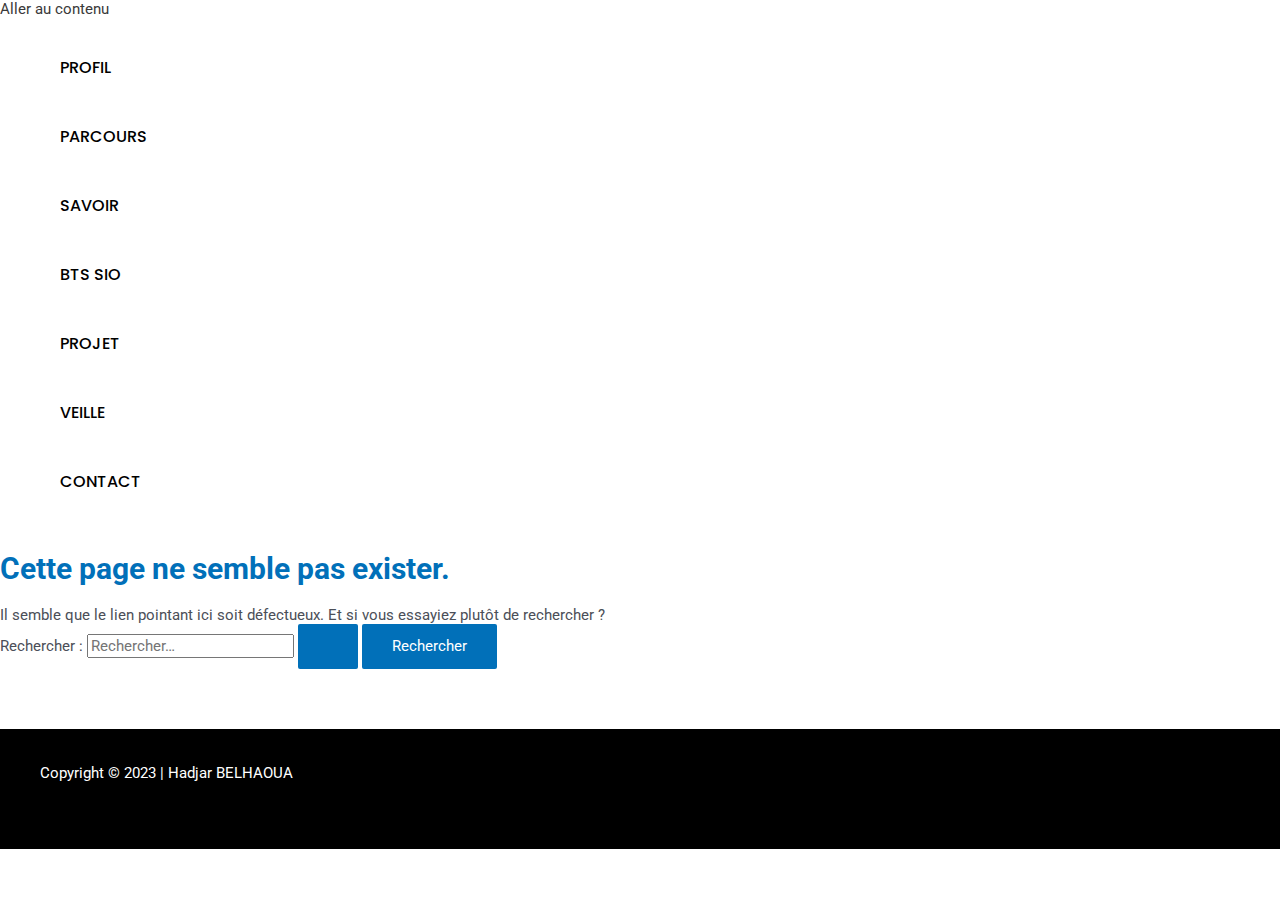
<file: profil1/index.html>
<!DOCTYPE html>
<html lang="fr-FR" prefix="og: https://ogp.me/ns#">
<head>
<meta charset="UTF-8">
<meta name="viewport" content="width=device-width, initial-scale=1">
<link rel="profile" href="https://gmpg.org/xfn/11">


<!-- SEO par Rank Math - https://s.rankmath.com/home -->
<title>Page non trouvée - Portfolio Hadjar BELHAOUA - BTS SIO</title>
<meta name="robots" content="follow, noindex"/>
<meta property="og:locale" content="fr_FR" />
<meta property="og:type" content="article" />
<meta property="og:title" content="Page non trouvée - Portfolio Hadjar BELHAOUA - BTS SIO" />
<meta name="twitter:card" content="summary_large_image" />
<meta name="twitter:title" content="Page non trouvée - Portfolio Hadjar BELHAOUA - BTS SIO" />
<script type="application/ld+json" class="rank-math-schema">{"@context":"https://schema.org","@graph":[{"@type":"Person","@id":"https://hadjar-belhaoua.fr/#person","name":"Hadjar Belhaoua","image":{"@type":"ImageObject","@id":"https://hadjar-belhaoua.fr/#logo","url":"https://hadjar-belhaoua.fr/wp-content/uploads/2021/11/Hadjar-BELHAOUA-1.png","contentUrl":"https://hadjar-belhaoua.fr/wp-content/uploads/2021/11/Hadjar-BELHAOUA-1.png","inLanguage":"fr-FR","width":"500","height":"500"}},{"@type":"WebSite","@id":"https://hadjar-belhaoua.fr/#website","url":"https://hadjar-belhaoua.fr","publisher":{"@id":"https://hadjar-belhaoua.fr/#person"},"inLanguage":"fr-FR"},{"@type":"BreadcrumbList","@id":"#breadcrumb","itemListElement":[{"@type":"ListItem","position":"1","item":{"@id":"https://hadjar-belhaoua.fr","name":"Accueil"}}]},{"@type":"WebPage","@id":"#webpage","url":"","name":"Page non trouv\u00e9e - Portfolio Hadjar BELHAOUA - BTS SIO","isPartOf":{"@id":"https://hadjar-belhaoua.fr/#website"},"inLanguage":"fr-FR","breadcrumb":{"@id":"#breadcrumb"}}]}</script>
<!-- /Extension Rank Math WordPress SEO -->

<link rel='dns-prefetch' href='//fonts.googleapis.com' />
<link rel="alternate" type="application/rss+xml" title="Portfolio Hadjar BELHAOUA - BTS SIO &raquo; Flux" href="https://hadjar-belhaoua.fr/feed/" />
<link rel="alternate" type="application/rss+xml" title="Portfolio Hadjar BELHAOUA - BTS SIO &raquo; Flux des commentaires" href="https://hadjar-belhaoua.fr/comments/feed/" />
<script>
window._wpemojiSettings = {"baseUrl":"https:\/\/s.w.org\/images\/core\/emoji\/14.0.0\/72x72\/","ext":".png","svgUrl":"https:\/\/s.w.org\/images\/core\/emoji\/14.0.0\/svg\/","svgExt":".svg","source":{"concatemoji":"https:\/\/hadjar-belhaoua.fr\/wp-includes\/js\/wp-emoji-release.min.js?ver=7a22247de8db3271f3bf8573be10e986"}};
/*! This file is auto-generated */
!function(e,a,t){var n,r,o,i=a.createElement("canvas"),p=i.getContext&&i.getContext("2d");function s(e,t){p.clearRect(0,0,i.width,i.height),p.fillText(e,0,0);e=i.toDataURL();return p.clearRect(0,0,i.width,i.height),p.fillText(t,0,0),e===i.toDataURL()}function c(e){var t=a.createElement("script");t.src=e,t.defer=t.type="text/javascript",a.getElementsByTagName("head")[0].appendChild(t)}for(o=Array("flag","emoji"),t.supports={everything:!0,everythingExceptFlag:!0},r=0;r<o.length;r++)t.supports[o[r]]=function(e){if(p&&p.fillText)switch(p.textBaseline="top",p.font="600 32px Arial",e){case"flag":return s("\ud83c\udff3\ufe0f\u200d\u26a7\ufe0f","\ud83c\udff3\ufe0f\u200b\u26a7\ufe0f")?!1:!s("\ud83c\uddfa\ud83c\uddf3","\ud83c\uddfa\u200b\ud83c\uddf3")&&!s("\ud83c\udff4\udb40\udc67\udb40\udc62\udb40\udc65\udb40\udc6e\udb40\udc67\udb40\udc7f","\ud83c\udff4\u200b\udb40\udc67\u200b\udb40\udc62\u200b\udb40\udc65\u200b\udb40\udc6e\u200b\udb40\udc67\u200b\udb40\udc7f");case"emoji":return!s("\ud83e\udef1\ud83c\udffb\u200d\ud83e\udef2\ud83c\udfff","\ud83e\udef1\ud83c\udffb\u200b\ud83e\udef2\ud83c\udfff")}return!1}(o[r]),t.supports.everything=t.supports.everything&&t.supports[o[r]],"flag"!==o[r]&&(t.supports.everythingExceptFlag=t.supports.everythingExceptFlag&&t.supports[o[r]]);t.supports.everythingExceptFlag=t.supports.everythingExceptFlag&&!t.supports.flag,t.DOMReady=!1,t.readyCallback=function(){t.DOMReady=!0},t.supports.everything||(n=function(){t.readyCallback()},a.addEventListener?(a.addEventListener("DOMContentLoaded",n,!1),e.addEventListener("load",n,!1)):(e.attachEvent("onload",n),a.attachEvent("onreadystatechange",function(){"complete"===a.readyState&&t.readyCallback()})),(e=t.source||{}).concatemoji?c(e.concatemoji):e.wpemoji&&e.twemoji&&(c(e.twemoji),c(e.wpemoji)))}(window,document,window._wpemojiSettings);
</script>
<style>
img.wp-smiley,
img.emoji {
	display: inline !important;
	border: none !important;
	box-shadow: none !important;
	height: 1em !important;
	width: 1em !important;
	margin: 0 0.07em !important;
	vertical-align: -0.1em !important;
	background: none !important;
	padding: 0 !important;
}
</style>
	<link rel='stylesheet' id='astra-theme-css-css' href='https://hadjar-belhaoua.fr/wp-content/themes/astra/assets/css/minified/main.min.css?ver=3.9.4' media='all' />
<style id='astra-theme-css-inline-css'>
.ast-no-sidebar .entry-content .alignfull {margin-left: calc( -50vw + 50%);margin-right: calc( -50vw + 50%);max-width: 100vw;width: 100vw;}.ast-no-sidebar .entry-content .alignwide {margin-left: calc(-41vw + 50%);margin-right: calc(-41vw + 50%);max-width: unset;width: unset;}.ast-no-sidebar .entry-content .alignfull .alignfull,.ast-no-sidebar .entry-content .alignfull .alignwide,.ast-no-sidebar .entry-content .alignwide .alignfull,.ast-no-sidebar .entry-content .alignwide .alignwide,.ast-no-sidebar .entry-content .wp-block-column .alignfull,.ast-no-sidebar .entry-content .wp-block-column .alignwide{width: 100%;margin-left: auto;margin-right: auto;}.wp-block-gallery,.blocks-gallery-grid {margin: 0;}.wp-block-separator {max-width: 100px;}.wp-block-separator.is-style-wide,.wp-block-separator.is-style-dots {max-width: none;}.entry-content .has-2-columns .wp-block-column:first-child {padding-right: 10px;}.entry-content .has-2-columns .wp-block-column:last-child {padding-left: 10px;}@media (max-width: 782px) {.entry-content .wp-block-columns .wp-block-column {flex-basis: 100%;}.entry-content .has-2-columns .wp-block-column:first-child {padding-right: 0;}.entry-content .has-2-columns .wp-block-column:last-child {padding-left: 0;}}body .entry-content .wp-block-latest-posts {margin-left: 0;}body .entry-content .wp-block-latest-posts li {list-style: none;}.ast-no-sidebar .ast-container .entry-content .wp-block-latest-posts {margin-left: 0;}.ast-header-break-point .entry-content .alignwide {margin-left: auto;margin-right: auto;}.entry-content .blocks-gallery-item img {margin-bottom: auto;}.wp-block-pullquote {border-top: 4px solid #555d66;border-bottom: 4px solid #555d66;color: #40464d;}:root{--ast-container-default-xlg-padding:6.67em;--ast-container-default-lg-padding:5.67em;--ast-container-default-slg-padding:4.34em;--ast-container-default-md-padding:3.34em;--ast-container-default-sm-padding:6.67em;--ast-container-default-xs-padding:2.4em;--ast-container-default-xxs-padding:1.4em;}html{font-size:93.75%;}a,.page-title{color:var(--ast-global-color-0);}a:hover,a:focus{color:var(--ast-global-color-1);}body,button,input,select,textarea,.ast-button,.ast-custom-button{font-family:-apple-system,BlinkMacSystemFont,Segoe UI,Roboto,Oxygen-Sans,Ubuntu,Cantarell,Helvetica Neue,sans-serif;font-weight:inherit;font-size:15px;font-size:1rem;}blockquote{color:var(--ast-global-color-3);}.site-title{font-size:35px;font-size:2.3333333333333rem;display:none;}header .custom-logo-link img{max-width:0;}.astra-logo-svg{width:0;}.ast-archive-description .ast-archive-title{font-size:40px;font-size:2.6666666666667rem;}.site-header .site-description{font-size:15px;font-size:1rem;display:none;}.entry-title{font-size:30px;font-size:2rem;}h1,.entry-content h1{font-size:40px;font-size:2.6666666666667rem;}h2,.entry-content h2{font-size:30px;font-size:2rem;}h3,.entry-content h3{font-size:25px;font-size:1.6666666666667rem;}h4,.entry-content h4{font-size:20px;font-size:1.3333333333333rem;}h5,.entry-content h5{font-size:18px;font-size:1.2rem;}h6,.entry-content h6{font-size:15px;font-size:1rem;}.ast-single-post .entry-title,.page-title{font-size:30px;font-size:2rem;}::selection{background-color:var(--ast-global-color-0);color:#ffffff;}body,h1,.entry-title a,.entry-content h1,h2,.entry-content h2,h3,.entry-content h3,h4,.entry-content h4,h5,.entry-content h5,h6,.entry-content h6{color:var(--ast-global-color-3);}.tagcloud a:hover,.tagcloud a:focus,.tagcloud a.current-item{color:#ffffff;border-color:var(--ast-global-color-0);background-color:var(--ast-global-color-0);}input:focus,input[type="text"]:focus,input[type="email"]:focus,input[type="url"]:focus,input[type="password"]:focus,input[type="reset"]:focus,input[type="search"]:focus,textarea:focus{border-color:var(--ast-global-color-0);}input[type="radio"]:checked,input[type=reset],input[type="checkbox"]:checked,input[type="checkbox"]:hover:checked,input[type="checkbox"]:focus:checked,input[type=range]::-webkit-slider-thumb{border-color:var(--ast-global-color-0);background-color:var(--ast-global-color-0);box-shadow:none;}.site-footer a:hover + .post-count,.site-footer a:focus + .post-count{background:var(--ast-global-color-0);border-color:var(--ast-global-color-0);}.single .nav-links .nav-previous,.single .nav-links .nav-next{color:var(--ast-global-color-0);}.entry-meta,.entry-meta *{line-height:1.45;color:var(--ast-global-color-0);}.entry-meta a:hover,.entry-meta a:hover *,.entry-meta a:focus,.entry-meta a:focus *,.page-links > .page-link,.page-links .page-link:hover,.post-navigation a:hover{color:var(--ast-global-color-1);}#cat option,.secondary .calendar_wrap thead a,.secondary .calendar_wrap thead a:visited{color:var(--ast-global-color-0);}.secondary .calendar_wrap #today,.ast-progress-val span{background:var(--ast-global-color-0);}.secondary a:hover + .post-count,.secondary a:focus + .post-count{background:var(--ast-global-color-0);border-color:var(--ast-global-color-0);}.calendar_wrap #today > a{color:#ffffff;}.page-links .page-link,.single .post-navigation a{color:var(--ast-global-color-0);}.ast-archive-title{color:var(--ast-global-color-2);}.widget-title{font-size:21px;font-size:1.4rem;color:var(--ast-global-color-2);}.ast-single-post .entry-content a,.ast-comment-content a:not(.ast-comment-edit-reply-wrap a){text-decoration:underline;}.ast-single-post .wp-block-button .wp-block-button__link,.ast-single-post .elementor-button-wrapper .elementor-button,.ast-single-post .entry-content .uagb-tab a,.ast-single-post .entry-content .uagb-ifb-cta a,.ast-single-post .entry-content .wp-block-uagb-buttons a,.ast-single-post .entry-content .uabb-module-content a,.ast-single-post .entry-content .uagb-post-grid a,.ast-single-post .entry-content .uagb-timeline a,.ast-single-post .entry-content .uagb-toc__wrap a,.ast-single-post .entry-content .uagb-taxomony-box a,.ast-single-post .entry-content .woocommerce a,.entry-content .wp-block-latest-posts > li > a{text-decoration:none;}.ast-logo-title-inline .site-logo-img{padding-right:1em;}@media (max-width:921px){#ast-desktop-header{display:none;}}@media (min-width:921px){#ast-mobile-header{display:none;}}.wp-block-buttons.aligncenter{justify-content:center;}@media (min-width:1200px){.wp-block-group .has-background{padding:20px;}}@media (min-width:1200px){.wp-block-cover-image.alignwide .wp-block-cover__inner-container,.wp-block-cover.alignwide .wp-block-cover__inner-container,.wp-block-cover-image.alignfull .wp-block-cover__inner-container,.wp-block-cover.alignfull .wp-block-cover__inner-container{width:100%;}}.wp-block-columns{margin-bottom:unset;}.wp-block-image.size-full{margin:2rem 0;}.wp-block-separator.has-background{padding:0;}.wp-block-gallery{margin-bottom:1.6em;}.wp-block-group{padding-top:4em;padding-bottom:4em;}.wp-block-group__inner-container .wp-block-columns:last-child,.wp-block-group__inner-container :last-child,.wp-block-table table{margin-bottom:0;}.blocks-gallery-grid{width:100%;}.wp-block-navigation-link__content{padding:5px 0;}.wp-block-group .wp-block-group .has-text-align-center,.wp-block-group .wp-block-column .has-text-align-center{max-width:100%;}.has-text-align-center{margin:0 auto;}@media (max-width:1200px){.wp-block-group{padding:3em;}.wp-block-group .wp-block-group{padding:1.5em;}.wp-block-columns,.wp-block-column{margin:1rem 0;}}@media (min-width:921px){.wp-block-columns .wp-block-group{padding:2em;}}@media (max-width:544px){.wp-block-cover-image .wp-block-cover__inner-container,.wp-block-cover .wp-block-cover__inner-container{width:unset;}.wp-block-cover,.wp-block-cover-image{padding:2em 0;}.wp-block-group,.wp-block-cover{padding:2em;}.wp-block-media-text__media img,.wp-block-media-text__media video{width:unset;max-width:100%;}.wp-block-media-text.has-background .wp-block-media-text__content{padding:1em;}}.wp-block-image.aligncenter{margin-left:auto;margin-right:auto;}.wp-block-table.aligncenter{margin-left:auto;margin-right:auto;}@media (min-width:544px){.entry-content .wp-block-media-text.has-media-on-the-right .wp-block-media-text__content{padding:0 8% 0 0;}.entry-content .wp-block-media-text .wp-block-media-text__content{padding:0 0 0 8%;}.ast-plain-container .site-content .entry-content .has-custom-content-position.is-position-bottom-left > *,.ast-plain-container .site-content .entry-content .has-custom-content-position.is-position-bottom-right > *,.ast-plain-container .site-content .entry-content .has-custom-content-position.is-position-top-left > *,.ast-plain-container .site-content .entry-content .has-custom-content-position.is-position-top-right > *,.ast-plain-container .site-content .entry-content .has-custom-content-position.is-position-center-right > *,.ast-plain-container .site-content .entry-content .has-custom-content-position.is-position-center-left > *{margin:0;}}@media (max-width:544px){.entry-content .wp-block-media-text .wp-block-media-text__content{padding:8% 0;}.wp-block-media-text .wp-block-media-text__media img{width:auto;max-width:100%;}}.wp-block-button.is-style-outline .wp-block-button__link{border-color:var(--ast-global-color-0);}.wp-block-button.is-style-outline > .wp-block-button__link:not(.has-text-color),.wp-block-button.wp-block-button__link.is-style-outline:not(.has-text-color){color:var(--ast-global-color-0);}.wp-block-button.is-style-outline .wp-block-button__link:hover,.wp-block-button.is-style-outline .wp-block-button__link:focus{color:#ffffff !important;background-color:var(--ast-global-color-1);border-color:var(--ast-global-color-1);}.post-page-numbers.current .page-link,.ast-pagination .page-numbers.current{color:#ffffff;border-color:var(--ast-global-color-0);background-color:var(--ast-global-color-0);border-radius:2px;}@media (min-width:544px){.entry-content > .alignleft{margin-right:20px;}.entry-content > .alignright{margin-left:20px;}}h1.widget-title{font-weight:inherit;}h2.widget-title{font-weight:inherit;}h3.widget-title{font-weight:inherit;}@media (max-width:921px){.ast-separate-container #primary,.ast-separate-container #secondary{padding:1.5em 0;}#primary,#secondary{padding:1.5em 0;margin:0;}.ast-left-sidebar #content > .ast-container{display:flex;flex-direction:column-reverse;width:100%;}.ast-separate-container .ast-article-post,.ast-separate-container .ast-article-single{padding:1.5em 2.14em;}.ast-author-box img.avatar{margin:20px 0 0 0;}}@media (min-width:922px){.ast-separate-container.ast-right-sidebar #primary,.ast-separate-container.ast-left-sidebar #primary{border:0;}.search-no-results.ast-separate-container #primary{margin-bottom:4em;}}.ast-404-layout-1 .ast-404-text{font-size:200px;font-size:13.333333333333rem;}@media (min-width:922px){.error404.ast-separate-container #primary{margin-bottom:4em;}}@media (max-width:920px){.ast-404-layout-1 .ast-404-text{font-size:100px;font-size:6.6666666666667rem;}}.wp-block-button .wp-block-button__link{color:#ffffff;}.wp-block-button .wp-block-button__link:hover,.wp-block-button .wp-block-button__link:focus{color:#ffffff;background-color:var(--ast-global-color-1);border-color:var(--ast-global-color-1);}.wp-block-button .wp-block-button__link{border-color:var(--ast-global-color-0);background-color:var(--ast-global-color-0);color:#ffffff;font-family:inherit;font-weight:inherit;line-height:1;border-radius:2px;padding-top:15px;padding-right:30px;padding-bottom:15px;padding-left:30px;}@media (max-width:921px){.wp-block-button .wp-block-button__link{padding-top:14px;padding-right:28px;padding-bottom:14px;padding-left:28px;}}@media (max-width:544px){.wp-block-button .wp-block-button__link{padding-top:12px;padding-right:24px;padding-bottom:12px;padding-left:24px;}}.menu-toggle,button,.ast-button,.ast-custom-button,.button,input#submit,input[type="button"],input[type="submit"],input[type="reset"],form[CLASS*="wp-block-search__"].wp-block-search .wp-block-search__inside-wrapper .wp-block-search__button,body .wp-block-file .wp-block-file__button{border-style:solid;border-top-width:0;border-right-width:0;border-left-width:0;border-bottom-width:0;color:#ffffff;border-color:var(--ast-global-color-0);background-color:var(--ast-global-color-0);border-radius:2px;padding-top:15px;padding-right:30px;padding-bottom:15px;padding-left:30px;font-family:inherit;font-weight:inherit;line-height:1;}button:focus,.menu-toggle:hover,button:hover,.ast-button:hover,.ast-custom-button:hover .button:hover,.ast-custom-button:hover ,input[type=reset]:hover,input[type=reset]:focus,input#submit:hover,input#submit:focus,input[type="button"]:hover,input[type="button"]:focus,input[type="submit"]:hover,input[type="submit"]:focus,form[CLASS*="wp-block-search__"].wp-block-search .wp-block-search__inside-wrapper .wp-block-search__button:hover,form[CLASS*="wp-block-search__"].wp-block-search .wp-block-search__inside-wrapper .wp-block-search__button:focus,body .wp-block-file .wp-block-file__button:hover,body .wp-block-file .wp-block-file__button:focus{color:#ffffff;background-color:var(--ast-global-color-1);border-color:var(--ast-global-color-1);}@media (min-width:544px){.ast-container{max-width:100%;}}@media (max-width:544px){.ast-separate-container .ast-article-post,.ast-separate-container .ast-article-single,.ast-separate-container .comments-title,.ast-separate-container .ast-archive-description{padding:1.5em 1em;}.ast-separate-container #content .ast-container{padding-left:0.54em;padding-right:0.54em;}.ast-separate-container .ast-comment-list li.depth-1{padding:1.5em 1em;margin-bottom:1.5em;}.ast-separate-container .ast-comment-list .bypostauthor{padding:.5em;}.ast-search-menu-icon.ast-dropdown-active .search-field{width:170px;}.menu-toggle,button,.ast-button,.button,input#submit,input[type="button"],input[type="submit"],input[type="reset"]{padding-top:12px;padding-right:24px;padding-bottom:12px;padding-left:24px;}}@media (max-width:921px){.menu-toggle,button,.ast-button,.button,input#submit,input[type="button"],input[type="submit"],input[type="reset"]{padding-top:14px;padding-right:28px;padding-bottom:14px;padding-left:28px;}.ast-mobile-header-stack .main-header-bar .ast-search-menu-icon{display:inline-block;}.ast-header-break-point.ast-header-custom-item-outside .ast-mobile-header-stack .main-header-bar .ast-search-icon{margin:0;}.ast-comment-avatar-wrap img{max-width:2.5em;}.ast-separate-container .ast-comment-list li.depth-1{padding:1.5em 2.14em;}.ast-separate-container .comment-respond{padding:2em 2.14em;}.ast-comment-meta{padding:0 1.8888em 1.3333em;}}.entry-content > .wp-block-group,.entry-content > .wp-block-media-text,.entry-content > .wp-block-cover,.entry-content > .wp-block-columns{max-width:58em;width:calc(100% - 4em);margin-left:auto;margin-right:auto;}.entry-content [class*="__inner-container"] > .alignfull{max-width:100%;margin-left:0;margin-right:0;}.entry-content [class*="__inner-container"] > *:not(.alignwide):not(.alignfull):not(.alignleft):not(.alignright){margin-left:auto;margin-right:auto;}.entry-content [class*="__inner-container"] > *:not(.alignwide):not(p):not(.alignfull):not(.alignleft):not(.alignright):not(.is-style-wide):not(iframe){max-width:50rem;width:100%;}@media (min-width:921px){.entry-content > .wp-block-group.alignwide.has-background,.entry-content > .wp-block-group.alignfull.has-background,.entry-content > .wp-block-cover.alignwide,.entry-content > .wp-block-cover.alignfull,.entry-content > .wp-block-columns.has-background.alignwide,.entry-content > .wp-block-columns.has-background.alignfull{margin-top:0;margin-bottom:0;padding:6em 4em;}.entry-content > .wp-block-columns.has-background{margin-bottom:0;}}@media (min-width:1200px){.entry-content .alignfull p{max-width:1200px;}.entry-content .alignfull{max-width:100%;width:100%;}.ast-page-builder-template .entry-content .alignwide,.entry-content [class*="__inner-container"] > .alignwide{max-width:1200px;margin-left:0;margin-right:0;}.entry-content .alignfull [class*="__inner-container"] > .alignwide{max-width:80rem;}}@media (min-width:545px){.site-main .entry-content > .alignwide{margin:0 auto;}.wp-block-group.has-background,.entry-content > .wp-block-cover,.entry-content > .wp-block-columns.has-background{padding:4em;margin-top:0;margin-bottom:0;}.entry-content .wp-block-media-text.alignfull .wp-block-media-text__content,.entry-content .wp-block-media-text.has-background .wp-block-media-text__content{padding:0 8%;}}@media (max-width:921px){.site-title{display:block;}.ast-archive-description .ast-archive-title{font-size:40px;}.site-header .site-description{display:none;}.entry-title{font-size:30px;}h1,.entry-content h1{font-size:30px;}h2,.entry-content h2{font-size:25px;}h3,.entry-content h3{font-size:20px;}.ast-single-post .entry-title,.page-title{font-size:30px;}}@media (max-width:544px){.site-title{display:block;}.ast-archive-description .ast-archive-title{font-size:40px;}.site-header .site-description{display:none;}.entry-title{font-size:30px;}h1,.entry-content h1{font-size:30px;}h2,.entry-content h2{font-size:25px;}h3,.entry-content h3{font-size:20px;}.ast-single-post .entry-title,.page-title{font-size:30px;}}@media (max-width:921px){html{font-size:85.5%;}}@media (max-width:544px){html{font-size:85.5%;}}@media (min-width:922px){.ast-container{max-width:1240px;}}@media (min-width:922px){.site-content .ast-container{display:flex;}}@media (max-width:921px){.site-content .ast-container{flex-direction:column;}}@media (min-width:922px){.main-header-menu .sub-menu .menu-item.ast-left-align-sub-menu:hover > .sub-menu,.main-header-menu .sub-menu .menu-item.ast-left-align-sub-menu.focus > .sub-menu{margin-left:-0px;}}.wp-block-search {margin-bottom: 20px;}.wp-block-site-tagline {margin-top: 20px;}form.wp-block-search .wp-block-search__input,.wp-block-search.wp-block-search__button-inside .wp-block-search__inside-wrapper {border-color: #eaeaea;background: #fafafa;}.wp-block-search.wp-block-search__button-inside .wp-block-search__inside-wrapper .wp-block-search__input:focus,.wp-block-loginout input:focus {outline: thin dotted;}.wp-block-loginout input:focus {border-color: transparent;} form.wp-block-search .wp-block-search__inside-wrapper .wp-block-search__input {padding: 12px;}form.wp-block-search .wp-block-search__button svg {fill: currentColor;width: 20px;height: 20px;}.wp-block-loginout p label {display: block;}.wp-block-loginout p:not(.login-remember):not(.login-submit) input {width: 100%;}.wp-block-loginout .login-remember input {width: 1.1rem;height: 1.1rem;margin: 0 5px 4px 0;vertical-align: middle;}blockquote,cite {font-style: initial;}.wp-block-file {display: flex;align-items: center;flex-wrap: wrap;justify-content: space-between;}.wp-block-pullquote {border: none;}.wp-block-pullquote blockquote::before {content: "\201D";font-family: "Helvetica",sans-serif;display: flex;transform: rotate( 180deg );font-size: 6rem;font-style: normal;line-height: 1;font-weight: bold;align-items: center;justify-content: center;}.has-text-align-right > blockquote::before {justify-content: flex-start;}.has-text-align-left > blockquote::before {justify-content: flex-end;}figure.wp-block-pullquote.is-style-solid-color blockquote {max-width: 100%;text-align: inherit;}blockquote {padding: 0 1.2em 1.2em;}.wp-block-button__link {border: 2px solid currentColor;}body .wp-block-file .wp-block-file__button {text-decoration: none;}ul.wp-block-categories-list.wp-block-categories,ul.wp-block-archives-list.wp-block-archives {list-style-type: none;}ul,ol {margin-left: 20px;}figure.alignright figcaption {text-align: right;}:root .has-ast-global-color-0-color{color:var(--ast-global-color-0);}:root .has-ast-global-color-0-background-color{background-color:var(--ast-global-color-0);}:root .wp-block-button .has-ast-global-color-0-color{color:var(--ast-global-color-0);}:root .wp-block-button .has-ast-global-color-0-background-color{background-color:var(--ast-global-color-0);}:root .has-ast-global-color-1-color{color:var(--ast-global-color-1);}:root .has-ast-global-color-1-background-color{background-color:var(--ast-global-color-1);}:root .wp-block-button .has-ast-global-color-1-color{color:var(--ast-global-color-1);}:root .wp-block-button .has-ast-global-color-1-background-color{background-color:var(--ast-global-color-1);}:root .has-ast-global-color-2-color{color:var(--ast-global-color-2);}:root .has-ast-global-color-2-background-color{background-color:var(--ast-global-color-2);}:root .wp-block-button .has-ast-global-color-2-color{color:var(--ast-global-color-2);}:root .wp-block-button .has-ast-global-color-2-background-color{background-color:var(--ast-global-color-2);}:root .has-ast-global-color-3-color{color:var(--ast-global-color-3);}:root .has-ast-global-color-3-background-color{background-color:var(--ast-global-color-3);}:root .wp-block-button .has-ast-global-color-3-color{color:var(--ast-global-color-3);}:root .wp-block-button .has-ast-global-color-3-background-color{background-color:var(--ast-global-color-3);}:root .has-ast-global-color-4-color{color:var(--ast-global-color-4);}:root .has-ast-global-color-4-background-color{background-color:var(--ast-global-color-4);}:root .wp-block-button .has-ast-global-color-4-color{color:var(--ast-global-color-4);}:root .wp-block-button .has-ast-global-color-4-background-color{background-color:var(--ast-global-color-4);}:root .has-ast-global-color-5-color{color:var(--ast-global-color-5);}:root .has-ast-global-color-5-background-color{background-color:var(--ast-global-color-5);}:root .wp-block-button .has-ast-global-color-5-color{color:var(--ast-global-color-5);}:root .wp-block-button .has-ast-global-color-5-background-color{background-color:var(--ast-global-color-5);}:root .has-ast-global-color-6-color{color:var(--ast-global-color-6);}:root .has-ast-global-color-6-background-color{background-color:var(--ast-global-color-6);}:root .wp-block-button .has-ast-global-color-6-color{color:var(--ast-global-color-6);}:root .wp-block-button .has-ast-global-color-6-background-color{background-color:var(--ast-global-color-6);}:root .has-ast-global-color-7-color{color:var(--ast-global-color-7);}:root .has-ast-global-color-7-background-color{background-color:var(--ast-global-color-7);}:root .wp-block-button .has-ast-global-color-7-color{color:var(--ast-global-color-7);}:root .wp-block-button .has-ast-global-color-7-background-color{background-color:var(--ast-global-color-7);}:root .has-ast-global-color-8-color{color:var(--ast-global-color-8);}:root .has-ast-global-color-8-background-color{background-color:var(--ast-global-color-8);}:root .wp-block-button .has-ast-global-color-8-color{color:var(--ast-global-color-8);}:root .wp-block-button .has-ast-global-color-8-background-color{background-color:var(--ast-global-color-8);}:root{--ast-global-color-0:#0170B9;--ast-global-color-1:#3a3a3a;--ast-global-color-2:#3a3a3a;--ast-global-color-3:#4B4F58;--ast-global-color-4:#F5F5F5;--ast-global-color-5:#FFFFFF;--ast-global-color-6:#E5E5E5;--ast-global-color-7:#424242;--ast-global-color-8:#000000;}:root {--ast-border-color : #dddddd;}.ast-breadcrumbs .trail-browse,.ast-breadcrumbs .trail-items,.ast-breadcrumbs .trail-items li{display:inline-block;margin:0;padding:0;border:none;background:inherit;text-indent:0;}.ast-breadcrumbs .trail-browse{font-size:inherit;font-style:inherit;font-weight:inherit;color:inherit;}.ast-breadcrumbs .trail-items{list-style:none;}.trail-items li::after{padding:0 0.3em;content:"\00bb";}.trail-items li:last-of-type::after{display:none;}h1,.entry-content h1,h2,.entry-content h2,h3,.entry-content h3,h4,.entry-content h4,h5,.entry-content h5,h6,.entry-content h6{color:var(--ast-global-color-2);}.entry-title a{color:var(--ast-global-color-2);}@media (max-width:921px){.ast-builder-grid-row-container.ast-builder-grid-row-tablet-3-firstrow .ast-builder-grid-row > *:first-child,.ast-builder-grid-row-container.ast-builder-grid-row-tablet-3-lastrow .ast-builder-grid-row > *:last-child{grid-column:1 / -1;}}@media (max-width:544px){.ast-builder-grid-row-container.ast-builder-grid-row-mobile-3-firstrow .ast-builder-grid-row > *:first-child,.ast-builder-grid-row-container.ast-builder-grid-row-mobile-3-lastrow .ast-builder-grid-row > *:last-child{grid-column:1 / -1;}}.ast-builder-layout-element[data-section="title_tagline"]{display:flex;}@media (max-width:921px){.ast-header-break-point .ast-builder-layout-element[data-section="title_tagline"]{display:flex;}}@media (max-width:544px){.ast-header-break-point .ast-builder-layout-element[data-section="title_tagline"]{display:flex;}}.ast-builder-menu-1{font-family:'Poppins',sans-serif;font-weight:500;text-transform:uppercase;}.ast-builder-menu-1 .menu-item > .menu-link{font-size:16px;font-size:1.0666666666667rem;color:#000000;}.ast-builder-menu-1 .menu-item > .ast-menu-toggle{color:#000000;}.ast-builder-menu-1 .menu-item:hover > .menu-link,.ast-builder-menu-1 .inline-on-mobile .menu-item:hover > .ast-menu-toggle{color:rgba(98,130,183,0.91);}.ast-builder-menu-1 .menu-item:hover > .ast-menu-toggle{color:rgba(98,130,183,0.91);}.ast-builder-menu-1 .menu-item.current-menu-item > .menu-link,.ast-builder-menu-1 .inline-on-mobile .menu-item.current-menu-item > .ast-menu-toggle,.ast-builder-menu-1 .current-menu-ancestor > .menu-link{color:rgba(232,232,232,0);}.ast-builder-menu-1 .menu-item.current-menu-item > .ast-menu-toggle{color:rgba(232,232,232,0);}.ast-builder-menu-1 .sub-menu,.ast-builder-menu-1 .inline-on-mobile .sub-menu{border-top-width:2px;border-bottom-width:0;border-right-width:0;border-left-width:0;border-color:var(--ast-global-color-0);border-style:solid;width:1295px;border-radius:0;}.ast-builder-menu-1 .main-header-menu > .menu-item > .sub-menu,.ast-builder-menu-1 .main-header-menu > .menu-item > .astra-full-megamenu-wrapper{margin-top:107px;}.ast-desktop .ast-builder-menu-1 .main-header-menu > .menu-item > .sub-menu:before,.ast-desktop .ast-builder-menu-1 .main-header-menu > .menu-item > .astra-full-megamenu-wrapper:before{height:calc( 107px + 5px );}.ast-desktop .ast-builder-menu-1 .menu-item .sub-menu .menu-link{border-style:none;}@media (max-width:921px){.ast-header-break-point .ast-builder-menu-1 .menu-item.menu-item-has-children > .ast-menu-toggle{top:0;}.ast-builder-menu-1 .menu-item-has-children > .menu-link:after{content:unset;}.ast-builder-menu-1 .main-header-menu > .menu-item > .sub-menu,.ast-builder-menu-1 .main-header-menu > .menu-item > .astra-full-megamenu-wrapper{margin-top:0;}}@media (max-width:544px){.ast-header-break-point .ast-builder-menu-1 .menu-item.menu-item-has-children > .ast-menu-toggle{top:0;}.ast-builder-menu-1 .main-header-menu > .menu-item > .sub-menu,.ast-builder-menu-1 .main-header-menu > .menu-item > .astra-full-megamenu-wrapper{margin-top:0;}}.ast-builder-menu-1{display:flex;}@media (max-width:921px){.ast-header-break-point .ast-builder-menu-1{display:flex;}}@media (max-width:544px){.ast-header-break-point .ast-builder-menu-1{display:flex;}}.ast-desktop .ast-menu-hover-style-underline > .menu-item > .menu-link:before,.ast-desktop .ast-menu-hover-style-overline > .menu-item > .menu-link:before {content: "";position: absolute;width: 100%;right: 50%;height: 1px;background-color: transparent;transform: scale(0,0) translate(-50%,0);transition: transform .3s ease-in-out,color .0s ease-in-out;}.ast-desktop .ast-menu-hover-style-underline > .menu-item:hover > .menu-link:before,.ast-desktop .ast-menu-hover-style-overline > .menu-item:hover > .menu-link:before {width: calc(100% - 1.2em);background-color: currentColor;transform: scale(1,1) translate(50%,0);}.ast-desktop .ast-menu-hover-style-underline > .menu-item > .menu-link:before {bottom: 0;}.ast-desktop .ast-menu-hover-style-overline > .menu-item > .menu-link:before {top: 0;}.ast-desktop .ast-menu-hover-style-zoom > .menu-item > .menu-link:hover {transition: all .3s ease;transform: scale(1.2);}.site-below-footer-wrap{padding-top:20px;padding-bottom:20px;}.site-below-footer-wrap[data-section="section-below-footer-builder"]{background-color:var(--ast-global-color-8);;background-image:none;;min-height:80px;}.site-below-footer-wrap[data-section="section-below-footer-builder"] .ast-builder-grid-row{max-width:1200px;margin-left:auto;margin-right:auto;}.site-below-footer-wrap[data-section="section-below-footer-builder"] .ast-builder-grid-row,.site-below-footer-wrap[data-section="section-below-footer-builder"] .site-footer-section{align-items:flex-start;}.site-below-footer-wrap[data-section="section-below-footer-builder"].ast-footer-row-inline .site-footer-section{display:flex;margin-bottom:0;}.ast-builder-grid-row-full .ast-builder-grid-row{grid-template-columns:1fr;}@media (max-width:921px){.site-below-footer-wrap[data-section="section-below-footer-builder"].ast-footer-row-tablet-inline .site-footer-section{display:flex;margin-bottom:0;}.site-below-footer-wrap[data-section="section-below-footer-builder"].ast-footer-row-tablet-stack .site-footer-section{display:block;margin-bottom:10px;}.ast-builder-grid-row-container.ast-builder-grid-row-tablet-full .ast-builder-grid-row{grid-template-columns:1fr;}}@media (max-width:544px){.site-below-footer-wrap[data-section="section-below-footer-builder"].ast-footer-row-mobile-inline .site-footer-section{display:flex;margin-bottom:0;}.site-below-footer-wrap[data-section="section-below-footer-builder"].ast-footer-row-mobile-stack .site-footer-section{display:block;margin-bottom:10px;}.ast-builder-grid-row-container.ast-builder-grid-row-mobile-full .ast-builder-grid-row{grid-template-columns:1fr;}}.site-below-footer-wrap[data-section="section-below-footer-builder"]{display:grid;}@media (max-width:921px){.ast-header-break-point .site-below-footer-wrap[data-section="section-below-footer-builder"]{display:grid;}}@media (max-width:544px){.ast-header-break-point .site-below-footer-wrap[data-section="section-below-footer-builder"]{display:grid;}}.ast-footer-copyright{text-align:center;}.ast-footer-copyright {color:var(--ast-global-color-5);}@media (max-width:921px){.ast-footer-copyright{text-align:center;}}@media (max-width:544px){.ast-footer-copyright{text-align:center;}}.ast-footer-copyright.ast-builder-layout-element{display:flex;}@media (max-width:921px){.ast-header-break-point .ast-footer-copyright.ast-builder-layout-element{display:flex;}}@media (max-width:544px){.ast-header-break-point .ast-footer-copyright.ast-builder-layout-element{display:flex;}}.site-footer{background-color:var(--ast-global-color-8);;background-image:none;;}.elementor-template-full-width .ast-container{display:block;}@media (max-width:544px){.elementor-element .elementor-wc-products .woocommerce[class*="columns-"] ul.products li.product{width:auto;margin:0;}.elementor-element .woocommerce .woocommerce-result-count{float:none;}}.ast-header-break-point .main-header-bar{border-bottom-width:1px;}@media (min-width:922px){.main-header-bar{border-bottom-width:1px;}}.main-header-menu .menu-item, #astra-footer-menu .menu-item, .main-header-bar .ast-masthead-custom-menu-items{-js-display:flex;display:flex;-webkit-box-pack:center;-webkit-justify-content:center;-moz-box-pack:center;-ms-flex-pack:center;justify-content:center;-webkit-box-orient:vertical;-webkit-box-direction:normal;-webkit-flex-direction:column;-moz-box-orient:vertical;-moz-box-direction:normal;-ms-flex-direction:column;flex-direction:column;}.main-header-menu > .menu-item > .menu-link, #astra-footer-menu > .menu-item > .menu-link{height:100%;-webkit-box-align:center;-webkit-align-items:center;-moz-box-align:center;-ms-flex-align:center;align-items:center;-js-display:flex;display:flex;}.ast-header-break-point .main-navigation ul .menu-item .menu-link .icon-arrow:first-of-type svg{top:.2em;margin-top:0px;margin-left:0px;width:.65em;transform:translate(0, -2px) rotateZ(270deg);}.ast-mobile-popup-content .ast-submenu-expanded > .ast-menu-toggle{transform:rotateX(180deg);}.ast-separate-container .blog-layout-1, .ast-separate-container .blog-layout-2, .ast-separate-container .blog-layout-3{background-color:transparent;background-image:none;}.ast-separate-container .ast-article-post{background-color:var(--ast-global-color-5);;}@media (max-width:921px){.ast-separate-container .ast-article-post{background-color:var(--ast-global-color-5);;}}@media (max-width:544px){.ast-separate-container .ast-article-post{background-color:var(--ast-global-color-5);;}}.ast-separate-container .ast-article-single:not(.ast-related-post), .ast-separate-container .comments-area .comment-respond,.ast-separate-container .comments-area .ast-comment-list li, .ast-separate-container .ast-woocommerce-container, .ast-separate-container .error-404, .ast-separate-container .no-results, .single.ast-separate-container  .ast-author-meta, .ast-separate-container .related-posts-title-wrapper, .ast-separate-container.ast-two-container #secondary .widget,.ast-separate-container .comments-count-wrapper, .ast-box-layout.ast-plain-container .site-content,.ast-padded-layout.ast-plain-container .site-content, .ast-separate-container .comments-area .comments-title{background-color:var(--ast-global-color-5);;}@media (max-width:921px){.ast-separate-container .ast-article-single:not(.ast-related-post), .ast-separate-container .comments-area .comment-respond,.ast-separate-container .comments-area .ast-comment-list li, .ast-separate-container .ast-woocommerce-container, .ast-separate-container .error-404, .ast-separate-container .no-results, .single.ast-separate-container  .ast-author-meta, .ast-separate-container .related-posts-title-wrapper, .ast-separate-container.ast-two-container #secondary .widget,.ast-separate-container .comments-count-wrapper, .ast-box-layout.ast-plain-container .site-content,.ast-padded-layout.ast-plain-container .site-content, .ast-separate-container .comments-area .comments-title{background-color:var(--ast-global-color-5);;}}@media (max-width:544px){.ast-separate-container .ast-article-single:not(.ast-related-post), .ast-separate-container .comments-area .comment-respond,.ast-separate-container .comments-area .ast-comment-list li, .ast-separate-container .ast-woocommerce-container, .ast-separate-container .error-404, .ast-separate-container .no-results, .single.ast-separate-container  .ast-author-meta, .ast-separate-container .related-posts-title-wrapper, .ast-separate-container.ast-two-container #secondary .widget,.ast-separate-container .comments-count-wrapper, .ast-box-layout.ast-plain-container .site-content,.ast-padded-layout.ast-plain-container .site-content, .ast-separate-container .comments-area .comments-title{background-color:var(--ast-global-color-5);;}}.ast-mobile-header-content > *,.ast-desktop-header-content > * {padding: 10px 0;height: auto;}.ast-mobile-header-content > *:first-child,.ast-desktop-header-content > *:first-child {padding-top: 10px;}.ast-mobile-header-content > .ast-builder-menu,.ast-desktop-header-content > .ast-builder-menu {padding-top: 0;}.ast-mobile-header-content > *:last-child,.ast-desktop-header-content > *:last-child {padding-bottom: 0;}.ast-mobile-header-content .ast-search-menu-icon.ast-inline-search label,.ast-desktop-header-content .ast-search-menu-icon.ast-inline-search label {width: 100%;}.ast-desktop-header-content .main-header-bar-navigation .ast-submenu-expanded > .ast-menu-toggle::before {transform: rotateX(180deg);}#ast-desktop-header .ast-desktop-header-content,.ast-mobile-header-content .ast-search-icon,.ast-desktop-header-content .ast-search-icon,.ast-mobile-header-wrap .ast-mobile-header-content,.ast-main-header-nav-open.ast-popup-nav-open .ast-mobile-header-wrap .ast-mobile-header-content,.ast-main-header-nav-open.ast-popup-nav-open .ast-desktop-header-content {display: none;}.ast-main-header-nav-open.ast-header-break-point #ast-desktop-header .ast-desktop-header-content,.ast-main-header-nav-open.ast-header-break-point .ast-mobile-header-wrap .ast-mobile-header-content {display: block;}.ast-desktop .ast-desktop-header-content .astra-menu-animation-slide-up > .menu-item > .sub-menu,.ast-desktop .ast-desktop-header-content .astra-menu-animation-slide-up > .menu-item .menu-item > .sub-menu,.ast-desktop .ast-desktop-header-content .astra-menu-animation-slide-down > .menu-item > .sub-menu,.ast-desktop .ast-desktop-header-content .astra-menu-animation-slide-down > .menu-item .menu-item > .sub-menu,.ast-desktop .ast-desktop-header-content .astra-menu-animation-fade > .menu-item > .sub-menu,.ast-desktop .ast-desktop-header-content .astra-menu-animation-fade > .menu-item .menu-item > .sub-menu {opacity: 1;visibility: visible;}.ast-hfb-header.ast-default-menu-enable.ast-header-break-point .ast-mobile-header-wrap .ast-mobile-header-content .main-header-bar-navigation {width: unset;margin: unset;}.ast-mobile-header-content.content-align-flex-end .main-header-bar-navigation .menu-item-has-children > .ast-menu-toggle,.ast-desktop-header-content.content-align-flex-end .main-header-bar-navigation .menu-item-has-children > .ast-menu-toggle {left: calc( 20px - 0.907em);}.ast-mobile-header-content .ast-search-menu-icon,.ast-mobile-header-content .ast-search-menu-icon.slide-search,.ast-desktop-header-content .ast-search-menu-icon,.ast-desktop-header-content .ast-search-menu-icon.slide-search {width: 100%;position: relative;display: block;right: auto;transform: none;}.ast-mobile-header-content .ast-search-menu-icon.slide-search .search-form,.ast-mobile-header-content .ast-search-menu-icon .search-form,.ast-desktop-header-content .ast-search-menu-icon.slide-search .search-form,.ast-desktop-header-content .ast-search-menu-icon .search-form {right: 0;visibility: visible;opacity: 1;position: relative;top: auto;transform: none;padding: 0;display: block;overflow: hidden;}.ast-mobile-header-content .ast-search-menu-icon.ast-inline-search .search-field,.ast-mobile-header-content .ast-search-menu-icon .search-field,.ast-desktop-header-content .ast-search-menu-icon.ast-inline-search .search-field,.ast-desktop-header-content .ast-search-menu-icon .search-field {width: 100%;padding-right: 5.5em;}.ast-mobile-header-content .ast-search-menu-icon .search-submit,.ast-desktop-header-content .ast-search-menu-icon .search-submit {display: block;position: absolute;height: 100%;top: 0;right: 0;padding: 0 1em;border-radius: 0;}.ast-hfb-header.ast-default-menu-enable.ast-header-break-point .ast-mobile-header-wrap .ast-mobile-header-content .main-header-bar-navigation ul .sub-menu .menu-link {padding-left: 30px;}.ast-hfb-header.ast-default-menu-enable.ast-header-break-point .ast-mobile-header-wrap .ast-mobile-header-content .main-header-bar-navigation .sub-menu .menu-item .menu-item .menu-link {padding-left: 40px;}.ast-mobile-popup-drawer.active .ast-mobile-popup-inner{background-color:#ffffff;;}.ast-mobile-header-wrap .ast-mobile-header-content, .ast-desktop-header-content{background-color:#ffffff;;}.ast-mobile-popup-content > *, .ast-mobile-header-content > *, .ast-desktop-popup-content > *, .ast-desktop-header-content > *{padding-top:0;padding-bottom:0;}.content-align-flex-start .ast-builder-layout-element{justify-content:flex-start;}.content-align-flex-start .main-header-menu{text-align:left;}.ast-mobile-popup-drawer.active .menu-toggle-close{color:#3a3a3a;}.ast-mobile-header-wrap .ast-primary-header-bar,.ast-primary-header-bar .site-primary-header-wrap{min-height:69px;}.ast-desktop .ast-primary-header-bar .main-header-menu > .menu-item{line-height:69px;}@media (max-width:921px){#masthead .ast-mobile-header-wrap .ast-primary-header-bar,#masthead .ast-mobile-header-wrap .ast-below-header-bar{padding-left:20px;padding-right:20px;}}.ast-header-break-point .ast-primary-header-bar{border-bottom-width:0;border-bottom-color:#eaeaea;border-bottom-style:solid;}@media (min-width:922px){.ast-primary-header-bar{border-bottom-width:0;border-bottom-color:#eaeaea;border-bottom-style:solid;}}.ast-primary-header-bar{background-color:#ffffff;;background-image:none;;}.ast-primary-header-bar{display:block;}@media (max-width:921px){.ast-header-break-point .ast-primary-header-bar{display:grid;}}@media (max-width:544px){.ast-header-break-point .ast-primary-header-bar{display:grid;}}[data-section="section-header-mobile-trigger"] .ast-button-wrap .ast-mobile-menu-trigger-minimal{color:var(--ast-global-color-0);border:none;background:transparent;}[data-section="section-header-mobile-trigger"] .ast-button-wrap .mobile-menu-toggle-icon .ast-mobile-svg{width:20px;height:20px;fill:var(--ast-global-color-0);}[data-section="section-header-mobile-trigger"] .ast-button-wrap .mobile-menu-wrap .mobile-menu{color:var(--ast-global-color-0);}.ast-builder-menu-mobile .main-navigation .menu-item > .menu-link{font-family:inherit;font-weight:inherit;}.ast-builder-menu-mobile .main-navigation .menu-item.menu-item-has-children > .ast-menu-toggle{top:0;}.ast-builder-menu-mobile .main-navigation .menu-item-has-children > .menu-link:after{content:unset;}.ast-hfb-header .ast-builder-menu-mobile .main-header-menu, .ast-hfb-header .ast-builder-menu-mobile .main-navigation .menu-item .menu-link, .ast-hfb-header .ast-builder-menu-mobile .main-navigation .menu-item .sub-menu .menu-link{border-style:none;}.ast-builder-menu-mobile .main-navigation .menu-item.menu-item-has-children > .ast-menu-toggle{top:0;}@media (max-width:921px){.ast-builder-menu-mobile .main-navigation .menu-item.menu-item-has-children > .ast-menu-toggle{top:0;}.ast-builder-menu-mobile .main-navigation .menu-item-has-children > .menu-link:after{content:unset;}}@media (max-width:544px){.ast-builder-menu-mobile .main-navigation .menu-item.menu-item-has-children > .ast-menu-toggle{top:0;}}.ast-builder-menu-mobile .main-navigation{display:block;}@media (max-width:921px){.ast-header-break-point .ast-builder-menu-mobile .main-navigation{display:block;}}@media (max-width:544px){.ast-header-break-point .ast-builder-menu-mobile .main-navigation{display:block;}}:root{--e-global-color-astglobalcolor0:#0170B9;--e-global-color-astglobalcolor1:#3a3a3a;--e-global-color-astglobalcolor2:#3a3a3a;--e-global-color-astglobalcolor3:#4B4F58;--e-global-color-astglobalcolor4:#F5F5F5;--e-global-color-astglobalcolor5:#FFFFFF;--e-global-color-astglobalcolor6:#E5E5E5;--e-global-color-astglobalcolor7:#424242;--e-global-color-astglobalcolor8:#000000;}
</style>
<link rel='stylesheet' id='astra-google-fonts-css' href='https://fonts.googleapis.com/css?family=Poppins%3A500&#038;display=fallback&#038;ver=3.9.4' media='all' />
<link rel='stylesheet' id='wp-block-library-css' href='https://hadjar-belhaoua.fr/wp-includes/css/dist/block-library/style.min.css?ver=7a22247de8db3271f3bf8573be10e986' media='all' />
<style id='global-styles-inline-css'>
body{--wp--preset--color--black: #000000;--wp--preset--color--cyan-bluish-gray: #abb8c3;--wp--preset--color--white: #ffffff;--wp--preset--color--pale-pink: #f78da7;--wp--preset--color--vivid-red: #cf2e2e;--wp--preset--color--luminous-vivid-orange: #ff6900;--wp--preset--color--luminous-vivid-amber: #fcb900;--wp--preset--color--light-green-cyan: #7bdcb5;--wp--preset--color--vivid-green-cyan: #00d084;--wp--preset--color--pale-cyan-blue: #8ed1fc;--wp--preset--color--vivid-cyan-blue: #0693e3;--wp--preset--color--vivid-purple: #9b51e0;--wp--preset--color--ast-global-color-0: var(--ast-global-color-0);--wp--preset--color--ast-global-color-1: var(--ast-global-color-1);--wp--preset--color--ast-global-color-2: var(--ast-global-color-2);--wp--preset--color--ast-global-color-3: var(--ast-global-color-3);--wp--preset--color--ast-global-color-4: var(--ast-global-color-4);--wp--preset--color--ast-global-color-5: var(--ast-global-color-5);--wp--preset--color--ast-global-color-6: var(--ast-global-color-6);--wp--preset--color--ast-global-color-7: var(--ast-global-color-7);--wp--preset--color--ast-global-color-8: var(--ast-global-color-8);--wp--preset--gradient--vivid-cyan-blue-to-vivid-purple: linear-gradient(135deg,rgba(6,147,227,1) 0%,rgb(155,81,224) 100%);--wp--preset--gradient--light-green-cyan-to-vivid-green-cyan: linear-gradient(135deg,rgb(122,220,180) 0%,rgb(0,208,130) 100%);--wp--preset--gradient--luminous-vivid-amber-to-luminous-vivid-orange: linear-gradient(135deg,rgba(252,185,0,1) 0%,rgba(255,105,0,1) 100%);--wp--preset--gradient--luminous-vivid-orange-to-vivid-red: linear-gradient(135deg,rgba(255,105,0,1) 0%,rgb(207,46,46) 100%);--wp--preset--gradient--very-light-gray-to-cyan-bluish-gray: linear-gradient(135deg,rgb(238,238,238) 0%,rgb(169,184,195) 100%);--wp--preset--gradient--cool-to-warm-spectrum: linear-gradient(135deg,rgb(74,234,220) 0%,rgb(151,120,209) 20%,rgb(207,42,186) 40%,rgb(238,44,130) 60%,rgb(251,105,98) 80%,rgb(254,248,76) 100%);--wp--preset--gradient--blush-light-purple: linear-gradient(135deg,rgb(255,206,236) 0%,rgb(152,150,240) 100%);--wp--preset--gradient--blush-bordeaux: linear-gradient(135deg,rgb(254,205,165) 0%,rgb(254,45,45) 50%,rgb(107,0,62) 100%);--wp--preset--gradient--luminous-dusk: linear-gradient(135deg,rgb(255,203,112) 0%,rgb(199,81,192) 50%,rgb(65,88,208) 100%);--wp--preset--gradient--pale-ocean: linear-gradient(135deg,rgb(255,245,203) 0%,rgb(182,227,212) 50%,rgb(51,167,181) 100%);--wp--preset--gradient--electric-grass: linear-gradient(135deg,rgb(202,248,128) 0%,rgb(113,206,126) 100%);--wp--preset--gradient--midnight: linear-gradient(135deg,rgb(2,3,129) 0%,rgb(40,116,252) 100%);--wp--preset--duotone--dark-grayscale: url('#wp-duotone-dark-grayscale');--wp--preset--duotone--grayscale: url('#wp-duotone-grayscale');--wp--preset--duotone--purple-yellow: url('#wp-duotone-purple-yellow');--wp--preset--duotone--blue-red: url('#wp-duotone-blue-red');--wp--preset--duotone--midnight: url('#wp-duotone-midnight');--wp--preset--duotone--magenta-yellow: url('#wp-duotone-magenta-yellow');--wp--preset--duotone--purple-green: url('#wp-duotone-purple-green');--wp--preset--duotone--blue-orange: url('#wp-duotone-blue-orange');--wp--preset--font-size--small: 13px;--wp--preset--font-size--medium: 20px;--wp--preset--font-size--large: 36px;--wp--preset--font-size--x-large: 42px;--wp--preset--spacing--20: 0.44rem;--wp--preset--spacing--30: 0.67rem;--wp--preset--spacing--40: 1rem;--wp--preset--spacing--50: 1.5rem;--wp--preset--spacing--60: 2.25rem;--wp--preset--spacing--70: 3.38rem;--wp--preset--spacing--80: 5.06rem;--wp--preset--shadow--natural: 6px 6px 9px rgba(0, 0, 0, 0.2);--wp--preset--shadow--deep: 12px 12px 50px rgba(0, 0, 0, 0.4);--wp--preset--shadow--sharp: 6px 6px 0px rgba(0, 0, 0, 0.2);--wp--preset--shadow--outlined: 6px 6px 0px -3px rgba(255, 255, 255, 1), 6px 6px rgba(0, 0, 0, 1);--wp--preset--shadow--crisp: 6px 6px 0px rgba(0, 0, 0, 1);}body { margin: 0;--wp--style--global--content-size: var(--wp--custom--ast-content-width-size);--wp--style--global--wide-size: var(--wp--custom--ast-wide-width-size); }.wp-site-blocks > .alignleft { float: left; margin-right: 2em; }.wp-site-blocks > .alignright { float: right; margin-left: 2em; }.wp-site-blocks > .aligncenter { justify-content: center; margin-left: auto; margin-right: auto; }.wp-site-blocks > * { margin-block-start: 0; margin-block-end: 0; }.wp-site-blocks > * + * { margin-block-start: 24px; }body { --wp--style--block-gap: 24px; }body .is-layout-flow > *{margin-block-start: 0;margin-block-end: 0;}body .is-layout-flow > * + *{margin-block-start: 24px;margin-block-end: 0;}body .is-layout-constrained > *{margin-block-start: 0;margin-block-end: 0;}body .is-layout-constrained > * + *{margin-block-start: 24px;margin-block-end: 0;}body .is-layout-flex{gap: 24px;}body .is-layout-flow > .alignleft{float: left;margin-inline-start: 0;margin-inline-end: 2em;}body .is-layout-flow > .alignright{float: right;margin-inline-start: 2em;margin-inline-end: 0;}body .is-layout-flow > .aligncenter{margin-left: auto !important;margin-right: auto !important;}body .is-layout-constrained > .alignleft{float: left;margin-inline-start: 0;margin-inline-end: 2em;}body .is-layout-constrained > .alignright{float: right;margin-inline-start: 2em;margin-inline-end: 0;}body .is-layout-constrained > .aligncenter{margin-left: auto !important;margin-right: auto !important;}body .is-layout-constrained > :where(:not(.alignleft):not(.alignright):not(.alignfull)){max-width: var(--wp--style--global--content-size);margin-left: auto !important;margin-right: auto !important;}body .is-layout-constrained > .alignwide{max-width: var(--wp--style--global--wide-size);}body .is-layout-flex{display: flex;}body .is-layout-flex{flex-wrap: wrap;align-items: center;}body .is-layout-flex > *{margin: 0;}body{padding-top: 0px;padding-right: 0px;padding-bottom: 0px;padding-left: 0px;}a:where(:not(.wp-element-button)){text-decoration: none;}.wp-element-button, .wp-block-button__link{background-color: #32373c;border-width: 0;color: #fff;font-family: inherit;font-size: inherit;line-height: inherit;padding: calc(0.667em + 2px) calc(1.333em + 2px);text-decoration: none;}.has-black-color{color: var(--wp--preset--color--black) !important;}.has-cyan-bluish-gray-color{color: var(--wp--preset--color--cyan-bluish-gray) !important;}.has-white-color{color: var(--wp--preset--color--white) !important;}.has-pale-pink-color{color: var(--wp--preset--color--pale-pink) !important;}.has-vivid-red-color{color: var(--wp--preset--color--vivid-red) !important;}.has-luminous-vivid-orange-color{color: var(--wp--preset--color--luminous-vivid-orange) !important;}.has-luminous-vivid-amber-color{color: var(--wp--preset--color--luminous-vivid-amber) !important;}.has-light-green-cyan-color{color: var(--wp--preset--color--light-green-cyan) !important;}.has-vivid-green-cyan-color{color: var(--wp--preset--color--vivid-green-cyan) !important;}.has-pale-cyan-blue-color{color: var(--wp--preset--color--pale-cyan-blue) !important;}.has-vivid-cyan-blue-color{color: var(--wp--preset--color--vivid-cyan-blue) !important;}.has-vivid-purple-color{color: var(--wp--preset--color--vivid-purple) !important;}.has-ast-global-color-0-color{color: var(--wp--preset--color--ast-global-color-0) !important;}.has-ast-global-color-1-color{color: var(--wp--preset--color--ast-global-color-1) !important;}.has-ast-global-color-2-color{color: var(--wp--preset--color--ast-global-color-2) !important;}.has-ast-global-color-3-color{color: var(--wp--preset--color--ast-global-color-3) !important;}.has-ast-global-color-4-color{color: var(--wp--preset--color--ast-global-color-4) !important;}.has-ast-global-color-5-color{color: var(--wp--preset--color--ast-global-color-5) !important;}.has-ast-global-color-6-color{color: var(--wp--preset--color--ast-global-color-6) !important;}.has-ast-global-color-7-color{color: var(--wp--preset--color--ast-global-color-7) !important;}.has-ast-global-color-8-color{color: var(--wp--preset--color--ast-global-color-8) !important;}.has-black-background-color{background-color: var(--wp--preset--color--black) !important;}.has-cyan-bluish-gray-background-color{background-color: var(--wp--preset--color--cyan-bluish-gray) !important;}.has-white-background-color{background-color: var(--wp--preset--color--white) !important;}.has-pale-pink-background-color{background-color: var(--wp--preset--color--pale-pink) !important;}.has-vivid-red-background-color{background-color: var(--wp--preset--color--vivid-red) !important;}.has-luminous-vivid-orange-background-color{background-color: var(--wp--preset--color--luminous-vivid-orange) !important;}.has-luminous-vivid-amber-background-color{background-color: var(--wp--preset--color--luminous-vivid-amber) !important;}.has-light-green-cyan-background-color{background-color: var(--wp--preset--color--light-green-cyan) !important;}.has-vivid-green-cyan-background-color{background-color: var(--wp--preset--color--vivid-green-cyan) !important;}.has-pale-cyan-blue-background-color{background-color: var(--wp--preset--color--pale-cyan-blue) !important;}.has-vivid-cyan-blue-background-color{background-color: var(--wp--preset--color--vivid-cyan-blue) !important;}.has-vivid-purple-background-color{background-color: var(--wp--preset--color--vivid-purple) !important;}.has-ast-global-color-0-background-color{background-color: var(--wp--preset--color--ast-global-color-0) !important;}.has-ast-global-color-1-background-color{background-color: var(--wp--preset--color--ast-global-color-1) !important;}.has-ast-global-color-2-background-color{background-color: var(--wp--preset--color--ast-global-color-2) !important;}.has-ast-global-color-3-background-color{background-color: var(--wp--preset--color--ast-global-color-3) !important;}.has-ast-global-color-4-background-color{background-color: var(--wp--preset--color--ast-global-color-4) !important;}.has-ast-global-color-5-background-color{background-color: var(--wp--preset--color--ast-global-color-5) !important;}.has-ast-global-color-6-background-color{background-color: var(--wp--preset--color--ast-global-color-6) !important;}.has-ast-global-color-7-background-color{background-color: var(--wp--preset--color--ast-global-color-7) !important;}.has-ast-global-color-8-background-color{background-color: var(--wp--preset--color--ast-global-color-8) !important;}.has-black-border-color{border-color: var(--wp--preset--color--black) !important;}.has-cyan-bluish-gray-border-color{border-color: var(--wp--preset--color--cyan-bluish-gray) !important;}.has-white-border-color{border-color: var(--wp--preset--color--white) !important;}.has-pale-pink-border-color{border-color: var(--wp--preset--color--pale-pink) !important;}.has-vivid-red-border-color{border-color: var(--wp--preset--color--vivid-red) !important;}.has-luminous-vivid-orange-border-color{border-color: var(--wp--preset--color--luminous-vivid-orange) !important;}.has-luminous-vivid-amber-border-color{border-color: var(--wp--preset--color--luminous-vivid-amber) !important;}.has-light-green-cyan-border-color{border-color: var(--wp--preset--color--light-green-cyan) !important;}.has-vivid-green-cyan-border-color{border-color: var(--wp--preset--color--vivid-green-cyan) !important;}.has-pale-cyan-blue-border-color{border-color: var(--wp--preset--color--pale-cyan-blue) !important;}.has-vivid-cyan-blue-border-color{border-color: var(--wp--preset--color--vivid-cyan-blue) !important;}.has-vivid-purple-border-color{border-color: var(--wp--preset--color--vivid-purple) !important;}.has-ast-global-color-0-border-color{border-color: var(--wp--preset--color--ast-global-color-0) !important;}.has-ast-global-color-1-border-color{border-color: var(--wp--preset--color--ast-global-color-1) !important;}.has-ast-global-color-2-border-color{border-color: var(--wp--preset--color--ast-global-color-2) !important;}.has-ast-global-color-3-border-color{border-color: var(--wp--preset--color--ast-global-color-3) !important;}.has-ast-global-color-4-border-color{border-color: var(--wp--preset--color--ast-global-color-4) !important;}.has-ast-global-color-5-border-color{border-color: var(--wp--preset--color--ast-global-color-5) !important;}.has-ast-global-color-6-border-color{border-color: var(--wp--preset--color--ast-global-color-6) !important;}.has-ast-global-color-7-border-color{border-color: var(--wp--preset--color--ast-global-color-7) !important;}.has-ast-global-color-8-border-color{border-color: var(--wp--preset--color--ast-global-color-8) !important;}.has-vivid-cyan-blue-to-vivid-purple-gradient-background{background: var(--wp--preset--gradient--vivid-cyan-blue-to-vivid-purple) !important;}.has-light-green-cyan-to-vivid-green-cyan-gradient-background{background: var(--wp--preset--gradient--light-green-cyan-to-vivid-green-cyan) !important;}.has-luminous-vivid-amber-to-luminous-vivid-orange-gradient-background{background: var(--wp--preset--gradient--luminous-vivid-amber-to-luminous-vivid-orange) !important;}.has-luminous-vivid-orange-to-vivid-red-gradient-background{background: var(--wp--preset--gradient--luminous-vivid-orange-to-vivid-red) !important;}.has-very-light-gray-to-cyan-bluish-gray-gradient-background{background: var(--wp--preset--gradient--very-light-gray-to-cyan-bluish-gray) !important;}.has-cool-to-warm-spectrum-gradient-background{background: var(--wp--preset--gradient--cool-to-warm-spectrum) !important;}.has-blush-light-purple-gradient-background{background: var(--wp--preset--gradient--blush-light-purple) !important;}.has-blush-bordeaux-gradient-background{background: var(--wp--preset--gradient--blush-bordeaux) !important;}.has-luminous-dusk-gradient-background{background: var(--wp--preset--gradient--luminous-dusk) !important;}.has-pale-ocean-gradient-background{background: var(--wp--preset--gradient--pale-ocean) !important;}.has-electric-grass-gradient-background{background: var(--wp--preset--gradient--electric-grass) !important;}.has-midnight-gradient-background{background: var(--wp--preset--gradient--midnight) !important;}.has-small-font-size{font-size: var(--wp--preset--font-size--small) !important;}.has-medium-font-size{font-size: var(--wp--preset--font-size--medium) !important;}.has-large-font-size{font-size: var(--wp--preset--font-size--large) !important;}.has-x-large-font-size{font-size: var(--wp--preset--font-size--x-large) !important;}
.wp-block-navigation a:where(:not(.wp-element-button)){color: inherit;}
.wp-block-pullquote{font-size: 1.5em;line-height: 1.6;}
</style>
<link rel='stylesheet' id='eae-css-css' href='https://hadjar-belhaoua.fr/wp-content/plugins/addon-elements-for-elementor-page-builder/assets/css/eae.min.css?ver=1.11.16' media='all' />
<link rel='stylesheet' id='vegas-css-css' href='https://hadjar-belhaoua.fr/wp-content/plugins/addon-elements-for-elementor-page-builder/assets/lib/vegas/vegas.min.css?ver=2.4.0' media='all' />
<link rel='stylesheet' id='asvg-styles-css' href='https://hadjar-belhaoua.fr/wp-content/plugins/animated-svg/assets/css/styles.css?ver=7a22247de8db3271f3bf8573be10e986' media='all' />
<link rel='stylesheet' id='animations-css' href='https://hadjar-belhaoua.fr/wp-content/plugins/animated-svg/assets/css/animations.css?ver=7a22247de8db3271f3bf8573be10e986' media='all' />
<link rel='stylesheet' id='wpa-css-css' href='https://hadjar-belhaoua.fr/wp-content/plugins/honeypot/includes/css/wpa.css?ver=2.0.2' media='all' />
<link rel='stylesheet' id='hfe-style-css' href='https://hadjar-belhaoua.fr/wp-content/plugins/header-footer-elementor/assets/css/header-footer-elementor.css?ver=1.6.13' media='all' />
<link rel='stylesheet' id='elementor-icons-css' href='https://hadjar-belhaoua.fr/wp-content/plugins/elementor-v3.10.2/assets/lib/eicons/css/elementor-icons.min.css?ver=5.17.0' media='all' />
<link rel='stylesheet' id='elementor-frontend-css' href='https://hadjar-belhaoua.fr/wp-content/plugins/elementor-v3.10.2/assets/css/frontend.min.css?ver=3.10.2' media='all' />
<link rel='stylesheet' id='elementor-post-284-css' href='https://hadjar-belhaoua.fr/wp-content/uploads/elementor/css/post-284.css?ver=1675870874' media='all' />
<link rel='stylesheet' id='elementor-pro-css' href='https://hadjar-belhaoua.fr/wp-content/plugins/elementor-pro-v3.10.3/assets/css/frontend.min.css?ver=3.10.3' media='all' />
<link rel='stylesheet' id='elementor-global-css' href='https://hadjar-belhaoua.fr/wp-content/uploads/elementor/css/global.css?ver=1675870875' media='all' />
<link rel='stylesheet' id='font-awesome-5-all-css' href='https://hadjar-belhaoua.fr/wp-content/plugins/elementor-v3.10.2/assets/lib/font-awesome/css/all.min.css?ver=5.5.0' media='all' />
<link rel='stylesheet' id='font-awesome-4-shim-css' href='https://hadjar-belhaoua.fr/wp-content/plugins/elementor-v3.10.2/assets/lib/font-awesome/css/v4-shims.min.css?ver=5.5.0' media='all' />
<link rel='stylesheet' id='eael-general-css' href='https://hadjar-belhaoua.fr/wp-content/plugins/essential-addons-for-elementor-lite/assets/front-end/css/view/general.min.css?ver=5.5.0' media='all' />
<link rel='stylesheet' id='google-fonts-1-css' href='https://fonts.googleapis.com/css?family=Roboto%3A100%2C100italic%2C200%2C200italic%2C300%2C300italic%2C400%2C400italic%2C500%2C500italic%2C600%2C600italic%2C700%2C700italic%2C800%2C800italic%2C900%2C900italic%7CRoboto+Slab%3A100%2C100italic%2C200%2C200italic%2C300%2C300italic%2C400%2C400italic%2C500%2C500italic%2C600%2C600italic%2C700%2C700italic%2C800%2C800italic%2C900%2C900italic%7CMontserrat%3A100%2C100italic%2C200%2C200italic%2C300%2C300italic%2C400%2C400italic%2C500%2C500italic%2C600%2C600italic%2C700%2C700italic%2C800%2C800italic%2C900%2C900italic&#038;display=auto&#038;ver=6.2' media='all' />
<link rel="preconnect" href="https://fonts.gstatic.com/" crossorigin><!--[if IE]>
<script src='https://hadjar-belhaoua.fr/wp-content/themes/astra/assets/js/minified/flexibility.min.js?ver=3.9.4' id='astra-flexibility-js'></script>
<script id='astra-flexibility-js-after'>
flexibility(document.documentElement);
</script>
<![endif]-->
<script src='https://hadjar-belhaoua.fr/wp-includes/js/jquery/jquery.min.js?ver=3.6.3' id='jquery-core-js'></script>
<script src='https://hadjar-belhaoua.fr/wp-includes/js/jquery/jquery-migrate.min.js?ver=3.4.0' id='jquery-migrate-js'></script>
<script src='https://hadjar-belhaoua.fr/wp-content/plugins/elementor-v3.10.2/assets/lib/font-awesome/js/v4-shims.min.js?ver=5.5.0' id='font-awesome-4-shim-js'></script>
<link rel="https://api.w.org/" href="https://hadjar-belhaoua.fr/wp-json/" /><link rel="EditURI" type="application/rsd+xml" title="RSD" href="https://hadjar-belhaoua.fr/xmlrpc.php?rsd" />
<style>.recentcomments a{display:inline !important;padding:0 !important;margin:0 !important;}</style></head>

<body data-rsssl=1 itemtype='https://schema.org/WebPage' itemscope='itemscope' class="error404 ehf-template-astra ehf-stylesheet-astra ast-inherit-site-logo-transparent ast-hfb-header ast-desktop ast-separate-container ast-no-sidebar astra-3.9.4 elementor-default elementor-kit-284">
<svg xmlns="http://www.w3.org/2000/svg" viewBox="0 0 0 0" width="0" height="0" focusable="false" role="none" style="visibility: hidden; position: absolute; left: -9999px; overflow: hidden;" ><defs><filter id="wp-duotone-dark-grayscale"><feColorMatrix color-interpolation-filters="sRGB" type="matrix" values=" .299 .587 .114 0 0 .299 .587 .114 0 0 .299 .587 .114 0 0 .299 .587 .114 0 0 " /><feComponentTransfer color-interpolation-filters="sRGB" ><feFuncR type="table" tableValues="0 0.49803921568627" /><feFuncG type="table" tableValues="0 0.49803921568627" /><feFuncB type="table" tableValues="0 0.49803921568627" /><feFuncA type="table" tableValues="1 1" /></feComponentTransfer><feComposite in2="SourceGraphic" operator="in" /></filter></defs></svg><svg xmlns="http://www.w3.org/2000/svg" viewBox="0 0 0 0" width="0" height="0" focusable="false" role="none" style="visibility: hidden; position: absolute; left: -9999px; overflow: hidden;" ><defs><filter id="wp-duotone-grayscale"><feColorMatrix color-interpolation-filters="sRGB" type="matrix" values=" .299 .587 .114 0 0 .299 .587 .114 0 0 .299 .587 .114 0 0 .299 .587 .114 0 0 " /><feComponentTransfer color-interpolation-filters="sRGB" ><feFuncR type="table" tableValues="0 1" /><feFuncG type="table" tableValues="0 1" /><feFuncB type="table" tableValues="0 1" /><feFuncA type="table" tableValues="1 1" /></feComponentTransfer><feComposite in2="SourceGraphic" operator="in" /></filter></defs></svg><svg xmlns="http://www.w3.org/2000/svg" viewBox="0 0 0 0" width="0" height="0" focusable="false" role="none" style="visibility: hidden; position: absolute; left: -9999px; overflow: hidden;" ><defs><filter id="wp-duotone-purple-yellow"><feColorMatrix color-interpolation-filters="sRGB" type="matrix" values=" .299 .587 .114 0 0 .299 .587 .114 0 0 .299 .587 .114 0 0 .299 .587 .114 0 0 " /><feComponentTransfer color-interpolation-filters="sRGB" ><feFuncR type="table" tableValues="0.54901960784314 0.98823529411765" /><feFuncG type="table" tableValues="0 1" /><feFuncB type="table" tableValues="0.71764705882353 0.25490196078431" /><feFuncA type="table" tableValues="1 1" /></feComponentTransfer><feComposite in2="SourceGraphic" operator="in" /></filter></defs></svg><svg xmlns="http://www.w3.org/2000/svg" viewBox="0 0 0 0" width="0" height="0" focusable="false" role="none" style="visibility: hidden; position: absolute; left: -9999px; overflow: hidden;" ><defs><filter id="wp-duotone-blue-red"><feColorMatrix color-interpolation-filters="sRGB" type="matrix" values=" .299 .587 .114 0 0 .299 .587 .114 0 0 .299 .587 .114 0 0 .299 .587 .114 0 0 " /><feComponentTransfer color-interpolation-filters="sRGB" ><feFuncR type="table" tableValues="0 1" /><feFuncG type="table" tableValues="0 0.27843137254902" /><feFuncB type="table" tableValues="0.5921568627451 0.27843137254902" /><feFuncA type="table" tableValues="1 1" /></feComponentTransfer><feComposite in2="SourceGraphic" operator="in" /></filter></defs></svg><svg xmlns="http://www.w3.org/2000/svg" viewBox="0 0 0 0" width="0" height="0" focusable="false" role="none" style="visibility: hidden; position: absolute; left: -9999px; overflow: hidden;" ><defs><filter id="wp-duotone-midnight"><feColorMatrix color-interpolation-filters="sRGB" type="matrix" values=" .299 .587 .114 0 0 .299 .587 .114 0 0 .299 .587 .114 0 0 .299 .587 .114 0 0 " /><feComponentTransfer color-interpolation-filters="sRGB" ><feFuncR type="table" tableValues="0 0" /><feFuncG type="table" tableValues="0 0.64705882352941" /><feFuncB type="table" tableValues="0 1" /><feFuncA type="table" tableValues="1 1" /></feComponentTransfer><feComposite in2="SourceGraphic" operator="in" /></filter></defs></svg><svg xmlns="http://www.w3.org/2000/svg" viewBox="0 0 0 0" width="0" height="0" focusable="false" role="none" style="visibility: hidden; position: absolute; left: -9999px; overflow: hidden;" ><defs><filter id="wp-duotone-magenta-yellow"><feColorMatrix color-interpolation-filters="sRGB" type="matrix" values=" .299 .587 .114 0 0 .299 .587 .114 0 0 .299 .587 .114 0 0 .299 .587 .114 0 0 " /><feComponentTransfer color-interpolation-filters="sRGB" ><feFuncR type="table" tableValues="0.78039215686275 1" /><feFuncG type="table" tableValues="0 0.94901960784314" /><feFuncB type="table" tableValues="0.35294117647059 0.47058823529412" /><feFuncA type="table" tableValues="1 1" /></feComponentTransfer><feComposite in2="SourceGraphic" operator="in" /></filter></defs></svg><svg xmlns="http://www.w3.org/2000/svg" viewBox="0 0 0 0" width="0" height="0" focusable="false" role="none" style="visibility: hidden; position: absolute; left: -9999px; overflow: hidden;" ><defs><filter id="wp-duotone-purple-green"><feColorMatrix color-interpolation-filters="sRGB" type="matrix" values=" .299 .587 .114 0 0 .299 .587 .114 0 0 .299 .587 .114 0 0 .299 .587 .114 0 0 " /><feComponentTransfer color-interpolation-filters="sRGB" ><feFuncR type="table" tableValues="0.65098039215686 0.40392156862745" /><feFuncG type="table" tableValues="0 1" /><feFuncB type="table" tableValues="0.44705882352941 0.4" /><feFuncA type="table" tableValues="1 1" /></feComponentTransfer><feComposite in2="SourceGraphic" operator="in" /></filter></defs></svg><svg xmlns="http://www.w3.org/2000/svg" viewBox="0 0 0 0" width="0" height="0" focusable="false" role="none" style="visibility: hidden; position: absolute; left: -9999px; overflow: hidden;" ><defs><filter id="wp-duotone-blue-orange"><feColorMatrix color-interpolation-filters="sRGB" type="matrix" values=" .299 .587 .114 0 0 .299 .587 .114 0 0 .299 .587 .114 0 0 .299 .587 .114 0 0 " /><feComponentTransfer color-interpolation-filters="sRGB" ><feFuncR type="table" tableValues="0.098039215686275 1" /><feFuncG type="table" tableValues="0 0.66274509803922" /><feFuncB type="table" tableValues="0.84705882352941 0.41960784313725" /><feFuncA type="table" tableValues="1 1" /></feComponentTransfer><feComposite in2="SourceGraphic" operator="in" /></filter></defs></svg>
<a
	class="skip-link screen-reader-text"
	href="#content"
	role="link"
	title="Aller au contenu">
		Aller au contenu</a>

<div
class="hfeed site" id="page">
			<header
		class="site-header header-main-layout-1 ast-primary-menu-enabled ast-logo-title-inline ast-hide-custom-menu-mobile ast-builder-menu-toggle-icon ast-mobile-header-inline" id="masthead" itemtype="https://schema.org/WPHeader" itemscope="itemscope" itemid="#masthead"		>
			<div id="ast-desktop-header" data-toggle-type="dropdown">
		<div class="ast-main-header-wrap main-header-bar-wrap ">
		<div class="ast-primary-header-bar ast-primary-header main-header-bar site-header-focus-item" data-section="section-primary-header-builder">
						<div class="site-primary-header-wrap ast-builder-grid-row-container site-header-focus-item ast-container" data-section="section-primary-header-builder">
				<div class="ast-builder-grid-row ast-builder-grid-row-has-sides ast-builder-grid-row-no-center">
											<div class="site-header-primary-section-left site-header-section ast-flex site-header-section-left">
									<div class="ast-builder-layout-element ast-flex site-header-focus-item" data-section="title_tagline">
											<div
				class="site-branding ast-site-identity" itemtype="https://schema.org/Organization" itemscope="itemscope"				>
					<div class="ast-site-title-wrap">
						<span class="site-title" itemprop="name">
				<a href="https://hadjar-belhaoua.fr/" rel="home" itemprop="url" >
					Portfolio Hadjar BELHAOUA - BTS SIO
				</a>
			</span>
						
				</div>				</div>
			<!-- .site-branding -->
					</div>
								</div>
																									<div class="site-header-primary-section-right site-header-section ast-flex ast-grid-right-section">
										<div class="ast-builder-menu-1 ast-builder-menu ast-flex ast-builder-menu-1-focus-item ast-builder-layout-element site-header-focus-item" data-section="section-hb-menu-1">
			<div class="ast-main-header-bar-alignment"><div class="main-header-bar-navigation"><nav class="site-navigation ast-flex-grow-1 navigation-accessibility site-header-focus-item" id="primary-site-navigation" aria-label="Navigation du site" itemtype="https://schema.org/SiteNavigationElement" itemscope="itemscope"><div class="main-navigation ast-inline-flex"><ul id="ast-hf-menu-1" class="main-header-menu ast-menu-shadow ast-nav-menu ast-flex  submenu-with-border ast-menu-hover-style-zoom  stack-on-mobile"><li id="menu-item-1052" class="menu-item menu-item-type-custom menu-item-object-custom menu-item-1052"><a href="#profil" class="menu-link">PROFIL</a></li>
<li id="menu-item-1050" class="menu-item menu-item-type-custom menu-item-object-custom menu-item-1050"><a href="#parcours" class="menu-link">PARCOURS</a></li>
<li id="menu-item-1056" class="menu-item menu-item-type-custom menu-item-object-custom menu-item-1056"><a href="#savoir" class="menu-link">SAVOIR</a></li>
<li id="menu-item-1064" class="menu-item menu-item-type-custom menu-item-object-custom menu-item-1064"><a href="#detail" class="menu-link">BTS SIO</a></li>
<li id="menu-item-1065" class="menu-item menu-item-type-custom menu-item-object-custom menu-item-1065"><a href="#projett" class="menu-link">PROJET</a></li>
<li id="menu-item-1157" class="menu-item menu-item-type-custom menu-item-object-custom menu-item-1157"><a href="#veille" class="menu-link">VEILLE</a></li>
<li id="menu-item-1054" class="menu-item menu-item-type-custom menu-item-object-custom menu-item-1054"><a href="#contact" class="menu-link">CONTACT</a></li>
</ul></div></nav></div></div>		</div>
									</div>
												</div>
					</div>
								</div>
			</div>
		<div class="ast-desktop-header-content content-align-flex-start ">
			</div>
</div> <!-- Main Header Bar Wrap -->
<div id="ast-mobile-header" class="ast-mobile-header-wrap " data-type="dropdown">
		<div class="ast-main-header-wrap main-header-bar-wrap" >
		<div class="ast-primary-header-bar ast-primary-header main-header-bar site-primary-header-wrap site-header-focus-item ast-builder-grid-row-layout-default ast-builder-grid-row-tablet-layout-default ast-builder-grid-row-mobile-layout-default" data-section="section-transparent-header">
									<div class="ast-builder-grid-row ast-builder-grid-row-has-sides ast-builder-grid-row-no-center">
													<div class="site-header-primary-section-left site-header-section ast-flex site-header-section-left">
										<div class="ast-builder-layout-element ast-flex site-header-focus-item" data-section="title_tagline">
											<div
				class="site-branding ast-site-identity" itemtype="https://schema.org/Organization" itemscope="itemscope"				>
					<div class="ast-site-title-wrap">
						<span class="site-title" itemprop="name">
				<a href="https://hadjar-belhaoua.fr/" rel="home" itemprop="url" >
					Portfolio Hadjar BELHAOUA - BTS SIO
				</a>
			</span>
						
				</div>				</div>
			<!-- .site-branding -->
					</div>
									</div>
																									<div class="site-header-primary-section-right site-header-section ast-flex ast-grid-right-section">
										<div class="ast-builder-layout-element ast-flex site-header-focus-item" data-section="section-header-mobile-trigger">
						<div class="ast-button-wrap">
				<button type="button" class="menu-toggle main-header-menu-toggle ast-mobile-menu-trigger-minimal"   aria-expanded="false">
					<span class="screen-reader-text">Main Menu</span>
					<span class="mobile-menu-toggle-icon">
						<span class="ahfb-svg-iconset ast-inline-flex svg-baseline"><svg class='ast-mobile-svg ast-menu-svg' fill='currentColor' version='1.1' xmlns='http://www.w3.org/2000/svg' width='24' height='24' viewBox='0 0 24 24'><path d='M3 13h18c0.552 0 1-0.448 1-1s-0.448-1-1-1h-18c-0.552 0-1 0.448-1 1s0.448 1 1 1zM3 7h18c0.552 0 1-0.448 1-1s-0.448-1-1-1h-18c-0.552 0-1 0.448-1 1s0.448 1 1 1zM3 19h18c0.552 0 1-0.448 1-1s-0.448-1-1-1h-18c-0.552 0-1 0.448-1 1s0.448 1 1 1z'></path></svg></span><span class="ahfb-svg-iconset ast-inline-flex svg-baseline"><svg class='ast-mobile-svg ast-close-svg' fill='currentColor' version='1.1' xmlns='http://www.w3.org/2000/svg' width='24' height='24' viewBox='0 0 24 24'><path d='M5.293 6.707l5.293 5.293-5.293 5.293c-0.391 0.391-0.391 1.024 0 1.414s1.024 0.391 1.414 0l5.293-5.293 5.293 5.293c0.391 0.391 1.024 0.391 1.414 0s0.391-1.024 0-1.414l-5.293-5.293 5.293-5.293c0.391-0.391 0.391-1.024 0-1.414s-1.024-0.391-1.414 0l-5.293 5.293-5.293-5.293c-0.391-0.391-1.024-0.391-1.414 0s-0.391 1.024 0 1.414z'></path></svg></span>					</span>
									</button>
			</div>
					</div>
									</div>
											</div>
						</div>
	</div>
		<div class="ast-mobile-header-content content-align-flex-start ">
				<div class="ast-builder-menu-mobile ast-builder-menu ast-builder-menu-mobile-focus-item ast-builder-layout-element site-header-focus-item" data-section="section-header-mobile-menu">
			<div class="ast-main-header-bar-alignment"><div class="main-header-bar-navigation"><nav class="site-navigation ast-flex-grow-1 navigation-accessibility site-header-focus-item" id="ast-mobile-site-navigation" aria-label="Navigation du site" itemtype="https://schema.org/SiteNavigationElement" itemscope="itemscope"><div class="main-navigation"><ul id="ast-hf-mobile-menu" class="main-header-menu ast-nav-menu ast-flex  submenu-with-border astra-menu-animation-fade  stack-on-mobile"><li class="menu-item menu-item-type-custom menu-item-object-custom menu-item-1052"><a href="#profil" class="menu-link">PROFIL</a></li>
<li class="menu-item menu-item-type-custom menu-item-object-custom menu-item-1050"><a href="#parcours" class="menu-link">PARCOURS</a></li>
<li class="menu-item menu-item-type-custom menu-item-object-custom menu-item-1056"><a href="#savoir" class="menu-link">SAVOIR</a></li>
<li class="menu-item menu-item-type-custom menu-item-object-custom menu-item-1064"><a href="#detail" class="menu-link">BTS SIO</a></li>
<li class="menu-item menu-item-type-custom menu-item-object-custom menu-item-1065"><a href="#projett" class="menu-link">PROJET</a></li>
<li class="menu-item menu-item-type-custom menu-item-object-custom menu-item-1157"><a href="#veille" class="menu-link">VEILLE</a></li>
<li class="menu-item menu-item-type-custom menu-item-object-custom menu-item-1054"><a href="#contact" class="menu-link">CONTACT</a></li>
</ul></div></nav></div></div>		</div>
			</div>
</div>
		</header><!-- #masthead -->
			<div id="content" class="site-content">
		<div class="ast-container">
		

	<div id="primary" class="content-area primary">

		
		

<section class="error-404 not-found">

	
	<div class="ast-404-layout-1" >

	<header class="page-header"><h1 class="page-title">Cette page ne semble pas exister.</h1></header><!-- .page-header -->
	<div class="page-content">

		<div class="page-sub-title">
			Il semble que le lien pointant ici soit défectueux. Et si vous essayiez plutôt de rechercher ?		</div>

		<div class="ast-404-search">
			<div class="widget widget_search"><form role="search" method="get" class="search-form" action="https://hadjar-belhaoua.fr/">
	<label>
		<span class="screen-reader-text">Rechercher :</span>
		<input type="search" class="search-field"  placeholder="Rechercher…" value="" name="s" tabindex="-1">
					<button class="search-submit ast-search-submit" aria-label="Envoi de la recherche">
				<span hidden>Rechercher</span>
				<i><span class="ast-icon icon-search"><svg xmlns="http://www.w3.org/2000/svg" xmlns:xlink="http://www.w3.org/1999/xlink" version="1.1" x="0px" y="0px" viewBox="-888 480 142 142" enable-background="new -888 480 142 142" xml:space="preserve">
				<path d="M-787.4,568.7h-6.3l-2.4-2.4c7.9-8.7,12.6-20.5,12.6-33.1c0-28.4-22.9-51.3-51.3-51.3  c-28.4,0-51.3,22.9-51.3,51.3c0,28.4,22.9,51.3,51.3,51.3c12.6,0,24.4-4.7,33.1-12.6l2.4,2.4v6.3l39.4,39.4l11.8-11.8L-787.4,568.7  L-787.4,568.7z M-834.7,568.7c-19.7,0-35.5-15.8-35.5-35.5c0-19.7,15.8-35.5,35.5-35.5c19.7,0,35.5,15.8,35.5,35.5  C-799.3,553-815,568.7-834.7,568.7L-834.7,568.7z"/>
				</svg></span></i>
			</button>
			</label>
			<input type="submit" class="search-submit" value="Rechercher">
	</form>
</div>		</div>

	</div><!-- .page-content -->
</div>

	
</section><!-- .error-404 -->

		

		
	</div><!-- #primary -->


	</div> <!-- ast-container -->
	</div><!-- #content -->
<footer
class="site-footer" id="colophon" itemtype="https://schema.org/WPFooter" itemscope="itemscope" itemid="#colophon">
			<div class="site-below-footer-wrap ast-builder-grid-row-container site-footer-focus-item ast-builder-grid-row-full ast-builder-grid-row-tablet-full ast-builder-grid-row-mobile-full ast-footer-row-stack ast-footer-row-tablet-stack ast-footer-row-mobile-stack" data-section="section-below-footer-builder">
	<div class="ast-builder-grid-row-container-inner">
					<div class="ast-builder-footer-grid-columns site-below-footer-inner-wrap ast-builder-grid-row">
											<div class="site-footer-below-section-1 site-footer-section site-footer-section-1">
								<div class="ast-builder-layout-element ast-flex site-footer-focus-item ast-footer-copyright" data-section="section-footer-builder">
				<div class="ast-footer-copyright"><p>Copyright &copy; 2023 | Hadjar BELHAOUA</p>
</div>			</div>
						</div>
										</div>
			</div>

</div>
	</footer><!-- #colophon -->
	</div><!-- #page -->
<script id='astra-theme-js-js-extra'>
var astra = {"break_point":"921","isRtl":""};
</script>
<script src='https://hadjar-belhaoua.fr/wp-content/themes/astra/assets/js/minified/frontend.min.js?ver=3.9.4' id='astra-theme-js-js'></script>
<script id='eae-main-js-extra'>
var eae_editor = {"plugin_url":"https:\/\/hadjar-belhaoua.fr\/wp-content\/plugins\/addon-elements-for-elementor-page-builder\/"};
</script>
<script src='https://hadjar-belhaoua.fr/wp-content/plugins/addon-elements-for-elementor-page-builder/assets/js/eae.min.js?ver=1.11.16' id='eae-main-js'></script>
<script src='https://hadjar-belhaoua.fr/wp-content/plugins/addon-elements-for-elementor-page-builder/assets/js/animated-main.min.js?ver=1.0' id='animated-main-js'></script>
<script src='https://hadjar-belhaoua.fr/wp-content/plugins/addon-elements-for-elementor-page-builder/assets/js/particles.min.js?ver=2.0.0' id='eae-particles-js'></script>
<script src='https://hadjar-belhaoua.fr/wp-content/plugins/addon-elements-for-elementor-page-builder/assets/lib/magnific.min.js?ver=1.1.0' id='wts-magnific-js'></script>
<script src='https://hadjar-belhaoua.fr/wp-content/plugins/addon-elements-for-elementor-page-builder/assets/lib/vegas/vegas.min.js?ver=2.4.0' id='vegas-js'></script>
<script src='https://hadjar-belhaoua.fr/wp-content/plugins/honeypot/includes/js/wpa.js?ver=2.0.2' id='wpascript-js'></script>
<script id='wpascript-js-after'>
wpa_field_info = {"wpa_field_name":"rpkmde2996","wpa_field_value":766503,"wpa_add_test":"no"}
</script>
<script id='eael-general-js-extra'>
var localize = {"ajaxurl":"https:\/\/hadjar-belhaoua.fr\/wp-admin\/admin-ajax.php","nonce":"c5beda1d57","i18n":{"added":"Added ","compare":"Compare","loading":"Loading..."},"page_permalink":"","cart_redirectition":"","cart_page_url":"","el_breakpoints":{"mobile":{"label":"Mobile","value":767,"default_value":767,"direction":"max","is_enabled":true},"mobile_extra":{"label":"Grand mobile","value":880,"default_value":880,"direction":"max","is_enabled":false},"tablet":{"label":"Tablette","value":1024,"default_value":1024,"direction":"max","is_enabled":true},"tablet_extra":{"label":"Grande tablette","value":1200,"default_value":1200,"direction":"max","is_enabled":false},"laptop":{"label":"Portable","value":1366,"default_value":1366,"direction":"max","is_enabled":false},"widescreen":{"label":"\u00c9cran large","value":2400,"default_value":2400,"direction":"min","is_enabled":false}}};
</script>
<script src='https://hadjar-belhaoua.fr/wp-content/plugins/essential-addons-for-elementor-lite/assets/front-end/js/view/general.min.js?ver=5.5.0' id='eael-general-js'></script>
			<script>
			/(trident|msie)/i.test(navigator.userAgent)&&document.getElementById&&window.addEventListener&&window.addEventListener("hashchange",function(){var t,e=location.hash.substring(1);/^[A-z0-9_-]+$/.test(e)&&(t=document.getElementById(e))&&(/^(?:a|select|input|button|textarea)$/i.test(t.tagName)||(t.tabIndex=-1),t.focus())},!1);
			</script>
				</body>
</html>
</file>
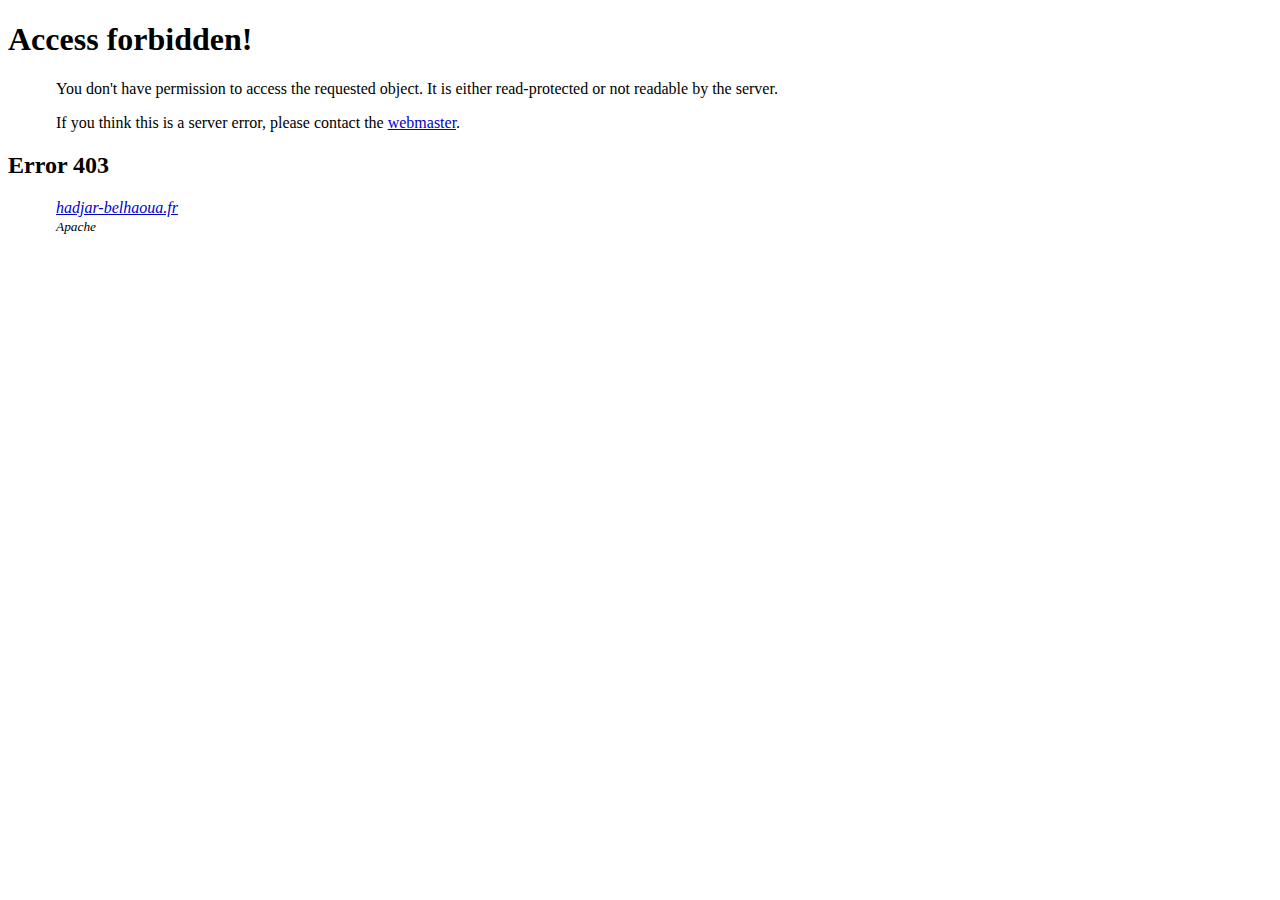
<file: xmlrpc0db0.html>
<?xml version="1.0" encoding="UTF-8"?>
<!DOCTYPE html PUBLIC "-//W3C//DTD XHTML 1.0 Strict//EN"
  "http://www.w3.org/TR/xhtml1/DTD/xhtml1-strict.dtd">
<html xmlns="http://www.w3.org/1999/xhtml" lang="en" xml:lang="en">
<head>
<title>Access forbidden!</title>
<link rev="made" href="mailto:webmaster@hadjar-belhaoua.fr" />
<style type="text/css"><!--/*--><![CDATA[/*><!--*/ 
    body { color: #000000; background-color: #FFFFFF; }
    a:link { color: #0000CC; }
    p, address {margin-left: 3em;}
    span {font-size: smaller;}
/*]]>*/--></style>
</head>

<body>
<h1>Access forbidden!</h1>
<p>


  

    You don't have permission to access the requested object.
    It is either read-protected or not readable by the server.

  

</p>
<p>
If you think this is a server error, please contact
the <a href="mailto:webmaster@hadjar-belhaoua.fr">webmaster</a>.

</p>

<h2>Error 403</h2>
<address>
  <a href="/">hadjar-belhaoua.fr</a><br />
  <span>Apache</span>
</address>
</body>
</html>
</file>
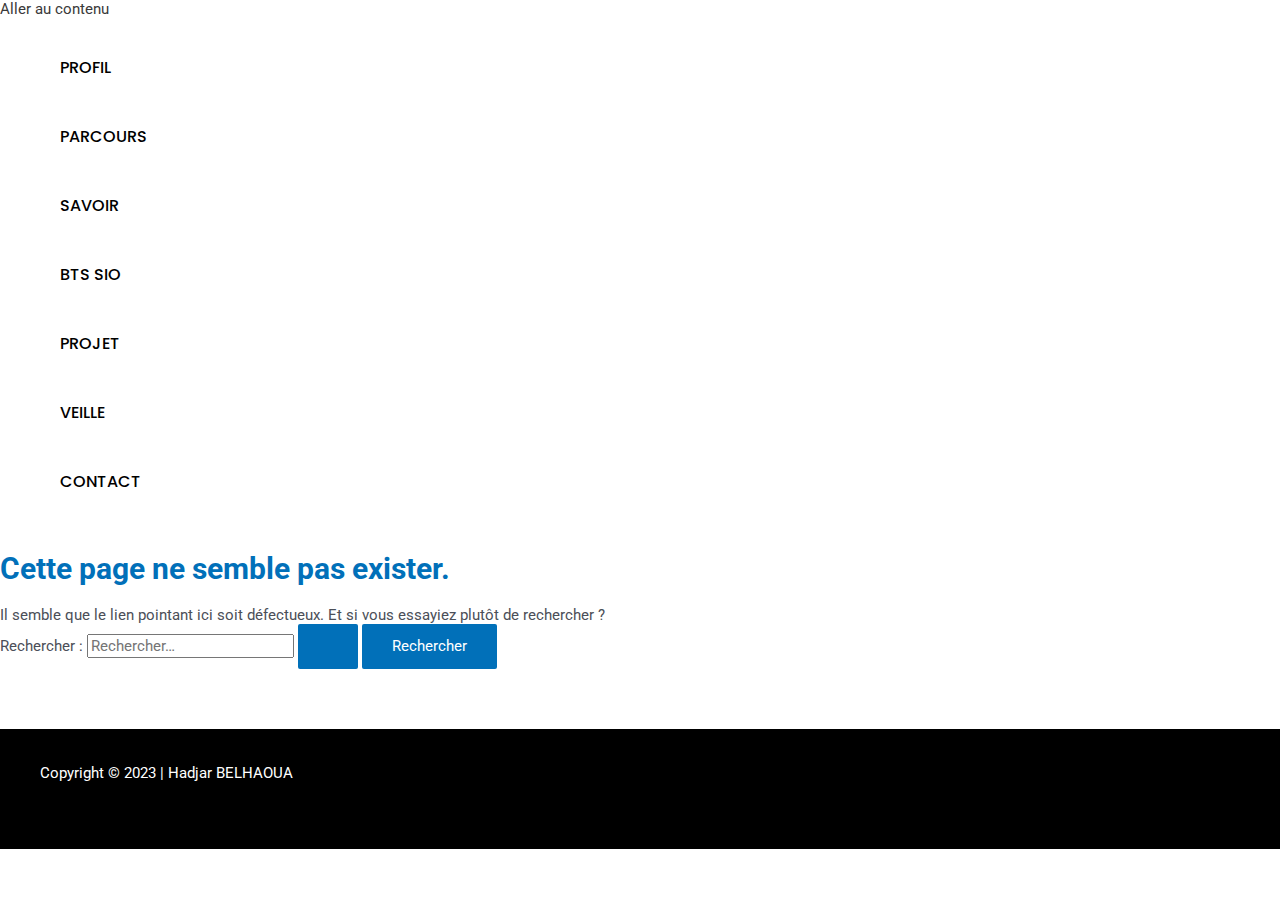
<file: wp-content/plugins/animated-svg/assets/css/animationsa515.html>
<!DOCTYPE html>
<html lang="fr-FR" prefix="og: https://ogp.me/ns#">
<head>
<meta charset="UTF-8">
<meta name="viewport" content="width=device-width, initial-scale=1">
<link rel="profile" href="https://gmpg.org/xfn/11">


<!-- SEO par Rank Math - https://s.rankmath.com/home -->
<title>Page non trouvée - Portfolio Hadjar BELHAOUA - BTS SIO</title>
<meta name="robots" content="follow, noindex"/>
<meta property="og:locale" content="fr_FR" />
<meta property="og:type" content="article" />
<meta property="og:title" content="Page non trouvée - Portfolio Hadjar BELHAOUA - BTS SIO" />
<meta name="twitter:card" content="summary_large_image" />
<meta name="twitter:title" content="Page non trouvée - Portfolio Hadjar BELHAOUA - BTS SIO" />
<script type="application/ld+json" class="rank-math-schema">{"@context":"https://schema.org","@graph":[{"@type":"Person","@id":"https://hadjar-belhaoua.fr/#person","name":"Hadjar Belhaoua","image":{"@type":"ImageObject","@id":"https://hadjar-belhaoua.fr/#logo","url":"https://hadjar-belhaoua.fr/wp-content/uploads/2021/11/Hadjar-BELHAOUA-1.png","contentUrl":"https://hadjar-belhaoua.fr/wp-content/uploads/2021/11/Hadjar-BELHAOUA-1.png","inLanguage":"fr-FR","width":"500","height":"500"}},{"@type":"WebSite","@id":"https://hadjar-belhaoua.fr/#website","url":"https://hadjar-belhaoua.fr","publisher":{"@id":"https://hadjar-belhaoua.fr/#person"},"inLanguage":"fr-FR"},{"@type":"BreadcrumbList","@id":"#breadcrumb","itemListElement":[{"@type":"ListItem","position":"1","item":{"@id":"https://hadjar-belhaoua.fr","name":"Accueil"}}]},{"@type":"WebPage","@id":"#webpage","url":"","name":"Page non trouv\u00e9e - Portfolio Hadjar BELHAOUA - BTS SIO","isPartOf":{"@id":"https://hadjar-belhaoua.fr/#website"},"inLanguage":"fr-FR","breadcrumb":{"@id":"#breadcrumb"}}]}</script>
<!-- /Extension Rank Math WordPress SEO -->

<link rel='dns-prefetch' href='//fonts.googleapis.com' />
<link rel="alternate" type="application/rss+xml" title="Portfolio Hadjar BELHAOUA - BTS SIO &raquo; Flux" href="https://hadjar-belhaoua.fr/feed/" />
<link rel="alternate" type="application/rss+xml" title="Portfolio Hadjar BELHAOUA - BTS SIO &raquo; Flux des commentaires" href="https://hadjar-belhaoua.fr/comments/feed/" />
<script>
window._wpemojiSettings = {"baseUrl":"https:\/\/s.w.org\/images\/core\/emoji\/14.0.0\/72x72\/","ext":".png","svgUrl":"https:\/\/s.w.org\/images\/core\/emoji\/14.0.0\/svg\/","svgExt":".svg","source":{"concatemoji":"https:\/\/hadjar-belhaoua.fr\/wp-includes\/js\/wp-emoji-release.min.js?ver=7a22247de8db3271f3bf8573be10e986"}};
/*! This file is auto-generated */
!function(e,a,t){var n,r,o,i=a.createElement("canvas"),p=i.getContext&&i.getContext("2d");function s(e,t){p.clearRect(0,0,i.width,i.height),p.fillText(e,0,0);e=i.toDataURL();return p.clearRect(0,0,i.width,i.height),p.fillText(t,0,0),e===i.toDataURL()}function c(e){var t=a.createElement("script");t.src=e,t.defer=t.type="text/javascript",a.getElementsByTagName("head")[0].appendChild(t)}for(o=Array("flag","emoji"),t.supports={everything:!0,everythingExceptFlag:!0},r=0;r<o.length;r++)t.supports[o[r]]=function(e){if(p&&p.fillText)switch(p.textBaseline="top",p.font="600 32px Arial",e){case"flag":return s("\ud83c\udff3\ufe0f\u200d\u26a7\ufe0f","\ud83c\udff3\ufe0f\u200b\u26a7\ufe0f")?!1:!s("\ud83c\uddfa\ud83c\uddf3","\ud83c\uddfa\u200b\ud83c\uddf3")&&!s("\ud83c\udff4\udb40\udc67\udb40\udc62\udb40\udc65\udb40\udc6e\udb40\udc67\udb40\udc7f","\ud83c\udff4\u200b\udb40\udc67\u200b\udb40\udc62\u200b\udb40\udc65\u200b\udb40\udc6e\u200b\udb40\udc67\u200b\udb40\udc7f");case"emoji":return!s("\ud83e\udef1\ud83c\udffb\u200d\ud83e\udef2\ud83c\udfff","\ud83e\udef1\ud83c\udffb\u200b\ud83e\udef2\ud83c\udfff")}return!1}(o[r]),t.supports.everything=t.supports.everything&&t.supports[o[r]],"flag"!==o[r]&&(t.supports.everythingExceptFlag=t.supports.everythingExceptFlag&&t.supports[o[r]]);t.supports.everythingExceptFlag=t.supports.everythingExceptFlag&&!t.supports.flag,t.DOMReady=!1,t.readyCallback=function(){t.DOMReady=!0},t.supports.everything||(n=function(){t.readyCallback()},a.addEventListener?(a.addEventListener("DOMContentLoaded",n,!1),e.addEventListener("load",n,!1)):(e.attachEvent("onload",n),a.attachEvent("onreadystatechange",function(){"complete"===a.readyState&&t.readyCallback()})),(e=t.source||{}).concatemoji?c(e.concatemoji):e.wpemoji&&e.twemoji&&(c(e.twemoji),c(e.wpemoji)))}(window,document,window._wpemojiSettings);
</script>
<style>
img.wp-smiley,
img.emoji {
	display: inline !important;
	border: none !important;
	box-shadow: none !important;
	height: 1em !important;
	width: 1em !important;
	margin: 0 0.07em !important;
	vertical-align: -0.1em !important;
	background: none !important;
	padding: 0 !important;
}
</style>
	<link rel='stylesheet' id='astra-theme-css-css' href='https://hadjar-belhaoua.fr/wp-content/themes/astra/assets/css/minified/main.min.css?ver=3.9.4' media='all' />
<style id='astra-theme-css-inline-css'>
.ast-no-sidebar .entry-content .alignfull {margin-left: calc( -50vw + 50%);margin-right: calc( -50vw + 50%);max-width: 100vw;width: 100vw;}.ast-no-sidebar .entry-content .alignwide {margin-left: calc(-41vw + 50%);margin-right: calc(-41vw + 50%);max-width: unset;width: unset;}.ast-no-sidebar .entry-content .alignfull .alignfull,.ast-no-sidebar .entry-content .alignfull .alignwide,.ast-no-sidebar .entry-content .alignwide .alignfull,.ast-no-sidebar .entry-content .alignwide .alignwide,.ast-no-sidebar .entry-content .wp-block-column .alignfull,.ast-no-sidebar .entry-content .wp-block-column .alignwide{width: 100%;margin-left: auto;margin-right: auto;}.wp-block-gallery,.blocks-gallery-grid {margin: 0;}.wp-block-separator {max-width: 100px;}.wp-block-separator.is-style-wide,.wp-block-separator.is-style-dots {max-width: none;}.entry-content .has-2-columns .wp-block-column:first-child {padding-right: 10px;}.entry-content .has-2-columns .wp-block-column:last-child {padding-left: 10px;}@media (max-width: 782px) {.entry-content .wp-block-columns .wp-block-column {flex-basis: 100%;}.entry-content .has-2-columns .wp-block-column:first-child {padding-right: 0;}.entry-content .has-2-columns .wp-block-column:last-child {padding-left: 0;}}body .entry-content .wp-block-latest-posts {margin-left: 0;}body .entry-content .wp-block-latest-posts li {list-style: none;}.ast-no-sidebar .ast-container .entry-content .wp-block-latest-posts {margin-left: 0;}.ast-header-break-point .entry-content .alignwide {margin-left: auto;margin-right: auto;}.entry-content .blocks-gallery-item img {margin-bottom: auto;}.wp-block-pullquote {border-top: 4px solid #555d66;border-bottom: 4px solid #555d66;color: #40464d;}:root{--ast-container-default-xlg-padding:6.67em;--ast-container-default-lg-padding:5.67em;--ast-container-default-slg-padding:4.34em;--ast-container-default-md-padding:3.34em;--ast-container-default-sm-padding:6.67em;--ast-container-default-xs-padding:2.4em;--ast-container-default-xxs-padding:1.4em;}html{font-size:93.75%;}a,.page-title{color:var(--ast-global-color-0);}a:hover,a:focus{color:var(--ast-global-color-1);}body,button,input,select,textarea,.ast-button,.ast-custom-button{font-family:-apple-system,BlinkMacSystemFont,Segoe UI,Roboto,Oxygen-Sans,Ubuntu,Cantarell,Helvetica Neue,sans-serif;font-weight:inherit;font-size:15px;font-size:1rem;}blockquote{color:var(--ast-global-color-3);}.site-title{font-size:35px;font-size:2.3333333333333rem;display:none;}header .custom-logo-link img{max-width:0;}.astra-logo-svg{width:0;}.ast-archive-description .ast-archive-title{font-size:40px;font-size:2.6666666666667rem;}.site-header .site-description{font-size:15px;font-size:1rem;display:none;}.entry-title{font-size:30px;font-size:2rem;}h1,.entry-content h1{font-size:40px;font-size:2.6666666666667rem;}h2,.entry-content h2{font-size:30px;font-size:2rem;}h3,.entry-content h3{font-size:25px;font-size:1.6666666666667rem;}h4,.entry-content h4{font-size:20px;font-size:1.3333333333333rem;}h5,.entry-content h5{font-size:18px;font-size:1.2rem;}h6,.entry-content h6{font-size:15px;font-size:1rem;}.ast-single-post .entry-title,.page-title{font-size:30px;font-size:2rem;}::selection{background-color:var(--ast-global-color-0);color:#ffffff;}body,h1,.entry-title a,.entry-content h1,h2,.entry-content h2,h3,.entry-content h3,h4,.entry-content h4,h5,.entry-content h5,h6,.entry-content h6{color:var(--ast-global-color-3);}.tagcloud a:hover,.tagcloud a:focus,.tagcloud a.current-item{color:#ffffff;border-color:var(--ast-global-color-0);background-color:var(--ast-global-color-0);}input:focus,input[type="text"]:focus,input[type="email"]:focus,input[type="url"]:focus,input[type="password"]:focus,input[type="reset"]:focus,input[type="search"]:focus,textarea:focus{border-color:var(--ast-global-color-0);}input[type="radio"]:checked,input[type=reset],input[type="checkbox"]:checked,input[type="checkbox"]:hover:checked,input[type="checkbox"]:focus:checked,input[type=range]::-webkit-slider-thumb{border-color:var(--ast-global-color-0);background-color:var(--ast-global-color-0);box-shadow:none;}.site-footer a:hover + .post-count,.site-footer a:focus + .post-count{background:var(--ast-global-color-0);border-color:var(--ast-global-color-0);}.single .nav-links .nav-previous,.single .nav-links .nav-next{color:var(--ast-global-color-0);}.entry-meta,.entry-meta *{line-height:1.45;color:var(--ast-global-color-0);}.entry-meta a:hover,.entry-meta a:hover *,.entry-meta a:focus,.entry-meta a:focus *,.page-links > .page-link,.page-links .page-link:hover,.post-navigation a:hover{color:var(--ast-global-color-1);}#cat option,.secondary .calendar_wrap thead a,.secondary .calendar_wrap thead a:visited{color:var(--ast-global-color-0);}.secondary .calendar_wrap #today,.ast-progress-val span{background:var(--ast-global-color-0);}.secondary a:hover + .post-count,.secondary a:focus + .post-count{background:var(--ast-global-color-0);border-color:var(--ast-global-color-0);}.calendar_wrap #today > a{color:#ffffff;}.page-links .page-link,.single .post-navigation a{color:var(--ast-global-color-0);}.ast-archive-title{color:var(--ast-global-color-2);}.widget-title{font-size:21px;font-size:1.4rem;color:var(--ast-global-color-2);}.ast-single-post .entry-content a,.ast-comment-content a:not(.ast-comment-edit-reply-wrap a){text-decoration:underline;}.ast-single-post .wp-block-button .wp-block-button__link,.ast-single-post .elementor-button-wrapper .elementor-button,.ast-single-post .entry-content .uagb-tab a,.ast-single-post .entry-content .uagb-ifb-cta a,.ast-single-post .entry-content .wp-block-uagb-buttons a,.ast-single-post .entry-content .uabb-module-content a,.ast-single-post .entry-content .uagb-post-grid a,.ast-single-post .entry-content .uagb-timeline a,.ast-single-post .entry-content .uagb-toc__wrap a,.ast-single-post .entry-content .uagb-taxomony-box a,.ast-single-post .entry-content .woocommerce a,.entry-content .wp-block-latest-posts > li > a{text-decoration:none;}.ast-logo-title-inline .site-logo-img{padding-right:1em;}@media (max-width:921px){#ast-desktop-header{display:none;}}@media (min-width:921px){#ast-mobile-header{display:none;}}.wp-block-buttons.aligncenter{justify-content:center;}@media (min-width:1200px){.wp-block-group .has-background{padding:20px;}}@media (min-width:1200px){.wp-block-cover-image.alignwide .wp-block-cover__inner-container,.wp-block-cover.alignwide .wp-block-cover__inner-container,.wp-block-cover-image.alignfull .wp-block-cover__inner-container,.wp-block-cover.alignfull .wp-block-cover__inner-container{width:100%;}}.wp-block-columns{margin-bottom:unset;}.wp-block-image.size-full{margin:2rem 0;}.wp-block-separator.has-background{padding:0;}.wp-block-gallery{margin-bottom:1.6em;}.wp-block-group{padding-top:4em;padding-bottom:4em;}.wp-block-group__inner-container .wp-block-columns:last-child,.wp-block-group__inner-container :last-child,.wp-block-table table{margin-bottom:0;}.blocks-gallery-grid{width:100%;}.wp-block-navigation-link__content{padding:5px 0;}.wp-block-group .wp-block-group .has-text-align-center,.wp-block-group .wp-block-column .has-text-align-center{max-width:100%;}.has-text-align-center{margin:0 auto;}@media (max-width:1200px){.wp-block-group{padding:3em;}.wp-block-group .wp-block-group{padding:1.5em;}.wp-block-columns,.wp-block-column{margin:1rem 0;}}@media (min-width:921px){.wp-block-columns .wp-block-group{padding:2em;}}@media (max-width:544px){.wp-block-cover-image .wp-block-cover__inner-container,.wp-block-cover .wp-block-cover__inner-container{width:unset;}.wp-block-cover,.wp-block-cover-image{padding:2em 0;}.wp-block-group,.wp-block-cover{padding:2em;}.wp-block-media-text__media img,.wp-block-media-text__media video{width:unset;max-width:100%;}.wp-block-media-text.has-background .wp-block-media-text__content{padding:1em;}}.wp-block-image.aligncenter{margin-left:auto;margin-right:auto;}.wp-block-table.aligncenter{margin-left:auto;margin-right:auto;}@media (min-width:544px){.entry-content .wp-block-media-text.has-media-on-the-right .wp-block-media-text__content{padding:0 8% 0 0;}.entry-content .wp-block-media-text .wp-block-media-text__content{padding:0 0 0 8%;}.ast-plain-container .site-content .entry-content .has-custom-content-position.is-position-bottom-left > *,.ast-plain-container .site-content .entry-content .has-custom-content-position.is-position-bottom-right > *,.ast-plain-container .site-content .entry-content .has-custom-content-position.is-position-top-left > *,.ast-plain-container .site-content .entry-content .has-custom-content-position.is-position-top-right > *,.ast-plain-container .site-content .entry-content .has-custom-content-position.is-position-center-right > *,.ast-plain-container .site-content .entry-content .has-custom-content-position.is-position-center-left > *{margin:0;}}@media (max-width:544px){.entry-content .wp-block-media-text .wp-block-media-text__content{padding:8% 0;}.wp-block-media-text .wp-block-media-text__media img{width:auto;max-width:100%;}}.wp-block-button.is-style-outline .wp-block-button__link{border-color:var(--ast-global-color-0);}.wp-block-button.is-style-outline > .wp-block-button__link:not(.has-text-color),.wp-block-button.wp-block-button__link.is-style-outline:not(.has-text-color){color:var(--ast-global-color-0);}.wp-block-button.is-style-outline .wp-block-button__link:hover,.wp-block-button.is-style-outline .wp-block-button__link:focus{color:#ffffff !important;background-color:var(--ast-global-color-1);border-color:var(--ast-global-color-1);}.post-page-numbers.current .page-link,.ast-pagination .page-numbers.current{color:#ffffff;border-color:var(--ast-global-color-0);background-color:var(--ast-global-color-0);border-radius:2px;}@media (min-width:544px){.entry-content > .alignleft{margin-right:20px;}.entry-content > .alignright{margin-left:20px;}}h1.widget-title{font-weight:inherit;}h2.widget-title{font-weight:inherit;}h3.widget-title{font-weight:inherit;}@media (max-width:921px){.ast-separate-container #primary,.ast-separate-container #secondary{padding:1.5em 0;}#primary,#secondary{padding:1.5em 0;margin:0;}.ast-left-sidebar #content > .ast-container{display:flex;flex-direction:column-reverse;width:100%;}.ast-separate-container .ast-article-post,.ast-separate-container .ast-article-single{padding:1.5em 2.14em;}.ast-author-box img.avatar{margin:20px 0 0 0;}}@media (min-width:922px){.ast-separate-container.ast-right-sidebar #primary,.ast-separate-container.ast-left-sidebar #primary{border:0;}.search-no-results.ast-separate-container #primary{margin-bottom:4em;}}.ast-404-layout-1 .ast-404-text{font-size:200px;font-size:13.333333333333rem;}@media (min-width:922px){.error404.ast-separate-container #primary{margin-bottom:4em;}}@media (max-width:920px){.ast-404-layout-1 .ast-404-text{font-size:100px;font-size:6.6666666666667rem;}}.wp-block-button .wp-block-button__link{color:#ffffff;}.wp-block-button .wp-block-button__link:hover,.wp-block-button .wp-block-button__link:focus{color:#ffffff;background-color:var(--ast-global-color-1);border-color:var(--ast-global-color-1);}.wp-block-button .wp-block-button__link{border-color:var(--ast-global-color-0);background-color:var(--ast-global-color-0);color:#ffffff;font-family:inherit;font-weight:inherit;line-height:1;border-radius:2px;padding-top:15px;padding-right:30px;padding-bottom:15px;padding-left:30px;}@media (max-width:921px){.wp-block-button .wp-block-button__link{padding-top:14px;padding-right:28px;padding-bottom:14px;padding-left:28px;}}@media (max-width:544px){.wp-block-button .wp-block-button__link{padding-top:12px;padding-right:24px;padding-bottom:12px;padding-left:24px;}}.menu-toggle,button,.ast-button,.ast-custom-button,.button,input#submit,input[type="button"],input[type="submit"],input[type="reset"],form[CLASS*="wp-block-search__"].wp-block-search .wp-block-search__inside-wrapper .wp-block-search__button,body .wp-block-file .wp-block-file__button{border-style:solid;border-top-width:0;border-right-width:0;border-left-width:0;border-bottom-width:0;color:#ffffff;border-color:var(--ast-global-color-0);background-color:var(--ast-global-color-0);border-radius:2px;padding-top:15px;padding-right:30px;padding-bottom:15px;padding-left:30px;font-family:inherit;font-weight:inherit;line-height:1;}button:focus,.menu-toggle:hover,button:hover,.ast-button:hover,.ast-custom-button:hover .button:hover,.ast-custom-button:hover ,input[type=reset]:hover,input[type=reset]:focus,input#submit:hover,input#submit:focus,input[type="button"]:hover,input[type="button"]:focus,input[type="submit"]:hover,input[type="submit"]:focus,form[CLASS*="wp-block-search__"].wp-block-search .wp-block-search__inside-wrapper .wp-block-search__button:hover,form[CLASS*="wp-block-search__"].wp-block-search .wp-block-search__inside-wrapper .wp-block-search__button:focus,body .wp-block-file .wp-block-file__button:hover,body .wp-block-file .wp-block-file__button:focus{color:#ffffff;background-color:var(--ast-global-color-1);border-color:var(--ast-global-color-1);}@media (min-width:544px){.ast-container{max-width:100%;}}@media (max-width:544px){.ast-separate-container .ast-article-post,.ast-separate-container .ast-article-single,.ast-separate-container .comments-title,.ast-separate-container .ast-archive-description{padding:1.5em 1em;}.ast-separate-container #content .ast-container{padding-left:0.54em;padding-right:0.54em;}.ast-separate-container .ast-comment-list li.depth-1{padding:1.5em 1em;margin-bottom:1.5em;}.ast-separate-container .ast-comment-list .bypostauthor{padding:.5em;}.ast-search-menu-icon.ast-dropdown-active .search-field{width:170px;}.menu-toggle,button,.ast-button,.button,input#submit,input[type="button"],input[type="submit"],input[type="reset"]{padding-top:12px;padding-right:24px;padding-bottom:12px;padding-left:24px;}}@media (max-width:921px){.menu-toggle,button,.ast-button,.button,input#submit,input[type="button"],input[type="submit"],input[type="reset"]{padding-top:14px;padding-right:28px;padding-bottom:14px;padding-left:28px;}.ast-mobile-header-stack .main-header-bar .ast-search-menu-icon{display:inline-block;}.ast-header-break-point.ast-header-custom-item-outside .ast-mobile-header-stack .main-header-bar .ast-search-icon{margin:0;}.ast-comment-avatar-wrap img{max-width:2.5em;}.ast-separate-container .ast-comment-list li.depth-1{padding:1.5em 2.14em;}.ast-separate-container .comment-respond{padding:2em 2.14em;}.ast-comment-meta{padding:0 1.8888em 1.3333em;}}.entry-content > .wp-block-group,.entry-content > .wp-block-media-text,.entry-content > .wp-block-cover,.entry-content > .wp-block-columns{max-width:58em;width:calc(100% - 4em);margin-left:auto;margin-right:auto;}.entry-content [class*="__inner-container"] > .alignfull{max-width:100%;margin-left:0;margin-right:0;}.entry-content [class*="__inner-container"] > *:not(.alignwide):not(.alignfull):not(.alignleft):not(.alignright){margin-left:auto;margin-right:auto;}.entry-content [class*="__inner-container"] > *:not(.alignwide):not(p):not(.alignfull):not(.alignleft):not(.alignright):not(.is-style-wide):not(iframe){max-width:50rem;width:100%;}@media (min-width:921px){.entry-content > .wp-block-group.alignwide.has-background,.entry-content > .wp-block-group.alignfull.has-background,.entry-content > .wp-block-cover.alignwide,.entry-content > .wp-block-cover.alignfull,.entry-content > .wp-block-columns.has-background.alignwide,.entry-content > .wp-block-columns.has-background.alignfull{margin-top:0;margin-bottom:0;padding:6em 4em;}.entry-content > .wp-block-columns.has-background{margin-bottom:0;}}@media (min-width:1200px){.entry-content .alignfull p{max-width:1200px;}.entry-content .alignfull{max-width:100%;width:100%;}.ast-page-builder-template .entry-content .alignwide,.entry-content [class*="__inner-container"] > .alignwide{max-width:1200px;margin-left:0;margin-right:0;}.entry-content .alignfull [class*="__inner-container"] > .alignwide{max-width:80rem;}}@media (min-width:545px){.site-main .entry-content > .alignwide{margin:0 auto;}.wp-block-group.has-background,.entry-content > .wp-block-cover,.entry-content > .wp-block-columns.has-background{padding:4em;margin-top:0;margin-bottom:0;}.entry-content .wp-block-media-text.alignfull .wp-block-media-text__content,.entry-content .wp-block-media-text.has-background .wp-block-media-text__content{padding:0 8%;}}@media (max-width:921px){.site-title{display:block;}.ast-archive-description .ast-archive-title{font-size:40px;}.site-header .site-description{display:none;}.entry-title{font-size:30px;}h1,.entry-content h1{font-size:30px;}h2,.entry-content h2{font-size:25px;}h3,.entry-content h3{font-size:20px;}.ast-single-post .entry-title,.page-title{font-size:30px;}}@media (max-width:544px){.site-title{display:block;}.ast-archive-description .ast-archive-title{font-size:40px;}.site-header .site-description{display:none;}.entry-title{font-size:30px;}h1,.entry-content h1{font-size:30px;}h2,.entry-content h2{font-size:25px;}h3,.entry-content h3{font-size:20px;}.ast-single-post .entry-title,.page-title{font-size:30px;}}@media (max-width:921px){html{font-size:85.5%;}}@media (max-width:544px){html{font-size:85.5%;}}@media (min-width:922px){.ast-container{max-width:1240px;}}@media (min-width:922px){.site-content .ast-container{display:flex;}}@media (max-width:921px){.site-content .ast-container{flex-direction:column;}}@media (min-width:922px){.main-header-menu .sub-menu .menu-item.ast-left-align-sub-menu:hover > .sub-menu,.main-header-menu .sub-menu .menu-item.ast-left-align-sub-menu.focus > .sub-menu{margin-left:-0px;}}.wp-block-search {margin-bottom: 20px;}.wp-block-site-tagline {margin-top: 20px;}form.wp-block-search .wp-block-search__input,.wp-block-search.wp-block-search__button-inside .wp-block-search__inside-wrapper {border-color: #eaeaea;background: #fafafa;}.wp-block-search.wp-block-search__button-inside .wp-block-search__inside-wrapper .wp-block-search__input:focus,.wp-block-loginout input:focus {outline: thin dotted;}.wp-block-loginout input:focus {border-color: transparent;} form.wp-block-search .wp-block-search__inside-wrapper .wp-block-search__input {padding: 12px;}form.wp-block-search .wp-block-search__button svg {fill: currentColor;width: 20px;height: 20px;}.wp-block-loginout p label {display: block;}.wp-block-loginout p:not(.login-remember):not(.login-submit) input {width: 100%;}.wp-block-loginout .login-remember input {width: 1.1rem;height: 1.1rem;margin: 0 5px 4px 0;vertical-align: middle;}blockquote,cite {font-style: initial;}.wp-block-file {display: flex;align-items: center;flex-wrap: wrap;justify-content: space-between;}.wp-block-pullquote {border: none;}.wp-block-pullquote blockquote::before {content: "\201D";font-family: "Helvetica",sans-serif;display: flex;transform: rotate( 180deg );font-size: 6rem;font-style: normal;line-height: 1;font-weight: bold;align-items: center;justify-content: center;}.has-text-align-right > blockquote::before {justify-content: flex-start;}.has-text-align-left > blockquote::before {justify-content: flex-end;}figure.wp-block-pullquote.is-style-solid-color blockquote {max-width: 100%;text-align: inherit;}blockquote {padding: 0 1.2em 1.2em;}.wp-block-button__link {border: 2px solid currentColor;}body .wp-block-file .wp-block-file__button {text-decoration: none;}ul.wp-block-categories-list.wp-block-categories,ul.wp-block-archives-list.wp-block-archives {list-style-type: none;}ul,ol {margin-left: 20px;}figure.alignright figcaption {text-align: right;}:root .has-ast-global-color-0-color{color:var(--ast-global-color-0);}:root .has-ast-global-color-0-background-color{background-color:var(--ast-global-color-0);}:root .wp-block-button .has-ast-global-color-0-color{color:var(--ast-global-color-0);}:root .wp-block-button .has-ast-global-color-0-background-color{background-color:var(--ast-global-color-0);}:root .has-ast-global-color-1-color{color:var(--ast-global-color-1);}:root .has-ast-global-color-1-background-color{background-color:var(--ast-global-color-1);}:root .wp-block-button .has-ast-global-color-1-color{color:var(--ast-global-color-1);}:root .wp-block-button .has-ast-global-color-1-background-color{background-color:var(--ast-global-color-1);}:root .has-ast-global-color-2-color{color:var(--ast-global-color-2);}:root .has-ast-global-color-2-background-color{background-color:var(--ast-global-color-2);}:root .wp-block-button .has-ast-global-color-2-color{color:var(--ast-global-color-2);}:root .wp-block-button .has-ast-global-color-2-background-color{background-color:var(--ast-global-color-2);}:root .has-ast-global-color-3-color{color:var(--ast-global-color-3);}:root .has-ast-global-color-3-background-color{background-color:var(--ast-global-color-3);}:root .wp-block-button .has-ast-global-color-3-color{color:var(--ast-global-color-3);}:root .wp-block-button .has-ast-global-color-3-background-color{background-color:var(--ast-global-color-3);}:root .has-ast-global-color-4-color{color:var(--ast-global-color-4);}:root .has-ast-global-color-4-background-color{background-color:var(--ast-global-color-4);}:root .wp-block-button .has-ast-global-color-4-color{color:var(--ast-global-color-4);}:root .wp-block-button .has-ast-global-color-4-background-color{background-color:var(--ast-global-color-4);}:root .has-ast-global-color-5-color{color:var(--ast-global-color-5);}:root .has-ast-global-color-5-background-color{background-color:var(--ast-global-color-5);}:root .wp-block-button .has-ast-global-color-5-color{color:var(--ast-global-color-5);}:root .wp-block-button .has-ast-global-color-5-background-color{background-color:var(--ast-global-color-5);}:root .has-ast-global-color-6-color{color:var(--ast-global-color-6);}:root .has-ast-global-color-6-background-color{background-color:var(--ast-global-color-6);}:root .wp-block-button .has-ast-global-color-6-color{color:var(--ast-global-color-6);}:root .wp-block-button .has-ast-global-color-6-background-color{background-color:var(--ast-global-color-6);}:root .has-ast-global-color-7-color{color:var(--ast-global-color-7);}:root .has-ast-global-color-7-background-color{background-color:var(--ast-global-color-7);}:root .wp-block-button .has-ast-global-color-7-color{color:var(--ast-global-color-7);}:root .wp-block-button .has-ast-global-color-7-background-color{background-color:var(--ast-global-color-7);}:root .has-ast-global-color-8-color{color:var(--ast-global-color-8);}:root .has-ast-global-color-8-background-color{background-color:var(--ast-global-color-8);}:root .wp-block-button .has-ast-global-color-8-color{color:var(--ast-global-color-8);}:root .wp-block-button .has-ast-global-color-8-background-color{background-color:var(--ast-global-color-8);}:root{--ast-global-color-0:#0170B9;--ast-global-color-1:#3a3a3a;--ast-global-color-2:#3a3a3a;--ast-global-color-3:#4B4F58;--ast-global-color-4:#F5F5F5;--ast-global-color-5:#FFFFFF;--ast-global-color-6:#E5E5E5;--ast-global-color-7:#424242;--ast-global-color-8:#000000;}:root {--ast-border-color : #dddddd;}.ast-breadcrumbs .trail-browse,.ast-breadcrumbs .trail-items,.ast-breadcrumbs .trail-items li{display:inline-block;margin:0;padding:0;border:none;background:inherit;text-indent:0;}.ast-breadcrumbs .trail-browse{font-size:inherit;font-style:inherit;font-weight:inherit;color:inherit;}.ast-breadcrumbs .trail-items{list-style:none;}.trail-items li::after{padding:0 0.3em;content:"\00bb";}.trail-items li:last-of-type::after{display:none;}h1,.entry-content h1,h2,.entry-content h2,h3,.entry-content h3,h4,.entry-content h4,h5,.entry-content h5,h6,.entry-content h6{color:var(--ast-global-color-2);}.entry-title a{color:var(--ast-global-color-2);}@media (max-width:921px){.ast-builder-grid-row-container.ast-builder-grid-row-tablet-3-firstrow .ast-builder-grid-row > *:first-child,.ast-builder-grid-row-container.ast-builder-grid-row-tablet-3-lastrow .ast-builder-grid-row > *:last-child{grid-column:1 / -1;}}@media (max-width:544px){.ast-builder-grid-row-container.ast-builder-grid-row-mobile-3-firstrow .ast-builder-grid-row > *:first-child,.ast-builder-grid-row-container.ast-builder-grid-row-mobile-3-lastrow .ast-builder-grid-row > *:last-child{grid-column:1 / -1;}}.ast-builder-layout-element[data-section="title_tagline"]{display:flex;}@media (max-width:921px){.ast-header-break-point .ast-builder-layout-element[data-section="title_tagline"]{display:flex;}}@media (max-width:544px){.ast-header-break-point .ast-builder-layout-element[data-section="title_tagline"]{display:flex;}}.ast-builder-menu-1{font-family:'Poppins',sans-serif;font-weight:500;text-transform:uppercase;}.ast-builder-menu-1 .menu-item > .menu-link{font-size:16px;font-size:1.0666666666667rem;color:#000000;}.ast-builder-menu-1 .menu-item > .ast-menu-toggle{color:#000000;}.ast-builder-menu-1 .menu-item:hover > .menu-link,.ast-builder-menu-1 .inline-on-mobile .menu-item:hover > .ast-menu-toggle{color:rgba(98,130,183,0.91);}.ast-builder-menu-1 .menu-item:hover > .ast-menu-toggle{color:rgba(98,130,183,0.91);}.ast-builder-menu-1 .menu-item.current-menu-item > .menu-link,.ast-builder-menu-1 .inline-on-mobile .menu-item.current-menu-item > .ast-menu-toggle,.ast-builder-menu-1 .current-menu-ancestor > .menu-link{color:rgba(232,232,232,0);}.ast-builder-menu-1 .menu-item.current-menu-item > .ast-menu-toggle{color:rgba(232,232,232,0);}.ast-builder-menu-1 .sub-menu,.ast-builder-menu-1 .inline-on-mobile .sub-menu{border-top-width:2px;border-bottom-width:0;border-right-width:0;border-left-width:0;border-color:var(--ast-global-color-0);border-style:solid;width:1295px;border-radius:0;}.ast-builder-menu-1 .main-header-menu > .menu-item > .sub-menu,.ast-builder-menu-1 .main-header-menu > .menu-item > .astra-full-megamenu-wrapper{margin-top:107px;}.ast-desktop .ast-builder-menu-1 .main-header-menu > .menu-item > .sub-menu:before,.ast-desktop .ast-builder-menu-1 .main-header-menu > .menu-item > .astra-full-megamenu-wrapper:before{height:calc( 107px + 5px );}.ast-desktop .ast-builder-menu-1 .menu-item .sub-menu .menu-link{border-style:none;}@media (max-width:921px){.ast-header-break-point .ast-builder-menu-1 .menu-item.menu-item-has-children > .ast-menu-toggle{top:0;}.ast-builder-menu-1 .menu-item-has-children > .menu-link:after{content:unset;}.ast-builder-menu-1 .main-header-menu > .menu-item > .sub-menu,.ast-builder-menu-1 .main-header-menu > .menu-item > .astra-full-megamenu-wrapper{margin-top:0;}}@media (max-width:544px){.ast-header-break-point .ast-builder-menu-1 .menu-item.menu-item-has-children > .ast-menu-toggle{top:0;}.ast-builder-menu-1 .main-header-menu > .menu-item > .sub-menu,.ast-builder-menu-1 .main-header-menu > .menu-item > .astra-full-megamenu-wrapper{margin-top:0;}}.ast-builder-menu-1{display:flex;}@media (max-width:921px){.ast-header-break-point .ast-builder-menu-1{display:flex;}}@media (max-width:544px){.ast-header-break-point .ast-builder-menu-1{display:flex;}}.ast-desktop .ast-menu-hover-style-underline > .menu-item > .menu-link:before,.ast-desktop .ast-menu-hover-style-overline > .menu-item > .menu-link:before {content: "";position: absolute;width: 100%;right: 50%;height: 1px;background-color: transparent;transform: scale(0,0) translate(-50%,0);transition: transform .3s ease-in-out,color .0s ease-in-out;}.ast-desktop .ast-menu-hover-style-underline > .menu-item:hover > .menu-link:before,.ast-desktop .ast-menu-hover-style-overline > .menu-item:hover > .menu-link:before {width: calc(100% - 1.2em);background-color: currentColor;transform: scale(1,1) translate(50%,0);}.ast-desktop .ast-menu-hover-style-underline > .menu-item > .menu-link:before {bottom: 0;}.ast-desktop .ast-menu-hover-style-overline > .menu-item > .menu-link:before {top: 0;}.ast-desktop .ast-menu-hover-style-zoom > .menu-item > .menu-link:hover {transition: all .3s ease;transform: scale(1.2);}.site-below-footer-wrap{padding-top:20px;padding-bottom:20px;}.site-below-footer-wrap[data-section="section-below-footer-builder"]{background-color:var(--ast-global-color-8);;background-image:none;;min-height:80px;}.site-below-footer-wrap[data-section="section-below-footer-builder"] .ast-builder-grid-row{max-width:1200px;margin-left:auto;margin-right:auto;}.site-below-footer-wrap[data-section="section-below-footer-builder"] .ast-builder-grid-row,.site-below-footer-wrap[data-section="section-below-footer-builder"] .site-footer-section{align-items:flex-start;}.site-below-footer-wrap[data-section="section-below-footer-builder"].ast-footer-row-inline .site-footer-section{display:flex;margin-bottom:0;}.ast-builder-grid-row-full .ast-builder-grid-row{grid-template-columns:1fr;}@media (max-width:921px){.site-below-footer-wrap[data-section="section-below-footer-builder"].ast-footer-row-tablet-inline .site-footer-section{display:flex;margin-bottom:0;}.site-below-footer-wrap[data-section="section-below-footer-builder"].ast-footer-row-tablet-stack .site-footer-section{display:block;margin-bottom:10px;}.ast-builder-grid-row-container.ast-builder-grid-row-tablet-full .ast-builder-grid-row{grid-template-columns:1fr;}}@media (max-width:544px){.site-below-footer-wrap[data-section="section-below-footer-builder"].ast-footer-row-mobile-inline .site-footer-section{display:flex;margin-bottom:0;}.site-below-footer-wrap[data-section="section-below-footer-builder"].ast-footer-row-mobile-stack .site-footer-section{display:block;margin-bottom:10px;}.ast-builder-grid-row-container.ast-builder-grid-row-mobile-full .ast-builder-grid-row{grid-template-columns:1fr;}}.site-below-footer-wrap[data-section="section-below-footer-builder"]{display:grid;}@media (max-width:921px){.ast-header-break-point .site-below-footer-wrap[data-section="section-below-footer-builder"]{display:grid;}}@media (max-width:544px){.ast-header-break-point .site-below-footer-wrap[data-section="section-below-footer-builder"]{display:grid;}}.ast-footer-copyright{text-align:center;}.ast-footer-copyright {color:var(--ast-global-color-5);}@media (max-width:921px){.ast-footer-copyright{text-align:center;}}@media (max-width:544px){.ast-footer-copyright{text-align:center;}}.ast-footer-copyright.ast-builder-layout-element{display:flex;}@media (max-width:921px){.ast-header-break-point .ast-footer-copyright.ast-builder-layout-element{display:flex;}}@media (max-width:544px){.ast-header-break-point .ast-footer-copyright.ast-builder-layout-element{display:flex;}}.site-footer{background-color:var(--ast-global-color-8);;background-image:none;;}.elementor-template-full-width .ast-container{display:block;}@media (max-width:544px){.elementor-element .elementor-wc-products .woocommerce[class*="columns-"] ul.products li.product{width:auto;margin:0;}.elementor-element .woocommerce .woocommerce-result-count{float:none;}}.ast-header-break-point .main-header-bar{border-bottom-width:1px;}@media (min-width:922px){.main-header-bar{border-bottom-width:1px;}}.main-header-menu .menu-item, #astra-footer-menu .menu-item, .main-header-bar .ast-masthead-custom-menu-items{-js-display:flex;display:flex;-webkit-box-pack:center;-webkit-justify-content:center;-moz-box-pack:center;-ms-flex-pack:center;justify-content:center;-webkit-box-orient:vertical;-webkit-box-direction:normal;-webkit-flex-direction:column;-moz-box-orient:vertical;-moz-box-direction:normal;-ms-flex-direction:column;flex-direction:column;}.main-header-menu > .menu-item > .menu-link, #astra-footer-menu > .menu-item > .menu-link{height:100%;-webkit-box-align:center;-webkit-align-items:center;-moz-box-align:center;-ms-flex-align:center;align-items:center;-js-display:flex;display:flex;}.ast-header-break-point .main-navigation ul .menu-item .menu-link .icon-arrow:first-of-type svg{top:.2em;margin-top:0px;margin-left:0px;width:.65em;transform:translate(0, -2px) rotateZ(270deg);}.ast-mobile-popup-content .ast-submenu-expanded > .ast-menu-toggle{transform:rotateX(180deg);}.ast-separate-container .blog-layout-1, .ast-separate-container .blog-layout-2, .ast-separate-container .blog-layout-3{background-color:transparent;background-image:none;}.ast-separate-container .ast-article-post{background-color:var(--ast-global-color-5);;}@media (max-width:921px){.ast-separate-container .ast-article-post{background-color:var(--ast-global-color-5);;}}@media (max-width:544px){.ast-separate-container .ast-article-post{background-color:var(--ast-global-color-5);;}}.ast-separate-container .ast-article-single:not(.ast-related-post), .ast-separate-container .comments-area .comment-respond,.ast-separate-container .comments-area .ast-comment-list li, .ast-separate-container .ast-woocommerce-container, .ast-separate-container .error-404, .ast-separate-container .no-results, .single.ast-separate-container  .ast-author-meta, .ast-separate-container .related-posts-title-wrapper, .ast-separate-container.ast-two-container #secondary .widget,.ast-separate-container .comments-count-wrapper, .ast-box-layout.ast-plain-container .site-content,.ast-padded-layout.ast-plain-container .site-content, .ast-separate-container .comments-area .comments-title{background-color:var(--ast-global-color-5);;}@media (max-width:921px){.ast-separate-container .ast-article-single:not(.ast-related-post), .ast-separate-container .comments-area .comment-respond,.ast-separate-container .comments-area .ast-comment-list li, .ast-separate-container .ast-woocommerce-container, .ast-separate-container .error-404, .ast-separate-container .no-results, .single.ast-separate-container  .ast-author-meta, .ast-separate-container .related-posts-title-wrapper, .ast-separate-container.ast-two-container #secondary .widget,.ast-separate-container .comments-count-wrapper, .ast-box-layout.ast-plain-container .site-content,.ast-padded-layout.ast-plain-container .site-content, .ast-separate-container .comments-area .comments-title{background-color:var(--ast-global-color-5);;}}@media (max-width:544px){.ast-separate-container .ast-article-single:not(.ast-related-post), .ast-separate-container .comments-area .comment-respond,.ast-separate-container .comments-area .ast-comment-list li, .ast-separate-container .ast-woocommerce-container, .ast-separate-container .error-404, .ast-separate-container .no-results, .single.ast-separate-container  .ast-author-meta, .ast-separate-container .related-posts-title-wrapper, .ast-separate-container.ast-two-container #secondary .widget,.ast-separate-container .comments-count-wrapper, .ast-box-layout.ast-plain-container .site-content,.ast-padded-layout.ast-plain-container .site-content, .ast-separate-container .comments-area .comments-title{background-color:var(--ast-global-color-5);;}}.ast-mobile-header-content > *,.ast-desktop-header-content > * {padding: 10px 0;height: auto;}.ast-mobile-header-content > *:first-child,.ast-desktop-header-content > *:first-child {padding-top: 10px;}.ast-mobile-header-content > .ast-builder-menu,.ast-desktop-header-content > .ast-builder-menu {padding-top: 0;}.ast-mobile-header-content > *:last-child,.ast-desktop-header-content > *:last-child {padding-bottom: 0;}.ast-mobile-header-content .ast-search-menu-icon.ast-inline-search label,.ast-desktop-header-content .ast-search-menu-icon.ast-inline-search label {width: 100%;}.ast-desktop-header-content .main-header-bar-navigation .ast-submenu-expanded > .ast-menu-toggle::before {transform: rotateX(180deg);}#ast-desktop-header .ast-desktop-header-content,.ast-mobile-header-content .ast-search-icon,.ast-desktop-header-content .ast-search-icon,.ast-mobile-header-wrap .ast-mobile-header-content,.ast-main-header-nav-open.ast-popup-nav-open .ast-mobile-header-wrap .ast-mobile-header-content,.ast-main-header-nav-open.ast-popup-nav-open .ast-desktop-header-content {display: none;}.ast-main-header-nav-open.ast-header-break-point #ast-desktop-header .ast-desktop-header-content,.ast-main-header-nav-open.ast-header-break-point .ast-mobile-header-wrap .ast-mobile-header-content {display: block;}.ast-desktop .ast-desktop-header-content .astra-menu-animation-slide-up > .menu-item > .sub-menu,.ast-desktop .ast-desktop-header-content .astra-menu-animation-slide-up > .menu-item .menu-item > .sub-menu,.ast-desktop .ast-desktop-header-content .astra-menu-animation-slide-down > .menu-item > .sub-menu,.ast-desktop .ast-desktop-header-content .astra-menu-animation-slide-down > .menu-item .menu-item > .sub-menu,.ast-desktop .ast-desktop-header-content .astra-menu-animation-fade > .menu-item > .sub-menu,.ast-desktop .ast-desktop-header-content .astra-menu-animation-fade > .menu-item .menu-item > .sub-menu {opacity: 1;visibility: visible;}.ast-hfb-header.ast-default-menu-enable.ast-header-break-point .ast-mobile-header-wrap .ast-mobile-header-content .main-header-bar-navigation {width: unset;margin: unset;}.ast-mobile-header-content.content-align-flex-end .main-header-bar-navigation .menu-item-has-children > .ast-menu-toggle,.ast-desktop-header-content.content-align-flex-end .main-header-bar-navigation .menu-item-has-children > .ast-menu-toggle {left: calc( 20px - 0.907em);}.ast-mobile-header-content .ast-search-menu-icon,.ast-mobile-header-content .ast-search-menu-icon.slide-search,.ast-desktop-header-content .ast-search-menu-icon,.ast-desktop-header-content .ast-search-menu-icon.slide-search {width: 100%;position: relative;display: block;right: auto;transform: none;}.ast-mobile-header-content .ast-search-menu-icon.slide-search .search-form,.ast-mobile-header-content .ast-search-menu-icon .search-form,.ast-desktop-header-content .ast-search-menu-icon.slide-search .search-form,.ast-desktop-header-content .ast-search-menu-icon .search-form {right: 0;visibility: visible;opacity: 1;position: relative;top: auto;transform: none;padding: 0;display: block;overflow: hidden;}.ast-mobile-header-content .ast-search-menu-icon.ast-inline-search .search-field,.ast-mobile-header-content .ast-search-menu-icon .search-field,.ast-desktop-header-content .ast-search-menu-icon.ast-inline-search .search-field,.ast-desktop-header-content .ast-search-menu-icon .search-field {width: 100%;padding-right: 5.5em;}.ast-mobile-header-content .ast-search-menu-icon .search-submit,.ast-desktop-header-content .ast-search-menu-icon .search-submit {display: block;position: absolute;height: 100%;top: 0;right: 0;padding: 0 1em;border-radius: 0;}.ast-hfb-header.ast-default-menu-enable.ast-header-break-point .ast-mobile-header-wrap .ast-mobile-header-content .main-header-bar-navigation ul .sub-menu .menu-link {padding-left: 30px;}.ast-hfb-header.ast-default-menu-enable.ast-header-break-point .ast-mobile-header-wrap .ast-mobile-header-content .main-header-bar-navigation .sub-menu .menu-item .menu-item .menu-link {padding-left: 40px;}.ast-mobile-popup-drawer.active .ast-mobile-popup-inner{background-color:#ffffff;;}.ast-mobile-header-wrap .ast-mobile-header-content, .ast-desktop-header-content{background-color:#ffffff;;}.ast-mobile-popup-content > *, .ast-mobile-header-content > *, .ast-desktop-popup-content > *, .ast-desktop-header-content > *{padding-top:0;padding-bottom:0;}.content-align-flex-start .ast-builder-layout-element{justify-content:flex-start;}.content-align-flex-start .main-header-menu{text-align:left;}.ast-mobile-popup-drawer.active .menu-toggle-close{color:#3a3a3a;}.ast-mobile-header-wrap .ast-primary-header-bar,.ast-primary-header-bar .site-primary-header-wrap{min-height:69px;}.ast-desktop .ast-primary-header-bar .main-header-menu > .menu-item{line-height:69px;}@media (max-width:921px){#masthead .ast-mobile-header-wrap .ast-primary-header-bar,#masthead .ast-mobile-header-wrap .ast-below-header-bar{padding-left:20px;padding-right:20px;}}.ast-header-break-point .ast-primary-header-bar{border-bottom-width:0;border-bottom-color:#eaeaea;border-bottom-style:solid;}@media (min-width:922px){.ast-primary-header-bar{border-bottom-width:0;border-bottom-color:#eaeaea;border-bottom-style:solid;}}.ast-primary-header-bar{background-color:#ffffff;;background-image:none;;}.ast-primary-header-bar{display:block;}@media (max-width:921px){.ast-header-break-point .ast-primary-header-bar{display:grid;}}@media (max-width:544px){.ast-header-break-point .ast-primary-header-bar{display:grid;}}[data-section="section-header-mobile-trigger"] .ast-button-wrap .ast-mobile-menu-trigger-minimal{color:var(--ast-global-color-0);border:none;background:transparent;}[data-section="section-header-mobile-trigger"] .ast-button-wrap .mobile-menu-toggle-icon .ast-mobile-svg{width:20px;height:20px;fill:var(--ast-global-color-0);}[data-section="section-header-mobile-trigger"] .ast-button-wrap .mobile-menu-wrap .mobile-menu{color:var(--ast-global-color-0);}.ast-builder-menu-mobile .main-navigation .menu-item > .menu-link{font-family:inherit;font-weight:inherit;}.ast-builder-menu-mobile .main-navigation .menu-item.menu-item-has-children > .ast-menu-toggle{top:0;}.ast-builder-menu-mobile .main-navigation .menu-item-has-children > .menu-link:after{content:unset;}.ast-hfb-header .ast-builder-menu-mobile .main-header-menu, .ast-hfb-header .ast-builder-menu-mobile .main-navigation .menu-item .menu-link, .ast-hfb-header .ast-builder-menu-mobile .main-navigation .menu-item .sub-menu .menu-link{border-style:none;}.ast-builder-menu-mobile .main-navigation .menu-item.menu-item-has-children > .ast-menu-toggle{top:0;}@media (max-width:921px){.ast-builder-menu-mobile .main-navigation .menu-item.menu-item-has-children > .ast-menu-toggle{top:0;}.ast-builder-menu-mobile .main-navigation .menu-item-has-children > .menu-link:after{content:unset;}}@media (max-width:544px){.ast-builder-menu-mobile .main-navigation .menu-item.menu-item-has-children > .ast-menu-toggle{top:0;}}.ast-builder-menu-mobile .main-navigation{display:block;}@media (max-width:921px){.ast-header-break-point .ast-builder-menu-mobile .main-navigation{display:block;}}@media (max-width:544px){.ast-header-break-point .ast-builder-menu-mobile .main-navigation{display:block;}}:root{--e-global-color-astglobalcolor0:#0170B9;--e-global-color-astglobalcolor1:#3a3a3a;--e-global-color-astglobalcolor2:#3a3a3a;--e-global-color-astglobalcolor3:#4B4F58;--e-global-color-astglobalcolor4:#F5F5F5;--e-global-color-astglobalcolor5:#FFFFFF;--e-global-color-astglobalcolor6:#E5E5E5;--e-global-color-astglobalcolor7:#424242;--e-global-color-astglobalcolor8:#000000;}
</style>
<link rel='stylesheet' id='astra-google-fonts-css' href='https://fonts.googleapis.com/css?family=Poppins%3A500&#038;display=fallback&#038;ver=3.9.4' media='all' />
<link rel='stylesheet' id='wp-block-library-css' href='https://hadjar-belhaoua.fr/wp-includes/css/dist/block-library/style.min.css?ver=7a22247de8db3271f3bf8573be10e986' media='all' />
<style id='global-styles-inline-css'>
body{--wp--preset--color--black: #000000;--wp--preset--color--cyan-bluish-gray: #abb8c3;--wp--preset--color--white: #ffffff;--wp--preset--color--pale-pink: #f78da7;--wp--preset--color--vivid-red: #cf2e2e;--wp--preset--color--luminous-vivid-orange: #ff6900;--wp--preset--color--luminous-vivid-amber: #fcb900;--wp--preset--color--light-green-cyan: #7bdcb5;--wp--preset--color--vivid-green-cyan: #00d084;--wp--preset--color--pale-cyan-blue: #8ed1fc;--wp--preset--color--vivid-cyan-blue: #0693e3;--wp--preset--color--vivid-purple: #9b51e0;--wp--preset--color--ast-global-color-0: var(--ast-global-color-0);--wp--preset--color--ast-global-color-1: var(--ast-global-color-1);--wp--preset--color--ast-global-color-2: var(--ast-global-color-2);--wp--preset--color--ast-global-color-3: var(--ast-global-color-3);--wp--preset--color--ast-global-color-4: var(--ast-global-color-4);--wp--preset--color--ast-global-color-5: var(--ast-global-color-5);--wp--preset--color--ast-global-color-6: var(--ast-global-color-6);--wp--preset--color--ast-global-color-7: var(--ast-global-color-7);--wp--preset--color--ast-global-color-8: var(--ast-global-color-8);--wp--preset--gradient--vivid-cyan-blue-to-vivid-purple: linear-gradient(135deg,rgba(6,147,227,1) 0%,rgb(155,81,224) 100%);--wp--preset--gradient--light-green-cyan-to-vivid-green-cyan: linear-gradient(135deg,rgb(122,220,180) 0%,rgb(0,208,130) 100%);--wp--preset--gradient--luminous-vivid-amber-to-luminous-vivid-orange: linear-gradient(135deg,rgba(252,185,0,1) 0%,rgba(255,105,0,1) 100%);--wp--preset--gradient--luminous-vivid-orange-to-vivid-red: linear-gradient(135deg,rgba(255,105,0,1) 0%,rgb(207,46,46) 100%);--wp--preset--gradient--very-light-gray-to-cyan-bluish-gray: linear-gradient(135deg,rgb(238,238,238) 0%,rgb(169,184,195) 100%);--wp--preset--gradient--cool-to-warm-spectrum: linear-gradient(135deg,rgb(74,234,220) 0%,rgb(151,120,209) 20%,rgb(207,42,186) 40%,rgb(238,44,130) 60%,rgb(251,105,98) 80%,rgb(254,248,76) 100%);--wp--preset--gradient--blush-light-purple: linear-gradient(135deg,rgb(255,206,236) 0%,rgb(152,150,240) 100%);--wp--preset--gradient--blush-bordeaux: linear-gradient(135deg,rgb(254,205,165) 0%,rgb(254,45,45) 50%,rgb(107,0,62) 100%);--wp--preset--gradient--luminous-dusk: linear-gradient(135deg,rgb(255,203,112) 0%,rgb(199,81,192) 50%,rgb(65,88,208) 100%);--wp--preset--gradient--pale-ocean: linear-gradient(135deg,rgb(255,245,203) 0%,rgb(182,227,212) 50%,rgb(51,167,181) 100%);--wp--preset--gradient--electric-grass: linear-gradient(135deg,rgb(202,248,128) 0%,rgb(113,206,126) 100%);--wp--preset--gradient--midnight: linear-gradient(135deg,rgb(2,3,129) 0%,rgb(40,116,252) 100%);--wp--preset--duotone--dark-grayscale: url('#wp-duotone-dark-grayscale');--wp--preset--duotone--grayscale: url('#wp-duotone-grayscale');--wp--preset--duotone--purple-yellow: url('#wp-duotone-purple-yellow');--wp--preset--duotone--blue-red: url('#wp-duotone-blue-red');--wp--preset--duotone--midnight: url('#wp-duotone-midnight');--wp--preset--duotone--magenta-yellow: url('#wp-duotone-magenta-yellow');--wp--preset--duotone--purple-green: url('#wp-duotone-purple-green');--wp--preset--duotone--blue-orange: url('#wp-duotone-blue-orange');--wp--preset--font-size--small: 13px;--wp--preset--font-size--medium: 20px;--wp--preset--font-size--large: 36px;--wp--preset--font-size--x-large: 42px;--wp--preset--spacing--20: 0.44rem;--wp--preset--spacing--30: 0.67rem;--wp--preset--spacing--40: 1rem;--wp--preset--spacing--50: 1.5rem;--wp--preset--spacing--60: 2.25rem;--wp--preset--spacing--70: 3.38rem;--wp--preset--spacing--80: 5.06rem;--wp--preset--shadow--natural: 6px 6px 9px rgba(0, 0, 0, 0.2);--wp--preset--shadow--deep: 12px 12px 50px rgba(0, 0, 0, 0.4);--wp--preset--shadow--sharp: 6px 6px 0px rgba(0, 0, 0, 0.2);--wp--preset--shadow--outlined: 6px 6px 0px -3px rgba(255, 255, 255, 1), 6px 6px rgba(0, 0, 0, 1);--wp--preset--shadow--crisp: 6px 6px 0px rgba(0, 0, 0, 1);}body { margin: 0;--wp--style--global--content-size: var(--wp--custom--ast-content-width-size);--wp--style--global--wide-size: var(--wp--custom--ast-wide-width-size); }.wp-site-blocks > .alignleft { float: left; margin-right: 2em; }.wp-site-blocks > .alignright { float: right; margin-left: 2em; }.wp-site-blocks > .aligncenter { justify-content: center; margin-left: auto; margin-right: auto; }.wp-site-blocks > * { margin-block-start: 0; margin-block-end: 0; }.wp-site-blocks > * + * { margin-block-start: 24px; }body { --wp--style--block-gap: 24px; }body .is-layout-flow > *{margin-block-start: 0;margin-block-end: 0;}body .is-layout-flow > * + *{margin-block-start: 24px;margin-block-end: 0;}body .is-layout-constrained > *{margin-block-start: 0;margin-block-end: 0;}body .is-layout-constrained > * + *{margin-block-start: 24px;margin-block-end: 0;}body .is-layout-flex{gap: 24px;}body .is-layout-flow > .alignleft{float: left;margin-inline-start: 0;margin-inline-end: 2em;}body .is-layout-flow > .alignright{float: right;margin-inline-start: 2em;margin-inline-end: 0;}body .is-layout-flow > .aligncenter{margin-left: auto !important;margin-right: auto !important;}body .is-layout-constrained > .alignleft{float: left;margin-inline-start: 0;margin-inline-end: 2em;}body .is-layout-constrained > .alignright{float: right;margin-inline-start: 2em;margin-inline-end: 0;}body .is-layout-constrained > .aligncenter{margin-left: auto !important;margin-right: auto !important;}body .is-layout-constrained > :where(:not(.alignleft):not(.alignright):not(.alignfull)){max-width: var(--wp--style--global--content-size);margin-left: auto !important;margin-right: auto !important;}body .is-layout-constrained > .alignwide{max-width: var(--wp--style--global--wide-size);}body .is-layout-flex{display: flex;}body .is-layout-flex{flex-wrap: wrap;align-items: center;}body .is-layout-flex > *{margin: 0;}body{padding-top: 0px;padding-right: 0px;padding-bottom: 0px;padding-left: 0px;}a:where(:not(.wp-element-button)){text-decoration: none;}.wp-element-button, .wp-block-button__link{background-color: #32373c;border-width: 0;color: #fff;font-family: inherit;font-size: inherit;line-height: inherit;padding: calc(0.667em + 2px) calc(1.333em + 2px);text-decoration: none;}.has-black-color{color: var(--wp--preset--color--black) !important;}.has-cyan-bluish-gray-color{color: var(--wp--preset--color--cyan-bluish-gray) !important;}.has-white-color{color: var(--wp--preset--color--white) !important;}.has-pale-pink-color{color: var(--wp--preset--color--pale-pink) !important;}.has-vivid-red-color{color: var(--wp--preset--color--vivid-red) !important;}.has-luminous-vivid-orange-color{color: var(--wp--preset--color--luminous-vivid-orange) !important;}.has-luminous-vivid-amber-color{color: var(--wp--preset--color--luminous-vivid-amber) !important;}.has-light-green-cyan-color{color: var(--wp--preset--color--light-green-cyan) !important;}.has-vivid-green-cyan-color{color: var(--wp--preset--color--vivid-green-cyan) !important;}.has-pale-cyan-blue-color{color: var(--wp--preset--color--pale-cyan-blue) !important;}.has-vivid-cyan-blue-color{color: var(--wp--preset--color--vivid-cyan-blue) !important;}.has-vivid-purple-color{color: var(--wp--preset--color--vivid-purple) !important;}.has-ast-global-color-0-color{color: var(--wp--preset--color--ast-global-color-0) !important;}.has-ast-global-color-1-color{color: var(--wp--preset--color--ast-global-color-1) !important;}.has-ast-global-color-2-color{color: var(--wp--preset--color--ast-global-color-2) !important;}.has-ast-global-color-3-color{color: var(--wp--preset--color--ast-global-color-3) !important;}.has-ast-global-color-4-color{color: var(--wp--preset--color--ast-global-color-4) !important;}.has-ast-global-color-5-color{color: var(--wp--preset--color--ast-global-color-5) !important;}.has-ast-global-color-6-color{color: var(--wp--preset--color--ast-global-color-6) !important;}.has-ast-global-color-7-color{color: var(--wp--preset--color--ast-global-color-7) !important;}.has-ast-global-color-8-color{color: var(--wp--preset--color--ast-global-color-8) !important;}.has-black-background-color{background-color: var(--wp--preset--color--black) !important;}.has-cyan-bluish-gray-background-color{background-color: var(--wp--preset--color--cyan-bluish-gray) !important;}.has-white-background-color{background-color: var(--wp--preset--color--white) !important;}.has-pale-pink-background-color{background-color: var(--wp--preset--color--pale-pink) !important;}.has-vivid-red-background-color{background-color: var(--wp--preset--color--vivid-red) !important;}.has-luminous-vivid-orange-background-color{background-color: var(--wp--preset--color--luminous-vivid-orange) !important;}.has-luminous-vivid-amber-background-color{background-color: var(--wp--preset--color--luminous-vivid-amber) !important;}.has-light-green-cyan-background-color{background-color: var(--wp--preset--color--light-green-cyan) !important;}.has-vivid-green-cyan-background-color{background-color: var(--wp--preset--color--vivid-green-cyan) !important;}.has-pale-cyan-blue-background-color{background-color: var(--wp--preset--color--pale-cyan-blue) !important;}.has-vivid-cyan-blue-background-color{background-color: var(--wp--preset--color--vivid-cyan-blue) !important;}.has-vivid-purple-background-color{background-color: var(--wp--preset--color--vivid-purple) !important;}.has-ast-global-color-0-background-color{background-color: var(--wp--preset--color--ast-global-color-0) !important;}.has-ast-global-color-1-background-color{background-color: var(--wp--preset--color--ast-global-color-1) !important;}.has-ast-global-color-2-background-color{background-color: var(--wp--preset--color--ast-global-color-2) !important;}.has-ast-global-color-3-background-color{background-color: var(--wp--preset--color--ast-global-color-3) !important;}.has-ast-global-color-4-background-color{background-color: var(--wp--preset--color--ast-global-color-4) !important;}.has-ast-global-color-5-background-color{background-color: var(--wp--preset--color--ast-global-color-5) !important;}.has-ast-global-color-6-background-color{background-color: var(--wp--preset--color--ast-global-color-6) !important;}.has-ast-global-color-7-background-color{background-color: var(--wp--preset--color--ast-global-color-7) !important;}.has-ast-global-color-8-background-color{background-color: var(--wp--preset--color--ast-global-color-8) !important;}.has-black-border-color{border-color: var(--wp--preset--color--black) !important;}.has-cyan-bluish-gray-border-color{border-color: var(--wp--preset--color--cyan-bluish-gray) !important;}.has-white-border-color{border-color: var(--wp--preset--color--white) !important;}.has-pale-pink-border-color{border-color: var(--wp--preset--color--pale-pink) !important;}.has-vivid-red-border-color{border-color: var(--wp--preset--color--vivid-red) !important;}.has-luminous-vivid-orange-border-color{border-color: var(--wp--preset--color--luminous-vivid-orange) !important;}.has-luminous-vivid-amber-border-color{border-color: var(--wp--preset--color--luminous-vivid-amber) !important;}.has-light-green-cyan-border-color{border-color: var(--wp--preset--color--light-green-cyan) !important;}.has-vivid-green-cyan-border-color{border-color: var(--wp--preset--color--vivid-green-cyan) !important;}.has-pale-cyan-blue-border-color{border-color: var(--wp--preset--color--pale-cyan-blue) !important;}.has-vivid-cyan-blue-border-color{border-color: var(--wp--preset--color--vivid-cyan-blue) !important;}.has-vivid-purple-border-color{border-color: var(--wp--preset--color--vivid-purple) !important;}.has-ast-global-color-0-border-color{border-color: var(--wp--preset--color--ast-global-color-0) !important;}.has-ast-global-color-1-border-color{border-color: var(--wp--preset--color--ast-global-color-1) !important;}.has-ast-global-color-2-border-color{border-color: var(--wp--preset--color--ast-global-color-2) !important;}.has-ast-global-color-3-border-color{border-color: var(--wp--preset--color--ast-global-color-3) !important;}.has-ast-global-color-4-border-color{border-color: var(--wp--preset--color--ast-global-color-4) !important;}.has-ast-global-color-5-border-color{border-color: var(--wp--preset--color--ast-global-color-5) !important;}.has-ast-global-color-6-border-color{border-color: var(--wp--preset--color--ast-global-color-6) !important;}.has-ast-global-color-7-border-color{border-color: var(--wp--preset--color--ast-global-color-7) !important;}.has-ast-global-color-8-border-color{border-color: var(--wp--preset--color--ast-global-color-8) !important;}.has-vivid-cyan-blue-to-vivid-purple-gradient-background{background: var(--wp--preset--gradient--vivid-cyan-blue-to-vivid-purple) !important;}.has-light-green-cyan-to-vivid-green-cyan-gradient-background{background: var(--wp--preset--gradient--light-green-cyan-to-vivid-green-cyan) !important;}.has-luminous-vivid-amber-to-luminous-vivid-orange-gradient-background{background: var(--wp--preset--gradient--luminous-vivid-amber-to-luminous-vivid-orange) !important;}.has-luminous-vivid-orange-to-vivid-red-gradient-background{background: var(--wp--preset--gradient--luminous-vivid-orange-to-vivid-red) !important;}.has-very-light-gray-to-cyan-bluish-gray-gradient-background{background: var(--wp--preset--gradient--very-light-gray-to-cyan-bluish-gray) !important;}.has-cool-to-warm-spectrum-gradient-background{background: var(--wp--preset--gradient--cool-to-warm-spectrum) !important;}.has-blush-light-purple-gradient-background{background: var(--wp--preset--gradient--blush-light-purple) !important;}.has-blush-bordeaux-gradient-background{background: var(--wp--preset--gradient--blush-bordeaux) !important;}.has-luminous-dusk-gradient-background{background: var(--wp--preset--gradient--luminous-dusk) !important;}.has-pale-ocean-gradient-background{background: var(--wp--preset--gradient--pale-ocean) !important;}.has-electric-grass-gradient-background{background: var(--wp--preset--gradient--electric-grass) !important;}.has-midnight-gradient-background{background: var(--wp--preset--gradient--midnight) !important;}.has-small-font-size{font-size: var(--wp--preset--font-size--small) !important;}.has-medium-font-size{font-size: var(--wp--preset--font-size--medium) !important;}.has-large-font-size{font-size: var(--wp--preset--font-size--large) !important;}.has-x-large-font-size{font-size: var(--wp--preset--font-size--x-large) !important;}
.wp-block-navigation a:where(:not(.wp-element-button)){color: inherit;}
.wp-block-pullquote{font-size: 1.5em;line-height: 1.6;}
</style>
<link rel='stylesheet' id='eae-css-css' href='https://hadjar-belhaoua.fr/wp-content/plugins/addon-elements-for-elementor-page-builder/assets/css/eae.min.css?ver=1.11.16' media='all' />
<link rel='stylesheet' id='vegas-css-css' href='https://hadjar-belhaoua.fr/wp-content/plugins/addon-elements-for-elementor-page-builder/assets/lib/vegas/vegas.min.css?ver=2.4.0' media='all' />
<link rel='stylesheet' id='asvg-styles-css' href='https://hadjar-belhaoua.fr/wp-content/plugins/animated-svg/assets/css/styles.css?ver=7a22247de8db3271f3bf8573be10e986' media='all' />
<link rel='stylesheet' id='animations-css' href='https://hadjar-belhaoua.fr/wp-content/plugins/animated-svg/assets/css/animations.css?ver=7a22247de8db3271f3bf8573be10e986' media='all' />
<link rel='stylesheet' id='wpa-css-css' href='https://hadjar-belhaoua.fr/wp-content/plugins/honeypot/includes/css/wpa.css?ver=2.0.2' media='all' />
<link rel='stylesheet' id='hfe-style-css' href='https://hadjar-belhaoua.fr/wp-content/plugins/header-footer-elementor/assets/css/header-footer-elementor.css?ver=1.6.13' media='all' />
<link rel='stylesheet' id='elementor-icons-css' href='https://hadjar-belhaoua.fr/wp-content/plugins/elementor-v3.10.2/assets/lib/eicons/css/elementor-icons.min.css?ver=5.17.0' media='all' />
<link rel='stylesheet' id='elementor-frontend-css' href='https://hadjar-belhaoua.fr/wp-content/plugins/elementor-v3.10.2/assets/css/frontend.min.css?ver=3.10.2' media='all' />
<link rel='stylesheet' id='elementor-post-284-css' href='https://hadjar-belhaoua.fr/wp-content/uploads/elementor/css/post-284.css?ver=1675870874' media='all' />
<link rel='stylesheet' id='elementor-pro-css' href='https://hadjar-belhaoua.fr/wp-content/plugins/elementor-pro-v3.10.3/assets/css/frontend.min.css?ver=3.10.3' media='all' />
<link rel='stylesheet' id='elementor-global-css' href='https://hadjar-belhaoua.fr/wp-content/uploads/elementor/css/global.css?ver=1675870875' media='all' />
<link rel='stylesheet' id='font-awesome-5-all-css' href='https://hadjar-belhaoua.fr/wp-content/plugins/elementor-v3.10.2/assets/lib/font-awesome/css/all.min.css?ver=5.5.0' media='all' />
<link rel='stylesheet' id='font-awesome-4-shim-css' href='https://hadjar-belhaoua.fr/wp-content/plugins/elementor-v3.10.2/assets/lib/font-awesome/css/v4-shims.min.css?ver=5.5.0' media='all' />
<link rel='stylesheet' id='eael-general-css' href='https://hadjar-belhaoua.fr/wp-content/plugins/essential-addons-for-elementor-lite/assets/front-end/css/view/general.min.css?ver=5.5.0' media='all' />
<link rel='stylesheet' id='google-fonts-1-css' href='https://fonts.googleapis.com/css?family=Roboto%3A100%2C100italic%2C200%2C200italic%2C300%2C300italic%2C400%2C400italic%2C500%2C500italic%2C600%2C600italic%2C700%2C700italic%2C800%2C800italic%2C900%2C900italic%7CRoboto+Slab%3A100%2C100italic%2C200%2C200italic%2C300%2C300italic%2C400%2C400italic%2C500%2C500italic%2C600%2C600italic%2C700%2C700italic%2C800%2C800italic%2C900%2C900italic%7CMontserrat%3A100%2C100italic%2C200%2C200italic%2C300%2C300italic%2C400%2C400italic%2C500%2C500italic%2C600%2C600italic%2C700%2C700italic%2C800%2C800italic%2C900%2C900italic&#038;display=auto&#038;ver=6.2' media='all' />
<link rel="preconnect" href="https://fonts.gstatic.com/" crossorigin><!--[if IE]>
<script src='https://hadjar-belhaoua.fr/wp-content/themes/astra/assets/js/minified/flexibility.min.js?ver=3.9.4' id='astra-flexibility-js'></script>
<script id='astra-flexibility-js-after'>
flexibility(document.documentElement);
</script>
<![endif]-->
<script src='https://hadjar-belhaoua.fr/wp-includes/js/jquery/jquery.min.js?ver=3.6.3' id='jquery-core-js'></script>
<script src='https://hadjar-belhaoua.fr/wp-includes/js/jquery/jquery-migrate.min.js?ver=3.4.0' id='jquery-migrate-js'></script>
<script src='https://hadjar-belhaoua.fr/wp-content/plugins/elementor-v3.10.2/assets/lib/font-awesome/js/v4-shims.min.js?ver=5.5.0' id='font-awesome-4-shim-js'></script>
<link rel="https://api.w.org/" href="https://hadjar-belhaoua.fr/wp-json/" /><link rel="EditURI" type="application/rsd+xml" title="RSD" href="https://hadjar-belhaoua.fr/xmlrpc.php?rsd" />
<style>.recentcomments a{display:inline !important;padding:0 !important;margin:0 !important;}</style></head>

<body data-rsssl=1 itemtype='https://schema.org/WebPage' itemscope='itemscope' class="error404 ehf-template-astra ehf-stylesheet-astra ast-inherit-site-logo-transparent ast-hfb-header ast-desktop ast-separate-container ast-no-sidebar astra-3.9.4 elementor-default elementor-kit-284">
<svg xmlns="http://www.w3.org/2000/svg" viewBox="0 0 0 0" width="0" height="0" focusable="false" role="none" style="visibility: hidden; position: absolute; left: -9999px; overflow: hidden;" ><defs><filter id="wp-duotone-dark-grayscale"><feColorMatrix color-interpolation-filters="sRGB" type="matrix" values=" .299 .587 .114 0 0 .299 .587 .114 0 0 .299 .587 .114 0 0 .299 .587 .114 0 0 " /><feComponentTransfer color-interpolation-filters="sRGB" ><feFuncR type="table" tableValues="0 0.49803921568627" /><feFuncG type="table" tableValues="0 0.49803921568627" /><feFuncB type="table" tableValues="0 0.49803921568627" /><feFuncA type="table" tableValues="1 1" /></feComponentTransfer><feComposite in2="SourceGraphic" operator="in" /></filter></defs></svg><svg xmlns="http://www.w3.org/2000/svg" viewBox="0 0 0 0" width="0" height="0" focusable="false" role="none" style="visibility: hidden; position: absolute; left: -9999px; overflow: hidden;" ><defs><filter id="wp-duotone-grayscale"><feColorMatrix color-interpolation-filters="sRGB" type="matrix" values=" .299 .587 .114 0 0 .299 .587 .114 0 0 .299 .587 .114 0 0 .299 .587 .114 0 0 " /><feComponentTransfer color-interpolation-filters="sRGB" ><feFuncR type="table" tableValues="0 1" /><feFuncG type="table" tableValues="0 1" /><feFuncB type="table" tableValues="0 1" /><feFuncA type="table" tableValues="1 1" /></feComponentTransfer><feComposite in2="SourceGraphic" operator="in" /></filter></defs></svg><svg xmlns="http://www.w3.org/2000/svg" viewBox="0 0 0 0" width="0" height="0" focusable="false" role="none" style="visibility: hidden; position: absolute; left: -9999px; overflow: hidden;" ><defs><filter id="wp-duotone-purple-yellow"><feColorMatrix color-interpolation-filters="sRGB" type="matrix" values=" .299 .587 .114 0 0 .299 .587 .114 0 0 .299 .587 .114 0 0 .299 .587 .114 0 0 " /><feComponentTransfer color-interpolation-filters="sRGB" ><feFuncR type="table" tableValues="0.54901960784314 0.98823529411765" /><feFuncG type="table" tableValues="0 1" /><feFuncB type="table" tableValues="0.71764705882353 0.25490196078431" /><feFuncA type="table" tableValues="1 1" /></feComponentTransfer><feComposite in2="SourceGraphic" operator="in" /></filter></defs></svg><svg xmlns="http://www.w3.org/2000/svg" viewBox="0 0 0 0" width="0" height="0" focusable="false" role="none" style="visibility: hidden; position: absolute; left: -9999px; overflow: hidden;" ><defs><filter id="wp-duotone-blue-red"><feColorMatrix color-interpolation-filters="sRGB" type="matrix" values=" .299 .587 .114 0 0 .299 .587 .114 0 0 .299 .587 .114 0 0 .299 .587 .114 0 0 " /><feComponentTransfer color-interpolation-filters="sRGB" ><feFuncR type="table" tableValues="0 1" /><feFuncG type="table" tableValues="0 0.27843137254902" /><feFuncB type="table" tableValues="0.5921568627451 0.27843137254902" /><feFuncA type="table" tableValues="1 1" /></feComponentTransfer><feComposite in2="SourceGraphic" operator="in" /></filter></defs></svg><svg xmlns="http://www.w3.org/2000/svg" viewBox="0 0 0 0" width="0" height="0" focusable="false" role="none" style="visibility: hidden; position: absolute; left: -9999px; overflow: hidden;" ><defs><filter id="wp-duotone-midnight"><feColorMatrix color-interpolation-filters="sRGB" type="matrix" values=" .299 .587 .114 0 0 .299 .587 .114 0 0 .299 .587 .114 0 0 .299 .587 .114 0 0 " /><feComponentTransfer color-interpolation-filters="sRGB" ><feFuncR type="table" tableValues="0 0" /><feFuncG type="table" tableValues="0 0.64705882352941" /><feFuncB type="table" tableValues="0 1" /><feFuncA type="table" tableValues="1 1" /></feComponentTransfer><feComposite in2="SourceGraphic" operator="in" /></filter></defs></svg><svg xmlns="http://www.w3.org/2000/svg" viewBox="0 0 0 0" width="0" height="0" focusable="false" role="none" style="visibility: hidden; position: absolute; left: -9999px; overflow: hidden;" ><defs><filter id="wp-duotone-magenta-yellow"><feColorMatrix color-interpolation-filters="sRGB" type="matrix" values=" .299 .587 .114 0 0 .299 .587 .114 0 0 .299 .587 .114 0 0 .299 .587 .114 0 0 " /><feComponentTransfer color-interpolation-filters="sRGB" ><feFuncR type="table" tableValues="0.78039215686275 1" /><feFuncG type="table" tableValues="0 0.94901960784314" /><feFuncB type="table" tableValues="0.35294117647059 0.47058823529412" /><feFuncA type="table" tableValues="1 1" /></feComponentTransfer><feComposite in2="SourceGraphic" operator="in" /></filter></defs></svg><svg xmlns="http://www.w3.org/2000/svg" viewBox="0 0 0 0" width="0" height="0" focusable="false" role="none" style="visibility: hidden; position: absolute; left: -9999px; overflow: hidden;" ><defs><filter id="wp-duotone-purple-green"><feColorMatrix color-interpolation-filters="sRGB" type="matrix" values=" .299 .587 .114 0 0 .299 .587 .114 0 0 .299 .587 .114 0 0 .299 .587 .114 0 0 " /><feComponentTransfer color-interpolation-filters="sRGB" ><feFuncR type="table" tableValues="0.65098039215686 0.40392156862745" /><feFuncG type="table" tableValues="0 1" /><feFuncB type="table" tableValues="0.44705882352941 0.4" /><feFuncA type="table" tableValues="1 1" /></feComponentTransfer><feComposite in2="SourceGraphic" operator="in" /></filter></defs></svg><svg xmlns="http://www.w3.org/2000/svg" viewBox="0 0 0 0" width="0" height="0" focusable="false" role="none" style="visibility: hidden; position: absolute; left: -9999px; overflow: hidden;" ><defs><filter id="wp-duotone-blue-orange"><feColorMatrix color-interpolation-filters="sRGB" type="matrix" values=" .299 .587 .114 0 0 .299 .587 .114 0 0 .299 .587 .114 0 0 .299 .587 .114 0 0 " /><feComponentTransfer color-interpolation-filters="sRGB" ><feFuncR type="table" tableValues="0.098039215686275 1" /><feFuncG type="table" tableValues="0 0.66274509803922" /><feFuncB type="table" tableValues="0.84705882352941 0.41960784313725" /><feFuncA type="table" tableValues="1 1" /></feComponentTransfer><feComposite in2="SourceGraphic" operator="in" /></filter></defs></svg>
<a
	class="skip-link screen-reader-text"
	href="#content"
	role="link"
	title="Aller au contenu">
		Aller au contenu</a>

<div
class="hfeed site" id="page">
			<header
		class="site-header header-main-layout-1 ast-primary-menu-enabled ast-logo-title-inline ast-hide-custom-menu-mobile ast-builder-menu-toggle-icon ast-mobile-header-inline" id="masthead" itemtype="https://schema.org/WPHeader" itemscope="itemscope" itemid="#masthead"		>
			<div id="ast-desktop-header" data-toggle-type="dropdown">
		<div class="ast-main-header-wrap main-header-bar-wrap ">
		<div class="ast-primary-header-bar ast-primary-header main-header-bar site-header-focus-item" data-section="section-primary-header-builder">
						<div class="site-primary-header-wrap ast-builder-grid-row-container site-header-focus-item ast-container" data-section="section-primary-header-builder">
				<div class="ast-builder-grid-row ast-builder-grid-row-has-sides ast-builder-grid-row-no-center">
											<div class="site-header-primary-section-left site-header-section ast-flex site-header-section-left">
									<div class="ast-builder-layout-element ast-flex site-header-focus-item" data-section="title_tagline">
											<div
				class="site-branding ast-site-identity" itemtype="https://schema.org/Organization" itemscope="itemscope"				>
					<div class="ast-site-title-wrap">
						<span class="site-title" itemprop="name">
				<a href="https://hadjar-belhaoua.fr/" rel="home" itemprop="url" >
					Portfolio Hadjar BELHAOUA - BTS SIO
				</a>
			</span>
						
				</div>				</div>
			<!-- .site-branding -->
					</div>
								</div>
																									<div class="site-header-primary-section-right site-header-section ast-flex ast-grid-right-section">
										<div class="ast-builder-menu-1 ast-builder-menu ast-flex ast-builder-menu-1-focus-item ast-builder-layout-element site-header-focus-item" data-section="section-hb-menu-1">
			<div class="ast-main-header-bar-alignment"><div class="main-header-bar-navigation"><nav class="site-navigation ast-flex-grow-1 navigation-accessibility site-header-focus-item" id="primary-site-navigation" aria-label="Navigation du site" itemtype="https://schema.org/SiteNavigationElement" itemscope="itemscope"><div class="main-navigation ast-inline-flex"><ul id="ast-hf-menu-1" class="main-header-menu ast-menu-shadow ast-nav-menu ast-flex  submenu-with-border ast-menu-hover-style-zoom  stack-on-mobile"><li id="menu-item-1052" class="menu-item menu-item-type-custom menu-item-object-custom menu-item-1052"><a href="#profil" class="menu-link">PROFIL</a></li>
<li id="menu-item-1050" class="menu-item menu-item-type-custom menu-item-object-custom menu-item-1050"><a href="#parcours" class="menu-link">PARCOURS</a></li>
<li id="menu-item-1056" class="menu-item menu-item-type-custom menu-item-object-custom menu-item-1056"><a href="#savoir" class="menu-link">SAVOIR</a></li>
<li id="menu-item-1064" class="menu-item menu-item-type-custom menu-item-object-custom menu-item-1064"><a href="#detail" class="menu-link">BTS SIO</a></li>
<li id="menu-item-1065" class="menu-item menu-item-type-custom menu-item-object-custom menu-item-1065"><a href="#projett" class="menu-link">PROJET</a></li>
<li id="menu-item-1157" class="menu-item menu-item-type-custom menu-item-object-custom menu-item-1157"><a href="#veille" class="menu-link">VEILLE</a></li>
<li id="menu-item-1054" class="menu-item menu-item-type-custom menu-item-object-custom menu-item-1054"><a href="#contact" class="menu-link">CONTACT</a></li>
</ul></div></nav></div></div>		</div>
									</div>
												</div>
					</div>
								</div>
			</div>
		<div class="ast-desktop-header-content content-align-flex-start ">
			</div>
</div> <!-- Main Header Bar Wrap -->
<div id="ast-mobile-header" class="ast-mobile-header-wrap " data-type="dropdown">
		<div class="ast-main-header-wrap main-header-bar-wrap" >
		<div class="ast-primary-header-bar ast-primary-header main-header-bar site-primary-header-wrap site-header-focus-item ast-builder-grid-row-layout-default ast-builder-grid-row-tablet-layout-default ast-builder-grid-row-mobile-layout-default" data-section="section-transparent-header">
									<div class="ast-builder-grid-row ast-builder-grid-row-has-sides ast-builder-grid-row-no-center">
													<div class="site-header-primary-section-left site-header-section ast-flex site-header-section-left">
										<div class="ast-builder-layout-element ast-flex site-header-focus-item" data-section="title_tagline">
											<div
				class="site-branding ast-site-identity" itemtype="https://schema.org/Organization" itemscope="itemscope"				>
					<div class="ast-site-title-wrap">
						<span class="site-title" itemprop="name">
				<a href="https://hadjar-belhaoua.fr/" rel="home" itemprop="url" >
					Portfolio Hadjar BELHAOUA - BTS SIO
				</a>
			</span>
						
				</div>				</div>
			<!-- .site-branding -->
					</div>
									</div>
																									<div class="site-header-primary-section-right site-header-section ast-flex ast-grid-right-section">
										<div class="ast-builder-layout-element ast-flex site-header-focus-item" data-section="section-header-mobile-trigger">
						<div class="ast-button-wrap">
				<button type="button" class="menu-toggle main-header-menu-toggle ast-mobile-menu-trigger-minimal"   aria-expanded="false">
					<span class="screen-reader-text">Main Menu</span>
					<span class="mobile-menu-toggle-icon">
						<span class="ahfb-svg-iconset ast-inline-flex svg-baseline"><svg class='ast-mobile-svg ast-menu-svg' fill='currentColor' version='1.1' xmlns='http://www.w3.org/2000/svg' width='24' height='24' viewBox='0 0 24 24'><path d='M3 13h18c0.552 0 1-0.448 1-1s-0.448-1-1-1h-18c-0.552 0-1 0.448-1 1s0.448 1 1 1zM3 7h18c0.552 0 1-0.448 1-1s-0.448-1-1-1h-18c-0.552 0-1 0.448-1 1s0.448 1 1 1zM3 19h18c0.552 0 1-0.448 1-1s-0.448-1-1-1h-18c-0.552 0-1 0.448-1 1s0.448 1 1 1z'></path></svg></span><span class="ahfb-svg-iconset ast-inline-flex svg-baseline"><svg class='ast-mobile-svg ast-close-svg' fill='currentColor' version='1.1' xmlns='http://www.w3.org/2000/svg' width='24' height='24' viewBox='0 0 24 24'><path d='M5.293 6.707l5.293 5.293-5.293 5.293c-0.391 0.391-0.391 1.024 0 1.414s1.024 0.391 1.414 0l5.293-5.293 5.293 5.293c0.391 0.391 1.024 0.391 1.414 0s0.391-1.024 0-1.414l-5.293-5.293 5.293-5.293c0.391-0.391 0.391-1.024 0-1.414s-1.024-0.391-1.414 0l-5.293 5.293-5.293-5.293c-0.391-0.391-1.024-0.391-1.414 0s-0.391 1.024 0 1.414z'></path></svg></span>					</span>
									</button>
			</div>
					</div>
									</div>
											</div>
						</div>
	</div>
		<div class="ast-mobile-header-content content-align-flex-start ">
				<div class="ast-builder-menu-mobile ast-builder-menu ast-builder-menu-mobile-focus-item ast-builder-layout-element site-header-focus-item" data-section="section-header-mobile-menu">
			<div class="ast-main-header-bar-alignment"><div class="main-header-bar-navigation"><nav class="site-navigation ast-flex-grow-1 navigation-accessibility site-header-focus-item" id="ast-mobile-site-navigation" aria-label="Navigation du site" itemtype="https://schema.org/SiteNavigationElement" itemscope="itemscope"><div class="main-navigation"><ul id="ast-hf-mobile-menu" class="main-header-menu ast-nav-menu ast-flex  submenu-with-border astra-menu-animation-fade  stack-on-mobile"><li class="menu-item menu-item-type-custom menu-item-object-custom menu-item-1052"><a href="#profil" class="menu-link">PROFIL</a></li>
<li class="menu-item menu-item-type-custom menu-item-object-custom menu-item-1050"><a href="#parcours" class="menu-link">PARCOURS</a></li>
<li class="menu-item menu-item-type-custom menu-item-object-custom menu-item-1056"><a href="#savoir" class="menu-link">SAVOIR</a></li>
<li class="menu-item menu-item-type-custom menu-item-object-custom menu-item-1064"><a href="#detail" class="menu-link">BTS SIO</a></li>
<li class="menu-item menu-item-type-custom menu-item-object-custom menu-item-1065"><a href="#projett" class="menu-link">PROJET</a></li>
<li class="menu-item menu-item-type-custom menu-item-object-custom menu-item-1157"><a href="#veille" class="menu-link">VEILLE</a></li>
<li class="menu-item menu-item-type-custom menu-item-object-custom menu-item-1054"><a href="#contact" class="menu-link">CONTACT</a></li>
</ul></div></nav></div></div>		</div>
			</div>
</div>
		</header><!-- #masthead -->
			<div id="content" class="site-content">
		<div class="ast-container">
		

	<div id="primary" class="content-area primary">

		
		

<section class="error-404 not-found">

	
	<div class="ast-404-layout-1" >

	<header class="page-header"><h1 class="page-title">Cette page ne semble pas exister.</h1></header><!-- .page-header -->
	<div class="page-content">

		<div class="page-sub-title">
			Il semble que le lien pointant ici soit défectueux. Et si vous essayiez plutôt de rechercher ?		</div>

		<div class="ast-404-search">
			<div class="widget widget_search"><form role="search" method="get" class="search-form" action="https://hadjar-belhaoua.fr/">
	<label>
		<span class="screen-reader-text">Rechercher :</span>
		<input type="search" class="search-field"  placeholder="Rechercher…" value="" name="s" tabindex="-1">
					<button class="search-submit ast-search-submit" aria-label="Envoi de la recherche">
				<span hidden>Rechercher</span>
				<i><span class="ast-icon icon-search"><svg xmlns="http://www.w3.org/2000/svg" xmlns:xlink="http://www.w3.org/1999/xlink" version="1.1" x="0px" y="0px" viewBox="-888 480 142 142" enable-background="new -888 480 142 142" xml:space="preserve">
				<path d="M-787.4,568.7h-6.3l-2.4-2.4c7.9-8.7,12.6-20.5,12.6-33.1c0-28.4-22.9-51.3-51.3-51.3  c-28.4,0-51.3,22.9-51.3,51.3c0,28.4,22.9,51.3,51.3,51.3c12.6,0,24.4-4.7,33.1-12.6l2.4,2.4v6.3l39.4,39.4l11.8-11.8L-787.4,568.7  L-787.4,568.7z M-834.7,568.7c-19.7,0-35.5-15.8-35.5-35.5c0-19.7,15.8-35.5,35.5-35.5c19.7,0,35.5,15.8,35.5,35.5  C-799.3,553-815,568.7-834.7,568.7L-834.7,568.7z"/>
				</svg></span></i>
			</button>
			</label>
			<input type="submit" class="search-submit" value="Rechercher">
	</form>
</div>		</div>

	</div><!-- .page-content -->
</div>

	
</section><!-- .error-404 -->

		

		
	</div><!-- #primary -->


	</div> <!-- ast-container -->
	</div><!-- #content -->
<footer
class="site-footer" id="colophon" itemtype="https://schema.org/WPFooter" itemscope="itemscope" itemid="#colophon">
			<div class="site-below-footer-wrap ast-builder-grid-row-container site-footer-focus-item ast-builder-grid-row-full ast-builder-grid-row-tablet-full ast-builder-grid-row-mobile-full ast-footer-row-stack ast-footer-row-tablet-stack ast-footer-row-mobile-stack" data-section="section-below-footer-builder">
	<div class="ast-builder-grid-row-container-inner">
					<div class="ast-builder-footer-grid-columns site-below-footer-inner-wrap ast-builder-grid-row">
											<div class="site-footer-below-section-1 site-footer-section site-footer-section-1">
								<div class="ast-builder-layout-element ast-flex site-footer-focus-item ast-footer-copyright" data-section="section-footer-builder">
				<div class="ast-footer-copyright"><p>Copyright &copy; 2023 | Hadjar BELHAOUA</p>
</div>			</div>
						</div>
										</div>
			</div>

</div>
	</footer><!-- #colophon -->
	</div><!-- #page -->
<script id='astra-theme-js-js-extra'>
var astra = {"break_point":"921","isRtl":""};
</script>
<script src='https://hadjar-belhaoua.fr/wp-content/themes/astra/assets/js/minified/frontend.min.js?ver=3.9.4' id='astra-theme-js-js'></script>
<script id='eae-main-js-extra'>
var eae_editor = {"plugin_url":"https:\/\/hadjar-belhaoua.fr\/wp-content\/plugins\/addon-elements-for-elementor-page-builder\/"};
</script>
<script src='https://hadjar-belhaoua.fr/wp-content/plugins/addon-elements-for-elementor-page-builder/assets/js/eae.min.js?ver=1.11.16' id='eae-main-js'></script>
<script src='https://hadjar-belhaoua.fr/wp-content/plugins/addon-elements-for-elementor-page-builder/assets/js/animated-main.min.js?ver=1.0' id='animated-main-js'></script>
<script src='https://hadjar-belhaoua.fr/wp-content/plugins/addon-elements-for-elementor-page-builder/assets/js/particles.min.js?ver=2.0.0' id='eae-particles-js'></script>
<script src='https://hadjar-belhaoua.fr/wp-content/plugins/addon-elements-for-elementor-page-builder/assets/lib/magnific.min.js?ver=1.1.0' id='wts-magnific-js'></script>
<script src='https://hadjar-belhaoua.fr/wp-content/plugins/addon-elements-for-elementor-page-builder/assets/lib/vegas/vegas.min.js?ver=2.4.0' id='vegas-js'></script>
<script src='https://hadjar-belhaoua.fr/wp-content/plugins/honeypot/includes/js/wpa.js?ver=2.0.2' id='wpascript-js'></script>
<script id='wpascript-js-after'>
wpa_field_info = {"wpa_field_name":"rpkmde2996","wpa_field_value":449055,"wpa_add_test":"no"}
</script>
<script id='eael-general-js-extra'>
var localize = {"ajaxurl":"https:\/\/hadjar-belhaoua.fr\/wp-admin\/admin-ajax.php","nonce":"c5beda1d57","i18n":{"added":"Added ","compare":"Compare","loading":"Loading..."},"page_permalink":"","cart_redirectition":"","cart_page_url":"","el_breakpoints":{"mobile":{"label":"Mobile","value":767,"default_value":767,"direction":"max","is_enabled":true},"mobile_extra":{"label":"Grand mobile","value":880,"default_value":880,"direction":"max","is_enabled":false},"tablet":{"label":"Tablette","value":1024,"default_value":1024,"direction":"max","is_enabled":true},"tablet_extra":{"label":"Grande tablette","value":1200,"default_value":1200,"direction":"max","is_enabled":false},"laptop":{"label":"Portable","value":1366,"default_value":1366,"direction":"max","is_enabled":false},"widescreen":{"label":"\u00c9cran large","value":2400,"default_value":2400,"direction":"min","is_enabled":false}}};
</script>
<script src='https://hadjar-belhaoua.fr/wp-content/plugins/essential-addons-for-elementor-lite/assets/front-end/js/view/general.min.js?ver=5.5.0' id='eael-general-js'></script>
			<script>
			/(trident|msie)/i.test(navigator.userAgent)&&document.getElementById&&window.addEventListener&&window.addEventListener("hashchange",function(){var t,e=location.hash.substring(1);/^[A-z0-9_-]+$/.test(e)&&(t=document.getElementById(e))&&(/^(?:a|select|input|button|textarea)$/i.test(t.tagName)||(t.tabIndex=-1),t.focus())},!1);
			</script>
				</body>
</html>
</file>
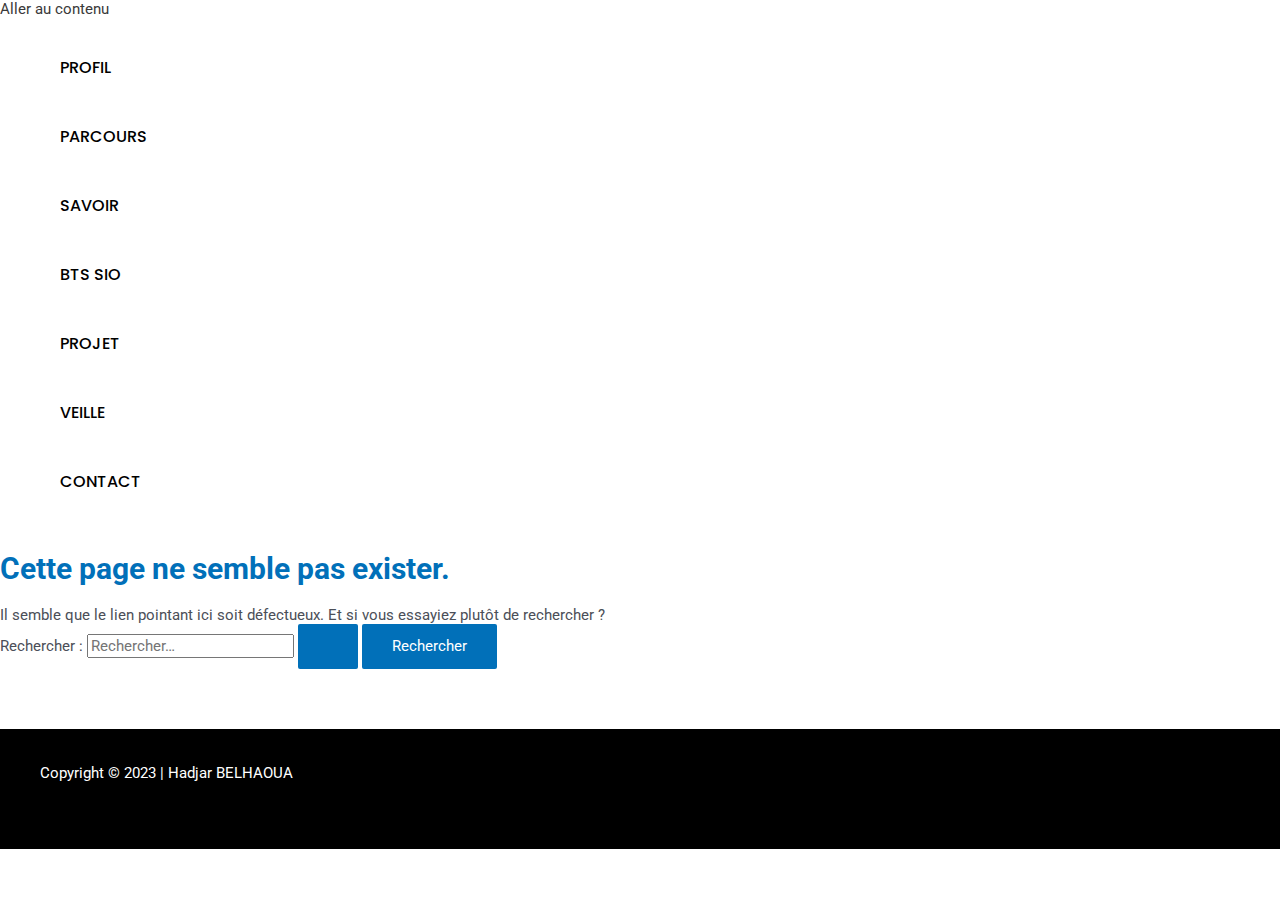
<file: u0022https_/mateo.daveneau.fr/wp-content/uploads/2023/03/2022-03-17-1_imac2013_front.png/u0022.html>
<!DOCTYPE html>
<html lang="fr-FR" prefix="og: https://ogp.me/ns#">
<head>
<meta charset="UTF-8">
<meta name="viewport" content="width=device-width, initial-scale=1">
<link rel="profile" href="https://gmpg.org/xfn/11">


<!-- SEO par Rank Math - https://s.rankmath.com/home -->
<title>Page non trouvée - Portfolio Hadjar BELHAOUA - BTS SIO</title>
<meta name="robots" content="follow, noindex"/>
<meta property="og:locale" content="fr_FR" />
<meta property="og:type" content="article" />
<meta property="og:title" content="Page non trouvée - Portfolio Hadjar BELHAOUA - BTS SIO" />
<meta name="twitter:card" content="summary_large_image" />
<meta name="twitter:title" content="Page non trouvée - Portfolio Hadjar BELHAOUA - BTS SIO" />
<script type="application/ld+json" class="rank-math-schema">{"@context":"https://schema.org","@graph":[{"@type":"Person","@id":"https://hadjar-belhaoua.fr/#person","name":"Hadjar Belhaoua","image":{"@type":"ImageObject","@id":"https://hadjar-belhaoua.fr/#logo","url":"https://hadjar-belhaoua.fr/wp-content/uploads/2021/11/Hadjar-BELHAOUA-1.png","contentUrl":"https://hadjar-belhaoua.fr/wp-content/uploads/2021/11/Hadjar-BELHAOUA-1.png","inLanguage":"fr-FR","width":"500","height":"500"}},{"@type":"WebSite","@id":"https://hadjar-belhaoua.fr/#website","url":"https://hadjar-belhaoua.fr","publisher":{"@id":"https://hadjar-belhaoua.fr/#person"},"inLanguage":"fr-FR"},{"@type":"BreadcrumbList","@id":"#breadcrumb","itemListElement":[{"@type":"ListItem","position":"1","item":{"@id":"https://hadjar-belhaoua.fr","name":"Accueil"}}]},{"@type":"WebPage","@id":"#webpage","url":"","name":"Page non trouv\u00e9e - Portfolio Hadjar BELHAOUA - BTS SIO","isPartOf":{"@id":"https://hadjar-belhaoua.fr/#website"},"inLanguage":"fr-FR","breadcrumb":{"@id":"#breadcrumb"}}]}</script>
<!-- /Extension Rank Math WordPress SEO -->

<link rel='dns-prefetch' href='//fonts.googleapis.com' />
<link rel="alternate" type="application/rss+xml" title="Portfolio Hadjar BELHAOUA - BTS SIO &raquo; Flux" href="https://hadjar-belhaoua.fr/feed/" />
<link rel="alternate" type="application/rss+xml" title="Portfolio Hadjar BELHAOUA - BTS SIO &raquo; Flux des commentaires" href="https://hadjar-belhaoua.fr/comments/feed/" />
<script>
window._wpemojiSettings = {"baseUrl":"https:\/\/s.w.org\/images\/core\/emoji\/14.0.0\/72x72\/","ext":".png","svgUrl":"https:\/\/s.w.org\/images\/core\/emoji\/14.0.0\/svg\/","svgExt":".svg","source":{"concatemoji":"https:\/\/hadjar-belhaoua.fr\/wp-includes\/js\/wp-emoji-release.min.js?ver=7a22247de8db3271f3bf8573be10e986"}};
/*! This file is auto-generated */
!function(e,a,t){var n,r,o,i=a.createElement("canvas"),p=i.getContext&&i.getContext("2d");function s(e,t){p.clearRect(0,0,i.width,i.height),p.fillText(e,0,0);e=i.toDataURL();return p.clearRect(0,0,i.width,i.height),p.fillText(t,0,0),e===i.toDataURL()}function c(e){var t=a.createElement("script");t.src=e,t.defer=t.type="text/javascript",a.getElementsByTagName("head")[0].appendChild(t)}for(o=Array("flag","emoji"),t.supports={everything:!0,everythingExceptFlag:!0},r=0;r<o.length;r++)t.supports[o[r]]=function(e){if(p&&p.fillText)switch(p.textBaseline="top",p.font="600 32px Arial",e){case"flag":return s("\ud83c\udff3\ufe0f\u200d\u26a7\ufe0f","\ud83c\udff3\ufe0f\u200b\u26a7\ufe0f")?!1:!s("\ud83c\uddfa\ud83c\uddf3","\ud83c\uddfa\u200b\ud83c\uddf3")&&!s("\ud83c\udff4\udb40\udc67\udb40\udc62\udb40\udc65\udb40\udc6e\udb40\udc67\udb40\udc7f","\ud83c\udff4\u200b\udb40\udc67\u200b\udb40\udc62\u200b\udb40\udc65\u200b\udb40\udc6e\u200b\udb40\udc67\u200b\udb40\udc7f");case"emoji":return!s("\ud83e\udef1\ud83c\udffb\u200d\ud83e\udef2\ud83c\udfff","\ud83e\udef1\ud83c\udffb\u200b\ud83e\udef2\ud83c\udfff")}return!1}(o[r]),t.supports.everything=t.supports.everything&&t.supports[o[r]],"flag"!==o[r]&&(t.supports.everythingExceptFlag=t.supports.everythingExceptFlag&&t.supports[o[r]]);t.supports.everythingExceptFlag=t.supports.everythingExceptFlag&&!t.supports.flag,t.DOMReady=!1,t.readyCallback=function(){t.DOMReady=!0},t.supports.everything||(n=function(){t.readyCallback()},a.addEventListener?(a.addEventListener("DOMContentLoaded",n,!1),e.addEventListener("load",n,!1)):(e.attachEvent("onload",n),a.attachEvent("onreadystatechange",function(){"complete"===a.readyState&&t.readyCallback()})),(e=t.source||{}).concatemoji?c(e.concatemoji):e.wpemoji&&e.twemoji&&(c(e.twemoji),c(e.wpemoji)))}(window,document,window._wpemojiSettings);
</script>
<style>
img.wp-smiley,
img.emoji {
	display: inline !important;
	border: none !important;
	box-shadow: none !important;
	height: 1em !important;
	width: 1em !important;
	margin: 0 0.07em !important;
	vertical-align: -0.1em !important;
	background: none !important;
	padding: 0 !important;
}
</style>
	<link rel='stylesheet' id='astra-theme-css-css' href='https://hadjar-belhaoua.fr/wp-content/themes/astra/assets/css/minified/main.min.css?ver=3.9.4' media='all' />
<style id='astra-theme-css-inline-css'>
.ast-no-sidebar .entry-content .alignfull {margin-left: calc( -50vw + 50%);margin-right: calc( -50vw + 50%);max-width: 100vw;width: 100vw;}.ast-no-sidebar .entry-content .alignwide {margin-left: calc(-41vw + 50%);margin-right: calc(-41vw + 50%);max-width: unset;width: unset;}.ast-no-sidebar .entry-content .alignfull .alignfull,.ast-no-sidebar .entry-content .alignfull .alignwide,.ast-no-sidebar .entry-content .alignwide .alignfull,.ast-no-sidebar .entry-content .alignwide .alignwide,.ast-no-sidebar .entry-content .wp-block-column .alignfull,.ast-no-sidebar .entry-content .wp-block-column .alignwide{width: 100%;margin-left: auto;margin-right: auto;}.wp-block-gallery,.blocks-gallery-grid {margin: 0;}.wp-block-separator {max-width: 100px;}.wp-block-separator.is-style-wide,.wp-block-separator.is-style-dots {max-width: none;}.entry-content .has-2-columns .wp-block-column:first-child {padding-right: 10px;}.entry-content .has-2-columns .wp-block-column:last-child {padding-left: 10px;}@media (max-width: 782px) {.entry-content .wp-block-columns .wp-block-column {flex-basis: 100%;}.entry-content .has-2-columns .wp-block-column:first-child {padding-right: 0;}.entry-content .has-2-columns .wp-block-column:last-child {padding-left: 0;}}body .entry-content .wp-block-latest-posts {margin-left: 0;}body .entry-content .wp-block-latest-posts li {list-style: none;}.ast-no-sidebar .ast-container .entry-content .wp-block-latest-posts {margin-left: 0;}.ast-header-break-point .entry-content .alignwide {margin-left: auto;margin-right: auto;}.entry-content .blocks-gallery-item img {margin-bottom: auto;}.wp-block-pullquote {border-top: 4px solid #555d66;border-bottom: 4px solid #555d66;color: #40464d;}:root{--ast-container-default-xlg-padding:6.67em;--ast-container-default-lg-padding:5.67em;--ast-container-default-slg-padding:4.34em;--ast-container-default-md-padding:3.34em;--ast-container-default-sm-padding:6.67em;--ast-container-default-xs-padding:2.4em;--ast-container-default-xxs-padding:1.4em;}html{font-size:93.75%;}a,.page-title{color:var(--ast-global-color-0);}a:hover,a:focus{color:var(--ast-global-color-1);}body,button,input,select,textarea,.ast-button,.ast-custom-button{font-family:-apple-system,BlinkMacSystemFont,Segoe UI,Roboto,Oxygen-Sans,Ubuntu,Cantarell,Helvetica Neue,sans-serif;font-weight:inherit;font-size:15px;font-size:1rem;}blockquote{color:var(--ast-global-color-3);}.site-title{font-size:35px;font-size:2.3333333333333rem;display:none;}header .custom-logo-link img{max-width:0;}.astra-logo-svg{width:0;}.ast-archive-description .ast-archive-title{font-size:40px;font-size:2.6666666666667rem;}.site-header .site-description{font-size:15px;font-size:1rem;display:none;}.entry-title{font-size:30px;font-size:2rem;}h1,.entry-content h1{font-size:40px;font-size:2.6666666666667rem;}h2,.entry-content h2{font-size:30px;font-size:2rem;}h3,.entry-content h3{font-size:25px;font-size:1.6666666666667rem;}h4,.entry-content h4{font-size:20px;font-size:1.3333333333333rem;}h5,.entry-content h5{font-size:18px;font-size:1.2rem;}h6,.entry-content h6{font-size:15px;font-size:1rem;}.ast-single-post .entry-title,.page-title{font-size:30px;font-size:2rem;}::selection{background-color:var(--ast-global-color-0);color:#ffffff;}body,h1,.entry-title a,.entry-content h1,h2,.entry-content h2,h3,.entry-content h3,h4,.entry-content h4,h5,.entry-content h5,h6,.entry-content h6{color:var(--ast-global-color-3);}.tagcloud a:hover,.tagcloud a:focus,.tagcloud a.current-item{color:#ffffff;border-color:var(--ast-global-color-0);background-color:var(--ast-global-color-0);}input:focus,input[type="text"]:focus,input[type="email"]:focus,input[type="url"]:focus,input[type="password"]:focus,input[type="reset"]:focus,input[type="search"]:focus,textarea:focus{border-color:var(--ast-global-color-0);}input[type="radio"]:checked,input[type=reset],input[type="checkbox"]:checked,input[type="checkbox"]:hover:checked,input[type="checkbox"]:focus:checked,input[type=range]::-webkit-slider-thumb{border-color:var(--ast-global-color-0);background-color:var(--ast-global-color-0);box-shadow:none;}.site-footer a:hover + .post-count,.site-footer a:focus + .post-count{background:var(--ast-global-color-0);border-color:var(--ast-global-color-0);}.single .nav-links .nav-previous,.single .nav-links .nav-next{color:var(--ast-global-color-0);}.entry-meta,.entry-meta *{line-height:1.45;color:var(--ast-global-color-0);}.entry-meta a:hover,.entry-meta a:hover *,.entry-meta a:focus,.entry-meta a:focus *,.page-links > .page-link,.page-links .page-link:hover,.post-navigation a:hover{color:var(--ast-global-color-1);}#cat option,.secondary .calendar_wrap thead a,.secondary .calendar_wrap thead a:visited{color:var(--ast-global-color-0);}.secondary .calendar_wrap #today,.ast-progress-val span{background:var(--ast-global-color-0);}.secondary a:hover + .post-count,.secondary a:focus + .post-count{background:var(--ast-global-color-0);border-color:var(--ast-global-color-0);}.calendar_wrap #today > a{color:#ffffff;}.page-links .page-link,.single .post-navigation a{color:var(--ast-global-color-0);}.ast-archive-title{color:var(--ast-global-color-2);}.widget-title{font-size:21px;font-size:1.4rem;color:var(--ast-global-color-2);}.ast-single-post .entry-content a,.ast-comment-content a:not(.ast-comment-edit-reply-wrap a){text-decoration:underline;}.ast-single-post .wp-block-button .wp-block-button__link,.ast-single-post .elementor-button-wrapper .elementor-button,.ast-single-post .entry-content .uagb-tab a,.ast-single-post .entry-content .uagb-ifb-cta a,.ast-single-post .entry-content .wp-block-uagb-buttons a,.ast-single-post .entry-content .uabb-module-content a,.ast-single-post .entry-content .uagb-post-grid a,.ast-single-post .entry-content .uagb-timeline a,.ast-single-post .entry-content .uagb-toc__wrap a,.ast-single-post .entry-content .uagb-taxomony-box a,.ast-single-post .entry-content .woocommerce a,.entry-content .wp-block-latest-posts > li > a{text-decoration:none;}.ast-logo-title-inline .site-logo-img{padding-right:1em;}@media (max-width:921px){#ast-desktop-header{display:none;}}@media (min-width:921px){#ast-mobile-header{display:none;}}.wp-block-buttons.aligncenter{justify-content:center;}@media (min-width:1200px){.wp-block-group .has-background{padding:20px;}}@media (min-width:1200px){.wp-block-cover-image.alignwide .wp-block-cover__inner-container,.wp-block-cover.alignwide .wp-block-cover__inner-container,.wp-block-cover-image.alignfull .wp-block-cover__inner-container,.wp-block-cover.alignfull .wp-block-cover__inner-container{width:100%;}}.wp-block-columns{margin-bottom:unset;}.wp-block-image.size-full{margin:2rem 0;}.wp-block-separator.has-background{padding:0;}.wp-block-gallery{margin-bottom:1.6em;}.wp-block-group{padding-top:4em;padding-bottom:4em;}.wp-block-group__inner-container .wp-block-columns:last-child,.wp-block-group__inner-container :last-child,.wp-block-table table{margin-bottom:0;}.blocks-gallery-grid{width:100%;}.wp-block-navigation-link__content{padding:5px 0;}.wp-block-group .wp-block-group .has-text-align-center,.wp-block-group .wp-block-column .has-text-align-center{max-width:100%;}.has-text-align-center{margin:0 auto;}@media (max-width:1200px){.wp-block-group{padding:3em;}.wp-block-group .wp-block-group{padding:1.5em;}.wp-block-columns,.wp-block-column{margin:1rem 0;}}@media (min-width:921px){.wp-block-columns .wp-block-group{padding:2em;}}@media (max-width:544px){.wp-block-cover-image .wp-block-cover__inner-container,.wp-block-cover .wp-block-cover__inner-container{width:unset;}.wp-block-cover,.wp-block-cover-image{padding:2em 0;}.wp-block-group,.wp-block-cover{padding:2em;}.wp-block-media-text__media img,.wp-block-media-text__media video{width:unset;max-width:100%;}.wp-block-media-text.has-background .wp-block-media-text__content{padding:1em;}}.wp-block-image.aligncenter{margin-left:auto;margin-right:auto;}.wp-block-table.aligncenter{margin-left:auto;margin-right:auto;}@media (min-width:544px){.entry-content .wp-block-media-text.has-media-on-the-right .wp-block-media-text__content{padding:0 8% 0 0;}.entry-content .wp-block-media-text .wp-block-media-text__content{padding:0 0 0 8%;}.ast-plain-container .site-content .entry-content .has-custom-content-position.is-position-bottom-left > *,.ast-plain-container .site-content .entry-content .has-custom-content-position.is-position-bottom-right > *,.ast-plain-container .site-content .entry-content .has-custom-content-position.is-position-top-left > *,.ast-plain-container .site-content .entry-content .has-custom-content-position.is-position-top-right > *,.ast-plain-container .site-content .entry-content .has-custom-content-position.is-position-center-right > *,.ast-plain-container .site-content .entry-content .has-custom-content-position.is-position-center-left > *{margin:0;}}@media (max-width:544px){.entry-content .wp-block-media-text .wp-block-media-text__content{padding:8% 0;}.wp-block-media-text .wp-block-media-text__media img{width:auto;max-width:100%;}}.wp-block-button.is-style-outline .wp-block-button__link{border-color:var(--ast-global-color-0);}.wp-block-button.is-style-outline > .wp-block-button__link:not(.has-text-color),.wp-block-button.wp-block-button__link.is-style-outline:not(.has-text-color){color:var(--ast-global-color-0);}.wp-block-button.is-style-outline .wp-block-button__link:hover,.wp-block-button.is-style-outline .wp-block-button__link:focus{color:#ffffff !important;background-color:var(--ast-global-color-1);border-color:var(--ast-global-color-1);}.post-page-numbers.current .page-link,.ast-pagination .page-numbers.current{color:#ffffff;border-color:var(--ast-global-color-0);background-color:var(--ast-global-color-0);border-radius:2px;}@media (min-width:544px){.entry-content > .alignleft{margin-right:20px;}.entry-content > .alignright{margin-left:20px;}}h1.widget-title{font-weight:inherit;}h2.widget-title{font-weight:inherit;}h3.widget-title{font-weight:inherit;}@media (max-width:921px){.ast-separate-container #primary,.ast-separate-container #secondary{padding:1.5em 0;}#primary,#secondary{padding:1.5em 0;margin:0;}.ast-left-sidebar #content > .ast-container{display:flex;flex-direction:column-reverse;width:100%;}.ast-separate-container .ast-article-post,.ast-separate-container .ast-article-single{padding:1.5em 2.14em;}.ast-author-box img.avatar{margin:20px 0 0 0;}}@media (min-width:922px){.ast-separate-container.ast-right-sidebar #primary,.ast-separate-container.ast-left-sidebar #primary{border:0;}.search-no-results.ast-separate-container #primary{margin-bottom:4em;}}.ast-404-layout-1 .ast-404-text{font-size:200px;font-size:13.333333333333rem;}@media (min-width:922px){.error404.ast-separate-container #primary{margin-bottom:4em;}}@media (max-width:920px){.ast-404-layout-1 .ast-404-text{font-size:100px;font-size:6.6666666666667rem;}}.wp-block-button .wp-block-button__link{color:#ffffff;}.wp-block-button .wp-block-button__link:hover,.wp-block-button .wp-block-button__link:focus{color:#ffffff;background-color:var(--ast-global-color-1);border-color:var(--ast-global-color-1);}.wp-block-button .wp-block-button__link{border-color:var(--ast-global-color-0);background-color:var(--ast-global-color-0);color:#ffffff;font-family:inherit;font-weight:inherit;line-height:1;border-radius:2px;padding-top:15px;padding-right:30px;padding-bottom:15px;padding-left:30px;}@media (max-width:921px){.wp-block-button .wp-block-button__link{padding-top:14px;padding-right:28px;padding-bottom:14px;padding-left:28px;}}@media (max-width:544px){.wp-block-button .wp-block-button__link{padding-top:12px;padding-right:24px;padding-bottom:12px;padding-left:24px;}}.menu-toggle,button,.ast-button,.ast-custom-button,.button,input#submit,input[type="button"],input[type="submit"],input[type="reset"],form[CLASS*="wp-block-search__"].wp-block-search .wp-block-search__inside-wrapper .wp-block-search__button,body .wp-block-file .wp-block-file__button{border-style:solid;border-top-width:0;border-right-width:0;border-left-width:0;border-bottom-width:0;color:#ffffff;border-color:var(--ast-global-color-0);background-color:var(--ast-global-color-0);border-radius:2px;padding-top:15px;padding-right:30px;padding-bottom:15px;padding-left:30px;font-family:inherit;font-weight:inherit;line-height:1;}button:focus,.menu-toggle:hover,button:hover,.ast-button:hover,.ast-custom-button:hover .button:hover,.ast-custom-button:hover ,input[type=reset]:hover,input[type=reset]:focus,input#submit:hover,input#submit:focus,input[type="button"]:hover,input[type="button"]:focus,input[type="submit"]:hover,input[type="submit"]:focus,form[CLASS*="wp-block-search__"].wp-block-search .wp-block-search__inside-wrapper .wp-block-search__button:hover,form[CLASS*="wp-block-search__"].wp-block-search .wp-block-search__inside-wrapper .wp-block-search__button:focus,body .wp-block-file .wp-block-file__button:hover,body .wp-block-file .wp-block-file__button:focus{color:#ffffff;background-color:var(--ast-global-color-1);border-color:var(--ast-global-color-1);}@media (min-width:544px){.ast-container{max-width:100%;}}@media (max-width:544px){.ast-separate-container .ast-article-post,.ast-separate-container .ast-article-single,.ast-separate-container .comments-title,.ast-separate-container .ast-archive-description{padding:1.5em 1em;}.ast-separate-container #content .ast-container{padding-left:0.54em;padding-right:0.54em;}.ast-separate-container .ast-comment-list li.depth-1{padding:1.5em 1em;margin-bottom:1.5em;}.ast-separate-container .ast-comment-list .bypostauthor{padding:.5em;}.ast-search-menu-icon.ast-dropdown-active .search-field{width:170px;}.menu-toggle,button,.ast-button,.button,input#submit,input[type="button"],input[type="submit"],input[type="reset"]{padding-top:12px;padding-right:24px;padding-bottom:12px;padding-left:24px;}}@media (max-width:921px){.menu-toggle,button,.ast-button,.button,input#submit,input[type="button"],input[type="submit"],input[type="reset"]{padding-top:14px;padding-right:28px;padding-bottom:14px;padding-left:28px;}.ast-mobile-header-stack .main-header-bar .ast-search-menu-icon{display:inline-block;}.ast-header-break-point.ast-header-custom-item-outside .ast-mobile-header-stack .main-header-bar .ast-search-icon{margin:0;}.ast-comment-avatar-wrap img{max-width:2.5em;}.ast-separate-container .ast-comment-list li.depth-1{padding:1.5em 2.14em;}.ast-separate-container .comment-respond{padding:2em 2.14em;}.ast-comment-meta{padding:0 1.8888em 1.3333em;}}.entry-content > .wp-block-group,.entry-content > .wp-block-media-text,.entry-content > .wp-block-cover,.entry-content > .wp-block-columns{max-width:58em;width:calc(100% - 4em);margin-left:auto;margin-right:auto;}.entry-content [class*="__inner-container"] > .alignfull{max-width:100%;margin-left:0;margin-right:0;}.entry-content [class*="__inner-container"] > *:not(.alignwide):not(.alignfull):not(.alignleft):not(.alignright){margin-left:auto;margin-right:auto;}.entry-content [class*="__inner-container"] > *:not(.alignwide):not(p):not(.alignfull):not(.alignleft):not(.alignright):not(.is-style-wide):not(iframe){max-width:50rem;width:100%;}@media (min-width:921px){.entry-content > .wp-block-group.alignwide.has-background,.entry-content > .wp-block-group.alignfull.has-background,.entry-content > .wp-block-cover.alignwide,.entry-content > .wp-block-cover.alignfull,.entry-content > .wp-block-columns.has-background.alignwide,.entry-content > .wp-block-columns.has-background.alignfull{margin-top:0;margin-bottom:0;padding:6em 4em;}.entry-content > .wp-block-columns.has-background{margin-bottom:0;}}@media (min-width:1200px){.entry-content .alignfull p{max-width:1200px;}.entry-content .alignfull{max-width:100%;width:100%;}.ast-page-builder-template .entry-content .alignwide,.entry-content [class*="__inner-container"] > .alignwide{max-width:1200px;margin-left:0;margin-right:0;}.entry-content .alignfull [class*="__inner-container"] > .alignwide{max-width:80rem;}}@media (min-width:545px){.site-main .entry-content > .alignwide{margin:0 auto;}.wp-block-group.has-background,.entry-content > .wp-block-cover,.entry-content > .wp-block-columns.has-background{padding:4em;margin-top:0;margin-bottom:0;}.entry-content .wp-block-media-text.alignfull .wp-block-media-text__content,.entry-content .wp-block-media-text.has-background .wp-block-media-text__content{padding:0 8%;}}@media (max-width:921px){.site-title{display:block;}.ast-archive-description .ast-archive-title{font-size:40px;}.site-header .site-description{display:none;}.entry-title{font-size:30px;}h1,.entry-content h1{font-size:30px;}h2,.entry-content h2{font-size:25px;}h3,.entry-content h3{font-size:20px;}.ast-single-post .entry-title,.page-title{font-size:30px;}}@media (max-width:544px){.site-title{display:block;}.ast-archive-description .ast-archive-title{font-size:40px;}.site-header .site-description{display:none;}.entry-title{font-size:30px;}h1,.entry-content h1{font-size:30px;}h2,.entry-content h2{font-size:25px;}h3,.entry-content h3{font-size:20px;}.ast-single-post .entry-title,.page-title{font-size:30px;}}@media (max-width:921px){html{font-size:85.5%;}}@media (max-width:544px){html{font-size:85.5%;}}@media (min-width:922px){.ast-container{max-width:1240px;}}@media (min-width:922px){.site-content .ast-container{display:flex;}}@media (max-width:921px){.site-content .ast-container{flex-direction:column;}}@media (min-width:922px){.main-header-menu .sub-menu .menu-item.ast-left-align-sub-menu:hover > .sub-menu,.main-header-menu .sub-menu .menu-item.ast-left-align-sub-menu.focus > .sub-menu{margin-left:-0px;}}.wp-block-search {margin-bottom: 20px;}.wp-block-site-tagline {margin-top: 20px;}form.wp-block-search .wp-block-search__input,.wp-block-search.wp-block-search__button-inside .wp-block-search__inside-wrapper {border-color: #eaeaea;background: #fafafa;}.wp-block-search.wp-block-search__button-inside .wp-block-search__inside-wrapper .wp-block-search__input:focus,.wp-block-loginout input:focus {outline: thin dotted;}.wp-block-loginout input:focus {border-color: transparent;} form.wp-block-search .wp-block-search__inside-wrapper .wp-block-search__input {padding: 12px;}form.wp-block-search .wp-block-search__button svg {fill: currentColor;width: 20px;height: 20px;}.wp-block-loginout p label {display: block;}.wp-block-loginout p:not(.login-remember):not(.login-submit) input {width: 100%;}.wp-block-loginout .login-remember input {width: 1.1rem;height: 1.1rem;margin: 0 5px 4px 0;vertical-align: middle;}blockquote,cite {font-style: initial;}.wp-block-file {display: flex;align-items: center;flex-wrap: wrap;justify-content: space-between;}.wp-block-pullquote {border: none;}.wp-block-pullquote blockquote::before {content: "\201D";font-family: "Helvetica",sans-serif;display: flex;transform: rotate( 180deg );font-size: 6rem;font-style: normal;line-height: 1;font-weight: bold;align-items: center;justify-content: center;}.has-text-align-right > blockquote::before {justify-content: flex-start;}.has-text-align-left > blockquote::before {justify-content: flex-end;}figure.wp-block-pullquote.is-style-solid-color blockquote {max-width: 100%;text-align: inherit;}blockquote {padding: 0 1.2em 1.2em;}.wp-block-button__link {border: 2px solid currentColor;}body .wp-block-file .wp-block-file__button {text-decoration: none;}ul.wp-block-categories-list.wp-block-categories,ul.wp-block-archives-list.wp-block-archives {list-style-type: none;}ul,ol {margin-left: 20px;}figure.alignright figcaption {text-align: right;}:root .has-ast-global-color-0-color{color:var(--ast-global-color-0);}:root .has-ast-global-color-0-background-color{background-color:var(--ast-global-color-0);}:root .wp-block-button .has-ast-global-color-0-color{color:var(--ast-global-color-0);}:root .wp-block-button .has-ast-global-color-0-background-color{background-color:var(--ast-global-color-0);}:root .has-ast-global-color-1-color{color:var(--ast-global-color-1);}:root .has-ast-global-color-1-background-color{background-color:var(--ast-global-color-1);}:root .wp-block-button .has-ast-global-color-1-color{color:var(--ast-global-color-1);}:root .wp-block-button .has-ast-global-color-1-background-color{background-color:var(--ast-global-color-1);}:root .has-ast-global-color-2-color{color:var(--ast-global-color-2);}:root .has-ast-global-color-2-background-color{background-color:var(--ast-global-color-2);}:root .wp-block-button .has-ast-global-color-2-color{color:var(--ast-global-color-2);}:root .wp-block-button .has-ast-global-color-2-background-color{background-color:var(--ast-global-color-2);}:root .has-ast-global-color-3-color{color:var(--ast-global-color-3);}:root .has-ast-global-color-3-background-color{background-color:var(--ast-global-color-3);}:root .wp-block-button .has-ast-global-color-3-color{color:var(--ast-global-color-3);}:root .wp-block-button .has-ast-global-color-3-background-color{background-color:var(--ast-global-color-3);}:root .has-ast-global-color-4-color{color:var(--ast-global-color-4);}:root .has-ast-global-color-4-background-color{background-color:var(--ast-global-color-4);}:root .wp-block-button .has-ast-global-color-4-color{color:var(--ast-global-color-4);}:root .wp-block-button .has-ast-global-color-4-background-color{background-color:var(--ast-global-color-4);}:root .has-ast-global-color-5-color{color:var(--ast-global-color-5);}:root .has-ast-global-color-5-background-color{background-color:var(--ast-global-color-5);}:root .wp-block-button .has-ast-global-color-5-color{color:var(--ast-global-color-5);}:root .wp-block-button .has-ast-global-color-5-background-color{background-color:var(--ast-global-color-5);}:root .has-ast-global-color-6-color{color:var(--ast-global-color-6);}:root .has-ast-global-color-6-background-color{background-color:var(--ast-global-color-6);}:root .wp-block-button .has-ast-global-color-6-color{color:var(--ast-global-color-6);}:root .wp-block-button .has-ast-global-color-6-background-color{background-color:var(--ast-global-color-6);}:root .has-ast-global-color-7-color{color:var(--ast-global-color-7);}:root .has-ast-global-color-7-background-color{background-color:var(--ast-global-color-7);}:root .wp-block-button .has-ast-global-color-7-color{color:var(--ast-global-color-7);}:root .wp-block-button .has-ast-global-color-7-background-color{background-color:var(--ast-global-color-7);}:root .has-ast-global-color-8-color{color:var(--ast-global-color-8);}:root .has-ast-global-color-8-background-color{background-color:var(--ast-global-color-8);}:root .wp-block-button .has-ast-global-color-8-color{color:var(--ast-global-color-8);}:root .wp-block-button .has-ast-global-color-8-background-color{background-color:var(--ast-global-color-8);}:root{--ast-global-color-0:#0170B9;--ast-global-color-1:#3a3a3a;--ast-global-color-2:#3a3a3a;--ast-global-color-3:#4B4F58;--ast-global-color-4:#F5F5F5;--ast-global-color-5:#FFFFFF;--ast-global-color-6:#E5E5E5;--ast-global-color-7:#424242;--ast-global-color-8:#000000;}:root {--ast-border-color : #dddddd;}.ast-breadcrumbs .trail-browse,.ast-breadcrumbs .trail-items,.ast-breadcrumbs .trail-items li{display:inline-block;margin:0;padding:0;border:none;background:inherit;text-indent:0;}.ast-breadcrumbs .trail-browse{font-size:inherit;font-style:inherit;font-weight:inherit;color:inherit;}.ast-breadcrumbs .trail-items{list-style:none;}.trail-items li::after{padding:0 0.3em;content:"\00bb";}.trail-items li:last-of-type::after{display:none;}h1,.entry-content h1,h2,.entry-content h2,h3,.entry-content h3,h4,.entry-content h4,h5,.entry-content h5,h6,.entry-content h6{color:var(--ast-global-color-2);}.entry-title a{color:var(--ast-global-color-2);}@media (max-width:921px){.ast-builder-grid-row-container.ast-builder-grid-row-tablet-3-firstrow .ast-builder-grid-row > *:first-child,.ast-builder-grid-row-container.ast-builder-grid-row-tablet-3-lastrow .ast-builder-grid-row > *:last-child{grid-column:1 / -1;}}@media (max-width:544px){.ast-builder-grid-row-container.ast-builder-grid-row-mobile-3-firstrow .ast-builder-grid-row > *:first-child,.ast-builder-grid-row-container.ast-builder-grid-row-mobile-3-lastrow .ast-builder-grid-row > *:last-child{grid-column:1 / -1;}}.ast-builder-layout-element[data-section="title_tagline"]{display:flex;}@media (max-width:921px){.ast-header-break-point .ast-builder-layout-element[data-section="title_tagline"]{display:flex;}}@media (max-width:544px){.ast-header-break-point .ast-builder-layout-element[data-section="title_tagline"]{display:flex;}}.ast-builder-menu-1{font-family:'Poppins',sans-serif;font-weight:500;text-transform:uppercase;}.ast-builder-menu-1 .menu-item > .menu-link{font-size:16px;font-size:1.0666666666667rem;color:#000000;}.ast-builder-menu-1 .menu-item > .ast-menu-toggle{color:#000000;}.ast-builder-menu-1 .menu-item:hover > .menu-link,.ast-builder-menu-1 .inline-on-mobile .menu-item:hover > .ast-menu-toggle{color:rgba(98,130,183,0.91);}.ast-builder-menu-1 .menu-item:hover > .ast-menu-toggle{color:rgba(98,130,183,0.91);}.ast-builder-menu-1 .menu-item.current-menu-item > .menu-link,.ast-builder-menu-1 .inline-on-mobile .menu-item.current-menu-item > .ast-menu-toggle,.ast-builder-menu-1 .current-menu-ancestor > .menu-link{color:rgba(232,232,232,0);}.ast-builder-menu-1 .menu-item.current-menu-item > .ast-menu-toggle{color:rgba(232,232,232,0);}.ast-builder-menu-1 .sub-menu,.ast-builder-menu-1 .inline-on-mobile .sub-menu{border-top-width:2px;border-bottom-width:0;border-right-width:0;border-left-width:0;border-color:var(--ast-global-color-0);border-style:solid;width:1295px;border-radius:0;}.ast-builder-menu-1 .main-header-menu > .menu-item > .sub-menu,.ast-builder-menu-1 .main-header-menu > .menu-item > .astra-full-megamenu-wrapper{margin-top:107px;}.ast-desktop .ast-builder-menu-1 .main-header-menu > .menu-item > .sub-menu:before,.ast-desktop .ast-builder-menu-1 .main-header-menu > .menu-item > .astra-full-megamenu-wrapper:before{height:calc( 107px + 5px );}.ast-desktop .ast-builder-menu-1 .menu-item .sub-menu .menu-link{border-style:none;}@media (max-width:921px){.ast-header-break-point .ast-builder-menu-1 .menu-item.menu-item-has-children > .ast-menu-toggle{top:0;}.ast-builder-menu-1 .menu-item-has-children > .menu-link:after{content:unset;}.ast-builder-menu-1 .main-header-menu > .menu-item > .sub-menu,.ast-builder-menu-1 .main-header-menu > .menu-item > .astra-full-megamenu-wrapper{margin-top:0;}}@media (max-width:544px){.ast-header-break-point .ast-builder-menu-1 .menu-item.menu-item-has-children > .ast-menu-toggle{top:0;}.ast-builder-menu-1 .main-header-menu > .menu-item > .sub-menu,.ast-builder-menu-1 .main-header-menu > .menu-item > .astra-full-megamenu-wrapper{margin-top:0;}}.ast-builder-menu-1{display:flex;}@media (max-width:921px){.ast-header-break-point .ast-builder-menu-1{display:flex;}}@media (max-width:544px){.ast-header-break-point .ast-builder-menu-1{display:flex;}}.ast-desktop .ast-menu-hover-style-underline > .menu-item > .menu-link:before,.ast-desktop .ast-menu-hover-style-overline > .menu-item > .menu-link:before {content: "";position: absolute;width: 100%;right: 50%;height: 1px;background-color: transparent;transform: scale(0,0) translate(-50%,0);transition: transform .3s ease-in-out,color .0s ease-in-out;}.ast-desktop .ast-menu-hover-style-underline > .menu-item:hover > .menu-link:before,.ast-desktop .ast-menu-hover-style-overline > .menu-item:hover > .menu-link:before {width: calc(100% - 1.2em);background-color: currentColor;transform: scale(1,1) translate(50%,0);}.ast-desktop .ast-menu-hover-style-underline > .menu-item > .menu-link:before {bottom: 0;}.ast-desktop .ast-menu-hover-style-overline > .menu-item > .menu-link:before {top: 0;}.ast-desktop .ast-menu-hover-style-zoom > .menu-item > .menu-link:hover {transition: all .3s ease;transform: scale(1.2);}.site-below-footer-wrap{padding-top:20px;padding-bottom:20px;}.site-below-footer-wrap[data-section="section-below-footer-builder"]{background-color:var(--ast-global-color-8);;background-image:none;;min-height:80px;}.site-below-footer-wrap[data-section="section-below-footer-builder"] .ast-builder-grid-row{max-width:1200px;margin-left:auto;margin-right:auto;}.site-below-footer-wrap[data-section="section-below-footer-builder"] .ast-builder-grid-row,.site-below-footer-wrap[data-section="section-below-footer-builder"] .site-footer-section{align-items:flex-start;}.site-below-footer-wrap[data-section="section-below-footer-builder"].ast-footer-row-inline .site-footer-section{display:flex;margin-bottom:0;}.ast-builder-grid-row-full .ast-builder-grid-row{grid-template-columns:1fr;}@media (max-width:921px){.site-below-footer-wrap[data-section="section-below-footer-builder"].ast-footer-row-tablet-inline .site-footer-section{display:flex;margin-bottom:0;}.site-below-footer-wrap[data-section="section-below-footer-builder"].ast-footer-row-tablet-stack .site-footer-section{display:block;margin-bottom:10px;}.ast-builder-grid-row-container.ast-builder-grid-row-tablet-full .ast-builder-grid-row{grid-template-columns:1fr;}}@media (max-width:544px){.site-below-footer-wrap[data-section="section-below-footer-builder"].ast-footer-row-mobile-inline .site-footer-section{display:flex;margin-bottom:0;}.site-below-footer-wrap[data-section="section-below-footer-builder"].ast-footer-row-mobile-stack .site-footer-section{display:block;margin-bottom:10px;}.ast-builder-grid-row-container.ast-builder-grid-row-mobile-full .ast-builder-grid-row{grid-template-columns:1fr;}}.site-below-footer-wrap[data-section="section-below-footer-builder"]{display:grid;}@media (max-width:921px){.ast-header-break-point .site-below-footer-wrap[data-section="section-below-footer-builder"]{display:grid;}}@media (max-width:544px){.ast-header-break-point .site-below-footer-wrap[data-section="section-below-footer-builder"]{display:grid;}}.ast-footer-copyright{text-align:center;}.ast-footer-copyright {color:var(--ast-global-color-5);}@media (max-width:921px){.ast-footer-copyright{text-align:center;}}@media (max-width:544px){.ast-footer-copyright{text-align:center;}}.ast-footer-copyright.ast-builder-layout-element{display:flex;}@media (max-width:921px){.ast-header-break-point .ast-footer-copyright.ast-builder-layout-element{display:flex;}}@media (max-width:544px){.ast-header-break-point .ast-footer-copyright.ast-builder-layout-element{display:flex;}}.site-footer{background-color:var(--ast-global-color-8);;background-image:none;;}.elementor-template-full-width .ast-container{display:block;}@media (max-width:544px){.elementor-element .elementor-wc-products .woocommerce[class*="columns-"] ul.products li.product{width:auto;margin:0;}.elementor-element .woocommerce .woocommerce-result-count{float:none;}}.ast-header-break-point .main-header-bar{border-bottom-width:1px;}@media (min-width:922px){.main-header-bar{border-bottom-width:1px;}}.main-header-menu .menu-item, #astra-footer-menu .menu-item, .main-header-bar .ast-masthead-custom-menu-items{-js-display:flex;display:flex;-webkit-box-pack:center;-webkit-justify-content:center;-moz-box-pack:center;-ms-flex-pack:center;justify-content:center;-webkit-box-orient:vertical;-webkit-box-direction:normal;-webkit-flex-direction:column;-moz-box-orient:vertical;-moz-box-direction:normal;-ms-flex-direction:column;flex-direction:column;}.main-header-menu > .menu-item > .menu-link, #astra-footer-menu > .menu-item > .menu-link{height:100%;-webkit-box-align:center;-webkit-align-items:center;-moz-box-align:center;-ms-flex-align:center;align-items:center;-js-display:flex;display:flex;}.ast-header-break-point .main-navigation ul .menu-item .menu-link .icon-arrow:first-of-type svg{top:.2em;margin-top:0px;margin-left:0px;width:.65em;transform:translate(0, -2px) rotateZ(270deg);}.ast-mobile-popup-content .ast-submenu-expanded > .ast-menu-toggle{transform:rotateX(180deg);}.ast-separate-container .blog-layout-1, .ast-separate-container .blog-layout-2, .ast-separate-container .blog-layout-3{background-color:transparent;background-image:none;}.ast-separate-container .ast-article-post{background-color:var(--ast-global-color-5);;}@media (max-width:921px){.ast-separate-container .ast-article-post{background-color:var(--ast-global-color-5);;}}@media (max-width:544px){.ast-separate-container .ast-article-post{background-color:var(--ast-global-color-5);;}}.ast-separate-container .ast-article-single:not(.ast-related-post), .ast-separate-container .comments-area .comment-respond,.ast-separate-container .comments-area .ast-comment-list li, .ast-separate-container .ast-woocommerce-container, .ast-separate-container .error-404, .ast-separate-container .no-results, .single.ast-separate-container  .ast-author-meta, .ast-separate-container .related-posts-title-wrapper, .ast-separate-container.ast-two-container #secondary .widget,.ast-separate-container .comments-count-wrapper, .ast-box-layout.ast-plain-container .site-content,.ast-padded-layout.ast-plain-container .site-content, .ast-separate-container .comments-area .comments-title{background-color:var(--ast-global-color-5);;}@media (max-width:921px){.ast-separate-container .ast-article-single:not(.ast-related-post), .ast-separate-container .comments-area .comment-respond,.ast-separate-container .comments-area .ast-comment-list li, .ast-separate-container .ast-woocommerce-container, .ast-separate-container .error-404, .ast-separate-container .no-results, .single.ast-separate-container  .ast-author-meta, .ast-separate-container .related-posts-title-wrapper, .ast-separate-container.ast-two-container #secondary .widget,.ast-separate-container .comments-count-wrapper, .ast-box-layout.ast-plain-container .site-content,.ast-padded-layout.ast-plain-container .site-content, .ast-separate-container .comments-area .comments-title{background-color:var(--ast-global-color-5);;}}@media (max-width:544px){.ast-separate-container .ast-article-single:not(.ast-related-post), .ast-separate-container .comments-area .comment-respond,.ast-separate-container .comments-area .ast-comment-list li, .ast-separate-container .ast-woocommerce-container, .ast-separate-container .error-404, .ast-separate-container .no-results, .single.ast-separate-container  .ast-author-meta, .ast-separate-container .related-posts-title-wrapper, .ast-separate-container.ast-two-container #secondary .widget,.ast-separate-container .comments-count-wrapper, .ast-box-layout.ast-plain-container .site-content,.ast-padded-layout.ast-plain-container .site-content, .ast-separate-container .comments-area .comments-title{background-color:var(--ast-global-color-5);;}}.ast-mobile-header-content > *,.ast-desktop-header-content > * {padding: 10px 0;height: auto;}.ast-mobile-header-content > *:first-child,.ast-desktop-header-content > *:first-child {padding-top: 10px;}.ast-mobile-header-content > .ast-builder-menu,.ast-desktop-header-content > .ast-builder-menu {padding-top: 0;}.ast-mobile-header-content > *:last-child,.ast-desktop-header-content > *:last-child {padding-bottom: 0;}.ast-mobile-header-content .ast-search-menu-icon.ast-inline-search label,.ast-desktop-header-content .ast-search-menu-icon.ast-inline-search label {width: 100%;}.ast-desktop-header-content .main-header-bar-navigation .ast-submenu-expanded > .ast-menu-toggle::before {transform: rotateX(180deg);}#ast-desktop-header .ast-desktop-header-content,.ast-mobile-header-content .ast-search-icon,.ast-desktop-header-content .ast-search-icon,.ast-mobile-header-wrap .ast-mobile-header-content,.ast-main-header-nav-open.ast-popup-nav-open .ast-mobile-header-wrap .ast-mobile-header-content,.ast-main-header-nav-open.ast-popup-nav-open .ast-desktop-header-content {display: none;}.ast-main-header-nav-open.ast-header-break-point #ast-desktop-header .ast-desktop-header-content,.ast-main-header-nav-open.ast-header-break-point .ast-mobile-header-wrap .ast-mobile-header-content {display: block;}.ast-desktop .ast-desktop-header-content .astra-menu-animation-slide-up > .menu-item > .sub-menu,.ast-desktop .ast-desktop-header-content .astra-menu-animation-slide-up > .menu-item .menu-item > .sub-menu,.ast-desktop .ast-desktop-header-content .astra-menu-animation-slide-down > .menu-item > .sub-menu,.ast-desktop .ast-desktop-header-content .astra-menu-animation-slide-down > .menu-item .menu-item > .sub-menu,.ast-desktop .ast-desktop-header-content .astra-menu-animation-fade > .menu-item > .sub-menu,.ast-desktop .ast-desktop-header-content .astra-menu-animation-fade > .menu-item .menu-item > .sub-menu {opacity: 1;visibility: visible;}.ast-hfb-header.ast-default-menu-enable.ast-header-break-point .ast-mobile-header-wrap .ast-mobile-header-content .main-header-bar-navigation {width: unset;margin: unset;}.ast-mobile-header-content.content-align-flex-end .main-header-bar-navigation .menu-item-has-children > .ast-menu-toggle,.ast-desktop-header-content.content-align-flex-end .main-header-bar-navigation .menu-item-has-children > .ast-menu-toggle {left: calc( 20px - 0.907em);}.ast-mobile-header-content .ast-search-menu-icon,.ast-mobile-header-content .ast-search-menu-icon.slide-search,.ast-desktop-header-content .ast-search-menu-icon,.ast-desktop-header-content .ast-search-menu-icon.slide-search {width: 100%;position: relative;display: block;right: auto;transform: none;}.ast-mobile-header-content .ast-search-menu-icon.slide-search .search-form,.ast-mobile-header-content .ast-search-menu-icon .search-form,.ast-desktop-header-content .ast-search-menu-icon.slide-search .search-form,.ast-desktop-header-content .ast-search-menu-icon .search-form {right: 0;visibility: visible;opacity: 1;position: relative;top: auto;transform: none;padding: 0;display: block;overflow: hidden;}.ast-mobile-header-content .ast-search-menu-icon.ast-inline-search .search-field,.ast-mobile-header-content .ast-search-menu-icon .search-field,.ast-desktop-header-content .ast-search-menu-icon.ast-inline-search .search-field,.ast-desktop-header-content .ast-search-menu-icon .search-field {width: 100%;padding-right: 5.5em;}.ast-mobile-header-content .ast-search-menu-icon .search-submit,.ast-desktop-header-content .ast-search-menu-icon .search-submit {display: block;position: absolute;height: 100%;top: 0;right: 0;padding: 0 1em;border-radius: 0;}.ast-hfb-header.ast-default-menu-enable.ast-header-break-point .ast-mobile-header-wrap .ast-mobile-header-content .main-header-bar-navigation ul .sub-menu .menu-link {padding-left: 30px;}.ast-hfb-header.ast-default-menu-enable.ast-header-break-point .ast-mobile-header-wrap .ast-mobile-header-content .main-header-bar-navigation .sub-menu .menu-item .menu-item .menu-link {padding-left: 40px;}.ast-mobile-popup-drawer.active .ast-mobile-popup-inner{background-color:#ffffff;;}.ast-mobile-header-wrap .ast-mobile-header-content, .ast-desktop-header-content{background-color:#ffffff;;}.ast-mobile-popup-content > *, .ast-mobile-header-content > *, .ast-desktop-popup-content > *, .ast-desktop-header-content > *{padding-top:0;padding-bottom:0;}.content-align-flex-start .ast-builder-layout-element{justify-content:flex-start;}.content-align-flex-start .main-header-menu{text-align:left;}.ast-mobile-popup-drawer.active .menu-toggle-close{color:#3a3a3a;}.ast-mobile-header-wrap .ast-primary-header-bar,.ast-primary-header-bar .site-primary-header-wrap{min-height:69px;}.ast-desktop .ast-primary-header-bar .main-header-menu > .menu-item{line-height:69px;}@media (max-width:921px){#masthead .ast-mobile-header-wrap .ast-primary-header-bar,#masthead .ast-mobile-header-wrap .ast-below-header-bar{padding-left:20px;padding-right:20px;}}.ast-header-break-point .ast-primary-header-bar{border-bottom-width:0;border-bottom-color:#eaeaea;border-bottom-style:solid;}@media (min-width:922px){.ast-primary-header-bar{border-bottom-width:0;border-bottom-color:#eaeaea;border-bottom-style:solid;}}.ast-primary-header-bar{background-color:#ffffff;;background-image:none;;}.ast-primary-header-bar{display:block;}@media (max-width:921px){.ast-header-break-point .ast-primary-header-bar{display:grid;}}@media (max-width:544px){.ast-header-break-point .ast-primary-header-bar{display:grid;}}[data-section="section-header-mobile-trigger"] .ast-button-wrap .ast-mobile-menu-trigger-minimal{color:var(--ast-global-color-0);border:none;background:transparent;}[data-section="section-header-mobile-trigger"] .ast-button-wrap .mobile-menu-toggle-icon .ast-mobile-svg{width:20px;height:20px;fill:var(--ast-global-color-0);}[data-section="section-header-mobile-trigger"] .ast-button-wrap .mobile-menu-wrap .mobile-menu{color:var(--ast-global-color-0);}.ast-builder-menu-mobile .main-navigation .menu-item > .menu-link{font-family:inherit;font-weight:inherit;}.ast-builder-menu-mobile .main-navigation .menu-item.menu-item-has-children > .ast-menu-toggle{top:0;}.ast-builder-menu-mobile .main-navigation .menu-item-has-children > .menu-link:after{content:unset;}.ast-hfb-header .ast-builder-menu-mobile .main-header-menu, .ast-hfb-header .ast-builder-menu-mobile .main-navigation .menu-item .menu-link, .ast-hfb-header .ast-builder-menu-mobile .main-navigation .menu-item .sub-menu .menu-link{border-style:none;}.ast-builder-menu-mobile .main-navigation .menu-item.menu-item-has-children > .ast-menu-toggle{top:0;}@media (max-width:921px){.ast-builder-menu-mobile .main-navigation .menu-item.menu-item-has-children > .ast-menu-toggle{top:0;}.ast-builder-menu-mobile .main-navigation .menu-item-has-children > .menu-link:after{content:unset;}}@media (max-width:544px){.ast-builder-menu-mobile .main-navigation .menu-item.menu-item-has-children > .ast-menu-toggle{top:0;}}.ast-builder-menu-mobile .main-navigation{display:block;}@media (max-width:921px){.ast-header-break-point .ast-builder-menu-mobile .main-navigation{display:block;}}@media (max-width:544px){.ast-header-break-point .ast-builder-menu-mobile .main-navigation{display:block;}}:root{--e-global-color-astglobalcolor0:#0170B9;--e-global-color-astglobalcolor1:#3a3a3a;--e-global-color-astglobalcolor2:#3a3a3a;--e-global-color-astglobalcolor3:#4B4F58;--e-global-color-astglobalcolor4:#F5F5F5;--e-global-color-astglobalcolor5:#FFFFFF;--e-global-color-astglobalcolor6:#E5E5E5;--e-global-color-astglobalcolor7:#424242;--e-global-color-astglobalcolor8:#000000;}
</style>
<link rel='stylesheet' id='astra-google-fonts-css' href='https://fonts.googleapis.com/css?family=Poppins%3A500&#038;display=fallback&#038;ver=3.9.4' media='all' />
<link rel='stylesheet' id='wp-block-library-css' href='https://hadjar-belhaoua.fr/wp-includes/css/dist/block-library/style.min.css?ver=7a22247de8db3271f3bf8573be10e986' media='all' />
<style id='global-styles-inline-css'>
body{--wp--preset--color--black: #000000;--wp--preset--color--cyan-bluish-gray: #abb8c3;--wp--preset--color--white: #ffffff;--wp--preset--color--pale-pink: #f78da7;--wp--preset--color--vivid-red: #cf2e2e;--wp--preset--color--luminous-vivid-orange: #ff6900;--wp--preset--color--luminous-vivid-amber: #fcb900;--wp--preset--color--light-green-cyan: #7bdcb5;--wp--preset--color--vivid-green-cyan: #00d084;--wp--preset--color--pale-cyan-blue: #8ed1fc;--wp--preset--color--vivid-cyan-blue: #0693e3;--wp--preset--color--vivid-purple: #9b51e0;--wp--preset--color--ast-global-color-0: var(--ast-global-color-0);--wp--preset--color--ast-global-color-1: var(--ast-global-color-1);--wp--preset--color--ast-global-color-2: var(--ast-global-color-2);--wp--preset--color--ast-global-color-3: var(--ast-global-color-3);--wp--preset--color--ast-global-color-4: var(--ast-global-color-4);--wp--preset--color--ast-global-color-5: var(--ast-global-color-5);--wp--preset--color--ast-global-color-6: var(--ast-global-color-6);--wp--preset--color--ast-global-color-7: var(--ast-global-color-7);--wp--preset--color--ast-global-color-8: var(--ast-global-color-8);--wp--preset--gradient--vivid-cyan-blue-to-vivid-purple: linear-gradient(135deg,rgba(6,147,227,1) 0%,rgb(155,81,224) 100%);--wp--preset--gradient--light-green-cyan-to-vivid-green-cyan: linear-gradient(135deg,rgb(122,220,180) 0%,rgb(0,208,130) 100%);--wp--preset--gradient--luminous-vivid-amber-to-luminous-vivid-orange: linear-gradient(135deg,rgba(252,185,0,1) 0%,rgba(255,105,0,1) 100%);--wp--preset--gradient--luminous-vivid-orange-to-vivid-red: linear-gradient(135deg,rgba(255,105,0,1) 0%,rgb(207,46,46) 100%);--wp--preset--gradient--very-light-gray-to-cyan-bluish-gray: linear-gradient(135deg,rgb(238,238,238) 0%,rgb(169,184,195) 100%);--wp--preset--gradient--cool-to-warm-spectrum: linear-gradient(135deg,rgb(74,234,220) 0%,rgb(151,120,209) 20%,rgb(207,42,186) 40%,rgb(238,44,130) 60%,rgb(251,105,98) 80%,rgb(254,248,76) 100%);--wp--preset--gradient--blush-light-purple: linear-gradient(135deg,rgb(255,206,236) 0%,rgb(152,150,240) 100%);--wp--preset--gradient--blush-bordeaux: linear-gradient(135deg,rgb(254,205,165) 0%,rgb(254,45,45) 50%,rgb(107,0,62) 100%);--wp--preset--gradient--luminous-dusk: linear-gradient(135deg,rgb(255,203,112) 0%,rgb(199,81,192) 50%,rgb(65,88,208) 100%);--wp--preset--gradient--pale-ocean: linear-gradient(135deg,rgb(255,245,203) 0%,rgb(182,227,212) 50%,rgb(51,167,181) 100%);--wp--preset--gradient--electric-grass: linear-gradient(135deg,rgb(202,248,128) 0%,rgb(113,206,126) 100%);--wp--preset--gradient--midnight: linear-gradient(135deg,rgb(2,3,129) 0%,rgb(40,116,252) 100%);--wp--preset--duotone--dark-grayscale: url('#wp-duotone-dark-grayscale');--wp--preset--duotone--grayscale: url('#wp-duotone-grayscale');--wp--preset--duotone--purple-yellow: url('#wp-duotone-purple-yellow');--wp--preset--duotone--blue-red: url('#wp-duotone-blue-red');--wp--preset--duotone--midnight: url('#wp-duotone-midnight');--wp--preset--duotone--magenta-yellow: url('#wp-duotone-magenta-yellow');--wp--preset--duotone--purple-green: url('#wp-duotone-purple-green');--wp--preset--duotone--blue-orange: url('#wp-duotone-blue-orange');--wp--preset--font-size--small: 13px;--wp--preset--font-size--medium: 20px;--wp--preset--font-size--large: 36px;--wp--preset--font-size--x-large: 42px;--wp--preset--spacing--20: 0.44rem;--wp--preset--spacing--30: 0.67rem;--wp--preset--spacing--40: 1rem;--wp--preset--spacing--50: 1.5rem;--wp--preset--spacing--60: 2.25rem;--wp--preset--spacing--70: 3.38rem;--wp--preset--spacing--80: 5.06rem;--wp--preset--shadow--natural: 6px 6px 9px rgba(0, 0, 0, 0.2);--wp--preset--shadow--deep: 12px 12px 50px rgba(0, 0, 0, 0.4);--wp--preset--shadow--sharp: 6px 6px 0px rgba(0, 0, 0, 0.2);--wp--preset--shadow--outlined: 6px 6px 0px -3px rgba(255, 255, 255, 1), 6px 6px rgba(0, 0, 0, 1);--wp--preset--shadow--crisp: 6px 6px 0px rgba(0, 0, 0, 1);}body { margin: 0;--wp--style--global--content-size: var(--wp--custom--ast-content-width-size);--wp--style--global--wide-size: var(--wp--custom--ast-wide-width-size); }.wp-site-blocks > .alignleft { float: left; margin-right: 2em; }.wp-site-blocks > .alignright { float: right; margin-left: 2em; }.wp-site-blocks > .aligncenter { justify-content: center; margin-left: auto; margin-right: auto; }.wp-site-blocks > * { margin-block-start: 0; margin-block-end: 0; }.wp-site-blocks > * + * { margin-block-start: 24px; }body { --wp--style--block-gap: 24px; }body .is-layout-flow > *{margin-block-start: 0;margin-block-end: 0;}body .is-layout-flow > * + *{margin-block-start: 24px;margin-block-end: 0;}body .is-layout-constrained > *{margin-block-start: 0;margin-block-end: 0;}body .is-layout-constrained > * + *{margin-block-start: 24px;margin-block-end: 0;}body .is-layout-flex{gap: 24px;}body .is-layout-flow > .alignleft{float: left;margin-inline-start: 0;margin-inline-end: 2em;}body .is-layout-flow > .alignright{float: right;margin-inline-start: 2em;margin-inline-end: 0;}body .is-layout-flow > .aligncenter{margin-left: auto !important;margin-right: auto !important;}body .is-layout-constrained > .alignleft{float: left;margin-inline-start: 0;margin-inline-end: 2em;}body .is-layout-constrained > .alignright{float: right;margin-inline-start: 2em;margin-inline-end: 0;}body .is-layout-constrained > .aligncenter{margin-left: auto !important;margin-right: auto !important;}body .is-layout-constrained > :where(:not(.alignleft):not(.alignright):not(.alignfull)){max-width: var(--wp--style--global--content-size);margin-left: auto !important;margin-right: auto !important;}body .is-layout-constrained > .alignwide{max-width: var(--wp--style--global--wide-size);}body .is-layout-flex{display: flex;}body .is-layout-flex{flex-wrap: wrap;align-items: center;}body .is-layout-flex > *{margin: 0;}body{padding-top: 0px;padding-right: 0px;padding-bottom: 0px;padding-left: 0px;}a:where(:not(.wp-element-button)){text-decoration: none;}.wp-element-button, .wp-block-button__link{background-color: #32373c;border-width: 0;color: #fff;font-family: inherit;font-size: inherit;line-height: inherit;padding: calc(0.667em + 2px) calc(1.333em + 2px);text-decoration: none;}.has-black-color{color: var(--wp--preset--color--black) !important;}.has-cyan-bluish-gray-color{color: var(--wp--preset--color--cyan-bluish-gray) !important;}.has-white-color{color: var(--wp--preset--color--white) !important;}.has-pale-pink-color{color: var(--wp--preset--color--pale-pink) !important;}.has-vivid-red-color{color: var(--wp--preset--color--vivid-red) !important;}.has-luminous-vivid-orange-color{color: var(--wp--preset--color--luminous-vivid-orange) !important;}.has-luminous-vivid-amber-color{color: var(--wp--preset--color--luminous-vivid-amber) !important;}.has-light-green-cyan-color{color: var(--wp--preset--color--light-green-cyan) !important;}.has-vivid-green-cyan-color{color: var(--wp--preset--color--vivid-green-cyan) !important;}.has-pale-cyan-blue-color{color: var(--wp--preset--color--pale-cyan-blue) !important;}.has-vivid-cyan-blue-color{color: var(--wp--preset--color--vivid-cyan-blue) !important;}.has-vivid-purple-color{color: var(--wp--preset--color--vivid-purple) !important;}.has-ast-global-color-0-color{color: var(--wp--preset--color--ast-global-color-0) !important;}.has-ast-global-color-1-color{color: var(--wp--preset--color--ast-global-color-1) !important;}.has-ast-global-color-2-color{color: var(--wp--preset--color--ast-global-color-2) !important;}.has-ast-global-color-3-color{color: var(--wp--preset--color--ast-global-color-3) !important;}.has-ast-global-color-4-color{color: var(--wp--preset--color--ast-global-color-4) !important;}.has-ast-global-color-5-color{color: var(--wp--preset--color--ast-global-color-5) !important;}.has-ast-global-color-6-color{color: var(--wp--preset--color--ast-global-color-6) !important;}.has-ast-global-color-7-color{color: var(--wp--preset--color--ast-global-color-7) !important;}.has-ast-global-color-8-color{color: var(--wp--preset--color--ast-global-color-8) !important;}.has-black-background-color{background-color: var(--wp--preset--color--black) !important;}.has-cyan-bluish-gray-background-color{background-color: var(--wp--preset--color--cyan-bluish-gray) !important;}.has-white-background-color{background-color: var(--wp--preset--color--white) !important;}.has-pale-pink-background-color{background-color: var(--wp--preset--color--pale-pink) !important;}.has-vivid-red-background-color{background-color: var(--wp--preset--color--vivid-red) !important;}.has-luminous-vivid-orange-background-color{background-color: var(--wp--preset--color--luminous-vivid-orange) !important;}.has-luminous-vivid-amber-background-color{background-color: var(--wp--preset--color--luminous-vivid-amber) !important;}.has-light-green-cyan-background-color{background-color: var(--wp--preset--color--light-green-cyan) !important;}.has-vivid-green-cyan-background-color{background-color: var(--wp--preset--color--vivid-green-cyan) !important;}.has-pale-cyan-blue-background-color{background-color: var(--wp--preset--color--pale-cyan-blue) !important;}.has-vivid-cyan-blue-background-color{background-color: var(--wp--preset--color--vivid-cyan-blue) !important;}.has-vivid-purple-background-color{background-color: var(--wp--preset--color--vivid-purple) !important;}.has-ast-global-color-0-background-color{background-color: var(--wp--preset--color--ast-global-color-0) !important;}.has-ast-global-color-1-background-color{background-color: var(--wp--preset--color--ast-global-color-1) !important;}.has-ast-global-color-2-background-color{background-color: var(--wp--preset--color--ast-global-color-2) !important;}.has-ast-global-color-3-background-color{background-color: var(--wp--preset--color--ast-global-color-3) !important;}.has-ast-global-color-4-background-color{background-color: var(--wp--preset--color--ast-global-color-4) !important;}.has-ast-global-color-5-background-color{background-color: var(--wp--preset--color--ast-global-color-5) !important;}.has-ast-global-color-6-background-color{background-color: var(--wp--preset--color--ast-global-color-6) !important;}.has-ast-global-color-7-background-color{background-color: var(--wp--preset--color--ast-global-color-7) !important;}.has-ast-global-color-8-background-color{background-color: var(--wp--preset--color--ast-global-color-8) !important;}.has-black-border-color{border-color: var(--wp--preset--color--black) !important;}.has-cyan-bluish-gray-border-color{border-color: var(--wp--preset--color--cyan-bluish-gray) !important;}.has-white-border-color{border-color: var(--wp--preset--color--white) !important;}.has-pale-pink-border-color{border-color: var(--wp--preset--color--pale-pink) !important;}.has-vivid-red-border-color{border-color: var(--wp--preset--color--vivid-red) !important;}.has-luminous-vivid-orange-border-color{border-color: var(--wp--preset--color--luminous-vivid-orange) !important;}.has-luminous-vivid-amber-border-color{border-color: var(--wp--preset--color--luminous-vivid-amber) !important;}.has-light-green-cyan-border-color{border-color: var(--wp--preset--color--light-green-cyan) !important;}.has-vivid-green-cyan-border-color{border-color: var(--wp--preset--color--vivid-green-cyan) !important;}.has-pale-cyan-blue-border-color{border-color: var(--wp--preset--color--pale-cyan-blue) !important;}.has-vivid-cyan-blue-border-color{border-color: var(--wp--preset--color--vivid-cyan-blue) !important;}.has-vivid-purple-border-color{border-color: var(--wp--preset--color--vivid-purple) !important;}.has-ast-global-color-0-border-color{border-color: var(--wp--preset--color--ast-global-color-0) !important;}.has-ast-global-color-1-border-color{border-color: var(--wp--preset--color--ast-global-color-1) !important;}.has-ast-global-color-2-border-color{border-color: var(--wp--preset--color--ast-global-color-2) !important;}.has-ast-global-color-3-border-color{border-color: var(--wp--preset--color--ast-global-color-3) !important;}.has-ast-global-color-4-border-color{border-color: var(--wp--preset--color--ast-global-color-4) !important;}.has-ast-global-color-5-border-color{border-color: var(--wp--preset--color--ast-global-color-5) !important;}.has-ast-global-color-6-border-color{border-color: var(--wp--preset--color--ast-global-color-6) !important;}.has-ast-global-color-7-border-color{border-color: var(--wp--preset--color--ast-global-color-7) !important;}.has-ast-global-color-8-border-color{border-color: var(--wp--preset--color--ast-global-color-8) !important;}.has-vivid-cyan-blue-to-vivid-purple-gradient-background{background: var(--wp--preset--gradient--vivid-cyan-blue-to-vivid-purple) !important;}.has-light-green-cyan-to-vivid-green-cyan-gradient-background{background: var(--wp--preset--gradient--light-green-cyan-to-vivid-green-cyan) !important;}.has-luminous-vivid-amber-to-luminous-vivid-orange-gradient-background{background: var(--wp--preset--gradient--luminous-vivid-amber-to-luminous-vivid-orange) !important;}.has-luminous-vivid-orange-to-vivid-red-gradient-background{background: var(--wp--preset--gradient--luminous-vivid-orange-to-vivid-red) !important;}.has-very-light-gray-to-cyan-bluish-gray-gradient-background{background: var(--wp--preset--gradient--very-light-gray-to-cyan-bluish-gray) !important;}.has-cool-to-warm-spectrum-gradient-background{background: var(--wp--preset--gradient--cool-to-warm-spectrum) !important;}.has-blush-light-purple-gradient-background{background: var(--wp--preset--gradient--blush-light-purple) !important;}.has-blush-bordeaux-gradient-background{background: var(--wp--preset--gradient--blush-bordeaux) !important;}.has-luminous-dusk-gradient-background{background: var(--wp--preset--gradient--luminous-dusk) !important;}.has-pale-ocean-gradient-background{background: var(--wp--preset--gradient--pale-ocean) !important;}.has-electric-grass-gradient-background{background: var(--wp--preset--gradient--electric-grass) !important;}.has-midnight-gradient-background{background: var(--wp--preset--gradient--midnight) !important;}.has-small-font-size{font-size: var(--wp--preset--font-size--small) !important;}.has-medium-font-size{font-size: var(--wp--preset--font-size--medium) !important;}.has-large-font-size{font-size: var(--wp--preset--font-size--large) !important;}.has-x-large-font-size{font-size: var(--wp--preset--font-size--x-large) !important;}
.wp-block-navigation a:where(:not(.wp-element-button)){color: inherit;}
.wp-block-pullquote{font-size: 1.5em;line-height: 1.6;}
</style>
<link rel='stylesheet' id='eae-css-css' href='https://hadjar-belhaoua.fr/wp-content/plugins/addon-elements-for-elementor-page-builder/assets/css/eae.min.css?ver=1.11.16' media='all' />
<link rel='stylesheet' id='vegas-css-css' href='https://hadjar-belhaoua.fr/wp-content/plugins/addon-elements-for-elementor-page-builder/assets/lib/vegas/vegas.min.css?ver=2.4.0' media='all' />
<link rel='stylesheet' id='asvg-styles-css' href='https://hadjar-belhaoua.fr/wp-content/plugins/animated-svg/assets/css/styles.css?ver=7a22247de8db3271f3bf8573be10e986' media='all' />
<link rel='stylesheet' id='animations-css' href='https://hadjar-belhaoua.fr/wp-content/plugins/animated-svg/assets/css/animations.css?ver=7a22247de8db3271f3bf8573be10e986' media='all' />
<link rel='stylesheet' id='wpa-css-css' href='https://hadjar-belhaoua.fr/wp-content/plugins/honeypot/includes/css/wpa.css?ver=2.0.2' media='all' />
<link rel='stylesheet' id='hfe-style-css' href='https://hadjar-belhaoua.fr/wp-content/plugins/header-footer-elementor/assets/css/header-footer-elementor.css?ver=1.6.13' media='all' />
<link rel='stylesheet' id='elementor-icons-css' href='https://hadjar-belhaoua.fr/wp-content/plugins/elementor-v3.10.2/assets/lib/eicons/css/elementor-icons.min.css?ver=5.17.0' media='all' />
<link rel='stylesheet' id='elementor-frontend-css' href='https://hadjar-belhaoua.fr/wp-content/plugins/elementor-v3.10.2/assets/css/frontend.min.css?ver=3.10.2' media='all' />
<link rel='stylesheet' id='elementor-post-284-css' href='https://hadjar-belhaoua.fr/wp-content/uploads/elementor/css/post-284.css?ver=1675870874' media='all' />
<link rel='stylesheet' id='elementor-pro-css' href='https://hadjar-belhaoua.fr/wp-content/plugins/elementor-pro-v3.10.3/assets/css/frontend.min.css?ver=3.10.3' media='all' />
<link rel='stylesheet' id='elementor-global-css' href='https://hadjar-belhaoua.fr/wp-content/uploads/elementor/css/global.css?ver=1675870875' media='all' />
<link rel='stylesheet' id='font-awesome-5-all-css' href='https://hadjar-belhaoua.fr/wp-content/plugins/elementor-v3.10.2/assets/lib/font-awesome/css/all.min.css?ver=5.5.0' media='all' />
<link rel='stylesheet' id='font-awesome-4-shim-css' href='https://hadjar-belhaoua.fr/wp-content/plugins/elementor-v3.10.2/assets/lib/font-awesome/css/v4-shims.min.css?ver=5.5.0' media='all' />
<link rel='stylesheet' id='eael-general-css' href='https://hadjar-belhaoua.fr/wp-content/plugins/essential-addons-for-elementor-lite/assets/front-end/css/view/general.min.css?ver=5.5.0' media='all' />
<link rel='stylesheet' id='google-fonts-1-css' href='https://fonts.googleapis.com/css?family=Roboto%3A100%2C100italic%2C200%2C200italic%2C300%2C300italic%2C400%2C400italic%2C500%2C500italic%2C600%2C600italic%2C700%2C700italic%2C800%2C800italic%2C900%2C900italic%7CRoboto+Slab%3A100%2C100italic%2C200%2C200italic%2C300%2C300italic%2C400%2C400italic%2C500%2C500italic%2C600%2C600italic%2C700%2C700italic%2C800%2C800italic%2C900%2C900italic%7CMontserrat%3A100%2C100italic%2C200%2C200italic%2C300%2C300italic%2C400%2C400italic%2C500%2C500italic%2C600%2C600italic%2C700%2C700italic%2C800%2C800italic%2C900%2C900italic&#038;display=auto&#038;ver=6.2' media='all' />
<link rel="preconnect" href="https://fonts.gstatic.com/" crossorigin><!--[if IE]>
<script src='https://hadjar-belhaoua.fr/wp-content/themes/astra/assets/js/minified/flexibility.min.js?ver=3.9.4' id='astra-flexibility-js'></script>
<script id='astra-flexibility-js-after'>
flexibility(document.documentElement);
</script>
<![endif]-->
<script src='https://hadjar-belhaoua.fr/wp-includes/js/jquery/jquery.min.js?ver=3.6.3' id='jquery-core-js'></script>
<script src='https://hadjar-belhaoua.fr/wp-includes/js/jquery/jquery-migrate.min.js?ver=3.4.0' id='jquery-migrate-js'></script>
<script src='https://hadjar-belhaoua.fr/wp-content/plugins/elementor-v3.10.2/assets/lib/font-awesome/js/v4-shims.min.js?ver=5.5.0' id='font-awesome-4-shim-js'></script>
<link rel="https://api.w.org/" href="https://hadjar-belhaoua.fr/wp-json/" /><link rel="EditURI" type="application/rsd+xml" title="RSD" href="https://hadjar-belhaoua.fr/xmlrpc.php?rsd" />
<style>.recentcomments a{display:inline !important;padding:0 !important;margin:0 !important;}</style></head>

<body data-rsssl=1 itemtype='https://schema.org/WebPage' itemscope='itemscope' class="error404 ehf-template-astra ehf-stylesheet-astra ast-inherit-site-logo-transparent ast-hfb-header ast-desktop ast-separate-container ast-no-sidebar astra-3.9.4 elementor-default elementor-kit-284">
<svg xmlns="http://www.w3.org/2000/svg" viewBox="0 0 0 0" width="0" height="0" focusable="false" role="none" style="visibility: hidden; position: absolute; left: -9999px; overflow: hidden;" ><defs><filter id="wp-duotone-dark-grayscale"><feColorMatrix color-interpolation-filters="sRGB" type="matrix" values=" .299 .587 .114 0 0 .299 .587 .114 0 0 .299 .587 .114 0 0 .299 .587 .114 0 0 " /><feComponentTransfer color-interpolation-filters="sRGB" ><feFuncR type="table" tableValues="0 0.49803921568627" /><feFuncG type="table" tableValues="0 0.49803921568627" /><feFuncB type="table" tableValues="0 0.49803921568627" /><feFuncA type="table" tableValues="1 1" /></feComponentTransfer><feComposite in2="SourceGraphic" operator="in" /></filter></defs></svg><svg xmlns="http://www.w3.org/2000/svg" viewBox="0 0 0 0" width="0" height="0" focusable="false" role="none" style="visibility: hidden; position: absolute; left: -9999px; overflow: hidden;" ><defs><filter id="wp-duotone-grayscale"><feColorMatrix color-interpolation-filters="sRGB" type="matrix" values=" .299 .587 .114 0 0 .299 .587 .114 0 0 .299 .587 .114 0 0 .299 .587 .114 0 0 " /><feComponentTransfer color-interpolation-filters="sRGB" ><feFuncR type="table" tableValues="0 1" /><feFuncG type="table" tableValues="0 1" /><feFuncB type="table" tableValues="0 1" /><feFuncA type="table" tableValues="1 1" /></feComponentTransfer><feComposite in2="SourceGraphic" operator="in" /></filter></defs></svg><svg xmlns="http://www.w3.org/2000/svg" viewBox="0 0 0 0" width="0" height="0" focusable="false" role="none" style="visibility: hidden; position: absolute; left: -9999px; overflow: hidden;" ><defs><filter id="wp-duotone-purple-yellow"><feColorMatrix color-interpolation-filters="sRGB" type="matrix" values=" .299 .587 .114 0 0 .299 .587 .114 0 0 .299 .587 .114 0 0 .299 .587 .114 0 0 " /><feComponentTransfer color-interpolation-filters="sRGB" ><feFuncR type="table" tableValues="0.54901960784314 0.98823529411765" /><feFuncG type="table" tableValues="0 1" /><feFuncB type="table" tableValues="0.71764705882353 0.25490196078431" /><feFuncA type="table" tableValues="1 1" /></feComponentTransfer><feComposite in2="SourceGraphic" operator="in" /></filter></defs></svg><svg xmlns="http://www.w3.org/2000/svg" viewBox="0 0 0 0" width="0" height="0" focusable="false" role="none" style="visibility: hidden; position: absolute; left: -9999px; overflow: hidden;" ><defs><filter id="wp-duotone-blue-red"><feColorMatrix color-interpolation-filters="sRGB" type="matrix" values=" .299 .587 .114 0 0 .299 .587 .114 0 0 .299 .587 .114 0 0 .299 .587 .114 0 0 " /><feComponentTransfer color-interpolation-filters="sRGB" ><feFuncR type="table" tableValues="0 1" /><feFuncG type="table" tableValues="0 0.27843137254902" /><feFuncB type="table" tableValues="0.5921568627451 0.27843137254902" /><feFuncA type="table" tableValues="1 1" /></feComponentTransfer><feComposite in2="SourceGraphic" operator="in" /></filter></defs></svg><svg xmlns="http://www.w3.org/2000/svg" viewBox="0 0 0 0" width="0" height="0" focusable="false" role="none" style="visibility: hidden; position: absolute; left: -9999px; overflow: hidden;" ><defs><filter id="wp-duotone-midnight"><feColorMatrix color-interpolation-filters="sRGB" type="matrix" values=" .299 .587 .114 0 0 .299 .587 .114 0 0 .299 .587 .114 0 0 .299 .587 .114 0 0 " /><feComponentTransfer color-interpolation-filters="sRGB" ><feFuncR type="table" tableValues="0 0" /><feFuncG type="table" tableValues="0 0.64705882352941" /><feFuncB type="table" tableValues="0 1" /><feFuncA type="table" tableValues="1 1" /></feComponentTransfer><feComposite in2="SourceGraphic" operator="in" /></filter></defs></svg><svg xmlns="http://www.w3.org/2000/svg" viewBox="0 0 0 0" width="0" height="0" focusable="false" role="none" style="visibility: hidden; position: absolute; left: -9999px; overflow: hidden;" ><defs><filter id="wp-duotone-magenta-yellow"><feColorMatrix color-interpolation-filters="sRGB" type="matrix" values=" .299 .587 .114 0 0 .299 .587 .114 0 0 .299 .587 .114 0 0 .299 .587 .114 0 0 " /><feComponentTransfer color-interpolation-filters="sRGB" ><feFuncR type="table" tableValues="0.78039215686275 1" /><feFuncG type="table" tableValues="0 0.94901960784314" /><feFuncB type="table" tableValues="0.35294117647059 0.47058823529412" /><feFuncA type="table" tableValues="1 1" /></feComponentTransfer><feComposite in2="SourceGraphic" operator="in" /></filter></defs></svg><svg xmlns="http://www.w3.org/2000/svg" viewBox="0 0 0 0" width="0" height="0" focusable="false" role="none" style="visibility: hidden; position: absolute; left: -9999px; overflow: hidden;" ><defs><filter id="wp-duotone-purple-green"><feColorMatrix color-interpolation-filters="sRGB" type="matrix" values=" .299 .587 .114 0 0 .299 .587 .114 0 0 .299 .587 .114 0 0 .299 .587 .114 0 0 " /><feComponentTransfer color-interpolation-filters="sRGB" ><feFuncR type="table" tableValues="0.65098039215686 0.40392156862745" /><feFuncG type="table" tableValues="0 1" /><feFuncB type="table" tableValues="0.44705882352941 0.4" /><feFuncA type="table" tableValues="1 1" /></feComponentTransfer><feComposite in2="SourceGraphic" operator="in" /></filter></defs></svg><svg xmlns="http://www.w3.org/2000/svg" viewBox="0 0 0 0" width="0" height="0" focusable="false" role="none" style="visibility: hidden; position: absolute; left: -9999px; overflow: hidden;" ><defs><filter id="wp-duotone-blue-orange"><feColorMatrix color-interpolation-filters="sRGB" type="matrix" values=" .299 .587 .114 0 0 .299 .587 .114 0 0 .299 .587 .114 0 0 .299 .587 .114 0 0 " /><feComponentTransfer color-interpolation-filters="sRGB" ><feFuncR type="table" tableValues="0.098039215686275 1" /><feFuncG type="table" tableValues="0 0.66274509803922" /><feFuncB type="table" tableValues="0.84705882352941 0.41960784313725" /><feFuncA type="table" tableValues="1 1" /></feComponentTransfer><feComposite in2="SourceGraphic" operator="in" /></filter></defs></svg>
<a
	class="skip-link screen-reader-text"
	href="#content"
	role="link"
	title="Aller au contenu">
		Aller au contenu</a>

<div
class="hfeed site" id="page">
			<header
		class="site-header header-main-layout-1 ast-primary-menu-enabled ast-logo-title-inline ast-hide-custom-menu-mobile ast-builder-menu-toggle-icon ast-mobile-header-inline" id="masthead" itemtype="https://schema.org/WPHeader" itemscope="itemscope" itemid="#masthead"		>
			<div id="ast-desktop-header" data-toggle-type="dropdown">
		<div class="ast-main-header-wrap main-header-bar-wrap ">
		<div class="ast-primary-header-bar ast-primary-header main-header-bar site-header-focus-item" data-section="section-primary-header-builder">
						<div class="site-primary-header-wrap ast-builder-grid-row-container site-header-focus-item ast-container" data-section="section-primary-header-builder">
				<div class="ast-builder-grid-row ast-builder-grid-row-has-sides ast-builder-grid-row-no-center">
											<div class="site-header-primary-section-left site-header-section ast-flex site-header-section-left">
									<div class="ast-builder-layout-element ast-flex site-header-focus-item" data-section="title_tagline">
											<div
				class="site-branding ast-site-identity" itemtype="https://schema.org/Organization" itemscope="itemscope"				>
					<div class="ast-site-title-wrap">
						<span class="site-title" itemprop="name">
				<a href="https://hadjar-belhaoua.fr/" rel="home" itemprop="url" >
					Portfolio Hadjar BELHAOUA - BTS SIO
				</a>
			</span>
						
				</div>				</div>
			<!-- .site-branding -->
					</div>
								</div>
																									<div class="site-header-primary-section-right site-header-section ast-flex ast-grid-right-section">
										<div class="ast-builder-menu-1 ast-builder-menu ast-flex ast-builder-menu-1-focus-item ast-builder-layout-element site-header-focus-item" data-section="section-hb-menu-1">
			<div class="ast-main-header-bar-alignment"><div class="main-header-bar-navigation"><nav class="site-navigation ast-flex-grow-1 navigation-accessibility site-header-focus-item" id="primary-site-navigation" aria-label="Navigation du site" itemtype="https://schema.org/SiteNavigationElement" itemscope="itemscope"><div class="main-navigation ast-inline-flex"><ul id="ast-hf-menu-1" class="main-header-menu ast-menu-shadow ast-nav-menu ast-flex  submenu-with-border ast-menu-hover-style-zoom  stack-on-mobile"><li id="menu-item-1052" class="menu-item menu-item-type-custom menu-item-object-custom menu-item-1052"><a href="#profil" class="menu-link">PROFIL</a></li>
<li id="menu-item-1050" class="menu-item menu-item-type-custom menu-item-object-custom menu-item-1050"><a href="#parcours" class="menu-link">PARCOURS</a></li>
<li id="menu-item-1056" class="menu-item menu-item-type-custom menu-item-object-custom menu-item-1056"><a href="#savoir" class="menu-link">SAVOIR</a></li>
<li id="menu-item-1064" class="menu-item menu-item-type-custom menu-item-object-custom menu-item-1064"><a href="#detail" class="menu-link">BTS SIO</a></li>
<li id="menu-item-1065" class="menu-item menu-item-type-custom menu-item-object-custom menu-item-1065"><a href="#projett" class="menu-link">PROJET</a></li>
<li id="menu-item-1157" class="menu-item menu-item-type-custom menu-item-object-custom menu-item-1157"><a href="#veille" class="menu-link">VEILLE</a></li>
<li id="menu-item-1054" class="menu-item menu-item-type-custom menu-item-object-custom menu-item-1054"><a href="#contact" class="menu-link">CONTACT</a></li>
</ul></div></nav></div></div>		</div>
									</div>
												</div>
					</div>
								</div>
			</div>
		<div class="ast-desktop-header-content content-align-flex-start ">
			</div>
</div> <!-- Main Header Bar Wrap -->
<div id="ast-mobile-header" class="ast-mobile-header-wrap " data-type="dropdown">
		<div class="ast-main-header-wrap main-header-bar-wrap" >
		<div class="ast-primary-header-bar ast-primary-header main-header-bar site-primary-header-wrap site-header-focus-item ast-builder-grid-row-layout-default ast-builder-grid-row-tablet-layout-default ast-builder-grid-row-mobile-layout-default" data-section="section-transparent-header">
									<div class="ast-builder-grid-row ast-builder-grid-row-has-sides ast-builder-grid-row-no-center">
													<div class="site-header-primary-section-left site-header-section ast-flex site-header-section-left">
										<div class="ast-builder-layout-element ast-flex site-header-focus-item" data-section="title_tagline">
											<div
				class="site-branding ast-site-identity" itemtype="https://schema.org/Organization" itemscope="itemscope"				>
					<div class="ast-site-title-wrap">
						<span class="site-title" itemprop="name">
				<a href="https://hadjar-belhaoua.fr/" rel="home" itemprop="url" >
					Portfolio Hadjar BELHAOUA - BTS SIO
				</a>
			</span>
						
				</div>				</div>
			<!-- .site-branding -->
					</div>
									</div>
																									<div class="site-header-primary-section-right site-header-section ast-flex ast-grid-right-section">
										<div class="ast-builder-layout-element ast-flex site-header-focus-item" data-section="section-header-mobile-trigger">
						<div class="ast-button-wrap">
				<button type="button" class="menu-toggle main-header-menu-toggle ast-mobile-menu-trigger-minimal"   aria-expanded="false">
					<span class="screen-reader-text">Main Menu</span>
					<span class="mobile-menu-toggle-icon">
						<span class="ahfb-svg-iconset ast-inline-flex svg-baseline"><svg class='ast-mobile-svg ast-menu-svg' fill='currentColor' version='1.1' xmlns='http://www.w3.org/2000/svg' width='24' height='24' viewBox='0 0 24 24'><path d='M3 13h18c0.552 0 1-0.448 1-1s-0.448-1-1-1h-18c-0.552 0-1 0.448-1 1s0.448 1 1 1zM3 7h18c0.552 0 1-0.448 1-1s-0.448-1-1-1h-18c-0.552 0-1 0.448-1 1s0.448 1 1 1zM3 19h18c0.552 0 1-0.448 1-1s-0.448-1-1-1h-18c-0.552 0-1 0.448-1 1s0.448 1 1 1z'></path></svg></span><span class="ahfb-svg-iconset ast-inline-flex svg-baseline"><svg class='ast-mobile-svg ast-close-svg' fill='currentColor' version='1.1' xmlns='http://www.w3.org/2000/svg' width='24' height='24' viewBox='0 0 24 24'><path d='M5.293 6.707l5.293 5.293-5.293 5.293c-0.391 0.391-0.391 1.024 0 1.414s1.024 0.391 1.414 0l5.293-5.293 5.293 5.293c0.391 0.391 1.024 0.391 1.414 0s0.391-1.024 0-1.414l-5.293-5.293 5.293-5.293c0.391-0.391 0.391-1.024 0-1.414s-1.024-0.391-1.414 0l-5.293 5.293-5.293-5.293c-0.391-0.391-1.024-0.391-1.414 0s-0.391 1.024 0 1.414z'></path></svg></span>					</span>
									</button>
			</div>
					</div>
									</div>
											</div>
						</div>
	</div>
		<div class="ast-mobile-header-content content-align-flex-start ">
				<div class="ast-builder-menu-mobile ast-builder-menu ast-builder-menu-mobile-focus-item ast-builder-layout-element site-header-focus-item" data-section="section-header-mobile-menu">
			<div class="ast-main-header-bar-alignment"><div class="main-header-bar-navigation"><nav class="site-navigation ast-flex-grow-1 navigation-accessibility site-header-focus-item" id="ast-mobile-site-navigation" aria-label="Navigation du site" itemtype="https://schema.org/SiteNavigationElement" itemscope="itemscope"><div class="main-navigation"><ul id="ast-hf-mobile-menu" class="main-header-menu ast-nav-menu ast-flex  submenu-with-border astra-menu-animation-fade  stack-on-mobile"><li class="menu-item menu-item-type-custom menu-item-object-custom menu-item-1052"><a href="#profil" class="menu-link">PROFIL</a></li>
<li class="menu-item menu-item-type-custom menu-item-object-custom menu-item-1050"><a href="#parcours" class="menu-link">PARCOURS</a></li>
<li class="menu-item menu-item-type-custom menu-item-object-custom menu-item-1056"><a href="#savoir" class="menu-link">SAVOIR</a></li>
<li class="menu-item menu-item-type-custom menu-item-object-custom menu-item-1064"><a href="#detail" class="menu-link">BTS SIO</a></li>
<li class="menu-item menu-item-type-custom menu-item-object-custom menu-item-1065"><a href="#projett" class="menu-link">PROJET</a></li>
<li class="menu-item menu-item-type-custom menu-item-object-custom menu-item-1157"><a href="#veille" class="menu-link">VEILLE</a></li>
<li class="menu-item menu-item-type-custom menu-item-object-custom menu-item-1054"><a href="#contact" class="menu-link">CONTACT</a></li>
</ul></div></nav></div></div>		</div>
			</div>
</div>
		</header><!-- #masthead -->
			<div id="content" class="site-content">
		<div class="ast-container">
		

	<div id="primary" class="content-area primary">

		
		

<section class="error-404 not-found">

	
	<div class="ast-404-layout-1" >

	<header class="page-header"><h1 class="page-title">Cette page ne semble pas exister.</h1></header><!-- .page-header -->
	<div class="page-content">

		<div class="page-sub-title">
			Il semble que le lien pointant ici soit défectueux. Et si vous essayiez plutôt de rechercher ?		</div>

		<div class="ast-404-search">
			<div class="widget widget_search"><form role="search" method="get" class="search-form" action="https://hadjar-belhaoua.fr/">
	<label>
		<span class="screen-reader-text">Rechercher :</span>
		<input type="search" class="search-field"  placeholder="Rechercher…" value="" name="s" tabindex="-1">
					<button class="search-submit ast-search-submit" aria-label="Envoi de la recherche">
				<span hidden>Rechercher</span>
				<i><span class="ast-icon icon-search"><svg xmlns="http://www.w3.org/2000/svg" xmlns:xlink="http://www.w3.org/1999/xlink" version="1.1" x="0px" y="0px" viewBox="-888 480 142 142" enable-background="new -888 480 142 142" xml:space="preserve">
				<path d="M-787.4,568.7h-6.3l-2.4-2.4c7.9-8.7,12.6-20.5,12.6-33.1c0-28.4-22.9-51.3-51.3-51.3  c-28.4,0-51.3,22.9-51.3,51.3c0,28.4,22.9,51.3,51.3,51.3c12.6,0,24.4-4.7,33.1-12.6l2.4,2.4v6.3l39.4,39.4l11.8-11.8L-787.4,568.7  L-787.4,568.7z M-834.7,568.7c-19.7,0-35.5-15.8-35.5-35.5c0-19.7,15.8-35.5,35.5-35.5c19.7,0,35.5,15.8,35.5,35.5  C-799.3,553-815,568.7-834.7,568.7L-834.7,568.7z"/>
				</svg></span></i>
			</button>
			</label>
			<input type="submit" class="search-submit" value="Rechercher">
	</form>
</div>		</div>

	</div><!-- .page-content -->
</div>

	
</section><!-- .error-404 -->

		

		
	</div><!-- #primary -->


	</div> <!-- ast-container -->
	</div><!-- #content -->
<footer
class="site-footer" id="colophon" itemtype="https://schema.org/WPFooter" itemscope="itemscope" itemid="#colophon">
			<div class="site-below-footer-wrap ast-builder-grid-row-container site-footer-focus-item ast-builder-grid-row-full ast-builder-grid-row-tablet-full ast-builder-grid-row-mobile-full ast-footer-row-stack ast-footer-row-tablet-stack ast-footer-row-mobile-stack" data-section="section-below-footer-builder">
	<div class="ast-builder-grid-row-container-inner">
					<div class="ast-builder-footer-grid-columns site-below-footer-inner-wrap ast-builder-grid-row">
											<div class="site-footer-below-section-1 site-footer-section site-footer-section-1">
								<div class="ast-builder-layout-element ast-flex site-footer-focus-item ast-footer-copyright" data-section="section-footer-builder">
				<div class="ast-footer-copyright"><p>Copyright &copy; 2023 | Hadjar BELHAOUA</p>
</div>			</div>
						</div>
										</div>
			</div>

</div>
	</footer><!-- #colophon -->
	</div><!-- #page -->
<script id='astra-theme-js-js-extra'>
var astra = {"break_point":"921","isRtl":""};
</script>
<script src='https://hadjar-belhaoua.fr/wp-content/themes/astra/assets/js/minified/frontend.min.js?ver=3.9.4' id='astra-theme-js-js'></script>
<script id='eae-main-js-extra'>
var eae_editor = {"plugin_url":"https:\/\/hadjar-belhaoua.fr\/wp-content\/plugins\/addon-elements-for-elementor-page-builder\/"};
</script>
<script src='https://hadjar-belhaoua.fr/wp-content/plugins/addon-elements-for-elementor-page-builder/assets/js/eae.min.js?ver=1.11.16' id='eae-main-js'></script>
<script src='https://hadjar-belhaoua.fr/wp-content/plugins/addon-elements-for-elementor-page-builder/assets/js/animated-main.min.js?ver=1.0' id='animated-main-js'></script>
<script src='https://hadjar-belhaoua.fr/wp-content/plugins/addon-elements-for-elementor-page-builder/assets/js/particles.min.js?ver=2.0.0' id='eae-particles-js'></script>
<script src='https://hadjar-belhaoua.fr/wp-content/plugins/addon-elements-for-elementor-page-builder/assets/lib/magnific.min.js?ver=1.1.0' id='wts-magnific-js'></script>
<script src='https://hadjar-belhaoua.fr/wp-content/plugins/addon-elements-for-elementor-page-builder/assets/lib/vegas/vegas.min.js?ver=2.4.0' id='vegas-js'></script>
<script src='https://hadjar-belhaoua.fr/wp-content/plugins/honeypot/includes/js/wpa.js?ver=2.0.2' id='wpascript-js'></script>
<script id='wpascript-js-after'>
wpa_field_info = {"wpa_field_name":"rpkmde2996","wpa_field_value":930507,"wpa_add_test":"no"}
</script>
<script id='eael-general-js-extra'>
var localize = {"ajaxurl":"https:\/\/hadjar-belhaoua.fr\/wp-admin\/admin-ajax.php","nonce":"c5beda1d57","i18n":{"added":"Added ","compare":"Compare","loading":"Loading..."},"page_permalink":"","cart_redirectition":"","cart_page_url":"","el_breakpoints":{"mobile":{"label":"Mobile","value":767,"default_value":767,"direction":"max","is_enabled":true},"mobile_extra":{"label":"Grand mobile","value":880,"default_value":880,"direction":"max","is_enabled":false},"tablet":{"label":"Tablette","value":1024,"default_value":1024,"direction":"max","is_enabled":true},"tablet_extra":{"label":"Grande tablette","value":1200,"default_value":1200,"direction":"max","is_enabled":false},"laptop":{"label":"Portable","value":1366,"default_value":1366,"direction":"max","is_enabled":false},"widescreen":{"label":"\u00c9cran large","value":2400,"default_value":2400,"direction":"min","is_enabled":false}}};
</script>
<script src='https://hadjar-belhaoua.fr/wp-content/plugins/essential-addons-for-elementor-lite/assets/front-end/js/view/general.min.js?ver=5.5.0' id='eael-general-js'></script>
			<script>
			/(trident|msie)/i.test(navigator.userAgent)&&document.getElementById&&window.addEventListener&&window.addEventListener("hashchange",function(){var t,e=location.hash.substring(1);/^[A-z0-9_-]+$/.test(e)&&(t=document.getElementById(e))&&(/^(?:a|select|input|button|textarea)$/i.test(t.tagName)||(t.tabIndex=-1),t.focus())},!1);
			</script>
				</body>
</html>
</file>
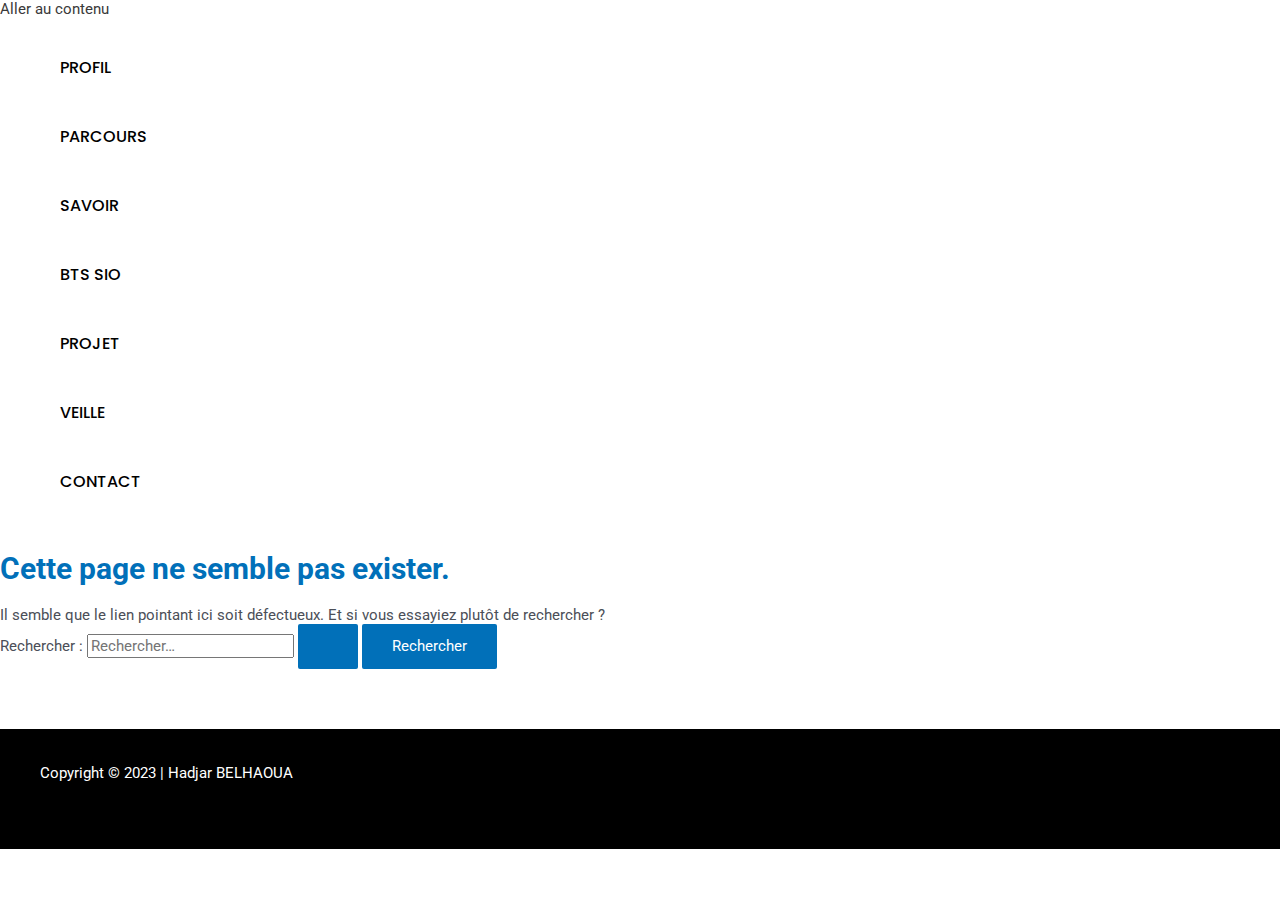
<file: u0022https_/mateo.daveneau.fr/wp-content/uploads/2023/03/2022-03-20-2_imac2013_front.png/u0022.html>
<!DOCTYPE html>
<html lang="fr-FR" prefix="og: https://ogp.me/ns#">
<head>
<meta charset="UTF-8">
<meta name="viewport" content="width=device-width, initial-scale=1">
<link rel="profile" href="https://gmpg.org/xfn/11">


<!-- SEO par Rank Math - https://s.rankmath.com/home -->
<title>Page non trouvée - Portfolio Hadjar BELHAOUA - BTS SIO</title>
<meta name="robots" content="follow, noindex"/>
<meta property="og:locale" content="fr_FR" />
<meta property="og:type" content="article" />
<meta property="og:title" content="Page non trouvée - Portfolio Hadjar BELHAOUA - BTS SIO" />
<meta name="twitter:card" content="summary_large_image" />
<meta name="twitter:title" content="Page non trouvée - Portfolio Hadjar BELHAOUA - BTS SIO" />
<script type="application/ld+json" class="rank-math-schema">{"@context":"https://schema.org","@graph":[{"@type":"Person","@id":"https://hadjar-belhaoua.fr/#person","name":"Hadjar Belhaoua","image":{"@type":"ImageObject","@id":"https://hadjar-belhaoua.fr/#logo","url":"https://hadjar-belhaoua.fr/wp-content/uploads/2021/11/Hadjar-BELHAOUA-1.png","contentUrl":"https://hadjar-belhaoua.fr/wp-content/uploads/2021/11/Hadjar-BELHAOUA-1.png","inLanguage":"fr-FR","width":"500","height":"500"}},{"@type":"WebSite","@id":"https://hadjar-belhaoua.fr/#website","url":"https://hadjar-belhaoua.fr","publisher":{"@id":"https://hadjar-belhaoua.fr/#person"},"inLanguage":"fr-FR"},{"@type":"BreadcrumbList","@id":"#breadcrumb","itemListElement":[{"@type":"ListItem","position":"1","item":{"@id":"https://hadjar-belhaoua.fr","name":"Accueil"}}]},{"@type":"WebPage","@id":"#webpage","url":"","name":"Page non trouv\u00e9e - Portfolio Hadjar BELHAOUA - BTS SIO","isPartOf":{"@id":"https://hadjar-belhaoua.fr/#website"},"inLanguage":"fr-FR","breadcrumb":{"@id":"#breadcrumb"}}]}</script>
<!-- /Extension Rank Math WordPress SEO -->

<link rel='dns-prefetch' href='//fonts.googleapis.com' />
<link rel="alternate" type="application/rss+xml" title="Portfolio Hadjar BELHAOUA - BTS SIO &raquo; Flux" href="https://hadjar-belhaoua.fr/feed/" />
<link rel="alternate" type="application/rss+xml" title="Portfolio Hadjar BELHAOUA - BTS SIO &raquo; Flux des commentaires" href="https://hadjar-belhaoua.fr/comments/feed/" />
<script>
window._wpemojiSettings = {"baseUrl":"https:\/\/s.w.org\/images\/core\/emoji\/14.0.0\/72x72\/","ext":".png","svgUrl":"https:\/\/s.w.org\/images\/core\/emoji\/14.0.0\/svg\/","svgExt":".svg","source":{"concatemoji":"https:\/\/hadjar-belhaoua.fr\/wp-includes\/js\/wp-emoji-release.min.js?ver=7a22247de8db3271f3bf8573be10e986"}};
/*! This file is auto-generated */
!function(e,a,t){var n,r,o,i=a.createElement("canvas"),p=i.getContext&&i.getContext("2d");function s(e,t){p.clearRect(0,0,i.width,i.height),p.fillText(e,0,0);e=i.toDataURL();return p.clearRect(0,0,i.width,i.height),p.fillText(t,0,0),e===i.toDataURL()}function c(e){var t=a.createElement("script");t.src=e,t.defer=t.type="text/javascript",a.getElementsByTagName("head")[0].appendChild(t)}for(o=Array("flag","emoji"),t.supports={everything:!0,everythingExceptFlag:!0},r=0;r<o.length;r++)t.supports[o[r]]=function(e){if(p&&p.fillText)switch(p.textBaseline="top",p.font="600 32px Arial",e){case"flag":return s("\ud83c\udff3\ufe0f\u200d\u26a7\ufe0f","\ud83c\udff3\ufe0f\u200b\u26a7\ufe0f")?!1:!s("\ud83c\uddfa\ud83c\uddf3","\ud83c\uddfa\u200b\ud83c\uddf3")&&!s("\ud83c\udff4\udb40\udc67\udb40\udc62\udb40\udc65\udb40\udc6e\udb40\udc67\udb40\udc7f","\ud83c\udff4\u200b\udb40\udc67\u200b\udb40\udc62\u200b\udb40\udc65\u200b\udb40\udc6e\u200b\udb40\udc67\u200b\udb40\udc7f");case"emoji":return!s("\ud83e\udef1\ud83c\udffb\u200d\ud83e\udef2\ud83c\udfff","\ud83e\udef1\ud83c\udffb\u200b\ud83e\udef2\ud83c\udfff")}return!1}(o[r]),t.supports.everything=t.supports.everything&&t.supports[o[r]],"flag"!==o[r]&&(t.supports.everythingExceptFlag=t.supports.everythingExceptFlag&&t.supports[o[r]]);t.supports.everythingExceptFlag=t.supports.everythingExceptFlag&&!t.supports.flag,t.DOMReady=!1,t.readyCallback=function(){t.DOMReady=!0},t.supports.everything||(n=function(){t.readyCallback()},a.addEventListener?(a.addEventListener("DOMContentLoaded",n,!1),e.addEventListener("load",n,!1)):(e.attachEvent("onload",n),a.attachEvent("onreadystatechange",function(){"complete"===a.readyState&&t.readyCallback()})),(e=t.source||{}).concatemoji?c(e.concatemoji):e.wpemoji&&e.twemoji&&(c(e.twemoji),c(e.wpemoji)))}(window,document,window._wpemojiSettings);
</script>
<style>
img.wp-smiley,
img.emoji {
	display: inline !important;
	border: none !important;
	box-shadow: none !important;
	height: 1em !important;
	width: 1em !important;
	margin: 0 0.07em !important;
	vertical-align: -0.1em !important;
	background: none !important;
	padding: 0 !important;
}
</style>
	<link rel='stylesheet' id='astra-theme-css-css' href='https://hadjar-belhaoua.fr/wp-content/themes/astra/assets/css/minified/main.min.css?ver=3.9.4' media='all' />
<style id='astra-theme-css-inline-css'>
.ast-no-sidebar .entry-content .alignfull {margin-left: calc( -50vw + 50%);margin-right: calc( -50vw + 50%);max-width: 100vw;width: 100vw;}.ast-no-sidebar .entry-content .alignwide {margin-left: calc(-41vw + 50%);margin-right: calc(-41vw + 50%);max-width: unset;width: unset;}.ast-no-sidebar .entry-content .alignfull .alignfull,.ast-no-sidebar .entry-content .alignfull .alignwide,.ast-no-sidebar .entry-content .alignwide .alignfull,.ast-no-sidebar .entry-content .alignwide .alignwide,.ast-no-sidebar .entry-content .wp-block-column .alignfull,.ast-no-sidebar .entry-content .wp-block-column .alignwide{width: 100%;margin-left: auto;margin-right: auto;}.wp-block-gallery,.blocks-gallery-grid {margin: 0;}.wp-block-separator {max-width: 100px;}.wp-block-separator.is-style-wide,.wp-block-separator.is-style-dots {max-width: none;}.entry-content .has-2-columns .wp-block-column:first-child {padding-right: 10px;}.entry-content .has-2-columns .wp-block-column:last-child {padding-left: 10px;}@media (max-width: 782px) {.entry-content .wp-block-columns .wp-block-column {flex-basis: 100%;}.entry-content .has-2-columns .wp-block-column:first-child {padding-right: 0;}.entry-content .has-2-columns .wp-block-column:last-child {padding-left: 0;}}body .entry-content .wp-block-latest-posts {margin-left: 0;}body .entry-content .wp-block-latest-posts li {list-style: none;}.ast-no-sidebar .ast-container .entry-content .wp-block-latest-posts {margin-left: 0;}.ast-header-break-point .entry-content .alignwide {margin-left: auto;margin-right: auto;}.entry-content .blocks-gallery-item img {margin-bottom: auto;}.wp-block-pullquote {border-top: 4px solid #555d66;border-bottom: 4px solid #555d66;color: #40464d;}:root{--ast-container-default-xlg-padding:6.67em;--ast-container-default-lg-padding:5.67em;--ast-container-default-slg-padding:4.34em;--ast-container-default-md-padding:3.34em;--ast-container-default-sm-padding:6.67em;--ast-container-default-xs-padding:2.4em;--ast-container-default-xxs-padding:1.4em;}html{font-size:93.75%;}a,.page-title{color:var(--ast-global-color-0);}a:hover,a:focus{color:var(--ast-global-color-1);}body,button,input,select,textarea,.ast-button,.ast-custom-button{font-family:-apple-system,BlinkMacSystemFont,Segoe UI,Roboto,Oxygen-Sans,Ubuntu,Cantarell,Helvetica Neue,sans-serif;font-weight:inherit;font-size:15px;font-size:1rem;}blockquote{color:var(--ast-global-color-3);}.site-title{font-size:35px;font-size:2.3333333333333rem;display:none;}header .custom-logo-link img{max-width:0;}.astra-logo-svg{width:0;}.ast-archive-description .ast-archive-title{font-size:40px;font-size:2.6666666666667rem;}.site-header .site-description{font-size:15px;font-size:1rem;display:none;}.entry-title{font-size:30px;font-size:2rem;}h1,.entry-content h1{font-size:40px;font-size:2.6666666666667rem;}h2,.entry-content h2{font-size:30px;font-size:2rem;}h3,.entry-content h3{font-size:25px;font-size:1.6666666666667rem;}h4,.entry-content h4{font-size:20px;font-size:1.3333333333333rem;}h5,.entry-content h5{font-size:18px;font-size:1.2rem;}h6,.entry-content h6{font-size:15px;font-size:1rem;}.ast-single-post .entry-title,.page-title{font-size:30px;font-size:2rem;}::selection{background-color:var(--ast-global-color-0);color:#ffffff;}body,h1,.entry-title a,.entry-content h1,h2,.entry-content h2,h3,.entry-content h3,h4,.entry-content h4,h5,.entry-content h5,h6,.entry-content h6{color:var(--ast-global-color-3);}.tagcloud a:hover,.tagcloud a:focus,.tagcloud a.current-item{color:#ffffff;border-color:var(--ast-global-color-0);background-color:var(--ast-global-color-0);}input:focus,input[type="text"]:focus,input[type="email"]:focus,input[type="url"]:focus,input[type="password"]:focus,input[type="reset"]:focus,input[type="search"]:focus,textarea:focus{border-color:var(--ast-global-color-0);}input[type="radio"]:checked,input[type=reset],input[type="checkbox"]:checked,input[type="checkbox"]:hover:checked,input[type="checkbox"]:focus:checked,input[type=range]::-webkit-slider-thumb{border-color:var(--ast-global-color-0);background-color:var(--ast-global-color-0);box-shadow:none;}.site-footer a:hover + .post-count,.site-footer a:focus + .post-count{background:var(--ast-global-color-0);border-color:var(--ast-global-color-0);}.single .nav-links .nav-previous,.single .nav-links .nav-next{color:var(--ast-global-color-0);}.entry-meta,.entry-meta *{line-height:1.45;color:var(--ast-global-color-0);}.entry-meta a:hover,.entry-meta a:hover *,.entry-meta a:focus,.entry-meta a:focus *,.page-links > .page-link,.page-links .page-link:hover,.post-navigation a:hover{color:var(--ast-global-color-1);}#cat option,.secondary .calendar_wrap thead a,.secondary .calendar_wrap thead a:visited{color:var(--ast-global-color-0);}.secondary .calendar_wrap #today,.ast-progress-val span{background:var(--ast-global-color-0);}.secondary a:hover + .post-count,.secondary a:focus + .post-count{background:var(--ast-global-color-0);border-color:var(--ast-global-color-0);}.calendar_wrap #today > a{color:#ffffff;}.page-links .page-link,.single .post-navigation a{color:var(--ast-global-color-0);}.ast-archive-title{color:var(--ast-global-color-2);}.widget-title{font-size:21px;font-size:1.4rem;color:var(--ast-global-color-2);}.ast-single-post .entry-content a,.ast-comment-content a:not(.ast-comment-edit-reply-wrap a){text-decoration:underline;}.ast-single-post .wp-block-button .wp-block-button__link,.ast-single-post .elementor-button-wrapper .elementor-button,.ast-single-post .entry-content .uagb-tab a,.ast-single-post .entry-content .uagb-ifb-cta a,.ast-single-post .entry-content .wp-block-uagb-buttons a,.ast-single-post .entry-content .uabb-module-content a,.ast-single-post .entry-content .uagb-post-grid a,.ast-single-post .entry-content .uagb-timeline a,.ast-single-post .entry-content .uagb-toc__wrap a,.ast-single-post .entry-content .uagb-taxomony-box a,.ast-single-post .entry-content .woocommerce a,.entry-content .wp-block-latest-posts > li > a{text-decoration:none;}.ast-logo-title-inline .site-logo-img{padding-right:1em;}@media (max-width:921px){#ast-desktop-header{display:none;}}@media (min-width:921px){#ast-mobile-header{display:none;}}.wp-block-buttons.aligncenter{justify-content:center;}@media (min-width:1200px){.wp-block-group .has-background{padding:20px;}}@media (min-width:1200px){.wp-block-cover-image.alignwide .wp-block-cover__inner-container,.wp-block-cover.alignwide .wp-block-cover__inner-container,.wp-block-cover-image.alignfull .wp-block-cover__inner-container,.wp-block-cover.alignfull .wp-block-cover__inner-container{width:100%;}}.wp-block-columns{margin-bottom:unset;}.wp-block-image.size-full{margin:2rem 0;}.wp-block-separator.has-background{padding:0;}.wp-block-gallery{margin-bottom:1.6em;}.wp-block-group{padding-top:4em;padding-bottom:4em;}.wp-block-group__inner-container .wp-block-columns:last-child,.wp-block-group__inner-container :last-child,.wp-block-table table{margin-bottom:0;}.blocks-gallery-grid{width:100%;}.wp-block-navigation-link__content{padding:5px 0;}.wp-block-group .wp-block-group .has-text-align-center,.wp-block-group .wp-block-column .has-text-align-center{max-width:100%;}.has-text-align-center{margin:0 auto;}@media (max-width:1200px){.wp-block-group{padding:3em;}.wp-block-group .wp-block-group{padding:1.5em;}.wp-block-columns,.wp-block-column{margin:1rem 0;}}@media (min-width:921px){.wp-block-columns .wp-block-group{padding:2em;}}@media (max-width:544px){.wp-block-cover-image .wp-block-cover__inner-container,.wp-block-cover .wp-block-cover__inner-container{width:unset;}.wp-block-cover,.wp-block-cover-image{padding:2em 0;}.wp-block-group,.wp-block-cover{padding:2em;}.wp-block-media-text__media img,.wp-block-media-text__media video{width:unset;max-width:100%;}.wp-block-media-text.has-background .wp-block-media-text__content{padding:1em;}}.wp-block-image.aligncenter{margin-left:auto;margin-right:auto;}.wp-block-table.aligncenter{margin-left:auto;margin-right:auto;}@media (min-width:544px){.entry-content .wp-block-media-text.has-media-on-the-right .wp-block-media-text__content{padding:0 8% 0 0;}.entry-content .wp-block-media-text .wp-block-media-text__content{padding:0 0 0 8%;}.ast-plain-container .site-content .entry-content .has-custom-content-position.is-position-bottom-left > *,.ast-plain-container .site-content .entry-content .has-custom-content-position.is-position-bottom-right > *,.ast-plain-container .site-content .entry-content .has-custom-content-position.is-position-top-left > *,.ast-plain-container .site-content .entry-content .has-custom-content-position.is-position-top-right > *,.ast-plain-container .site-content .entry-content .has-custom-content-position.is-position-center-right > *,.ast-plain-container .site-content .entry-content .has-custom-content-position.is-position-center-left > *{margin:0;}}@media (max-width:544px){.entry-content .wp-block-media-text .wp-block-media-text__content{padding:8% 0;}.wp-block-media-text .wp-block-media-text__media img{width:auto;max-width:100%;}}.wp-block-button.is-style-outline .wp-block-button__link{border-color:var(--ast-global-color-0);}.wp-block-button.is-style-outline > .wp-block-button__link:not(.has-text-color),.wp-block-button.wp-block-button__link.is-style-outline:not(.has-text-color){color:var(--ast-global-color-0);}.wp-block-button.is-style-outline .wp-block-button__link:hover,.wp-block-button.is-style-outline .wp-block-button__link:focus{color:#ffffff !important;background-color:var(--ast-global-color-1);border-color:var(--ast-global-color-1);}.post-page-numbers.current .page-link,.ast-pagination .page-numbers.current{color:#ffffff;border-color:var(--ast-global-color-0);background-color:var(--ast-global-color-0);border-radius:2px;}@media (min-width:544px){.entry-content > .alignleft{margin-right:20px;}.entry-content > .alignright{margin-left:20px;}}h1.widget-title{font-weight:inherit;}h2.widget-title{font-weight:inherit;}h3.widget-title{font-weight:inherit;}@media (max-width:921px){.ast-separate-container #primary,.ast-separate-container #secondary{padding:1.5em 0;}#primary,#secondary{padding:1.5em 0;margin:0;}.ast-left-sidebar #content > .ast-container{display:flex;flex-direction:column-reverse;width:100%;}.ast-separate-container .ast-article-post,.ast-separate-container .ast-article-single{padding:1.5em 2.14em;}.ast-author-box img.avatar{margin:20px 0 0 0;}}@media (min-width:922px){.ast-separate-container.ast-right-sidebar #primary,.ast-separate-container.ast-left-sidebar #primary{border:0;}.search-no-results.ast-separate-container #primary{margin-bottom:4em;}}.ast-404-layout-1 .ast-404-text{font-size:200px;font-size:13.333333333333rem;}@media (min-width:922px){.error404.ast-separate-container #primary{margin-bottom:4em;}}@media (max-width:920px){.ast-404-layout-1 .ast-404-text{font-size:100px;font-size:6.6666666666667rem;}}.wp-block-button .wp-block-button__link{color:#ffffff;}.wp-block-button .wp-block-button__link:hover,.wp-block-button .wp-block-button__link:focus{color:#ffffff;background-color:var(--ast-global-color-1);border-color:var(--ast-global-color-1);}.wp-block-button .wp-block-button__link{border-color:var(--ast-global-color-0);background-color:var(--ast-global-color-0);color:#ffffff;font-family:inherit;font-weight:inherit;line-height:1;border-radius:2px;padding-top:15px;padding-right:30px;padding-bottom:15px;padding-left:30px;}@media (max-width:921px){.wp-block-button .wp-block-button__link{padding-top:14px;padding-right:28px;padding-bottom:14px;padding-left:28px;}}@media (max-width:544px){.wp-block-button .wp-block-button__link{padding-top:12px;padding-right:24px;padding-bottom:12px;padding-left:24px;}}.menu-toggle,button,.ast-button,.ast-custom-button,.button,input#submit,input[type="button"],input[type="submit"],input[type="reset"],form[CLASS*="wp-block-search__"].wp-block-search .wp-block-search__inside-wrapper .wp-block-search__button,body .wp-block-file .wp-block-file__button{border-style:solid;border-top-width:0;border-right-width:0;border-left-width:0;border-bottom-width:0;color:#ffffff;border-color:var(--ast-global-color-0);background-color:var(--ast-global-color-0);border-radius:2px;padding-top:15px;padding-right:30px;padding-bottom:15px;padding-left:30px;font-family:inherit;font-weight:inherit;line-height:1;}button:focus,.menu-toggle:hover,button:hover,.ast-button:hover,.ast-custom-button:hover .button:hover,.ast-custom-button:hover ,input[type=reset]:hover,input[type=reset]:focus,input#submit:hover,input#submit:focus,input[type="button"]:hover,input[type="button"]:focus,input[type="submit"]:hover,input[type="submit"]:focus,form[CLASS*="wp-block-search__"].wp-block-search .wp-block-search__inside-wrapper .wp-block-search__button:hover,form[CLASS*="wp-block-search__"].wp-block-search .wp-block-search__inside-wrapper .wp-block-search__button:focus,body .wp-block-file .wp-block-file__button:hover,body .wp-block-file .wp-block-file__button:focus{color:#ffffff;background-color:var(--ast-global-color-1);border-color:var(--ast-global-color-1);}@media (min-width:544px){.ast-container{max-width:100%;}}@media (max-width:544px){.ast-separate-container .ast-article-post,.ast-separate-container .ast-article-single,.ast-separate-container .comments-title,.ast-separate-container .ast-archive-description{padding:1.5em 1em;}.ast-separate-container #content .ast-container{padding-left:0.54em;padding-right:0.54em;}.ast-separate-container .ast-comment-list li.depth-1{padding:1.5em 1em;margin-bottom:1.5em;}.ast-separate-container .ast-comment-list .bypostauthor{padding:.5em;}.ast-search-menu-icon.ast-dropdown-active .search-field{width:170px;}.menu-toggle,button,.ast-button,.button,input#submit,input[type="button"],input[type="submit"],input[type="reset"]{padding-top:12px;padding-right:24px;padding-bottom:12px;padding-left:24px;}}@media (max-width:921px){.menu-toggle,button,.ast-button,.button,input#submit,input[type="button"],input[type="submit"],input[type="reset"]{padding-top:14px;padding-right:28px;padding-bottom:14px;padding-left:28px;}.ast-mobile-header-stack .main-header-bar .ast-search-menu-icon{display:inline-block;}.ast-header-break-point.ast-header-custom-item-outside .ast-mobile-header-stack .main-header-bar .ast-search-icon{margin:0;}.ast-comment-avatar-wrap img{max-width:2.5em;}.ast-separate-container .ast-comment-list li.depth-1{padding:1.5em 2.14em;}.ast-separate-container .comment-respond{padding:2em 2.14em;}.ast-comment-meta{padding:0 1.8888em 1.3333em;}}.entry-content > .wp-block-group,.entry-content > .wp-block-media-text,.entry-content > .wp-block-cover,.entry-content > .wp-block-columns{max-width:58em;width:calc(100% - 4em);margin-left:auto;margin-right:auto;}.entry-content [class*="__inner-container"] > .alignfull{max-width:100%;margin-left:0;margin-right:0;}.entry-content [class*="__inner-container"] > *:not(.alignwide):not(.alignfull):not(.alignleft):not(.alignright){margin-left:auto;margin-right:auto;}.entry-content [class*="__inner-container"] > *:not(.alignwide):not(p):not(.alignfull):not(.alignleft):not(.alignright):not(.is-style-wide):not(iframe){max-width:50rem;width:100%;}@media (min-width:921px){.entry-content > .wp-block-group.alignwide.has-background,.entry-content > .wp-block-group.alignfull.has-background,.entry-content > .wp-block-cover.alignwide,.entry-content > .wp-block-cover.alignfull,.entry-content > .wp-block-columns.has-background.alignwide,.entry-content > .wp-block-columns.has-background.alignfull{margin-top:0;margin-bottom:0;padding:6em 4em;}.entry-content > .wp-block-columns.has-background{margin-bottom:0;}}@media (min-width:1200px){.entry-content .alignfull p{max-width:1200px;}.entry-content .alignfull{max-width:100%;width:100%;}.ast-page-builder-template .entry-content .alignwide,.entry-content [class*="__inner-container"] > .alignwide{max-width:1200px;margin-left:0;margin-right:0;}.entry-content .alignfull [class*="__inner-container"] > .alignwide{max-width:80rem;}}@media (min-width:545px){.site-main .entry-content > .alignwide{margin:0 auto;}.wp-block-group.has-background,.entry-content > .wp-block-cover,.entry-content > .wp-block-columns.has-background{padding:4em;margin-top:0;margin-bottom:0;}.entry-content .wp-block-media-text.alignfull .wp-block-media-text__content,.entry-content .wp-block-media-text.has-background .wp-block-media-text__content{padding:0 8%;}}@media (max-width:921px){.site-title{display:block;}.ast-archive-description .ast-archive-title{font-size:40px;}.site-header .site-description{display:none;}.entry-title{font-size:30px;}h1,.entry-content h1{font-size:30px;}h2,.entry-content h2{font-size:25px;}h3,.entry-content h3{font-size:20px;}.ast-single-post .entry-title,.page-title{font-size:30px;}}@media (max-width:544px){.site-title{display:block;}.ast-archive-description .ast-archive-title{font-size:40px;}.site-header .site-description{display:none;}.entry-title{font-size:30px;}h1,.entry-content h1{font-size:30px;}h2,.entry-content h2{font-size:25px;}h3,.entry-content h3{font-size:20px;}.ast-single-post .entry-title,.page-title{font-size:30px;}}@media (max-width:921px){html{font-size:85.5%;}}@media (max-width:544px){html{font-size:85.5%;}}@media (min-width:922px){.ast-container{max-width:1240px;}}@media (min-width:922px){.site-content .ast-container{display:flex;}}@media (max-width:921px){.site-content .ast-container{flex-direction:column;}}@media (min-width:922px){.main-header-menu .sub-menu .menu-item.ast-left-align-sub-menu:hover > .sub-menu,.main-header-menu .sub-menu .menu-item.ast-left-align-sub-menu.focus > .sub-menu{margin-left:-0px;}}.wp-block-search {margin-bottom: 20px;}.wp-block-site-tagline {margin-top: 20px;}form.wp-block-search .wp-block-search__input,.wp-block-search.wp-block-search__button-inside .wp-block-search__inside-wrapper {border-color: #eaeaea;background: #fafafa;}.wp-block-search.wp-block-search__button-inside .wp-block-search__inside-wrapper .wp-block-search__input:focus,.wp-block-loginout input:focus {outline: thin dotted;}.wp-block-loginout input:focus {border-color: transparent;} form.wp-block-search .wp-block-search__inside-wrapper .wp-block-search__input {padding: 12px;}form.wp-block-search .wp-block-search__button svg {fill: currentColor;width: 20px;height: 20px;}.wp-block-loginout p label {display: block;}.wp-block-loginout p:not(.login-remember):not(.login-submit) input {width: 100%;}.wp-block-loginout .login-remember input {width: 1.1rem;height: 1.1rem;margin: 0 5px 4px 0;vertical-align: middle;}blockquote,cite {font-style: initial;}.wp-block-file {display: flex;align-items: center;flex-wrap: wrap;justify-content: space-between;}.wp-block-pullquote {border: none;}.wp-block-pullquote blockquote::before {content: "\201D";font-family: "Helvetica",sans-serif;display: flex;transform: rotate( 180deg );font-size: 6rem;font-style: normal;line-height: 1;font-weight: bold;align-items: center;justify-content: center;}.has-text-align-right > blockquote::before {justify-content: flex-start;}.has-text-align-left > blockquote::before {justify-content: flex-end;}figure.wp-block-pullquote.is-style-solid-color blockquote {max-width: 100%;text-align: inherit;}blockquote {padding: 0 1.2em 1.2em;}.wp-block-button__link {border: 2px solid currentColor;}body .wp-block-file .wp-block-file__button {text-decoration: none;}ul.wp-block-categories-list.wp-block-categories,ul.wp-block-archives-list.wp-block-archives {list-style-type: none;}ul,ol {margin-left: 20px;}figure.alignright figcaption {text-align: right;}:root .has-ast-global-color-0-color{color:var(--ast-global-color-0);}:root .has-ast-global-color-0-background-color{background-color:var(--ast-global-color-0);}:root .wp-block-button .has-ast-global-color-0-color{color:var(--ast-global-color-0);}:root .wp-block-button .has-ast-global-color-0-background-color{background-color:var(--ast-global-color-0);}:root .has-ast-global-color-1-color{color:var(--ast-global-color-1);}:root .has-ast-global-color-1-background-color{background-color:var(--ast-global-color-1);}:root .wp-block-button .has-ast-global-color-1-color{color:var(--ast-global-color-1);}:root .wp-block-button .has-ast-global-color-1-background-color{background-color:var(--ast-global-color-1);}:root .has-ast-global-color-2-color{color:var(--ast-global-color-2);}:root .has-ast-global-color-2-background-color{background-color:var(--ast-global-color-2);}:root .wp-block-button .has-ast-global-color-2-color{color:var(--ast-global-color-2);}:root .wp-block-button .has-ast-global-color-2-background-color{background-color:var(--ast-global-color-2);}:root .has-ast-global-color-3-color{color:var(--ast-global-color-3);}:root .has-ast-global-color-3-background-color{background-color:var(--ast-global-color-3);}:root .wp-block-button .has-ast-global-color-3-color{color:var(--ast-global-color-3);}:root .wp-block-button .has-ast-global-color-3-background-color{background-color:var(--ast-global-color-3);}:root .has-ast-global-color-4-color{color:var(--ast-global-color-4);}:root .has-ast-global-color-4-background-color{background-color:var(--ast-global-color-4);}:root .wp-block-button .has-ast-global-color-4-color{color:var(--ast-global-color-4);}:root .wp-block-button .has-ast-global-color-4-background-color{background-color:var(--ast-global-color-4);}:root .has-ast-global-color-5-color{color:var(--ast-global-color-5);}:root .has-ast-global-color-5-background-color{background-color:var(--ast-global-color-5);}:root .wp-block-button .has-ast-global-color-5-color{color:var(--ast-global-color-5);}:root .wp-block-button .has-ast-global-color-5-background-color{background-color:var(--ast-global-color-5);}:root .has-ast-global-color-6-color{color:var(--ast-global-color-6);}:root .has-ast-global-color-6-background-color{background-color:var(--ast-global-color-6);}:root .wp-block-button .has-ast-global-color-6-color{color:var(--ast-global-color-6);}:root .wp-block-button .has-ast-global-color-6-background-color{background-color:var(--ast-global-color-6);}:root .has-ast-global-color-7-color{color:var(--ast-global-color-7);}:root .has-ast-global-color-7-background-color{background-color:var(--ast-global-color-7);}:root .wp-block-button .has-ast-global-color-7-color{color:var(--ast-global-color-7);}:root .wp-block-button .has-ast-global-color-7-background-color{background-color:var(--ast-global-color-7);}:root .has-ast-global-color-8-color{color:var(--ast-global-color-8);}:root .has-ast-global-color-8-background-color{background-color:var(--ast-global-color-8);}:root .wp-block-button .has-ast-global-color-8-color{color:var(--ast-global-color-8);}:root .wp-block-button .has-ast-global-color-8-background-color{background-color:var(--ast-global-color-8);}:root{--ast-global-color-0:#0170B9;--ast-global-color-1:#3a3a3a;--ast-global-color-2:#3a3a3a;--ast-global-color-3:#4B4F58;--ast-global-color-4:#F5F5F5;--ast-global-color-5:#FFFFFF;--ast-global-color-6:#E5E5E5;--ast-global-color-7:#424242;--ast-global-color-8:#000000;}:root {--ast-border-color : #dddddd;}.ast-breadcrumbs .trail-browse,.ast-breadcrumbs .trail-items,.ast-breadcrumbs .trail-items li{display:inline-block;margin:0;padding:0;border:none;background:inherit;text-indent:0;}.ast-breadcrumbs .trail-browse{font-size:inherit;font-style:inherit;font-weight:inherit;color:inherit;}.ast-breadcrumbs .trail-items{list-style:none;}.trail-items li::after{padding:0 0.3em;content:"\00bb";}.trail-items li:last-of-type::after{display:none;}h1,.entry-content h1,h2,.entry-content h2,h3,.entry-content h3,h4,.entry-content h4,h5,.entry-content h5,h6,.entry-content h6{color:var(--ast-global-color-2);}.entry-title a{color:var(--ast-global-color-2);}@media (max-width:921px){.ast-builder-grid-row-container.ast-builder-grid-row-tablet-3-firstrow .ast-builder-grid-row > *:first-child,.ast-builder-grid-row-container.ast-builder-grid-row-tablet-3-lastrow .ast-builder-grid-row > *:last-child{grid-column:1 / -1;}}@media (max-width:544px){.ast-builder-grid-row-container.ast-builder-grid-row-mobile-3-firstrow .ast-builder-grid-row > *:first-child,.ast-builder-grid-row-container.ast-builder-grid-row-mobile-3-lastrow .ast-builder-grid-row > *:last-child{grid-column:1 / -1;}}.ast-builder-layout-element[data-section="title_tagline"]{display:flex;}@media (max-width:921px){.ast-header-break-point .ast-builder-layout-element[data-section="title_tagline"]{display:flex;}}@media (max-width:544px){.ast-header-break-point .ast-builder-layout-element[data-section="title_tagline"]{display:flex;}}.ast-builder-menu-1{font-family:'Poppins',sans-serif;font-weight:500;text-transform:uppercase;}.ast-builder-menu-1 .menu-item > .menu-link{font-size:16px;font-size:1.0666666666667rem;color:#000000;}.ast-builder-menu-1 .menu-item > .ast-menu-toggle{color:#000000;}.ast-builder-menu-1 .menu-item:hover > .menu-link,.ast-builder-menu-1 .inline-on-mobile .menu-item:hover > .ast-menu-toggle{color:rgba(98,130,183,0.91);}.ast-builder-menu-1 .menu-item:hover > .ast-menu-toggle{color:rgba(98,130,183,0.91);}.ast-builder-menu-1 .menu-item.current-menu-item > .menu-link,.ast-builder-menu-1 .inline-on-mobile .menu-item.current-menu-item > .ast-menu-toggle,.ast-builder-menu-1 .current-menu-ancestor > .menu-link{color:rgba(232,232,232,0);}.ast-builder-menu-1 .menu-item.current-menu-item > .ast-menu-toggle{color:rgba(232,232,232,0);}.ast-builder-menu-1 .sub-menu,.ast-builder-menu-1 .inline-on-mobile .sub-menu{border-top-width:2px;border-bottom-width:0;border-right-width:0;border-left-width:0;border-color:var(--ast-global-color-0);border-style:solid;width:1295px;border-radius:0;}.ast-builder-menu-1 .main-header-menu > .menu-item > .sub-menu,.ast-builder-menu-1 .main-header-menu > .menu-item > .astra-full-megamenu-wrapper{margin-top:107px;}.ast-desktop .ast-builder-menu-1 .main-header-menu > .menu-item > .sub-menu:before,.ast-desktop .ast-builder-menu-1 .main-header-menu > .menu-item > .astra-full-megamenu-wrapper:before{height:calc( 107px + 5px );}.ast-desktop .ast-builder-menu-1 .menu-item .sub-menu .menu-link{border-style:none;}@media (max-width:921px){.ast-header-break-point .ast-builder-menu-1 .menu-item.menu-item-has-children > .ast-menu-toggle{top:0;}.ast-builder-menu-1 .menu-item-has-children > .menu-link:after{content:unset;}.ast-builder-menu-1 .main-header-menu > .menu-item > .sub-menu,.ast-builder-menu-1 .main-header-menu > .menu-item > .astra-full-megamenu-wrapper{margin-top:0;}}@media (max-width:544px){.ast-header-break-point .ast-builder-menu-1 .menu-item.menu-item-has-children > .ast-menu-toggle{top:0;}.ast-builder-menu-1 .main-header-menu > .menu-item > .sub-menu,.ast-builder-menu-1 .main-header-menu > .menu-item > .astra-full-megamenu-wrapper{margin-top:0;}}.ast-builder-menu-1{display:flex;}@media (max-width:921px){.ast-header-break-point .ast-builder-menu-1{display:flex;}}@media (max-width:544px){.ast-header-break-point .ast-builder-menu-1{display:flex;}}.ast-desktop .ast-menu-hover-style-underline > .menu-item > .menu-link:before,.ast-desktop .ast-menu-hover-style-overline > .menu-item > .menu-link:before {content: "";position: absolute;width: 100%;right: 50%;height: 1px;background-color: transparent;transform: scale(0,0) translate(-50%,0);transition: transform .3s ease-in-out,color .0s ease-in-out;}.ast-desktop .ast-menu-hover-style-underline > .menu-item:hover > .menu-link:before,.ast-desktop .ast-menu-hover-style-overline > .menu-item:hover > .menu-link:before {width: calc(100% - 1.2em);background-color: currentColor;transform: scale(1,1) translate(50%,0);}.ast-desktop .ast-menu-hover-style-underline > .menu-item > .menu-link:before {bottom: 0;}.ast-desktop .ast-menu-hover-style-overline > .menu-item > .menu-link:before {top: 0;}.ast-desktop .ast-menu-hover-style-zoom > .menu-item > .menu-link:hover {transition: all .3s ease;transform: scale(1.2);}.site-below-footer-wrap{padding-top:20px;padding-bottom:20px;}.site-below-footer-wrap[data-section="section-below-footer-builder"]{background-color:var(--ast-global-color-8);;background-image:none;;min-height:80px;}.site-below-footer-wrap[data-section="section-below-footer-builder"] .ast-builder-grid-row{max-width:1200px;margin-left:auto;margin-right:auto;}.site-below-footer-wrap[data-section="section-below-footer-builder"] .ast-builder-grid-row,.site-below-footer-wrap[data-section="section-below-footer-builder"] .site-footer-section{align-items:flex-start;}.site-below-footer-wrap[data-section="section-below-footer-builder"].ast-footer-row-inline .site-footer-section{display:flex;margin-bottom:0;}.ast-builder-grid-row-full .ast-builder-grid-row{grid-template-columns:1fr;}@media (max-width:921px){.site-below-footer-wrap[data-section="section-below-footer-builder"].ast-footer-row-tablet-inline .site-footer-section{display:flex;margin-bottom:0;}.site-below-footer-wrap[data-section="section-below-footer-builder"].ast-footer-row-tablet-stack .site-footer-section{display:block;margin-bottom:10px;}.ast-builder-grid-row-container.ast-builder-grid-row-tablet-full .ast-builder-grid-row{grid-template-columns:1fr;}}@media (max-width:544px){.site-below-footer-wrap[data-section="section-below-footer-builder"].ast-footer-row-mobile-inline .site-footer-section{display:flex;margin-bottom:0;}.site-below-footer-wrap[data-section="section-below-footer-builder"].ast-footer-row-mobile-stack .site-footer-section{display:block;margin-bottom:10px;}.ast-builder-grid-row-container.ast-builder-grid-row-mobile-full .ast-builder-grid-row{grid-template-columns:1fr;}}.site-below-footer-wrap[data-section="section-below-footer-builder"]{display:grid;}@media (max-width:921px){.ast-header-break-point .site-below-footer-wrap[data-section="section-below-footer-builder"]{display:grid;}}@media (max-width:544px){.ast-header-break-point .site-below-footer-wrap[data-section="section-below-footer-builder"]{display:grid;}}.ast-footer-copyright{text-align:center;}.ast-footer-copyright {color:var(--ast-global-color-5);}@media (max-width:921px){.ast-footer-copyright{text-align:center;}}@media (max-width:544px){.ast-footer-copyright{text-align:center;}}.ast-footer-copyright.ast-builder-layout-element{display:flex;}@media (max-width:921px){.ast-header-break-point .ast-footer-copyright.ast-builder-layout-element{display:flex;}}@media (max-width:544px){.ast-header-break-point .ast-footer-copyright.ast-builder-layout-element{display:flex;}}.site-footer{background-color:var(--ast-global-color-8);;background-image:none;;}.elementor-template-full-width .ast-container{display:block;}@media (max-width:544px){.elementor-element .elementor-wc-products .woocommerce[class*="columns-"] ul.products li.product{width:auto;margin:0;}.elementor-element .woocommerce .woocommerce-result-count{float:none;}}.ast-header-break-point .main-header-bar{border-bottom-width:1px;}@media (min-width:922px){.main-header-bar{border-bottom-width:1px;}}.main-header-menu .menu-item, #astra-footer-menu .menu-item, .main-header-bar .ast-masthead-custom-menu-items{-js-display:flex;display:flex;-webkit-box-pack:center;-webkit-justify-content:center;-moz-box-pack:center;-ms-flex-pack:center;justify-content:center;-webkit-box-orient:vertical;-webkit-box-direction:normal;-webkit-flex-direction:column;-moz-box-orient:vertical;-moz-box-direction:normal;-ms-flex-direction:column;flex-direction:column;}.main-header-menu > .menu-item > .menu-link, #astra-footer-menu > .menu-item > .menu-link{height:100%;-webkit-box-align:center;-webkit-align-items:center;-moz-box-align:center;-ms-flex-align:center;align-items:center;-js-display:flex;display:flex;}.ast-header-break-point .main-navigation ul .menu-item .menu-link .icon-arrow:first-of-type svg{top:.2em;margin-top:0px;margin-left:0px;width:.65em;transform:translate(0, -2px) rotateZ(270deg);}.ast-mobile-popup-content .ast-submenu-expanded > .ast-menu-toggle{transform:rotateX(180deg);}.ast-separate-container .blog-layout-1, .ast-separate-container .blog-layout-2, .ast-separate-container .blog-layout-3{background-color:transparent;background-image:none;}.ast-separate-container .ast-article-post{background-color:var(--ast-global-color-5);;}@media (max-width:921px){.ast-separate-container .ast-article-post{background-color:var(--ast-global-color-5);;}}@media (max-width:544px){.ast-separate-container .ast-article-post{background-color:var(--ast-global-color-5);;}}.ast-separate-container .ast-article-single:not(.ast-related-post), .ast-separate-container .comments-area .comment-respond,.ast-separate-container .comments-area .ast-comment-list li, .ast-separate-container .ast-woocommerce-container, .ast-separate-container .error-404, .ast-separate-container .no-results, .single.ast-separate-container  .ast-author-meta, .ast-separate-container .related-posts-title-wrapper, .ast-separate-container.ast-two-container #secondary .widget,.ast-separate-container .comments-count-wrapper, .ast-box-layout.ast-plain-container .site-content,.ast-padded-layout.ast-plain-container .site-content, .ast-separate-container .comments-area .comments-title{background-color:var(--ast-global-color-5);;}@media (max-width:921px){.ast-separate-container .ast-article-single:not(.ast-related-post), .ast-separate-container .comments-area .comment-respond,.ast-separate-container .comments-area .ast-comment-list li, .ast-separate-container .ast-woocommerce-container, .ast-separate-container .error-404, .ast-separate-container .no-results, .single.ast-separate-container  .ast-author-meta, .ast-separate-container .related-posts-title-wrapper, .ast-separate-container.ast-two-container #secondary .widget,.ast-separate-container .comments-count-wrapper, .ast-box-layout.ast-plain-container .site-content,.ast-padded-layout.ast-plain-container .site-content, .ast-separate-container .comments-area .comments-title{background-color:var(--ast-global-color-5);;}}@media (max-width:544px){.ast-separate-container .ast-article-single:not(.ast-related-post), .ast-separate-container .comments-area .comment-respond,.ast-separate-container .comments-area .ast-comment-list li, .ast-separate-container .ast-woocommerce-container, .ast-separate-container .error-404, .ast-separate-container .no-results, .single.ast-separate-container  .ast-author-meta, .ast-separate-container .related-posts-title-wrapper, .ast-separate-container.ast-two-container #secondary .widget,.ast-separate-container .comments-count-wrapper, .ast-box-layout.ast-plain-container .site-content,.ast-padded-layout.ast-plain-container .site-content, .ast-separate-container .comments-area .comments-title{background-color:var(--ast-global-color-5);;}}.ast-mobile-header-content > *,.ast-desktop-header-content > * {padding: 10px 0;height: auto;}.ast-mobile-header-content > *:first-child,.ast-desktop-header-content > *:first-child {padding-top: 10px;}.ast-mobile-header-content > .ast-builder-menu,.ast-desktop-header-content > .ast-builder-menu {padding-top: 0;}.ast-mobile-header-content > *:last-child,.ast-desktop-header-content > *:last-child {padding-bottom: 0;}.ast-mobile-header-content .ast-search-menu-icon.ast-inline-search label,.ast-desktop-header-content .ast-search-menu-icon.ast-inline-search label {width: 100%;}.ast-desktop-header-content .main-header-bar-navigation .ast-submenu-expanded > .ast-menu-toggle::before {transform: rotateX(180deg);}#ast-desktop-header .ast-desktop-header-content,.ast-mobile-header-content .ast-search-icon,.ast-desktop-header-content .ast-search-icon,.ast-mobile-header-wrap .ast-mobile-header-content,.ast-main-header-nav-open.ast-popup-nav-open .ast-mobile-header-wrap .ast-mobile-header-content,.ast-main-header-nav-open.ast-popup-nav-open .ast-desktop-header-content {display: none;}.ast-main-header-nav-open.ast-header-break-point #ast-desktop-header .ast-desktop-header-content,.ast-main-header-nav-open.ast-header-break-point .ast-mobile-header-wrap .ast-mobile-header-content {display: block;}.ast-desktop .ast-desktop-header-content .astra-menu-animation-slide-up > .menu-item > .sub-menu,.ast-desktop .ast-desktop-header-content .astra-menu-animation-slide-up > .menu-item .menu-item > .sub-menu,.ast-desktop .ast-desktop-header-content .astra-menu-animation-slide-down > .menu-item > .sub-menu,.ast-desktop .ast-desktop-header-content .astra-menu-animation-slide-down > .menu-item .menu-item > .sub-menu,.ast-desktop .ast-desktop-header-content .astra-menu-animation-fade > .menu-item > .sub-menu,.ast-desktop .ast-desktop-header-content .astra-menu-animation-fade > .menu-item .menu-item > .sub-menu {opacity: 1;visibility: visible;}.ast-hfb-header.ast-default-menu-enable.ast-header-break-point .ast-mobile-header-wrap .ast-mobile-header-content .main-header-bar-navigation {width: unset;margin: unset;}.ast-mobile-header-content.content-align-flex-end .main-header-bar-navigation .menu-item-has-children > .ast-menu-toggle,.ast-desktop-header-content.content-align-flex-end .main-header-bar-navigation .menu-item-has-children > .ast-menu-toggle {left: calc( 20px - 0.907em);}.ast-mobile-header-content .ast-search-menu-icon,.ast-mobile-header-content .ast-search-menu-icon.slide-search,.ast-desktop-header-content .ast-search-menu-icon,.ast-desktop-header-content .ast-search-menu-icon.slide-search {width: 100%;position: relative;display: block;right: auto;transform: none;}.ast-mobile-header-content .ast-search-menu-icon.slide-search .search-form,.ast-mobile-header-content .ast-search-menu-icon .search-form,.ast-desktop-header-content .ast-search-menu-icon.slide-search .search-form,.ast-desktop-header-content .ast-search-menu-icon .search-form {right: 0;visibility: visible;opacity: 1;position: relative;top: auto;transform: none;padding: 0;display: block;overflow: hidden;}.ast-mobile-header-content .ast-search-menu-icon.ast-inline-search .search-field,.ast-mobile-header-content .ast-search-menu-icon .search-field,.ast-desktop-header-content .ast-search-menu-icon.ast-inline-search .search-field,.ast-desktop-header-content .ast-search-menu-icon .search-field {width: 100%;padding-right: 5.5em;}.ast-mobile-header-content .ast-search-menu-icon .search-submit,.ast-desktop-header-content .ast-search-menu-icon .search-submit {display: block;position: absolute;height: 100%;top: 0;right: 0;padding: 0 1em;border-radius: 0;}.ast-hfb-header.ast-default-menu-enable.ast-header-break-point .ast-mobile-header-wrap .ast-mobile-header-content .main-header-bar-navigation ul .sub-menu .menu-link {padding-left: 30px;}.ast-hfb-header.ast-default-menu-enable.ast-header-break-point .ast-mobile-header-wrap .ast-mobile-header-content .main-header-bar-navigation .sub-menu .menu-item .menu-item .menu-link {padding-left: 40px;}.ast-mobile-popup-drawer.active .ast-mobile-popup-inner{background-color:#ffffff;;}.ast-mobile-header-wrap .ast-mobile-header-content, .ast-desktop-header-content{background-color:#ffffff;;}.ast-mobile-popup-content > *, .ast-mobile-header-content > *, .ast-desktop-popup-content > *, .ast-desktop-header-content > *{padding-top:0;padding-bottom:0;}.content-align-flex-start .ast-builder-layout-element{justify-content:flex-start;}.content-align-flex-start .main-header-menu{text-align:left;}.ast-mobile-popup-drawer.active .menu-toggle-close{color:#3a3a3a;}.ast-mobile-header-wrap .ast-primary-header-bar,.ast-primary-header-bar .site-primary-header-wrap{min-height:69px;}.ast-desktop .ast-primary-header-bar .main-header-menu > .menu-item{line-height:69px;}@media (max-width:921px){#masthead .ast-mobile-header-wrap .ast-primary-header-bar,#masthead .ast-mobile-header-wrap .ast-below-header-bar{padding-left:20px;padding-right:20px;}}.ast-header-break-point .ast-primary-header-bar{border-bottom-width:0;border-bottom-color:#eaeaea;border-bottom-style:solid;}@media (min-width:922px){.ast-primary-header-bar{border-bottom-width:0;border-bottom-color:#eaeaea;border-bottom-style:solid;}}.ast-primary-header-bar{background-color:#ffffff;;background-image:none;;}.ast-primary-header-bar{display:block;}@media (max-width:921px){.ast-header-break-point .ast-primary-header-bar{display:grid;}}@media (max-width:544px){.ast-header-break-point .ast-primary-header-bar{display:grid;}}[data-section="section-header-mobile-trigger"] .ast-button-wrap .ast-mobile-menu-trigger-minimal{color:var(--ast-global-color-0);border:none;background:transparent;}[data-section="section-header-mobile-trigger"] .ast-button-wrap .mobile-menu-toggle-icon .ast-mobile-svg{width:20px;height:20px;fill:var(--ast-global-color-0);}[data-section="section-header-mobile-trigger"] .ast-button-wrap .mobile-menu-wrap .mobile-menu{color:var(--ast-global-color-0);}.ast-builder-menu-mobile .main-navigation .menu-item > .menu-link{font-family:inherit;font-weight:inherit;}.ast-builder-menu-mobile .main-navigation .menu-item.menu-item-has-children > .ast-menu-toggle{top:0;}.ast-builder-menu-mobile .main-navigation .menu-item-has-children > .menu-link:after{content:unset;}.ast-hfb-header .ast-builder-menu-mobile .main-header-menu, .ast-hfb-header .ast-builder-menu-mobile .main-navigation .menu-item .menu-link, .ast-hfb-header .ast-builder-menu-mobile .main-navigation .menu-item .sub-menu .menu-link{border-style:none;}.ast-builder-menu-mobile .main-navigation .menu-item.menu-item-has-children > .ast-menu-toggle{top:0;}@media (max-width:921px){.ast-builder-menu-mobile .main-navigation .menu-item.menu-item-has-children > .ast-menu-toggle{top:0;}.ast-builder-menu-mobile .main-navigation .menu-item-has-children > .menu-link:after{content:unset;}}@media (max-width:544px){.ast-builder-menu-mobile .main-navigation .menu-item.menu-item-has-children > .ast-menu-toggle{top:0;}}.ast-builder-menu-mobile .main-navigation{display:block;}@media (max-width:921px){.ast-header-break-point .ast-builder-menu-mobile .main-navigation{display:block;}}@media (max-width:544px){.ast-header-break-point .ast-builder-menu-mobile .main-navigation{display:block;}}:root{--e-global-color-astglobalcolor0:#0170B9;--e-global-color-astglobalcolor1:#3a3a3a;--e-global-color-astglobalcolor2:#3a3a3a;--e-global-color-astglobalcolor3:#4B4F58;--e-global-color-astglobalcolor4:#F5F5F5;--e-global-color-astglobalcolor5:#FFFFFF;--e-global-color-astglobalcolor6:#E5E5E5;--e-global-color-astglobalcolor7:#424242;--e-global-color-astglobalcolor8:#000000;}
</style>
<link rel='stylesheet' id='astra-google-fonts-css' href='https://fonts.googleapis.com/css?family=Poppins%3A500&#038;display=fallback&#038;ver=3.9.4' media='all' />
<link rel='stylesheet' id='wp-block-library-css' href='https://hadjar-belhaoua.fr/wp-includes/css/dist/block-library/style.min.css?ver=7a22247de8db3271f3bf8573be10e986' media='all' />
<style id='global-styles-inline-css'>
body{--wp--preset--color--black: #000000;--wp--preset--color--cyan-bluish-gray: #abb8c3;--wp--preset--color--white: #ffffff;--wp--preset--color--pale-pink: #f78da7;--wp--preset--color--vivid-red: #cf2e2e;--wp--preset--color--luminous-vivid-orange: #ff6900;--wp--preset--color--luminous-vivid-amber: #fcb900;--wp--preset--color--light-green-cyan: #7bdcb5;--wp--preset--color--vivid-green-cyan: #00d084;--wp--preset--color--pale-cyan-blue: #8ed1fc;--wp--preset--color--vivid-cyan-blue: #0693e3;--wp--preset--color--vivid-purple: #9b51e0;--wp--preset--color--ast-global-color-0: var(--ast-global-color-0);--wp--preset--color--ast-global-color-1: var(--ast-global-color-1);--wp--preset--color--ast-global-color-2: var(--ast-global-color-2);--wp--preset--color--ast-global-color-3: var(--ast-global-color-3);--wp--preset--color--ast-global-color-4: var(--ast-global-color-4);--wp--preset--color--ast-global-color-5: var(--ast-global-color-5);--wp--preset--color--ast-global-color-6: var(--ast-global-color-6);--wp--preset--color--ast-global-color-7: var(--ast-global-color-7);--wp--preset--color--ast-global-color-8: var(--ast-global-color-8);--wp--preset--gradient--vivid-cyan-blue-to-vivid-purple: linear-gradient(135deg,rgba(6,147,227,1) 0%,rgb(155,81,224) 100%);--wp--preset--gradient--light-green-cyan-to-vivid-green-cyan: linear-gradient(135deg,rgb(122,220,180) 0%,rgb(0,208,130) 100%);--wp--preset--gradient--luminous-vivid-amber-to-luminous-vivid-orange: linear-gradient(135deg,rgba(252,185,0,1) 0%,rgba(255,105,0,1) 100%);--wp--preset--gradient--luminous-vivid-orange-to-vivid-red: linear-gradient(135deg,rgba(255,105,0,1) 0%,rgb(207,46,46) 100%);--wp--preset--gradient--very-light-gray-to-cyan-bluish-gray: linear-gradient(135deg,rgb(238,238,238) 0%,rgb(169,184,195) 100%);--wp--preset--gradient--cool-to-warm-spectrum: linear-gradient(135deg,rgb(74,234,220) 0%,rgb(151,120,209) 20%,rgb(207,42,186) 40%,rgb(238,44,130) 60%,rgb(251,105,98) 80%,rgb(254,248,76) 100%);--wp--preset--gradient--blush-light-purple: linear-gradient(135deg,rgb(255,206,236) 0%,rgb(152,150,240) 100%);--wp--preset--gradient--blush-bordeaux: linear-gradient(135deg,rgb(254,205,165) 0%,rgb(254,45,45) 50%,rgb(107,0,62) 100%);--wp--preset--gradient--luminous-dusk: linear-gradient(135deg,rgb(255,203,112) 0%,rgb(199,81,192) 50%,rgb(65,88,208) 100%);--wp--preset--gradient--pale-ocean: linear-gradient(135deg,rgb(255,245,203) 0%,rgb(182,227,212) 50%,rgb(51,167,181) 100%);--wp--preset--gradient--electric-grass: linear-gradient(135deg,rgb(202,248,128) 0%,rgb(113,206,126) 100%);--wp--preset--gradient--midnight: linear-gradient(135deg,rgb(2,3,129) 0%,rgb(40,116,252) 100%);--wp--preset--duotone--dark-grayscale: url('#wp-duotone-dark-grayscale');--wp--preset--duotone--grayscale: url('#wp-duotone-grayscale');--wp--preset--duotone--purple-yellow: url('#wp-duotone-purple-yellow');--wp--preset--duotone--blue-red: url('#wp-duotone-blue-red');--wp--preset--duotone--midnight: url('#wp-duotone-midnight');--wp--preset--duotone--magenta-yellow: url('#wp-duotone-magenta-yellow');--wp--preset--duotone--purple-green: url('#wp-duotone-purple-green');--wp--preset--duotone--blue-orange: url('#wp-duotone-blue-orange');--wp--preset--font-size--small: 13px;--wp--preset--font-size--medium: 20px;--wp--preset--font-size--large: 36px;--wp--preset--font-size--x-large: 42px;--wp--preset--spacing--20: 0.44rem;--wp--preset--spacing--30: 0.67rem;--wp--preset--spacing--40: 1rem;--wp--preset--spacing--50: 1.5rem;--wp--preset--spacing--60: 2.25rem;--wp--preset--spacing--70: 3.38rem;--wp--preset--spacing--80: 5.06rem;--wp--preset--shadow--natural: 6px 6px 9px rgba(0, 0, 0, 0.2);--wp--preset--shadow--deep: 12px 12px 50px rgba(0, 0, 0, 0.4);--wp--preset--shadow--sharp: 6px 6px 0px rgba(0, 0, 0, 0.2);--wp--preset--shadow--outlined: 6px 6px 0px -3px rgba(255, 255, 255, 1), 6px 6px rgba(0, 0, 0, 1);--wp--preset--shadow--crisp: 6px 6px 0px rgba(0, 0, 0, 1);}body { margin: 0;--wp--style--global--content-size: var(--wp--custom--ast-content-width-size);--wp--style--global--wide-size: var(--wp--custom--ast-wide-width-size); }.wp-site-blocks > .alignleft { float: left; margin-right: 2em; }.wp-site-blocks > .alignright { float: right; margin-left: 2em; }.wp-site-blocks > .aligncenter { justify-content: center; margin-left: auto; margin-right: auto; }.wp-site-blocks > * { margin-block-start: 0; margin-block-end: 0; }.wp-site-blocks > * + * { margin-block-start: 24px; }body { --wp--style--block-gap: 24px; }body .is-layout-flow > *{margin-block-start: 0;margin-block-end: 0;}body .is-layout-flow > * + *{margin-block-start: 24px;margin-block-end: 0;}body .is-layout-constrained > *{margin-block-start: 0;margin-block-end: 0;}body .is-layout-constrained > * + *{margin-block-start: 24px;margin-block-end: 0;}body .is-layout-flex{gap: 24px;}body .is-layout-flow > .alignleft{float: left;margin-inline-start: 0;margin-inline-end: 2em;}body .is-layout-flow > .alignright{float: right;margin-inline-start: 2em;margin-inline-end: 0;}body .is-layout-flow > .aligncenter{margin-left: auto !important;margin-right: auto !important;}body .is-layout-constrained > .alignleft{float: left;margin-inline-start: 0;margin-inline-end: 2em;}body .is-layout-constrained > .alignright{float: right;margin-inline-start: 2em;margin-inline-end: 0;}body .is-layout-constrained > .aligncenter{margin-left: auto !important;margin-right: auto !important;}body .is-layout-constrained > :where(:not(.alignleft):not(.alignright):not(.alignfull)){max-width: var(--wp--style--global--content-size);margin-left: auto !important;margin-right: auto !important;}body .is-layout-constrained > .alignwide{max-width: var(--wp--style--global--wide-size);}body .is-layout-flex{display: flex;}body .is-layout-flex{flex-wrap: wrap;align-items: center;}body .is-layout-flex > *{margin: 0;}body{padding-top: 0px;padding-right: 0px;padding-bottom: 0px;padding-left: 0px;}a:where(:not(.wp-element-button)){text-decoration: none;}.wp-element-button, .wp-block-button__link{background-color: #32373c;border-width: 0;color: #fff;font-family: inherit;font-size: inherit;line-height: inherit;padding: calc(0.667em + 2px) calc(1.333em + 2px);text-decoration: none;}.has-black-color{color: var(--wp--preset--color--black) !important;}.has-cyan-bluish-gray-color{color: var(--wp--preset--color--cyan-bluish-gray) !important;}.has-white-color{color: var(--wp--preset--color--white) !important;}.has-pale-pink-color{color: var(--wp--preset--color--pale-pink) !important;}.has-vivid-red-color{color: var(--wp--preset--color--vivid-red) !important;}.has-luminous-vivid-orange-color{color: var(--wp--preset--color--luminous-vivid-orange) !important;}.has-luminous-vivid-amber-color{color: var(--wp--preset--color--luminous-vivid-amber) !important;}.has-light-green-cyan-color{color: var(--wp--preset--color--light-green-cyan) !important;}.has-vivid-green-cyan-color{color: var(--wp--preset--color--vivid-green-cyan) !important;}.has-pale-cyan-blue-color{color: var(--wp--preset--color--pale-cyan-blue) !important;}.has-vivid-cyan-blue-color{color: var(--wp--preset--color--vivid-cyan-blue) !important;}.has-vivid-purple-color{color: var(--wp--preset--color--vivid-purple) !important;}.has-ast-global-color-0-color{color: var(--wp--preset--color--ast-global-color-0) !important;}.has-ast-global-color-1-color{color: var(--wp--preset--color--ast-global-color-1) !important;}.has-ast-global-color-2-color{color: var(--wp--preset--color--ast-global-color-2) !important;}.has-ast-global-color-3-color{color: var(--wp--preset--color--ast-global-color-3) !important;}.has-ast-global-color-4-color{color: var(--wp--preset--color--ast-global-color-4) !important;}.has-ast-global-color-5-color{color: var(--wp--preset--color--ast-global-color-5) !important;}.has-ast-global-color-6-color{color: var(--wp--preset--color--ast-global-color-6) !important;}.has-ast-global-color-7-color{color: var(--wp--preset--color--ast-global-color-7) !important;}.has-ast-global-color-8-color{color: var(--wp--preset--color--ast-global-color-8) !important;}.has-black-background-color{background-color: var(--wp--preset--color--black) !important;}.has-cyan-bluish-gray-background-color{background-color: var(--wp--preset--color--cyan-bluish-gray) !important;}.has-white-background-color{background-color: var(--wp--preset--color--white) !important;}.has-pale-pink-background-color{background-color: var(--wp--preset--color--pale-pink) !important;}.has-vivid-red-background-color{background-color: var(--wp--preset--color--vivid-red) !important;}.has-luminous-vivid-orange-background-color{background-color: var(--wp--preset--color--luminous-vivid-orange) !important;}.has-luminous-vivid-amber-background-color{background-color: var(--wp--preset--color--luminous-vivid-amber) !important;}.has-light-green-cyan-background-color{background-color: var(--wp--preset--color--light-green-cyan) !important;}.has-vivid-green-cyan-background-color{background-color: var(--wp--preset--color--vivid-green-cyan) !important;}.has-pale-cyan-blue-background-color{background-color: var(--wp--preset--color--pale-cyan-blue) !important;}.has-vivid-cyan-blue-background-color{background-color: var(--wp--preset--color--vivid-cyan-blue) !important;}.has-vivid-purple-background-color{background-color: var(--wp--preset--color--vivid-purple) !important;}.has-ast-global-color-0-background-color{background-color: var(--wp--preset--color--ast-global-color-0) !important;}.has-ast-global-color-1-background-color{background-color: var(--wp--preset--color--ast-global-color-1) !important;}.has-ast-global-color-2-background-color{background-color: var(--wp--preset--color--ast-global-color-2) !important;}.has-ast-global-color-3-background-color{background-color: var(--wp--preset--color--ast-global-color-3) !important;}.has-ast-global-color-4-background-color{background-color: var(--wp--preset--color--ast-global-color-4) !important;}.has-ast-global-color-5-background-color{background-color: var(--wp--preset--color--ast-global-color-5) !important;}.has-ast-global-color-6-background-color{background-color: var(--wp--preset--color--ast-global-color-6) !important;}.has-ast-global-color-7-background-color{background-color: var(--wp--preset--color--ast-global-color-7) !important;}.has-ast-global-color-8-background-color{background-color: var(--wp--preset--color--ast-global-color-8) !important;}.has-black-border-color{border-color: var(--wp--preset--color--black) !important;}.has-cyan-bluish-gray-border-color{border-color: var(--wp--preset--color--cyan-bluish-gray) !important;}.has-white-border-color{border-color: var(--wp--preset--color--white) !important;}.has-pale-pink-border-color{border-color: var(--wp--preset--color--pale-pink) !important;}.has-vivid-red-border-color{border-color: var(--wp--preset--color--vivid-red) !important;}.has-luminous-vivid-orange-border-color{border-color: var(--wp--preset--color--luminous-vivid-orange) !important;}.has-luminous-vivid-amber-border-color{border-color: var(--wp--preset--color--luminous-vivid-amber) !important;}.has-light-green-cyan-border-color{border-color: var(--wp--preset--color--light-green-cyan) !important;}.has-vivid-green-cyan-border-color{border-color: var(--wp--preset--color--vivid-green-cyan) !important;}.has-pale-cyan-blue-border-color{border-color: var(--wp--preset--color--pale-cyan-blue) !important;}.has-vivid-cyan-blue-border-color{border-color: var(--wp--preset--color--vivid-cyan-blue) !important;}.has-vivid-purple-border-color{border-color: var(--wp--preset--color--vivid-purple) !important;}.has-ast-global-color-0-border-color{border-color: var(--wp--preset--color--ast-global-color-0) !important;}.has-ast-global-color-1-border-color{border-color: var(--wp--preset--color--ast-global-color-1) !important;}.has-ast-global-color-2-border-color{border-color: var(--wp--preset--color--ast-global-color-2) !important;}.has-ast-global-color-3-border-color{border-color: var(--wp--preset--color--ast-global-color-3) !important;}.has-ast-global-color-4-border-color{border-color: var(--wp--preset--color--ast-global-color-4) !important;}.has-ast-global-color-5-border-color{border-color: var(--wp--preset--color--ast-global-color-5) !important;}.has-ast-global-color-6-border-color{border-color: var(--wp--preset--color--ast-global-color-6) !important;}.has-ast-global-color-7-border-color{border-color: var(--wp--preset--color--ast-global-color-7) !important;}.has-ast-global-color-8-border-color{border-color: var(--wp--preset--color--ast-global-color-8) !important;}.has-vivid-cyan-blue-to-vivid-purple-gradient-background{background: var(--wp--preset--gradient--vivid-cyan-blue-to-vivid-purple) !important;}.has-light-green-cyan-to-vivid-green-cyan-gradient-background{background: var(--wp--preset--gradient--light-green-cyan-to-vivid-green-cyan) !important;}.has-luminous-vivid-amber-to-luminous-vivid-orange-gradient-background{background: var(--wp--preset--gradient--luminous-vivid-amber-to-luminous-vivid-orange) !important;}.has-luminous-vivid-orange-to-vivid-red-gradient-background{background: var(--wp--preset--gradient--luminous-vivid-orange-to-vivid-red) !important;}.has-very-light-gray-to-cyan-bluish-gray-gradient-background{background: var(--wp--preset--gradient--very-light-gray-to-cyan-bluish-gray) !important;}.has-cool-to-warm-spectrum-gradient-background{background: var(--wp--preset--gradient--cool-to-warm-spectrum) !important;}.has-blush-light-purple-gradient-background{background: var(--wp--preset--gradient--blush-light-purple) !important;}.has-blush-bordeaux-gradient-background{background: var(--wp--preset--gradient--blush-bordeaux) !important;}.has-luminous-dusk-gradient-background{background: var(--wp--preset--gradient--luminous-dusk) !important;}.has-pale-ocean-gradient-background{background: var(--wp--preset--gradient--pale-ocean) !important;}.has-electric-grass-gradient-background{background: var(--wp--preset--gradient--electric-grass) !important;}.has-midnight-gradient-background{background: var(--wp--preset--gradient--midnight) !important;}.has-small-font-size{font-size: var(--wp--preset--font-size--small) !important;}.has-medium-font-size{font-size: var(--wp--preset--font-size--medium) !important;}.has-large-font-size{font-size: var(--wp--preset--font-size--large) !important;}.has-x-large-font-size{font-size: var(--wp--preset--font-size--x-large) !important;}
.wp-block-navigation a:where(:not(.wp-element-button)){color: inherit;}
.wp-block-pullquote{font-size: 1.5em;line-height: 1.6;}
</style>
<link rel='stylesheet' id='eae-css-css' href='https://hadjar-belhaoua.fr/wp-content/plugins/addon-elements-for-elementor-page-builder/assets/css/eae.min.css?ver=1.11.16' media='all' />
<link rel='stylesheet' id='vegas-css-css' href='https://hadjar-belhaoua.fr/wp-content/plugins/addon-elements-for-elementor-page-builder/assets/lib/vegas/vegas.min.css?ver=2.4.0' media='all' />
<link rel='stylesheet' id='asvg-styles-css' href='https://hadjar-belhaoua.fr/wp-content/plugins/animated-svg/assets/css/styles.css?ver=7a22247de8db3271f3bf8573be10e986' media='all' />
<link rel='stylesheet' id='animations-css' href='https://hadjar-belhaoua.fr/wp-content/plugins/animated-svg/assets/css/animations.css?ver=7a22247de8db3271f3bf8573be10e986' media='all' />
<link rel='stylesheet' id='wpa-css-css' href='https://hadjar-belhaoua.fr/wp-content/plugins/honeypot/includes/css/wpa.css?ver=2.0.2' media='all' />
<link rel='stylesheet' id='hfe-style-css' href='https://hadjar-belhaoua.fr/wp-content/plugins/header-footer-elementor/assets/css/header-footer-elementor.css?ver=1.6.13' media='all' />
<link rel='stylesheet' id='elementor-icons-css' href='https://hadjar-belhaoua.fr/wp-content/plugins/elementor-v3.10.2/assets/lib/eicons/css/elementor-icons.min.css?ver=5.17.0' media='all' />
<link rel='stylesheet' id='elementor-frontend-css' href='https://hadjar-belhaoua.fr/wp-content/plugins/elementor-v3.10.2/assets/css/frontend.min.css?ver=3.10.2' media='all' />
<link rel='stylesheet' id='elementor-post-284-css' href='https://hadjar-belhaoua.fr/wp-content/uploads/elementor/css/post-284.css?ver=1675870874' media='all' />
<link rel='stylesheet' id='elementor-pro-css' href='https://hadjar-belhaoua.fr/wp-content/plugins/elementor-pro-v3.10.3/assets/css/frontend.min.css?ver=3.10.3' media='all' />
<link rel='stylesheet' id='elementor-global-css' href='https://hadjar-belhaoua.fr/wp-content/uploads/elementor/css/global.css?ver=1675870875' media='all' />
<link rel='stylesheet' id='font-awesome-5-all-css' href='https://hadjar-belhaoua.fr/wp-content/plugins/elementor-v3.10.2/assets/lib/font-awesome/css/all.min.css?ver=5.5.0' media='all' />
<link rel='stylesheet' id='font-awesome-4-shim-css' href='https://hadjar-belhaoua.fr/wp-content/plugins/elementor-v3.10.2/assets/lib/font-awesome/css/v4-shims.min.css?ver=5.5.0' media='all' />
<link rel='stylesheet' id='eael-general-css' href='https://hadjar-belhaoua.fr/wp-content/plugins/essential-addons-for-elementor-lite/assets/front-end/css/view/general.min.css?ver=5.5.0' media='all' />
<link rel='stylesheet' id='google-fonts-1-css' href='https://fonts.googleapis.com/css?family=Roboto%3A100%2C100italic%2C200%2C200italic%2C300%2C300italic%2C400%2C400italic%2C500%2C500italic%2C600%2C600italic%2C700%2C700italic%2C800%2C800italic%2C900%2C900italic%7CRoboto+Slab%3A100%2C100italic%2C200%2C200italic%2C300%2C300italic%2C400%2C400italic%2C500%2C500italic%2C600%2C600italic%2C700%2C700italic%2C800%2C800italic%2C900%2C900italic%7CMontserrat%3A100%2C100italic%2C200%2C200italic%2C300%2C300italic%2C400%2C400italic%2C500%2C500italic%2C600%2C600italic%2C700%2C700italic%2C800%2C800italic%2C900%2C900italic&#038;display=auto&#038;ver=6.2' media='all' />
<link rel="preconnect" href="https://fonts.gstatic.com/" crossorigin><!--[if IE]>
<script src='https://hadjar-belhaoua.fr/wp-content/themes/astra/assets/js/minified/flexibility.min.js?ver=3.9.4' id='astra-flexibility-js'></script>
<script id='astra-flexibility-js-after'>
flexibility(document.documentElement);
</script>
<![endif]-->
<script src='https://hadjar-belhaoua.fr/wp-includes/js/jquery/jquery.min.js?ver=3.6.3' id='jquery-core-js'></script>
<script src='https://hadjar-belhaoua.fr/wp-includes/js/jquery/jquery-migrate.min.js?ver=3.4.0' id='jquery-migrate-js'></script>
<script src='https://hadjar-belhaoua.fr/wp-content/plugins/elementor-v3.10.2/assets/lib/font-awesome/js/v4-shims.min.js?ver=5.5.0' id='font-awesome-4-shim-js'></script>
<link rel="https://api.w.org/" href="https://hadjar-belhaoua.fr/wp-json/" /><link rel="EditURI" type="application/rsd+xml" title="RSD" href="https://hadjar-belhaoua.fr/xmlrpc.php?rsd" />
<style>.recentcomments a{display:inline !important;padding:0 !important;margin:0 !important;}</style></head>

<body data-rsssl=1 itemtype='https://schema.org/WebPage' itemscope='itemscope' class="error404 ehf-template-astra ehf-stylesheet-astra ast-inherit-site-logo-transparent ast-hfb-header ast-desktop ast-separate-container ast-no-sidebar astra-3.9.4 elementor-default elementor-kit-284">
<svg xmlns="http://www.w3.org/2000/svg" viewBox="0 0 0 0" width="0" height="0" focusable="false" role="none" style="visibility: hidden; position: absolute; left: -9999px; overflow: hidden;" ><defs><filter id="wp-duotone-dark-grayscale"><feColorMatrix color-interpolation-filters="sRGB" type="matrix" values=" .299 .587 .114 0 0 .299 .587 .114 0 0 .299 .587 .114 0 0 .299 .587 .114 0 0 " /><feComponentTransfer color-interpolation-filters="sRGB" ><feFuncR type="table" tableValues="0 0.49803921568627" /><feFuncG type="table" tableValues="0 0.49803921568627" /><feFuncB type="table" tableValues="0 0.49803921568627" /><feFuncA type="table" tableValues="1 1" /></feComponentTransfer><feComposite in2="SourceGraphic" operator="in" /></filter></defs></svg><svg xmlns="http://www.w3.org/2000/svg" viewBox="0 0 0 0" width="0" height="0" focusable="false" role="none" style="visibility: hidden; position: absolute; left: -9999px; overflow: hidden;" ><defs><filter id="wp-duotone-grayscale"><feColorMatrix color-interpolation-filters="sRGB" type="matrix" values=" .299 .587 .114 0 0 .299 .587 .114 0 0 .299 .587 .114 0 0 .299 .587 .114 0 0 " /><feComponentTransfer color-interpolation-filters="sRGB" ><feFuncR type="table" tableValues="0 1" /><feFuncG type="table" tableValues="0 1" /><feFuncB type="table" tableValues="0 1" /><feFuncA type="table" tableValues="1 1" /></feComponentTransfer><feComposite in2="SourceGraphic" operator="in" /></filter></defs></svg><svg xmlns="http://www.w3.org/2000/svg" viewBox="0 0 0 0" width="0" height="0" focusable="false" role="none" style="visibility: hidden; position: absolute; left: -9999px; overflow: hidden;" ><defs><filter id="wp-duotone-purple-yellow"><feColorMatrix color-interpolation-filters="sRGB" type="matrix" values=" .299 .587 .114 0 0 .299 .587 .114 0 0 .299 .587 .114 0 0 .299 .587 .114 0 0 " /><feComponentTransfer color-interpolation-filters="sRGB" ><feFuncR type="table" tableValues="0.54901960784314 0.98823529411765" /><feFuncG type="table" tableValues="0 1" /><feFuncB type="table" tableValues="0.71764705882353 0.25490196078431" /><feFuncA type="table" tableValues="1 1" /></feComponentTransfer><feComposite in2="SourceGraphic" operator="in" /></filter></defs></svg><svg xmlns="http://www.w3.org/2000/svg" viewBox="0 0 0 0" width="0" height="0" focusable="false" role="none" style="visibility: hidden; position: absolute; left: -9999px; overflow: hidden;" ><defs><filter id="wp-duotone-blue-red"><feColorMatrix color-interpolation-filters="sRGB" type="matrix" values=" .299 .587 .114 0 0 .299 .587 .114 0 0 .299 .587 .114 0 0 .299 .587 .114 0 0 " /><feComponentTransfer color-interpolation-filters="sRGB" ><feFuncR type="table" tableValues="0 1" /><feFuncG type="table" tableValues="0 0.27843137254902" /><feFuncB type="table" tableValues="0.5921568627451 0.27843137254902" /><feFuncA type="table" tableValues="1 1" /></feComponentTransfer><feComposite in2="SourceGraphic" operator="in" /></filter></defs></svg><svg xmlns="http://www.w3.org/2000/svg" viewBox="0 0 0 0" width="0" height="0" focusable="false" role="none" style="visibility: hidden; position: absolute; left: -9999px; overflow: hidden;" ><defs><filter id="wp-duotone-midnight"><feColorMatrix color-interpolation-filters="sRGB" type="matrix" values=" .299 .587 .114 0 0 .299 .587 .114 0 0 .299 .587 .114 0 0 .299 .587 .114 0 0 " /><feComponentTransfer color-interpolation-filters="sRGB" ><feFuncR type="table" tableValues="0 0" /><feFuncG type="table" tableValues="0 0.64705882352941" /><feFuncB type="table" tableValues="0 1" /><feFuncA type="table" tableValues="1 1" /></feComponentTransfer><feComposite in2="SourceGraphic" operator="in" /></filter></defs></svg><svg xmlns="http://www.w3.org/2000/svg" viewBox="0 0 0 0" width="0" height="0" focusable="false" role="none" style="visibility: hidden; position: absolute; left: -9999px; overflow: hidden;" ><defs><filter id="wp-duotone-magenta-yellow"><feColorMatrix color-interpolation-filters="sRGB" type="matrix" values=" .299 .587 .114 0 0 .299 .587 .114 0 0 .299 .587 .114 0 0 .299 .587 .114 0 0 " /><feComponentTransfer color-interpolation-filters="sRGB" ><feFuncR type="table" tableValues="0.78039215686275 1" /><feFuncG type="table" tableValues="0 0.94901960784314" /><feFuncB type="table" tableValues="0.35294117647059 0.47058823529412" /><feFuncA type="table" tableValues="1 1" /></feComponentTransfer><feComposite in2="SourceGraphic" operator="in" /></filter></defs></svg><svg xmlns="http://www.w3.org/2000/svg" viewBox="0 0 0 0" width="0" height="0" focusable="false" role="none" style="visibility: hidden; position: absolute; left: -9999px; overflow: hidden;" ><defs><filter id="wp-duotone-purple-green"><feColorMatrix color-interpolation-filters="sRGB" type="matrix" values=" .299 .587 .114 0 0 .299 .587 .114 0 0 .299 .587 .114 0 0 .299 .587 .114 0 0 " /><feComponentTransfer color-interpolation-filters="sRGB" ><feFuncR type="table" tableValues="0.65098039215686 0.40392156862745" /><feFuncG type="table" tableValues="0 1" /><feFuncB type="table" tableValues="0.44705882352941 0.4" /><feFuncA type="table" tableValues="1 1" /></feComponentTransfer><feComposite in2="SourceGraphic" operator="in" /></filter></defs></svg><svg xmlns="http://www.w3.org/2000/svg" viewBox="0 0 0 0" width="0" height="0" focusable="false" role="none" style="visibility: hidden; position: absolute; left: -9999px; overflow: hidden;" ><defs><filter id="wp-duotone-blue-orange"><feColorMatrix color-interpolation-filters="sRGB" type="matrix" values=" .299 .587 .114 0 0 .299 .587 .114 0 0 .299 .587 .114 0 0 .299 .587 .114 0 0 " /><feComponentTransfer color-interpolation-filters="sRGB" ><feFuncR type="table" tableValues="0.098039215686275 1" /><feFuncG type="table" tableValues="0 0.66274509803922" /><feFuncB type="table" tableValues="0.84705882352941 0.41960784313725" /><feFuncA type="table" tableValues="1 1" /></feComponentTransfer><feComposite in2="SourceGraphic" operator="in" /></filter></defs></svg>
<a
	class="skip-link screen-reader-text"
	href="#content"
	role="link"
	title="Aller au contenu">
		Aller au contenu</a>

<div
class="hfeed site" id="page">
			<header
		class="site-header header-main-layout-1 ast-primary-menu-enabled ast-logo-title-inline ast-hide-custom-menu-mobile ast-builder-menu-toggle-icon ast-mobile-header-inline" id="masthead" itemtype="https://schema.org/WPHeader" itemscope="itemscope" itemid="#masthead"		>
			<div id="ast-desktop-header" data-toggle-type="dropdown">
		<div class="ast-main-header-wrap main-header-bar-wrap ">
		<div class="ast-primary-header-bar ast-primary-header main-header-bar site-header-focus-item" data-section="section-primary-header-builder">
						<div class="site-primary-header-wrap ast-builder-grid-row-container site-header-focus-item ast-container" data-section="section-primary-header-builder">
				<div class="ast-builder-grid-row ast-builder-grid-row-has-sides ast-builder-grid-row-no-center">
											<div class="site-header-primary-section-left site-header-section ast-flex site-header-section-left">
									<div class="ast-builder-layout-element ast-flex site-header-focus-item" data-section="title_tagline">
											<div
				class="site-branding ast-site-identity" itemtype="https://schema.org/Organization" itemscope="itemscope"				>
					<div class="ast-site-title-wrap">
						<span class="site-title" itemprop="name">
				<a href="https://hadjar-belhaoua.fr/" rel="home" itemprop="url" >
					Portfolio Hadjar BELHAOUA - BTS SIO
				</a>
			</span>
						
				</div>				</div>
			<!-- .site-branding -->
					</div>
								</div>
																									<div class="site-header-primary-section-right site-header-section ast-flex ast-grid-right-section">
										<div class="ast-builder-menu-1 ast-builder-menu ast-flex ast-builder-menu-1-focus-item ast-builder-layout-element site-header-focus-item" data-section="section-hb-menu-1">
			<div class="ast-main-header-bar-alignment"><div class="main-header-bar-navigation"><nav class="site-navigation ast-flex-grow-1 navigation-accessibility site-header-focus-item" id="primary-site-navigation" aria-label="Navigation du site" itemtype="https://schema.org/SiteNavigationElement" itemscope="itemscope"><div class="main-navigation ast-inline-flex"><ul id="ast-hf-menu-1" class="main-header-menu ast-menu-shadow ast-nav-menu ast-flex  submenu-with-border ast-menu-hover-style-zoom  stack-on-mobile"><li id="menu-item-1052" class="menu-item menu-item-type-custom menu-item-object-custom menu-item-1052"><a href="#profil" class="menu-link">PROFIL</a></li>
<li id="menu-item-1050" class="menu-item menu-item-type-custom menu-item-object-custom menu-item-1050"><a href="#parcours" class="menu-link">PARCOURS</a></li>
<li id="menu-item-1056" class="menu-item menu-item-type-custom menu-item-object-custom menu-item-1056"><a href="#savoir" class="menu-link">SAVOIR</a></li>
<li id="menu-item-1064" class="menu-item menu-item-type-custom menu-item-object-custom menu-item-1064"><a href="#detail" class="menu-link">BTS SIO</a></li>
<li id="menu-item-1065" class="menu-item menu-item-type-custom menu-item-object-custom menu-item-1065"><a href="#projett" class="menu-link">PROJET</a></li>
<li id="menu-item-1157" class="menu-item menu-item-type-custom menu-item-object-custom menu-item-1157"><a href="#veille" class="menu-link">VEILLE</a></li>
<li id="menu-item-1054" class="menu-item menu-item-type-custom menu-item-object-custom menu-item-1054"><a href="#contact" class="menu-link">CONTACT</a></li>
</ul></div></nav></div></div>		</div>
									</div>
												</div>
					</div>
								</div>
			</div>
		<div class="ast-desktop-header-content content-align-flex-start ">
			</div>
</div> <!-- Main Header Bar Wrap -->
<div id="ast-mobile-header" class="ast-mobile-header-wrap " data-type="dropdown">
		<div class="ast-main-header-wrap main-header-bar-wrap" >
		<div class="ast-primary-header-bar ast-primary-header main-header-bar site-primary-header-wrap site-header-focus-item ast-builder-grid-row-layout-default ast-builder-grid-row-tablet-layout-default ast-builder-grid-row-mobile-layout-default" data-section="section-transparent-header">
									<div class="ast-builder-grid-row ast-builder-grid-row-has-sides ast-builder-grid-row-no-center">
													<div class="site-header-primary-section-left site-header-section ast-flex site-header-section-left">
										<div class="ast-builder-layout-element ast-flex site-header-focus-item" data-section="title_tagline">
											<div
				class="site-branding ast-site-identity" itemtype="https://schema.org/Organization" itemscope="itemscope"				>
					<div class="ast-site-title-wrap">
						<span class="site-title" itemprop="name">
				<a href="https://hadjar-belhaoua.fr/" rel="home" itemprop="url" >
					Portfolio Hadjar BELHAOUA - BTS SIO
				</a>
			</span>
						
				</div>				</div>
			<!-- .site-branding -->
					</div>
									</div>
																									<div class="site-header-primary-section-right site-header-section ast-flex ast-grid-right-section">
										<div class="ast-builder-layout-element ast-flex site-header-focus-item" data-section="section-header-mobile-trigger">
						<div class="ast-button-wrap">
				<button type="button" class="menu-toggle main-header-menu-toggle ast-mobile-menu-trigger-minimal"   aria-expanded="false">
					<span class="screen-reader-text">Main Menu</span>
					<span class="mobile-menu-toggle-icon">
						<span class="ahfb-svg-iconset ast-inline-flex svg-baseline"><svg class='ast-mobile-svg ast-menu-svg' fill='currentColor' version='1.1' xmlns='http://www.w3.org/2000/svg' width='24' height='24' viewBox='0 0 24 24'><path d='M3 13h18c0.552 0 1-0.448 1-1s-0.448-1-1-1h-18c-0.552 0-1 0.448-1 1s0.448 1 1 1zM3 7h18c0.552 0 1-0.448 1-1s-0.448-1-1-1h-18c-0.552 0-1 0.448-1 1s0.448 1 1 1zM3 19h18c0.552 0 1-0.448 1-1s-0.448-1-1-1h-18c-0.552 0-1 0.448-1 1s0.448 1 1 1z'></path></svg></span><span class="ahfb-svg-iconset ast-inline-flex svg-baseline"><svg class='ast-mobile-svg ast-close-svg' fill='currentColor' version='1.1' xmlns='http://www.w3.org/2000/svg' width='24' height='24' viewBox='0 0 24 24'><path d='M5.293 6.707l5.293 5.293-5.293 5.293c-0.391 0.391-0.391 1.024 0 1.414s1.024 0.391 1.414 0l5.293-5.293 5.293 5.293c0.391 0.391 1.024 0.391 1.414 0s0.391-1.024 0-1.414l-5.293-5.293 5.293-5.293c0.391-0.391 0.391-1.024 0-1.414s-1.024-0.391-1.414 0l-5.293 5.293-5.293-5.293c-0.391-0.391-1.024-0.391-1.414 0s-0.391 1.024 0 1.414z'></path></svg></span>					</span>
									</button>
			</div>
					</div>
									</div>
											</div>
						</div>
	</div>
		<div class="ast-mobile-header-content content-align-flex-start ">
				<div class="ast-builder-menu-mobile ast-builder-menu ast-builder-menu-mobile-focus-item ast-builder-layout-element site-header-focus-item" data-section="section-header-mobile-menu">
			<div class="ast-main-header-bar-alignment"><div class="main-header-bar-navigation"><nav class="site-navigation ast-flex-grow-1 navigation-accessibility site-header-focus-item" id="ast-mobile-site-navigation" aria-label="Navigation du site" itemtype="https://schema.org/SiteNavigationElement" itemscope="itemscope"><div class="main-navigation"><ul id="ast-hf-mobile-menu" class="main-header-menu ast-nav-menu ast-flex  submenu-with-border astra-menu-animation-fade  stack-on-mobile"><li class="menu-item menu-item-type-custom menu-item-object-custom menu-item-1052"><a href="#profil" class="menu-link">PROFIL</a></li>
<li class="menu-item menu-item-type-custom menu-item-object-custom menu-item-1050"><a href="#parcours" class="menu-link">PARCOURS</a></li>
<li class="menu-item menu-item-type-custom menu-item-object-custom menu-item-1056"><a href="#savoir" class="menu-link">SAVOIR</a></li>
<li class="menu-item menu-item-type-custom menu-item-object-custom menu-item-1064"><a href="#detail" class="menu-link">BTS SIO</a></li>
<li class="menu-item menu-item-type-custom menu-item-object-custom menu-item-1065"><a href="#projett" class="menu-link">PROJET</a></li>
<li class="menu-item menu-item-type-custom menu-item-object-custom menu-item-1157"><a href="#veille" class="menu-link">VEILLE</a></li>
<li class="menu-item menu-item-type-custom menu-item-object-custom menu-item-1054"><a href="#contact" class="menu-link">CONTACT</a></li>
</ul></div></nav></div></div>		</div>
			</div>
</div>
		</header><!-- #masthead -->
			<div id="content" class="site-content">
		<div class="ast-container">
		

	<div id="primary" class="content-area primary">

		
		

<section class="error-404 not-found">

	
	<div class="ast-404-layout-1" >

	<header class="page-header"><h1 class="page-title">Cette page ne semble pas exister.</h1></header><!-- .page-header -->
	<div class="page-content">

		<div class="page-sub-title">
			Il semble que le lien pointant ici soit défectueux. Et si vous essayiez plutôt de rechercher ?		</div>

		<div class="ast-404-search">
			<div class="widget widget_search"><form role="search" method="get" class="search-form" action="https://hadjar-belhaoua.fr/">
	<label>
		<span class="screen-reader-text">Rechercher :</span>
		<input type="search" class="search-field"  placeholder="Rechercher…" value="" name="s" tabindex="-1">
					<button class="search-submit ast-search-submit" aria-label="Envoi de la recherche">
				<span hidden>Rechercher</span>
				<i><span class="ast-icon icon-search"><svg xmlns="http://www.w3.org/2000/svg" xmlns:xlink="http://www.w3.org/1999/xlink" version="1.1" x="0px" y="0px" viewBox="-888 480 142 142" enable-background="new -888 480 142 142" xml:space="preserve">
				<path d="M-787.4,568.7h-6.3l-2.4-2.4c7.9-8.7,12.6-20.5,12.6-33.1c0-28.4-22.9-51.3-51.3-51.3  c-28.4,0-51.3,22.9-51.3,51.3c0,28.4,22.9,51.3,51.3,51.3c12.6,0,24.4-4.7,33.1-12.6l2.4,2.4v6.3l39.4,39.4l11.8-11.8L-787.4,568.7  L-787.4,568.7z M-834.7,568.7c-19.7,0-35.5-15.8-35.5-35.5c0-19.7,15.8-35.5,35.5-35.5c19.7,0,35.5,15.8,35.5,35.5  C-799.3,553-815,568.7-834.7,568.7L-834.7,568.7z"/>
				</svg></span></i>
			</button>
			</label>
			<input type="submit" class="search-submit" value="Rechercher">
	</form>
</div>		</div>

	</div><!-- .page-content -->
</div>

	
</section><!-- .error-404 -->

		

		
	</div><!-- #primary -->


	</div> <!-- ast-container -->
	</div><!-- #content -->
<footer
class="site-footer" id="colophon" itemtype="https://schema.org/WPFooter" itemscope="itemscope" itemid="#colophon">
			<div class="site-below-footer-wrap ast-builder-grid-row-container site-footer-focus-item ast-builder-grid-row-full ast-builder-grid-row-tablet-full ast-builder-grid-row-mobile-full ast-footer-row-stack ast-footer-row-tablet-stack ast-footer-row-mobile-stack" data-section="section-below-footer-builder">
	<div class="ast-builder-grid-row-container-inner">
					<div class="ast-builder-footer-grid-columns site-below-footer-inner-wrap ast-builder-grid-row">
											<div class="site-footer-below-section-1 site-footer-section site-footer-section-1">
								<div class="ast-builder-layout-element ast-flex site-footer-focus-item ast-footer-copyright" data-section="section-footer-builder">
				<div class="ast-footer-copyright"><p>Copyright &copy; 2023 | Hadjar BELHAOUA</p>
</div>			</div>
						</div>
										</div>
			</div>

</div>
	</footer><!-- #colophon -->
	</div><!-- #page -->
<script id='astra-theme-js-js-extra'>
var astra = {"break_point":"921","isRtl":""};
</script>
<script src='https://hadjar-belhaoua.fr/wp-content/themes/astra/assets/js/minified/frontend.min.js?ver=3.9.4' id='astra-theme-js-js'></script>
<script id='eae-main-js-extra'>
var eae_editor = {"plugin_url":"https:\/\/hadjar-belhaoua.fr\/wp-content\/plugins\/addon-elements-for-elementor-page-builder\/"};
</script>
<script src='https://hadjar-belhaoua.fr/wp-content/plugins/addon-elements-for-elementor-page-builder/assets/js/eae.min.js?ver=1.11.16' id='eae-main-js'></script>
<script src='https://hadjar-belhaoua.fr/wp-content/plugins/addon-elements-for-elementor-page-builder/assets/js/animated-main.min.js?ver=1.0' id='animated-main-js'></script>
<script src='https://hadjar-belhaoua.fr/wp-content/plugins/addon-elements-for-elementor-page-builder/assets/js/particles.min.js?ver=2.0.0' id='eae-particles-js'></script>
<script src='https://hadjar-belhaoua.fr/wp-content/plugins/addon-elements-for-elementor-page-builder/assets/lib/magnific.min.js?ver=1.1.0' id='wts-magnific-js'></script>
<script src='https://hadjar-belhaoua.fr/wp-content/plugins/addon-elements-for-elementor-page-builder/assets/lib/vegas/vegas.min.js?ver=2.4.0' id='vegas-js'></script>
<script src='https://hadjar-belhaoua.fr/wp-content/plugins/honeypot/includes/js/wpa.js?ver=2.0.2' id='wpascript-js'></script>
<script id='wpascript-js-after'>
wpa_field_info = {"wpa_field_name":"rpkmde2996","wpa_field_value":762782,"wpa_add_test":"no"}
</script>
<script id='eael-general-js-extra'>
var localize = {"ajaxurl":"https:\/\/hadjar-belhaoua.fr\/wp-admin\/admin-ajax.php","nonce":"c5beda1d57","i18n":{"added":"Added ","compare":"Compare","loading":"Loading..."},"page_permalink":"","cart_redirectition":"","cart_page_url":"","el_breakpoints":{"mobile":{"label":"Mobile","value":767,"default_value":767,"direction":"max","is_enabled":true},"mobile_extra":{"label":"Grand mobile","value":880,"default_value":880,"direction":"max","is_enabled":false},"tablet":{"label":"Tablette","value":1024,"default_value":1024,"direction":"max","is_enabled":true},"tablet_extra":{"label":"Grande tablette","value":1200,"default_value":1200,"direction":"max","is_enabled":false},"laptop":{"label":"Portable","value":1366,"default_value":1366,"direction":"max","is_enabled":false},"widescreen":{"label":"\u00c9cran large","value":2400,"default_value":2400,"direction":"min","is_enabled":false}}};
</script>
<script src='https://hadjar-belhaoua.fr/wp-content/plugins/essential-addons-for-elementor-lite/assets/front-end/js/view/general.min.js?ver=5.5.0' id='eael-general-js'></script>
			<script>
			/(trident|msie)/i.test(navigator.userAgent)&&document.getElementById&&window.addEventListener&&window.addEventListener("hashchange",function(){var t,e=location.hash.substring(1);/^[A-z0-9_-]+$/.test(e)&&(t=document.getElementById(e))&&(/^(?:a|select|input|button|textarea)$/i.test(t.tagName)||(t.tabIndex=-1),t.focus())},!1);
			</script>
				</body>
</html>
</file>
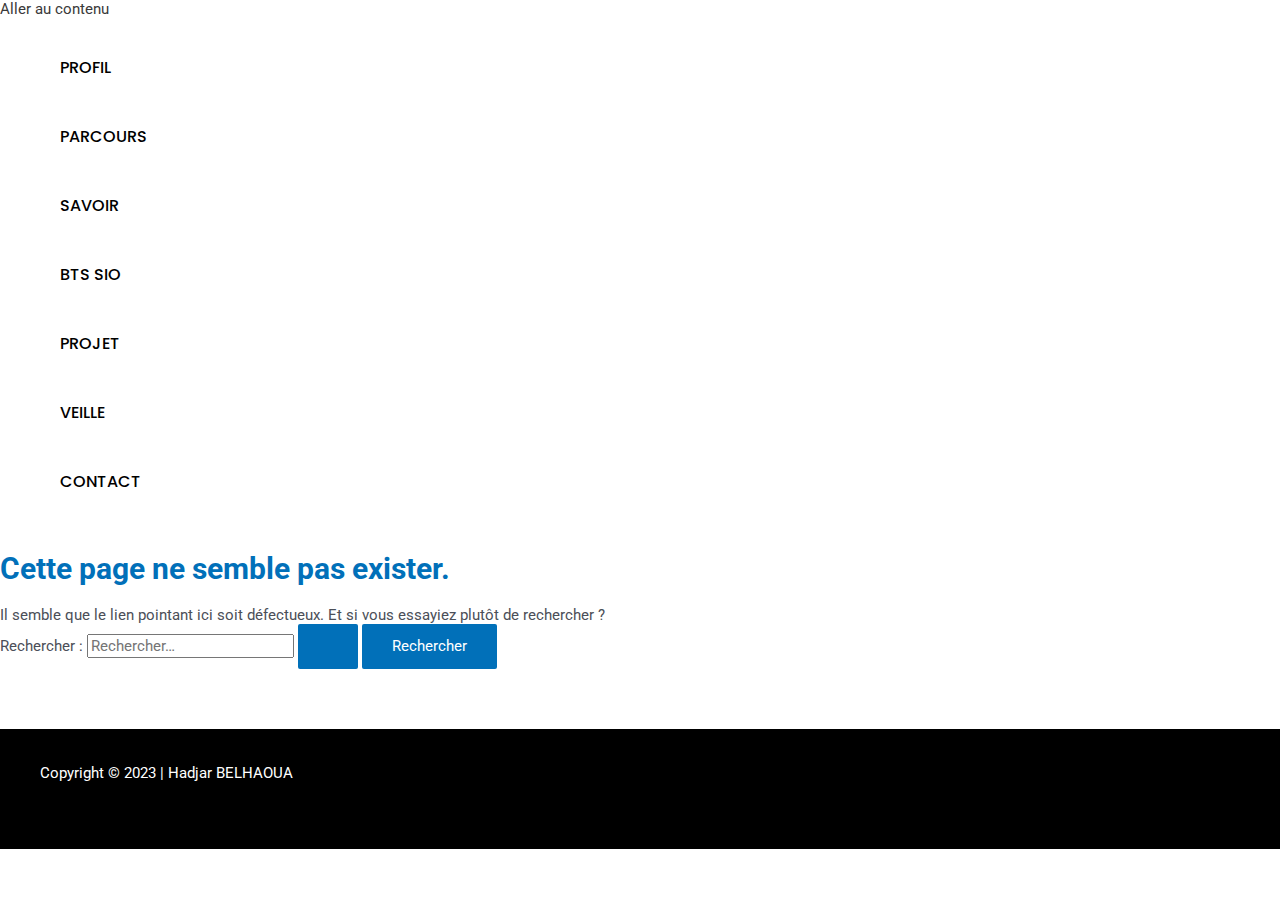
<file: u0022https_/mateo.daveneau.fr/wp-content/uploads/2023/03/2022-03-20_imac2013_front.png/u0022.html>
<!DOCTYPE html>
<html lang="fr-FR" prefix="og: https://ogp.me/ns#">
<head>
<meta charset="UTF-8">
<meta name="viewport" content="width=device-width, initial-scale=1">
<link rel="profile" href="https://gmpg.org/xfn/11">


<!-- SEO par Rank Math - https://s.rankmath.com/home -->
<title>Page non trouvée - Portfolio Hadjar BELHAOUA - BTS SIO</title>
<meta name="robots" content="follow, noindex"/>
<meta property="og:locale" content="fr_FR" />
<meta property="og:type" content="article" />
<meta property="og:title" content="Page non trouvée - Portfolio Hadjar BELHAOUA - BTS SIO" />
<meta name="twitter:card" content="summary_large_image" />
<meta name="twitter:title" content="Page non trouvée - Portfolio Hadjar BELHAOUA - BTS SIO" />
<script type="application/ld+json" class="rank-math-schema">{"@context":"https://schema.org","@graph":[{"@type":"Person","@id":"https://hadjar-belhaoua.fr/#person","name":"Hadjar Belhaoua","image":{"@type":"ImageObject","@id":"https://hadjar-belhaoua.fr/#logo","url":"https://hadjar-belhaoua.fr/wp-content/uploads/2021/11/Hadjar-BELHAOUA-1.png","contentUrl":"https://hadjar-belhaoua.fr/wp-content/uploads/2021/11/Hadjar-BELHAOUA-1.png","inLanguage":"fr-FR","width":"500","height":"500"}},{"@type":"WebSite","@id":"https://hadjar-belhaoua.fr/#website","url":"https://hadjar-belhaoua.fr","publisher":{"@id":"https://hadjar-belhaoua.fr/#person"},"inLanguage":"fr-FR"},{"@type":"BreadcrumbList","@id":"#breadcrumb","itemListElement":[{"@type":"ListItem","position":"1","item":{"@id":"https://hadjar-belhaoua.fr","name":"Accueil"}}]},{"@type":"WebPage","@id":"#webpage","url":"","name":"Page non trouv\u00e9e - Portfolio Hadjar BELHAOUA - BTS SIO","isPartOf":{"@id":"https://hadjar-belhaoua.fr/#website"},"inLanguage":"fr-FR","breadcrumb":{"@id":"#breadcrumb"}}]}</script>
<!-- /Extension Rank Math WordPress SEO -->

<link rel='dns-prefetch' href='//fonts.googleapis.com' />
<link rel="alternate" type="application/rss+xml" title="Portfolio Hadjar BELHAOUA - BTS SIO &raquo; Flux" href="https://hadjar-belhaoua.fr/feed/" />
<link rel="alternate" type="application/rss+xml" title="Portfolio Hadjar BELHAOUA - BTS SIO &raquo; Flux des commentaires" href="https://hadjar-belhaoua.fr/comments/feed/" />
<script>
window._wpemojiSettings = {"baseUrl":"https:\/\/s.w.org\/images\/core\/emoji\/14.0.0\/72x72\/","ext":".png","svgUrl":"https:\/\/s.w.org\/images\/core\/emoji\/14.0.0\/svg\/","svgExt":".svg","source":{"concatemoji":"https:\/\/hadjar-belhaoua.fr\/wp-includes\/js\/wp-emoji-release.min.js?ver=7a22247de8db3271f3bf8573be10e986"}};
/*! This file is auto-generated */
!function(e,a,t){var n,r,o,i=a.createElement("canvas"),p=i.getContext&&i.getContext("2d");function s(e,t){p.clearRect(0,0,i.width,i.height),p.fillText(e,0,0);e=i.toDataURL();return p.clearRect(0,0,i.width,i.height),p.fillText(t,0,0),e===i.toDataURL()}function c(e){var t=a.createElement("script");t.src=e,t.defer=t.type="text/javascript",a.getElementsByTagName("head")[0].appendChild(t)}for(o=Array("flag","emoji"),t.supports={everything:!0,everythingExceptFlag:!0},r=0;r<o.length;r++)t.supports[o[r]]=function(e){if(p&&p.fillText)switch(p.textBaseline="top",p.font="600 32px Arial",e){case"flag":return s("\ud83c\udff3\ufe0f\u200d\u26a7\ufe0f","\ud83c\udff3\ufe0f\u200b\u26a7\ufe0f")?!1:!s("\ud83c\uddfa\ud83c\uddf3","\ud83c\uddfa\u200b\ud83c\uddf3")&&!s("\ud83c\udff4\udb40\udc67\udb40\udc62\udb40\udc65\udb40\udc6e\udb40\udc67\udb40\udc7f","\ud83c\udff4\u200b\udb40\udc67\u200b\udb40\udc62\u200b\udb40\udc65\u200b\udb40\udc6e\u200b\udb40\udc67\u200b\udb40\udc7f");case"emoji":return!s("\ud83e\udef1\ud83c\udffb\u200d\ud83e\udef2\ud83c\udfff","\ud83e\udef1\ud83c\udffb\u200b\ud83e\udef2\ud83c\udfff")}return!1}(o[r]),t.supports.everything=t.supports.everything&&t.supports[o[r]],"flag"!==o[r]&&(t.supports.everythingExceptFlag=t.supports.everythingExceptFlag&&t.supports[o[r]]);t.supports.everythingExceptFlag=t.supports.everythingExceptFlag&&!t.supports.flag,t.DOMReady=!1,t.readyCallback=function(){t.DOMReady=!0},t.supports.everything||(n=function(){t.readyCallback()},a.addEventListener?(a.addEventListener("DOMContentLoaded",n,!1),e.addEventListener("load",n,!1)):(e.attachEvent("onload",n),a.attachEvent("onreadystatechange",function(){"complete"===a.readyState&&t.readyCallback()})),(e=t.source||{}).concatemoji?c(e.concatemoji):e.wpemoji&&e.twemoji&&(c(e.twemoji),c(e.wpemoji)))}(window,document,window._wpemojiSettings);
</script>
<style>
img.wp-smiley,
img.emoji {
	display: inline !important;
	border: none !important;
	box-shadow: none !important;
	height: 1em !important;
	width: 1em !important;
	margin: 0 0.07em !important;
	vertical-align: -0.1em !important;
	background: none !important;
	padding: 0 !important;
}
</style>
	<link rel='stylesheet' id='astra-theme-css-css' href='https://hadjar-belhaoua.fr/wp-content/themes/astra/assets/css/minified/main.min.css?ver=3.9.4' media='all' />
<style id='astra-theme-css-inline-css'>
.ast-no-sidebar .entry-content .alignfull {margin-left: calc( -50vw + 50%);margin-right: calc( -50vw + 50%);max-width: 100vw;width: 100vw;}.ast-no-sidebar .entry-content .alignwide {margin-left: calc(-41vw + 50%);margin-right: calc(-41vw + 50%);max-width: unset;width: unset;}.ast-no-sidebar .entry-content .alignfull .alignfull,.ast-no-sidebar .entry-content .alignfull .alignwide,.ast-no-sidebar .entry-content .alignwide .alignfull,.ast-no-sidebar .entry-content .alignwide .alignwide,.ast-no-sidebar .entry-content .wp-block-column .alignfull,.ast-no-sidebar .entry-content .wp-block-column .alignwide{width: 100%;margin-left: auto;margin-right: auto;}.wp-block-gallery,.blocks-gallery-grid {margin: 0;}.wp-block-separator {max-width: 100px;}.wp-block-separator.is-style-wide,.wp-block-separator.is-style-dots {max-width: none;}.entry-content .has-2-columns .wp-block-column:first-child {padding-right: 10px;}.entry-content .has-2-columns .wp-block-column:last-child {padding-left: 10px;}@media (max-width: 782px) {.entry-content .wp-block-columns .wp-block-column {flex-basis: 100%;}.entry-content .has-2-columns .wp-block-column:first-child {padding-right: 0;}.entry-content .has-2-columns .wp-block-column:last-child {padding-left: 0;}}body .entry-content .wp-block-latest-posts {margin-left: 0;}body .entry-content .wp-block-latest-posts li {list-style: none;}.ast-no-sidebar .ast-container .entry-content .wp-block-latest-posts {margin-left: 0;}.ast-header-break-point .entry-content .alignwide {margin-left: auto;margin-right: auto;}.entry-content .blocks-gallery-item img {margin-bottom: auto;}.wp-block-pullquote {border-top: 4px solid #555d66;border-bottom: 4px solid #555d66;color: #40464d;}:root{--ast-container-default-xlg-padding:6.67em;--ast-container-default-lg-padding:5.67em;--ast-container-default-slg-padding:4.34em;--ast-container-default-md-padding:3.34em;--ast-container-default-sm-padding:6.67em;--ast-container-default-xs-padding:2.4em;--ast-container-default-xxs-padding:1.4em;}html{font-size:93.75%;}a,.page-title{color:var(--ast-global-color-0);}a:hover,a:focus{color:var(--ast-global-color-1);}body,button,input,select,textarea,.ast-button,.ast-custom-button{font-family:-apple-system,BlinkMacSystemFont,Segoe UI,Roboto,Oxygen-Sans,Ubuntu,Cantarell,Helvetica Neue,sans-serif;font-weight:inherit;font-size:15px;font-size:1rem;}blockquote{color:var(--ast-global-color-3);}.site-title{font-size:35px;font-size:2.3333333333333rem;display:none;}header .custom-logo-link img{max-width:0;}.astra-logo-svg{width:0;}.ast-archive-description .ast-archive-title{font-size:40px;font-size:2.6666666666667rem;}.site-header .site-description{font-size:15px;font-size:1rem;display:none;}.entry-title{font-size:30px;font-size:2rem;}h1,.entry-content h1{font-size:40px;font-size:2.6666666666667rem;}h2,.entry-content h2{font-size:30px;font-size:2rem;}h3,.entry-content h3{font-size:25px;font-size:1.6666666666667rem;}h4,.entry-content h4{font-size:20px;font-size:1.3333333333333rem;}h5,.entry-content h5{font-size:18px;font-size:1.2rem;}h6,.entry-content h6{font-size:15px;font-size:1rem;}.ast-single-post .entry-title,.page-title{font-size:30px;font-size:2rem;}::selection{background-color:var(--ast-global-color-0);color:#ffffff;}body,h1,.entry-title a,.entry-content h1,h2,.entry-content h2,h3,.entry-content h3,h4,.entry-content h4,h5,.entry-content h5,h6,.entry-content h6{color:var(--ast-global-color-3);}.tagcloud a:hover,.tagcloud a:focus,.tagcloud a.current-item{color:#ffffff;border-color:var(--ast-global-color-0);background-color:var(--ast-global-color-0);}input:focus,input[type="text"]:focus,input[type="email"]:focus,input[type="url"]:focus,input[type="password"]:focus,input[type="reset"]:focus,input[type="search"]:focus,textarea:focus{border-color:var(--ast-global-color-0);}input[type="radio"]:checked,input[type=reset],input[type="checkbox"]:checked,input[type="checkbox"]:hover:checked,input[type="checkbox"]:focus:checked,input[type=range]::-webkit-slider-thumb{border-color:var(--ast-global-color-0);background-color:var(--ast-global-color-0);box-shadow:none;}.site-footer a:hover + .post-count,.site-footer a:focus + .post-count{background:var(--ast-global-color-0);border-color:var(--ast-global-color-0);}.single .nav-links .nav-previous,.single .nav-links .nav-next{color:var(--ast-global-color-0);}.entry-meta,.entry-meta *{line-height:1.45;color:var(--ast-global-color-0);}.entry-meta a:hover,.entry-meta a:hover *,.entry-meta a:focus,.entry-meta a:focus *,.page-links > .page-link,.page-links .page-link:hover,.post-navigation a:hover{color:var(--ast-global-color-1);}#cat option,.secondary .calendar_wrap thead a,.secondary .calendar_wrap thead a:visited{color:var(--ast-global-color-0);}.secondary .calendar_wrap #today,.ast-progress-val span{background:var(--ast-global-color-0);}.secondary a:hover + .post-count,.secondary a:focus + .post-count{background:var(--ast-global-color-0);border-color:var(--ast-global-color-0);}.calendar_wrap #today > a{color:#ffffff;}.page-links .page-link,.single .post-navigation a{color:var(--ast-global-color-0);}.ast-archive-title{color:var(--ast-global-color-2);}.widget-title{font-size:21px;font-size:1.4rem;color:var(--ast-global-color-2);}.ast-single-post .entry-content a,.ast-comment-content a:not(.ast-comment-edit-reply-wrap a){text-decoration:underline;}.ast-single-post .wp-block-button .wp-block-button__link,.ast-single-post .elementor-button-wrapper .elementor-button,.ast-single-post .entry-content .uagb-tab a,.ast-single-post .entry-content .uagb-ifb-cta a,.ast-single-post .entry-content .wp-block-uagb-buttons a,.ast-single-post .entry-content .uabb-module-content a,.ast-single-post .entry-content .uagb-post-grid a,.ast-single-post .entry-content .uagb-timeline a,.ast-single-post .entry-content .uagb-toc__wrap a,.ast-single-post .entry-content .uagb-taxomony-box a,.ast-single-post .entry-content .woocommerce a,.entry-content .wp-block-latest-posts > li > a{text-decoration:none;}.ast-logo-title-inline .site-logo-img{padding-right:1em;}@media (max-width:921px){#ast-desktop-header{display:none;}}@media (min-width:921px){#ast-mobile-header{display:none;}}.wp-block-buttons.aligncenter{justify-content:center;}@media (min-width:1200px){.wp-block-group .has-background{padding:20px;}}@media (min-width:1200px){.wp-block-cover-image.alignwide .wp-block-cover__inner-container,.wp-block-cover.alignwide .wp-block-cover__inner-container,.wp-block-cover-image.alignfull .wp-block-cover__inner-container,.wp-block-cover.alignfull .wp-block-cover__inner-container{width:100%;}}.wp-block-columns{margin-bottom:unset;}.wp-block-image.size-full{margin:2rem 0;}.wp-block-separator.has-background{padding:0;}.wp-block-gallery{margin-bottom:1.6em;}.wp-block-group{padding-top:4em;padding-bottom:4em;}.wp-block-group__inner-container .wp-block-columns:last-child,.wp-block-group__inner-container :last-child,.wp-block-table table{margin-bottom:0;}.blocks-gallery-grid{width:100%;}.wp-block-navigation-link__content{padding:5px 0;}.wp-block-group .wp-block-group .has-text-align-center,.wp-block-group .wp-block-column .has-text-align-center{max-width:100%;}.has-text-align-center{margin:0 auto;}@media (max-width:1200px){.wp-block-group{padding:3em;}.wp-block-group .wp-block-group{padding:1.5em;}.wp-block-columns,.wp-block-column{margin:1rem 0;}}@media (min-width:921px){.wp-block-columns .wp-block-group{padding:2em;}}@media (max-width:544px){.wp-block-cover-image .wp-block-cover__inner-container,.wp-block-cover .wp-block-cover__inner-container{width:unset;}.wp-block-cover,.wp-block-cover-image{padding:2em 0;}.wp-block-group,.wp-block-cover{padding:2em;}.wp-block-media-text__media img,.wp-block-media-text__media video{width:unset;max-width:100%;}.wp-block-media-text.has-background .wp-block-media-text__content{padding:1em;}}.wp-block-image.aligncenter{margin-left:auto;margin-right:auto;}.wp-block-table.aligncenter{margin-left:auto;margin-right:auto;}@media (min-width:544px){.entry-content .wp-block-media-text.has-media-on-the-right .wp-block-media-text__content{padding:0 8% 0 0;}.entry-content .wp-block-media-text .wp-block-media-text__content{padding:0 0 0 8%;}.ast-plain-container .site-content .entry-content .has-custom-content-position.is-position-bottom-left > *,.ast-plain-container .site-content .entry-content .has-custom-content-position.is-position-bottom-right > *,.ast-plain-container .site-content .entry-content .has-custom-content-position.is-position-top-left > *,.ast-plain-container .site-content .entry-content .has-custom-content-position.is-position-top-right > *,.ast-plain-container .site-content .entry-content .has-custom-content-position.is-position-center-right > *,.ast-plain-container .site-content .entry-content .has-custom-content-position.is-position-center-left > *{margin:0;}}@media (max-width:544px){.entry-content .wp-block-media-text .wp-block-media-text__content{padding:8% 0;}.wp-block-media-text .wp-block-media-text__media img{width:auto;max-width:100%;}}.wp-block-button.is-style-outline .wp-block-button__link{border-color:var(--ast-global-color-0);}.wp-block-button.is-style-outline > .wp-block-button__link:not(.has-text-color),.wp-block-button.wp-block-button__link.is-style-outline:not(.has-text-color){color:var(--ast-global-color-0);}.wp-block-button.is-style-outline .wp-block-button__link:hover,.wp-block-button.is-style-outline .wp-block-button__link:focus{color:#ffffff !important;background-color:var(--ast-global-color-1);border-color:var(--ast-global-color-1);}.post-page-numbers.current .page-link,.ast-pagination .page-numbers.current{color:#ffffff;border-color:var(--ast-global-color-0);background-color:var(--ast-global-color-0);border-radius:2px;}@media (min-width:544px){.entry-content > .alignleft{margin-right:20px;}.entry-content > .alignright{margin-left:20px;}}h1.widget-title{font-weight:inherit;}h2.widget-title{font-weight:inherit;}h3.widget-title{font-weight:inherit;}@media (max-width:921px){.ast-separate-container #primary,.ast-separate-container #secondary{padding:1.5em 0;}#primary,#secondary{padding:1.5em 0;margin:0;}.ast-left-sidebar #content > .ast-container{display:flex;flex-direction:column-reverse;width:100%;}.ast-separate-container .ast-article-post,.ast-separate-container .ast-article-single{padding:1.5em 2.14em;}.ast-author-box img.avatar{margin:20px 0 0 0;}}@media (min-width:922px){.ast-separate-container.ast-right-sidebar #primary,.ast-separate-container.ast-left-sidebar #primary{border:0;}.search-no-results.ast-separate-container #primary{margin-bottom:4em;}}.ast-404-layout-1 .ast-404-text{font-size:200px;font-size:13.333333333333rem;}@media (min-width:922px){.error404.ast-separate-container #primary{margin-bottom:4em;}}@media (max-width:920px){.ast-404-layout-1 .ast-404-text{font-size:100px;font-size:6.6666666666667rem;}}.wp-block-button .wp-block-button__link{color:#ffffff;}.wp-block-button .wp-block-button__link:hover,.wp-block-button .wp-block-button__link:focus{color:#ffffff;background-color:var(--ast-global-color-1);border-color:var(--ast-global-color-1);}.wp-block-button .wp-block-button__link{border-color:var(--ast-global-color-0);background-color:var(--ast-global-color-0);color:#ffffff;font-family:inherit;font-weight:inherit;line-height:1;border-radius:2px;padding-top:15px;padding-right:30px;padding-bottom:15px;padding-left:30px;}@media (max-width:921px){.wp-block-button .wp-block-button__link{padding-top:14px;padding-right:28px;padding-bottom:14px;padding-left:28px;}}@media (max-width:544px){.wp-block-button .wp-block-button__link{padding-top:12px;padding-right:24px;padding-bottom:12px;padding-left:24px;}}.menu-toggle,button,.ast-button,.ast-custom-button,.button,input#submit,input[type="button"],input[type="submit"],input[type="reset"],form[CLASS*="wp-block-search__"].wp-block-search .wp-block-search__inside-wrapper .wp-block-search__button,body .wp-block-file .wp-block-file__button{border-style:solid;border-top-width:0;border-right-width:0;border-left-width:0;border-bottom-width:0;color:#ffffff;border-color:var(--ast-global-color-0);background-color:var(--ast-global-color-0);border-radius:2px;padding-top:15px;padding-right:30px;padding-bottom:15px;padding-left:30px;font-family:inherit;font-weight:inherit;line-height:1;}button:focus,.menu-toggle:hover,button:hover,.ast-button:hover,.ast-custom-button:hover .button:hover,.ast-custom-button:hover ,input[type=reset]:hover,input[type=reset]:focus,input#submit:hover,input#submit:focus,input[type="button"]:hover,input[type="button"]:focus,input[type="submit"]:hover,input[type="submit"]:focus,form[CLASS*="wp-block-search__"].wp-block-search .wp-block-search__inside-wrapper .wp-block-search__button:hover,form[CLASS*="wp-block-search__"].wp-block-search .wp-block-search__inside-wrapper .wp-block-search__button:focus,body .wp-block-file .wp-block-file__button:hover,body .wp-block-file .wp-block-file__button:focus{color:#ffffff;background-color:var(--ast-global-color-1);border-color:var(--ast-global-color-1);}@media (min-width:544px){.ast-container{max-width:100%;}}@media (max-width:544px){.ast-separate-container .ast-article-post,.ast-separate-container .ast-article-single,.ast-separate-container .comments-title,.ast-separate-container .ast-archive-description{padding:1.5em 1em;}.ast-separate-container #content .ast-container{padding-left:0.54em;padding-right:0.54em;}.ast-separate-container .ast-comment-list li.depth-1{padding:1.5em 1em;margin-bottom:1.5em;}.ast-separate-container .ast-comment-list .bypostauthor{padding:.5em;}.ast-search-menu-icon.ast-dropdown-active .search-field{width:170px;}.menu-toggle,button,.ast-button,.button,input#submit,input[type="button"],input[type="submit"],input[type="reset"]{padding-top:12px;padding-right:24px;padding-bottom:12px;padding-left:24px;}}@media (max-width:921px){.menu-toggle,button,.ast-button,.button,input#submit,input[type="button"],input[type="submit"],input[type="reset"]{padding-top:14px;padding-right:28px;padding-bottom:14px;padding-left:28px;}.ast-mobile-header-stack .main-header-bar .ast-search-menu-icon{display:inline-block;}.ast-header-break-point.ast-header-custom-item-outside .ast-mobile-header-stack .main-header-bar .ast-search-icon{margin:0;}.ast-comment-avatar-wrap img{max-width:2.5em;}.ast-separate-container .ast-comment-list li.depth-1{padding:1.5em 2.14em;}.ast-separate-container .comment-respond{padding:2em 2.14em;}.ast-comment-meta{padding:0 1.8888em 1.3333em;}}.entry-content > .wp-block-group,.entry-content > .wp-block-media-text,.entry-content > .wp-block-cover,.entry-content > .wp-block-columns{max-width:58em;width:calc(100% - 4em);margin-left:auto;margin-right:auto;}.entry-content [class*="__inner-container"] > .alignfull{max-width:100%;margin-left:0;margin-right:0;}.entry-content [class*="__inner-container"] > *:not(.alignwide):not(.alignfull):not(.alignleft):not(.alignright){margin-left:auto;margin-right:auto;}.entry-content [class*="__inner-container"] > *:not(.alignwide):not(p):not(.alignfull):not(.alignleft):not(.alignright):not(.is-style-wide):not(iframe){max-width:50rem;width:100%;}@media (min-width:921px){.entry-content > .wp-block-group.alignwide.has-background,.entry-content > .wp-block-group.alignfull.has-background,.entry-content > .wp-block-cover.alignwide,.entry-content > .wp-block-cover.alignfull,.entry-content > .wp-block-columns.has-background.alignwide,.entry-content > .wp-block-columns.has-background.alignfull{margin-top:0;margin-bottom:0;padding:6em 4em;}.entry-content > .wp-block-columns.has-background{margin-bottom:0;}}@media (min-width:1200px){.entry-content .alignfull p{max-width:1200px;}.entry-content .alignfull{max-width:100%;width:100%;}.ast-page-builder-template .entry-content .alignwide,.entry-content [class*="__inner-container"] > .alignwide{max-width:1200px;margin-left:0;margin-right:0;}.entry-content .alignfull [class*="__inner-container"] > .alignwide{max-width:80rem;}}@media (min-width:545px){.site-main .entry-content > .alignwide{margin:0 auto;}.wp-block-group.has-background,.entry-content > .wp-block-cover,.entry-content > .wp-block-columns.has-background{padding:4em;margin-top:0;margin-bottom:0;}.entry-content .wp-block-media-text.alignfull .wp-block-media-text__content,.entry-content .wp-block-media-text.has-background .wp-block-media-text__content{padding:0 8%;}}@media (max-width:921px){.site-title{display:block;}.ast-archive-description .ast-archive-title{font-size:40px;}.site-header .site-description{display:none;}.entry-title{font-size:30px;}h1,.entry-content h1{font-size:30px;}h2,.entry-content h2{font-size:25px;}h3,.entry-content h3{font-size:20px;}.ast-single-post .entry-title,.page-title{font-size:30px;}}@media (max-width:544px){.site-title{display:block;}.ast-archive-description .ast-archive-title{font-size:40px;}.site-header .site-description{display:none;}.entry-title{font-size:30px;}h1,.entry-content h1{font-size:30px;}h2,.entry-content h2{font-size:25px;}h3,.entry-content h3{font-size:20px;}.ast-single-post .entry-title,.page-title{font-size:30px;}}@media (max-width:921px){html{font-size:85.5%;}}@media (max-width:544px){html{font-size:85.5%;}}@media (min-width:922px){.ast-container{max-width:1240px;}}@media (min-width:922px){.site-content .ast-container{display:flex;}}@media (max-width:921px){.site-content .ast-container{flex-direction:column;}}@media (min-width:922px){.main-header-menu .sub-menu .menu-item.ast-left-align-sub-menu:hover > .sub-menu,.main-header-menu .sub-menu .menu-item.ast-left-align-sub-menu.focus > .sub-menu{margin-left:-0px;}}.wp-block-search {margin-bottom: 20px;}.wp-block-site-tagline {margin-top: 20px;}form.wp-block-search .wp-block-search__input,.wp-block-search.wp-block-search__button-inside .wp-block-search__inside-wrapper {border-color: #eaeaea;background: #fafafa;}.wp-block-search.wp-block-search__button-inside .wp-block-search__inside-wrapper .wp-block-search__input:focus,.wp-block-loginout input:focus {outline: thin dotted;}.wp-block-loginout input:focus {border-color: transparent;} form.wp-block-search .wp-block-search__inside-wrapper .wp-block-search__input {padding: 12px;}form.wp-block-search .wp-block-search__button svg {fill: currentColor;width: 20px;height: 20px;}.wp-block-loginout p label {display: block;}.wp-block-loginout p:not(.login-remember):not(.login-submit) input {width: 100%;}.wp-block-loginout .login-remember input {width: 1.1rem;height: 1.1rem;margin: 0 5px 4px 0;vertical-align: middle;}blockquote,cite {font-style: initial;}.wp-block-file {display: flex;align-items: center;flex-wrap: wrap;justify-content: space-between;}.wp-block-pullquote {border: none;}.wp-block-pullquote blockquote::before {content: "\201D";font-family: "Helvetica",sans-serif;display: flex;transform: rotate( 180deg );font-size: 6rem;font-style: normal;line-height: 1;font-weight: bold;align-items: center;justify-content: center;}.has-text-align-right > blockquote::before {justify-content: flex-start;}.has-text-align-left > blockquote::before {justify-content: flex-end;}figure.wp-block-pullquote.is-style-solid-color blockquote {max-width: 100%;text-align: inherit;}blockquote {padding: 0 1.2em 1.2em;}.wp-block-button__link {border: 2px solid currentColor;}body .wp-block-file .wp-block-file__button {text-decoration: none;}ul.wp-block-categories-list.wp-block-categories,ul.wp-block-archives-list.wp-block-archives {list-style-type: none;}ul,ol {margin-left: 20px;}figure.alignright figcaption {text-align: right;}:root .has-ast-global-color-0-color{color:var(--ast-global-color-0);}:root .has-ast-global-color-0-background-color{background-color:var(--ast-global-color-0);}:root .wp-block-button .has-ast-global-color-0-color{color:var(--ast-global-color-0);}:root .wp-block-button .has-ast-global-color-0-background-color{background-color:var(--ast-global-color-0);}:root .has-ast-global-color-1-color{color:var(--ast-global-color-1);}:root .has-ast-global-color-1-background-color{background-color:var(--ast-global-color-1);}:root .wp-block-button .has-ast-global-color-1-color{color:var(--ast-global-color-1);}:root .wp-block-button .has-ast-global-color-1-background-color{background-color:var(--ast-global-color-1);}:root .has-ast-global-color-2-color{color:var(--ast-global-color-2);}:root .has-ast-global-color-2-background-color{background-color:var(--ast-global-color-2);}:root .wp-block-button .has-ast-global-color-2-color{color:var(--ast-global-color-2);}:root .wp-block-button .has-ast-global-color-2-background-color{background-color:var(--ast-global-color-2);}:root .has-ast-global-color-3-color{color:var(--ast-global-color-3);}:root .has-ast-global-color-3-background-color{background-color:var(--ast-global-color-3);}:root .wp-block-button .has-ast-global-color-3-color{color:var(--ast-global-color-3);}:root .wp-block-button .has-ast-global-color-3-background-color{background-color:var(--ast-global-color-3);}:root .has-ast-global-color-4-color{color:var(--ast-global-color-4);}:root .has-ast-global-color-4-background-color{background-color:var(--ast-global-color-4);}:root .wp-block-button .has-ast-global-color-4-color{color:var(--ast-global-color-4);}:root .wp-block-button .has-ast-global-color-4-background-color{background-color:var(--ast-global-color-4);}:root .has-ast-global-color-5-color{color:var(--ast-global-color-5);}:root .has-ast-global-color-5-background-color{background-color:var(--ast-global-color-5);}:root .wp-block-button .has-ast-global-color-5-color{color:var(--ast-global-color-5);}:root .wp-block-button .has-ast-global-color-5-background-color{background-color:var(--ast-global-color-5);}:root .has-ast-global-color-6-color{color:var(--ast-global-color-6);}:root .has-ast-global-color-6-background-color{background-color:var(--ast-global-color-6);}:root .wp-block-button .has-ast-global-color-6-color{color:var(--ast-global-color-6);}:root .wp-block-button .has-ast-global-color-6-background-color{background-color:var(--ast-global-color-6);}:root .has-ast-global-color-7-color{color:var(--ast-global-color-7);}:root .has-ast-global-color-7-background-color{background-color:var(--ast-global-color-7);}:root .wp-block-button .has-ast-global-color-7-color{color:var(--ast-global-color-7);}:root .wp-block-button .has-ast-global-color-7-background-color{background-color:var(--ast-global-color-7);}:root .has-ast-global-color-8-color{color:var(--ast-global-color-8);}:root .has-ast-global-color-8-background-color{background-color:var(--ast-global-color-8);}:root .wp-block-button .has-ast-global-color-8-color{color:var(--ast-global-color-8);}:root .wp-block-button .has-ast-global-color-8-background-color{background-color:var(--ast-global-color-8);}:root{--ast-global-color-0:#0170B9;--ast-global-color-1:#3a3a3a;--ast-global-color-2:#3a3a3a;--ast-global-color-3:#4B4F58;--ast-global-color-4:#F5F5F5;--ast-global-color-5:#FFFFFF;--ast-global-color-6:#E5E5E5;--ast-global-color-7:#424242;--ast-global-color-8:#000000;}:root {--ast-border-color : #dddddd;}.ast-breadcrumbs .trail-browse,.ast-breadcrumbs .trail-items,.ast-breadcrumbs .trail-items li{display:inline-block;margin:0;padding:0;border:none;background:inherit;text-indent:0;}.ast-breadcrumbs .trail-browse{font-size:inherit;font-style:inherit;font-weight:inherit;color:inherit;}.ast-breadcrumbs .trail-items{list-style:none;}.trail-items li::after{padding:0 0.3em;content:"\00bb";}.trail-items li:last-of-type::after{display:none;}h1,.entry-content h1,h2,.entry-content h2,h3,.entry-content h3,h4,.entry-content h4,h5,.entry-content h5,h6,.entry-content h6{color:var(--ast-global-color-2);}.entry-title a{color:var(--ast-global-color-2);}@media (max-width:921px){.ast-builder-grid-row-container.ast-builder-grid-row-tablet-3-firstrow .ast-builder-grid-row > *:first-child,.ast-builder-grid-row-container.ast-builder-grid-row-tablet-3-lastrow .ast-builder-grid-row > *:last-child{grid-column:1 / -1;}}@media (max-width:544px){.ast-builder-grid-row-container.ast-builder-grid-row-mobile-3-firstrow .ast-builder-grid-row > *:first-child,.ast-builder-grid-row-container.ast-builder-grid-row-mobile-3-lastrow .ast-builder-grid-row > *:last-child{grid-column:1 / -1;}}.ast-builder-layout-element[data-section="title_tagline"]{display:flex;}@media (max-width:921px){.ast-header-break-point .ast-builder-layout-element[data-section="title_tagline"]{display:flex;}}@media (max-width:544px){.ast-header-break-point .ast-builder-layout-element[data-section="title_tagline"]{display:flex;}}.ast-builder-menu-1{font-family:'Poppins',sans-serif;font-weight:500;text-transform:uppercase;}.ast-builder-menu-1 .menu-item > .menu-link{font-size:16px;font-size:1.0666666666667rem;color:#000000;}.ast-builder-menu-1 .menu-item > .ast-menu-toggle{color:#000000;}.ast-builder-menu-1 .menu-item:hover > .menu-link,.ast-builder-menu-1 .inline-on-mobile .menu-item:hover > .ast-menu-toggle{color:rgba(98,130,183,0.91);}.ast-builder-menu-1 .menu-item:hover > .ast-menu-toggle{color:rgba(98,130,183,0.91);}.ast-builder-menu-1 .menu-item.current-menu-item > .menu-link,.ast-builder-menu-1 .inline-on-mobile .menu-item.current-menu-item > .ast-menu-toggle,.ast-builder-menu-1 .current-menu-ancestor > .menu-link{color:rgba(232,232,232,0);}.ast-builder-menu-1 .menu-item.current-menu-item > .ast-menu-toggle{color:rgba(232,232,232,0);}.ast-builder-menu-1 .sub-menu,.ast-builder-menu-1 .inline-on-mobile .sub-menu{border-top-width:2px;border-bottom-width:0;border-right-width:0;border-left-width:0;border-color:var(--ast-global-color-0);border-style:solid;width:1295px;border-radius:0;}.ast-builder-menu-1 .main-header-menu > .menu-item > .sub-menu,.ast-builder-menu-1 .main-header-menu > .menu-item > .astra-full-megamenu-wrapper{margin-top:107px;}.ast-desktop .ast-builder-menu-1 .main-header-menu > .menu-item > .sub-menu:before,.ast-desktop .ast-builder-menu-1 .main-header-menu > .menu-item > .astra-full-megamenu-wrapper:before{height:calc( 107px + 5px );}.ast-desktop .ast-builder-menu-1 .menu-item .sub-menu .menu-link{border-style:none;}@media (max-width:921px){.ast-header-break-point .ast-builder-menu-1 .menu-item.menu-item-has-children > .ast-menu-toggle{top:0;}.ast-builder-menu-1 .menu-item-has-children > .menu-link:after{content:unset;}.ast-builder-menu-1 .main-header-menu > .menu-item > .sub-menu,.ast-builder-menu-1 .main-header-menu > .menu-item > .astra-full-megamenu-wrapper{margin-top:0;}}@media (max-width:544px){.ast-header-break-point .ast-builder-menu-1 .menu-item.menu-item-has-children > .ast-menu-toggle{top:0;}.ast-builder-menu-1 .main-header-menu > .menu-item > .sub-menu,.ast-builder-menu-1 .main-header-menu > .menu-item > .astra-full-megamenu-wrapper{margin-top:0;}}.ast-builder-menu-1{display:flex;}@media (max-width:921px){.ast-header-break-point .ast-builder-menu-1{display:flex;}}@media (max-width:544px){.ast-header-break-point .ast-builder-menu-1{display:flex;}}.ast-desktop .ast-menu-hover-style-underline > .menu-item > .menu-link:before,.ast-desktop .ast-menu-hover-style-overline > .menu-item > .menu-link:before {content: "";position: absolute;width: 100%;right: 50%;height: 1px;background-color: transparent;transform: scale(0,0) translate(-50%,0);transition: transform .3s ease-in-out,color .0s ease-in-out;}.ast-desktop .ast-menu-hover-style-underline > .menu-item:hover > .menu-link:before,.ast-desktop .ast-menu-hover-style-overline > .menu-item:hover > .menu-link:before {width: calc(100% - 1.2em);background-color: currentColor;transform: scale(1,1) translate(50%,0);}.ast-desktop .ast-menu-hover-style-underline > .menu-item > .menu-link:before {bottom: 0;}.ast-desktop .ast-menu-hover-style-overline > .menu-item > .menu-link:before {top: 0;}.ast-desktop .ast-menu-hover-style-zoom > .menu-item > .menu-link:hover {transition: all .3s ease;transform: scale(1.2);}.site-below-footer-wrap{padding-top:20px;padding-bottom:20px;}.site-below-footer-wrap[data-section="section-below-footer-builder"]{background-color:var(--ast-global-color-8);;background-image:none;;min-height:80px;}.site-below-footer-wrap[data-section="section-below-footer-builder"] .ast-builder-grid-row{max-width:1200px;margin-left:auto;margin-right:auto;}.site-below-footer-wrap[data-section="section-below-footer-builder"] .ast-builder-grid-row,.site-below-footer-wrap[data-section="section-below-footer-builder"] .site-footer-section{align-items:flex-start;}.site-below-footer-wrap[data-section="section-below-footer-builder"].ast-footer-row-inline .site-footer-section{display:flex;margin-bottom:0;}.ast-builder-grid-row-full .ast-builder-grid-row{grid-template-columns:1fr;}@media (max-width:921px){.site-below-footer-wrap[data-section="section-below-footer-builder"].ast-footer-row-tablet-inline .site-footer-section{display:flex;margin-bottom:0;}.site-below-footer-wrap[data-section="section-below-footer-builder"].ast-footer-row-tablet-stack .site-footer-section{display:block;margin-bottom:10px;}.ast-builder-grid-row-container.ast-builder-grid-row-tablet-full .ast-builder-grid-row{grid-template-columns:1fr;}}@media (max-width:544px){.site-below-footer-wrap[data-section="section-below-footer-builder"].ast-footer-row-mobile-inline .site-footer-section{display:flex;margin-bottom:0;}.site-below-footer-wrap[data-section="section-below-footer-builder"].ast-footer-row-mobile-stack .site-footer-section{display:block;margin-bottom:10px;}.ast-builder-grid-row-container.ast-builder-grid-row-mobile-full .ast-builder-grid-row{grid-template-columns:1fr;}}.site-below-footer-wrap[data-section="section-below-footer-builder"]{display:grid;}@media (max-width:921px){.ast-header-break-point .site-below-footer-wrap[data-section="section-below-footer-builder"]{display:grid;}}@media (max-width:544px){.ast-header-break-point .site-below-footer-wrap[data-section="section-below-footer-builder"]{display:grid;}}.ast-footer-copyright{text-align:center;}.ast-footer-copyright {color:var(--ast-global-color-5);}@media (max-width:921px){.ast-footer-copyright{text-align:center;}}@media (max-width:544px){.ast-footer-copyright{text-align:center;}}.ast-footer-copyright.ast-builder-layout-element{display:flex;}@media (max-width:921px){.ast-header-break-point .ast-footer-copyright.ast-builder-layout-element{display:flex;}}@media (max-width:544px){.ast-header-break-point .ast-footer-copyright.ast-builder-layout-element{display:flex;}}.site-footer{background-color:var(--ast-global-color-8);;background-image:none;;}.elementor-template-full-width .ast-container{display:block;}@media (max-width:544px){.elementor-element .elementor-wc-products .woocommerce[class*="columns-"] ul.products li.product{width:auto;margin:0;}.elementor-element .woocommerce .woocommerce-result-count{float:none;}}.ast-header-break-point .main-header-bar{border-bottom-width:1px;}@media (min-width:922px){.main-header-bar{border-bottom-width:1px;}}.main-header-menu .menu-item, #astra-footer-menu .menu-item, .main-header-bar .ast-masthead-custom-menu-items{-js-display:flex;display:flex;-webkit-box-pack:center;-webkit-justify-content:center;-moz-box-pack:center;-ms-flex-pack:center;justify-content:center;-webkit-box-orient:vertical;-webkit-box-direction:normal;-webkit-flex-direction:column;-moz-box-orient:vertical;-moz-box-direction:normal;-ms-flex-direction:column;flex-direction:column;}.main-header-menu > .menu-item > .menu-link, #astra-footer-menu > .menu-item > .menu-link{height:100%;-webkit-box-align:center;-webkit-align-items:center;-moz-box-align:center;-ms-flex-align:center;align-items:center;-js-display:flex;display:flex;}.ast-header-break-point .main-navigation ul .menu-item .menu-link .icon-arrow:first-of-type svg{top:.2em;margin-top:0px;margin-left:0px;width:.65em;transform:translate(0, -2px) rotateZ(270deg);}.ast-mobile-popup-content .ast-submenu-expanded > .ast-menu-toggle{transform:rotateX(180deg);}.ast-separate-container .blog-layout-1, .ast-separate-container .blog-layout-2, .ast-separate-container .blog-layout-3{background-color:transparent;background-image:none;}.ast-separate-container .ast-article-post{background-color:var(--ast-global-color-5);;}@media (max-width:921px){.ast-separate-container .ast-article-post{background-color:var(--ast-global-color-5);;}}@media (max-width:544px){.ast-separate-container .ast-article-post{background-color:var(--ast-global-color-5);;}}.ast-separate-container .ast-article-single:not(.ast-related-post), .ast-separate-container .comments-area .comment-respond,.ast-separate-container .comments-area .ast-comment-list li, .ast-separate-container .ast-woocommerce-container, .ast-separate-container .error-404, .ast-separate-container .no-results, .single.ast-separate-container  .ast-author-meta, .ast-separate-container .related-posts-title-wrapper, .ast-separate-container.ast-two-container #secondary .widget,.ast-separate-container .comments-count-wrapper, .ast-box-layout.ast-plain-container .site-content,.ast-padded-layout.ast-plain-container .site-content, .ast-separate-container .comments-area .comments-title{background-color:var(--ast-global-color-5);;}@media (max-width:921px){.ast-separate-container .ast-article-single:not(.ast-related-post), .ast-separate-container .comments-area .comment-respond,.ast-separate-container .comments-area .ast-comment-list li, .ast-separate-container .ast-woocommerce-container, .ast-separate-container .error-404, .ast-separate-container .no-results, .single.ast-separate-container  .ast-author-meta, .ast-separate-container .related-posts-title-wrapper, .ast-separate-container.ast-two-container #secondary .widget,.ast-separate-container .comments-count-wrapper, .ast-box-layout.ast-plain-container .site-content,.ast-padded-layout.ast-plain-container .site-content, .ast-separate-container .comments-area .comments-title{background-color:var(--ast-global-color-5);;}}@media (max-width:544px){.ast-separate-container .ast-article-single:not(.ast-related-post), .ast-separate-container .comments-area .comment-respond,.ast-separate-container .comments-area .ast-comment-list li, .ast-separate-container .ast-woocommerce-container, .ast-separate-container .error-404, .ast-separate-container .no-results, .single.ast-separate-container  .ast-author-meta, .ast-separate-container .related-posts-title-wrapper, .ast-separate-container.ast-two-container #secondary .widget,.ast-separate-container .comments-count-wrapper, .ast-box-layout.ast-plain-container .site-content,.ast-padded-layout.ast-plain-container .site-content, .ast-separate-container .comments-area .comments-title{background-color:var(--ast-global-color-5);;}}.ast-mobile-header-content > *,.ast-desktop-header-content > * {padding: 10px 0;height: auto;}.ast-mobile-header-content > *:first-child,.ast-desktop-header-content > *:first-child {padding-top: 10px;}.ast-mobile-header-content > .ast-builder-menu,.ast-desktop-header-content > .ast-builder-menu {padding-top: 0;}.ast-mobile-header-content > *:last-child,.ast-desktop-header-content > *:last-child {padding-bottom: 0;}.ast-mobile-header-content .ast-search-menu-icon.ast-inline-search label,.ast-desktop-header-content .ast-search-menu-icon.ast-inline-search label {width: 100%;}.ast-desktop-header-content .main-header-bar-navigation .ast-submenu-expanded > .ast-menu-toggle::before {transform: rotateX(180deg);}#ast-desktop-header .ast-desktop-header-content,.ast-mobile-header-content .ast-search-icon,.ast-desktop-header-content .ast-search-icon,.ast-mobile-header-wrap .ast-mobile-header-content,.ast-main-header-nav-open.ast-popup-nav-open .ast-mobile-header-wrap .ast-mobile-header-content,.ast-main-header-nav-open.ast-popup-nav-open .ast-desktop-header-content {display: none;}.ast-main-header-nav-open.ast-header-break-point #ast-desktop-header .ast-desktop-header-content,.ast-main-header-nav-open.ast-header-break-point .ast-mobile-header-wrap .ast-mobile-header-content {display: block;}.ast-desktop .ast-desktop-header-content .astra-menu-animation-slide-up > .menu-item > .sub-menu,.ast-desktop .ast-desktop-header-content .astra-menu-animation-slide-up > .menu-item .menu-item > .sub-menu,.ast-desktop .ast-desktop-header-content .astra-menu-animation-slide-down > .menu-item > .sub-menu,.ast-desktop .ast-desktop-header-content .astra-menu-animation-slide-down > .menu-item .menu-item > .sub-menu,.ast-desktop .ast-desktop-header-content .astra-menu-animation-fade > .menu-item > .sub-menu,.ast-desktop .ast-desktop-header-content .astra-menu-animation-fade > .menu-item .menu-item > .sub-menu {opacity: 1;visibility: visible;}.ast-hfb-header.ast-default-menu-enable.ast-header-break-point .ast-mobile-header-wrap .ast-mobile-header-content .main-header-bar-navigation {width: unset;margin: unset;}.ast-mobile-header-content.content-align-flex-end .main-header-bar-navigation .menu-item-has-children > .ast-menu-toggle,.ast-desktop-header-content.content-align-flex-end .main-header-bar-navigation .menu-item-has-children > .ast-menu-toggle {left: calc( 20px - 0.907em);}.ast-mobile-header-content .ast-search-menu-icon,.ast-mobile-header-content .ast-search-menu-icon.slide-search,.ast-desktop-header-content .ast-search-menu-icon,.ast-desktop-header-content .ast-search-menu-icon.slide-search {width: 100%;position: relative;display: block;right: auto;transform: none;}.ast-mobile-header-content .ast-search-menu-icon.slide-search .search-form,.ast-mobile-header-content .ast-search-menu-icon .search-form,.ast-desktop-header-content .ast-search-menu-icon.slide-search .search-form,.ast-desktop-header-content .ast-search-menu-icon .search-form {right: 0;visibility: visible;opacity: 1;position: relative;top: auto;transform: none;padding: 0;display: block;overflow: hidden;}.ast-mobile-header-content .ast-search-menu-icon.ast-inline-search .search-field,.ast-mobile-header-content .ast-search-menu-icon .search-field,.ast-desktop-header-content .ast-search-menu-icon.ast-inline-search .search-field,.ast-desktop-header-content .ast-search-menu-icon .search-field {width: 100%;padding-right: 5.5em;}.ast-mobile-header-content .ast-search-menu-icon .search-submit,.ast-desktop-header-content .ast-search-menu-icon .search-submit {display: block;position: absolute;height: 100%;top: 0;right: 0;padding: 0 1em;border-radius: 0;}.ast-hfb-header.ast-default-menu-enable.ast-header-break-point .ast-mobile-header-wrap .ast-mobile-header-content .main-header-bar-navigation ul .sub-menu .menu-link {padding-left: 30px;}.ast-hfb-header.ast-default-menu-enable.ast-header-break-point .ast-mobile-header-wrap .ast-mobile-header-content .main-header-bar-navigation .sub-menu .menu-item .menu-item .menu-link {padding-left: 40px;}.ast-mobile-popup-drawer.active .ast-mobile-popup-inner{background-color:#ffffff;;}.ast-mobile-header-wrap .ast-mobile-header-content, .ast-desktop-header-content{background-color:#ffffff;;}.ast-mobile-popup-content > *, .ast-mobile-header-content > *, .ast-desktop-popup-content > *, .ast-desktop-header-content > *{padding-top:0;padding-bottom:0;}.content-align-flex-start .ast-builder-layout-element{justify-content:flex-start;}.content-align-flex-start .main-header-menu{text-align:left;}.ast-mobile-popup-drawer.active .menu-toggle-close{color:#3a3a3a;}.ast-mobile-header-wrap .ast-primary-header-bar,.ast-primary-header-bar .site-primary-header-wrap{min-height:69px;}.ast-desktop .ast-primary-header-bar .main-header-menu > .menu-item{line-height:69px;}@media (max-width:921px){#masthead .ast-mobile-header-wrap .ast-primary-header-bar,#masthead .ast-mobile-header-wrap .ast-below-header-bar{padding-left:20px;padding-right:20px;}}.ast-header-break-point .ast-primary-header-bar{border-bottom-width:0;border-bottom-color:#eaeaea;border-bottom-style:solid;}@media (min-width:922px){.ast-primary-header-bar{border-bottom-width:0;border-bottom-color:#eaeaea;border-bottom-style:solid;}}.ast-primary-header-bar{background-color:#ffffff;;background-image:none;;}.ast-primary-header-bar{display:block;}@media (max-width:921px){.ast-header-break-point .ast-primary-header-bar{display:grid;}}@media (max-width:544px){.ast-header-break-point .ast-primary-header-bar{display:grid;}}[data-section="section-header-mobile-trigger"] .ast-button-wrap .ast-mobile-menu-trigger-minimal{color:var(--ast-global-color-0);border:none;background:transparent;}[data-section="section-header-mobile-trigger"] .ast-button-wrap .mobile-menu-toggle-icon .ast-mobile-svg{width:20px;height:20px;fill:var(--ast-global-color-0);}[data-section="section-header-mobile-trigger"] .ast-button-wrap .mobile-menu-wrap .mobile-menu{color:var(--ast-global-color-0);}.ast-builder-menu-mobile .main-navigation .menu-item > .menu-link{font-family:inherit;font-weight:inherit;}.ast-builder-menu-mobile .main-navigation .menu-item.menu-item-has-children > .ast-menu-toggle{top:0;}.ast-builder-menu-mobile .main-navigation .menu-item-has-children > .menu-link:after{content:unset;}.ast-hfb-header .ast-builder-menu-mobile .main-header-menu, .ast-hfb-header .ast-builder-menu-mobile .main-navigation .menu-item .menu-link, .ast-hfb-header .ast-builder-menu-mobile .main-navigation .menu-item .sub-menu .menu-link{border-style:none;}.ast-builder-menu-mobile .main-navigation .menu-item.menu-item-has-children > .ast-menu-toggle{top:0;}@media (max-width:921px){.ast-builder-menu-mobile .main-navigation .menu-item.menu-item-has-children > .ast-menu-toggle{top:0;}.ast-builder-menu-mobile .main-navigation .menu-item-has-children > .menu-link:after{content:unset;}}@media (max-width:544px){.ast-builder-menu-mobile .main-navigation .menu-item.menu-item-has-children > .ast-menu-toggle{top:0;}}.ast-builder-menu-mobile .main-navigation{display:block;}@media (max-width:921px){.ast-header-break-point .ast-builder-menu-mobile .main-navigation{display:block;}}@media (max-width:544px){.ast-header-break-point .ast-builder-menu-mobile .main-navigation{display:block;}}:root{--e-global-color-astglobalcolor0:#0170B9;--e-global-color-astglobalcolor1:#3a3a3a;--e-global-color-astglobalcolor2:#3a3a3a;--e-global-color-astglobalcolor3:#4B4F58;--e-global-color-astglobalcolor4:#F5F5F5;--e-global-color-astglobalcolor5:#FFFFFF;--e-global-color-astglobalcolor6:#E5E5E5;--e-global-color-astglobalcolor7:#424242;--e-global-color-astglobalcolor8:#000000;}
</style>
<link rel='stylesheet' id='astra-google-fonts-css' href='https://fonts.googleapis.com/css?family=Poppins%3A500&#038;display=fallback&#038;ver=3.9.4' media='all' />
<link rel='stylesheet' id='wp-block-library-css' href='https://hadjar-belhaoua.fr/wp-includes/css/dist/block-library/style.min.css?ver=7a22247de8db3271f3bf8573be10e986' media='all' />
<style id='global-styles-inline-css'>
body{--wp--preset--color--black: #000000;--wp--preset--color--cyan-bluish-gray: #abb8c3;--wp--preset--color--white: #ffffff;--wp--preset--color--pale-pink: #f78da7;--wp--preset--color--vivid-red: #cf2e2e;--wp--preset--color--luminous-vivid-orange: #ff6900;--wp--preset--color--luminous-vivid-amber: #fcb900;--wp--preset--color--light-green-cyan: #7bdcb5;--wp--preset--color--vivid-green-cyan: #00d084;--wp--preset--color--pale-cyan-blue: #8ed1fc;--wp--preset--color--vivid-cyan-blue: #0693e3;--wp--preset--color--vivid-purple: #9b51e0;--wp--preset--color--ast-global-color-0: var(--ast-global-color-0);--wp--preset--color--ast-global-color-1: var(--ast-global-color-1);--wp--preset--color--ast-global-color-2: var(--ast-global-color-2);--wp--preset--color--ast-global-color-3: var(--ast-global-color-3);--wp--preset--color--ast-global-color-4: var(--ast-global-color-4);--wp--preset--color--ast-global-color-5: var(--ast-global-color-5);--wp--preset--color--ast-global-color-6: var(--ast-global-color-6);--wp--preset--color--ast-global-color-7: var(--ast-global-color-7);--wp--preset--color--ast-global-color-8: var(--ast-global-color-8);--wp--preset--gradient--vivid-cyan-blue-to-vivid-purple: linear-gradient(135deg,rgba(6,147,227,1) 0%,rgb(155,81,224) 100%);--wp--preset--gradient--light-green-cyan-to-vivid-green-cyan: linear-gradient(135deg,rgb(122,220,180) 0%,rgb(0,208,130) 100%);--wp--preset--gradient--luminous-vivid-amber-to-luminous-vivid-orange: linear-gradient(135deg,rgba(252,185,0,1) 0%,rgba(255,105,0,1) 100%);--wp--preset--gradient--luminous-vivid-orange-to-vivid-red: linear-gradient(135deg,rgba(255,105,0,1) 0%,rgb(207,46,46) 100%);--wp--preset--gradient--very-light-gray-to-cyan-bluish-gray: linear-gradient(135deg,rgb(238,238,238) 0%,rgb(169,184,195) 100%);--wp--preset--gradient--cool-to-warm-spectrum: linear-gradient(135deg,rgb(74,234,220) 0%,rgb(151,120,209) 20%,rgb(207,42,186) 40%,rgb(238,44,130) 60%,rgb(251,105,98) 80%,rgb(254,248,76) 100%);--wp--preset--gradient--blush-light-purple: linear-gradient(135deg,rgb(255,206,236) 0%,rgb(152,150,240) 100%);--wp--preset--gradient--blush-bordeaux: linear-gradient(135deg,rgb(254,205,165) 0%,rgb(254,45,45) 50%,rgb(107,0,62) 100%);--wp--preset--gradient--luminous-dusk: linear-gradient(135deg,rgb(255,203,112) 0%,rgb(199,81,192) 50%,rgb(65,88,208) 100%);--wp--preset--gradient--pale-ocean: linear-gradient(135deg,rgb(255,245,203) 0%,rgb(182,227,212) 50%,rgb(51,167,181) 100%);--wp--preset--gradient--electric-grass: linear-gradient(135deg,rgb(202,248,128) 0%,rgb(113,206,126) 100%);--wp--preset--gradient--midnight: linear-gradient(135deg,rgb(2,3,129) 0%,rgb(40,116,252) 100%);--wp--preset--duotone--dark-grayscale: url('#wp-duotone-dark-grayscale');--wp--preset--duotone--grayscale: url('#wp-duotone-grayscale');--wp--preset--duotone--purple-yellow: url('#wp-duotone-purple-yellow');--wp--preset--duotone--blue-red: url('#wp-duotone-blue-red');--wp--preset--duotone--midnight: url('#wp-duotone-midnight');--wp--preset--duotone--magenta-yellow: url('#wp-duotone-magenta-yellow');--wp--preset--duotone--purple-green: url('#wp-duotone-purple-green');--wp--preset--duotone--blue-orange: url('#wp-duotone-blue-orange');--wp--preset--font-size--small: 13px;--wp--preset--font-size--medium: 20px;--wp--preset--font-size--large: 36px;--wp--preset--font-size--x-large: 42px;--wp--preset--spacing--20: 0.44rem;--wp--preset--spacing--30: 0.67rem;--wp--preset--spacing--40: 1rem;--wp--preset--spacing--50: 1.5rem;--wp--preset--spacing--60: 2.25rem;--wp--preset--spacing--70: 3.38rem;--wp--preset--spacing--80: 5.06rem;--wp--preset--shadow--natural: 6px 6px 9px rgba(0, 0, 0, 0.2);--wp--preset--shadow--deep: 12px 12px 50px rgba(0, 0, 0, 0.4);--wp--preset--shadow--sharp: 6px 6px 0px rgba(0, 0, 0, 0.2);--wp--preset--shadow--outlined: 6px 6px 0px -3px rgba(255, 255, 255, 1), 6px 6px rgba(0, 0, 0, 1);--wp--preset--shadow--crisp: 6px 6px 0px rgba(0, 0, 0, 1);}body { margin: 0;--wp--style--global--content-size: var(--wp--custom--ast-content-width-size);--wp--style--global--wide-size: var(--wp--custom--ast-wide-width-size); }.wp-site-blocks > .alignleft { float: left; margin-right: 2em; }.wp-site-blocks > .alignright { float: right; margin-left: 2em; }.wp-site-blocks > .aligncenter { justify-content: center; margin-left: auto; margin-right: auto; }.wp-site-blocks > * { margin-block-start: 0; margin-block-end: 0; }.wp-site-blocks > * + * { margin-block-start: 24px; }body { --wp--style--block-gap: 24px; }body .is-layout-flow > *{margin-block-start: 0;margin-block-end: 0;}body .is-layout-flow > * + *{margin-block-start: 24px;margin-block-end: 0;}body .is-layout-constrained > *{margin-block-start: 0;margin-block-end: 0;}body .is-layout-constrained > * + *{margin-block-start: 24px;margin-block-end: 0;}body .is-layout-flex{gap: 24px;}body .is-layout-flow > .alignleft{float: left;margin-inline-start: 0;margin-inline-end: 2em;}body .is-layout-flow > .alignright{float: right;margin-inline-start: 2em;margin-inline-end: 0;}body .is-layout-flow > .aligncenter{margin-left: auto !important;margin-right: auto !important;}body .is-layout-constrained > .alignleft{float: left;margin-inline-start: 0;margin-inline-end: 2em;}body .is-layout-constrained > .alignright{float: right;margin-inline-start: 2em;margin-inline-end: 0;}body .is-layout-constrained > .aligncenter{margin-left: auto !important;margin-right: auto !important;}body .is-layout-constrained > :where(:not(.alignleft):not(.alignright):not(.alignfull)){max-width: var(--wp--style--global--content-size);margin-left: auto !important;margin-right: auto !important;}body .is-layout-constrained > .alignwide{max-width: var(--wp--style--global--wide-size);}body .is-layout-flex{display: flex;}body .is-layout-flex{flex-wrap: wrap;align-items: center;}body .is-layout-flex > *{margin: 0;}body{padding-top: 0px;padding-right: 0px;padding-bottom: 0px;padding-left: 0px;}a:where(:not(.wp-element-button)){text-decoration: none;}.wp-element-button, .wp-block-button__link{background-color: #32373c;border-width: 0;color: #fff;font-family: inherit;font-size: inherit;line-height: inherit;padding: calc(0.667em + 2px) calc(1.333em + 2px);text-decoration: none;}.has-black-color{color: var(--wp--preset--color--black) !important;}.has-cyan-bluish-gray-color{color: var(--wp--preset--color--cyan-bluish-gray) !important;}.has-white-color{color: var(--wp--preset--color--white) !important;}.has-pale-pink-color{color: var(--wp--preset--color--pale-pink) !important;}.has-vivid-red-color{color: var(--wp--preset--color--vivid-red) !important;}.has-luminous-vivid-orange-color{color: var(--wp--preset--color--luminous-vivid-orange) !important;}.has-luminous-vivid-amber-color{color: var(--wp--preset--color--luminous-vivid-amber) !important;}.has-light-green-cyan-color{color: var(--wp--preset--color--light-green-cyan) !important;}.has-vivid-green-cyan-color{color: var(--wp--preset--color--vivid-green-cyan) !important;}.has-pale-cyan-blue-color{color: var(--wp--preset--color--pale-cyan-blue) !important;}.has-vivid-cyan-blue-color{color: var(--wp--preset--color--vivid-cyan-blue) !important;}.has-vivid-purple-color{color: var(--wp--preset--color--vivid-purple) !important;}.has-ast-global-color-0-color{color: var(--wp--preset--color--ast-global-color-0) !important;}.has-ast-global-color-1-color{color: var(--wp--preset--color--ast-global-color-1) !important;}.has-ast-global-color-2-color{color: var(--wp--preset--color--ast-global-color-2) !important;}.has-ast-global-color-3-color{color: var(--wp--preset--color--ast-global-color-3) !important;}.has-ast-global-color-4-color{color: var(--wp--preset--color--ast-global-color-4) !important;}.has-ast-global-color-5-color{color: var(--wp--preset--color--ast-global-color-5) !important;}.has-ast-global-color-6-color{color: var(--wp--preset--color--ast-global-color-6) !important;}.has-ast-global-color-7-color{color: var(--wp--preset--color--ast-global-color-7) !important;}.has-ast-global-color-8-color{color: var(--wp--preset--color--ast-global-color-8) !important;}.has-black-background-color{background-color: var(--wp--preset--color--black) !important;}.has-cyan-bluish-gray-background-color{background-color: var(--wp--preset--color--cyan-bluish-gray) !important;}.has-white-background-color{background-color: var(--wp--preset--color--white) !important;}.has-pale-pink-background-color{background-color: var(--wp--preset--color--pale-pink) !important;}.has-vivid-red-background-color{background-color: var(--wp--preset--color--vivid-red) !important;}.has-luminous-vivid-orange-background-color{background-color: var(--wp--preset--color--luminous-vivid-orange) !important;}.has-luminous-vivid-amber-background-color{background-color: var(--wp--preset--color--luminous-vivid-amber) !important;}.has-light-green-cyan-background-color{background-color: var(--wp--preset--color--light-green-cyan) !important;}.has-vivid-green-cyan-background-color{background-color: var(--wp--preset--color--vivid-green-cyan) !important;}.has-pale-cyan-blue-background-color{background-color: var(--wp--preset--color--pale-cyan-blue) !important;}.has-vivid-cyan-blue-background-color{background-color: var(--wp--preset--color--vivid-cyan-blue) !important;}.has-vivid-purple-background-color{background-color: var(--wp--preset--color--vivid-purple) !important;}.has-ast-global-color-0-background-color{background-color: var(--wp--preset--color--ast-global-color-0) !important;}.has-ast-global-color-1-background-color{background-color: var(--wp--preset--color--ast-global-color-1) !important;}.has-ast-global-color-2-background-color{background-color: var(--wp--preset--color--ast-global-color-2) !important;}.has-ast-global-color-3-background-color{background-color: var(--wp--preset--color--ast-global-color-3) !important;}.has-ast-global-color-4-background-color{background-color: var(--wp--preset--color--ast-global-color-4) !important;}.has-ast-global-color-5-background-color{background-color: var(--wp--preset--color--ast-global-color-5) !important;}.has-ast-global-color-6-background-color{background-color: var(--wp--preset--color--ast-global-color-6) !important;}.has-ast-global-color-7-background-color{background-color: var(--wp--preset--color--ast-global-color-7) !important;}.has-ast-global-color-8-background-color{background-color: var(--wp--preset--color--ast-global-color-8) !important;}.has-black-border-color{border-color: var(--wp--preset--color--black) !important;}.has-cyan-bluish-gray-border-color{border-color: var(--wp--preset--color--cyan-bluish-gray) !important;}.has-white-border-color{border-color: var(--wp--preset--color--white) !important;}.has-pale-pink-border-color{border-color: var(--wp--preset--color--pale-pink) !important;}.has-vivid-red-border-color{border-color: var(--wp--preset--color--vivid-red) !important;}.has-luminous-vivid-orange-border-color{border-color: var(--wp--preset--color--luminous-vivid-orange) !important;}.has-luminous-vivid-amber-border-color{border-color: var(--wp--preset--color--luminous-vivid-amber) !important;}.has-light-green-cyan-border-color{border-color: var(--wp--preset--color--light-green-cyan) !important;}.has-vivid-green-cyan-border-color{border-color: var(--wp--preset--color--vivid-green-cyan) !important;}.has-pale-cyan-blue-border-color{border-color: var(--wp--preset--color--pale-cyan-blue) !important;}.has-vivid-cyan-blue-border-color{border-color: var(--wp--preset--color--vivid-cyan-blue) !important;}.has-vivid-purple-border-color{border-color: var(--wp--preset--color--vivid-purple) !important;}.has-ast-global-color-0-border-color{border-color: var(--wp--preset--color--ast-global-color-0) !important;}.has-ast-global-color-1-border-color{border-color: var(--wp--preset--color--ast-global-color-1) !important;}.has-ast-global-color-2-border-color{border-color: var(--wp--preset--color--ast-global-color-2) !important;}.has-ast-global-color-3-border-color{border-color: var(--wp--preset--color--ast-global-color-3) !important;}.has-ast-global-color-4-border-color{border-color: var(--wp--preset--color--ast-global-color-4) !important;}.has-ast-global-color-5-border-color{border-color: var(--wp--preset--color--ast-global-color-5) !important;}.has-ast-global-color-6-border-color{border-color: var(--wp--preset--color--ast-global-color-6) !important;}.has-ast-global-color-7-border-color{border-color: var(--wp--preset--color--ast-global-color-7) !important;}.has-ast-global-color-8-border-color{border-color: var(--wp--preset--color--ast-global-color-8) !important;}.has-vivid-cyan-blue-to-vivid-purple-gradient-background{background: var(--wp--preset--gradient--vivid-cyan-blue-to-vivid-purple) !important;}.has-light-green-cyan-to-vivid-green-cyan-gradient-background{background: var(--wp--preset--gradient--light-green-cyan-to-vivid-green-cyan) !important;}.has-luminous-vivid-amber-to-luminous-vivid-orange-gradient-background{background: var(--wp--preset--gradient--luminous-vivid-amber-to-luminous-vivid-orange) !important;}.has-luminous-vivid-orange-to-vivid-red-gradient-background{background: var(--wp--preset--gradient--luminous-vivid-orange-to-vivid-red) !important;}.has-very-light-gray-to-cyan-bluish-gray-gradient-background{background: var(--wp--preset--gradient--very-light-gray-to-cyan-bluish-gray) !important;}.has-cool-to-warm-spectrum-gradient-background{background: var(--wp--preset--gradient--cool-to-warm-spectrum) !important;}.has-blush-light-purple-gradient-background{background: var(--wp--preset--gradient--blush-light-purple) !important;}.has-blush-bordeaux-gradient-background{background: var(--wp--preset--gradient--blush-bordeaux) !important;}.has-luminous-dusk-gradient-background{background: var(--wp--preset--gradient--luminous-dusk) !important;}.has-pale-ocean-gradient-background{background: var(--wp--preset--gradient--pale-ocean) !important;}.has-electric-grass-gradient-background{background: var(--wp--preset--gradient--electric-grass) !important;}.has-midnight-gradient-background{background: var(--wp--preset--gradient--midnight) !important;}.has-small-font-size{font-size: var(--wp--preset--font-size--small) !important;}.has-medium-font-size{font-size: var(--wp--preset--font-size--medium) !important;}.has-large-font-size{font-size: var(--wp--preset--font-size--large) !important;}.has-x-large-font-size{font-size: var(--wp--preset--font-size--x-large) !important;}
.wp-block-navigation a:where(:not(.wp-element-button)){color: inherit;}
.wp-block-pullquote{font-size: 1.5em;line-height: 1.6;}
</style>
<link rel='stylesheet' id='eae-css-css' href='https://hadjar-belhaoua.fr/wp-content/plugins/addon-elements-for-elementor-page-builder/assets/css/eae.min.css?ver=1.11.16' media='all' />
<link rel='stylesheet' id='vegas-css-css' href='https://hadjar-belhaoua.fr/wp-content/plugins/addon-elements-for-elementor-page-builder/assets/lib/vegas/vegas.min.css?ver=2.4.0' media='all' />
<link rel='stylesheet' id='asvg-styles-css' href='https://hadjar-belhaoua.fr/wp-content/plugins/animated-svg/assets/css/styles.css?ver=7a22247de8db3271f3bf8573be10e986' media='all' />
<link rel='stylesheet' id='animations-css' href='https://hadjar-belhaoua.fr/wp-content/plugins/animated-svg/assets/css/animations.css?ver=7a22247de8db3271f3bf8573be10e986' media='all' />
<link rel='stylesheet' id='wpa-css-css' href='https://hadjar-belhaoua.fr/wp-content/plugins/honeypot/includes/css/wpa.css?ver=2.0.2' media='all' />
<link rel='stylesheet' id='hfe-style-css' href='https://hadjar-belhaoua.fr/wp-content/plugins/header-footer-elementor/assets/css/header-footer-elementor.css?ver=1.6.13' media='all' />
<link rel='stylesheet' id='elementor-icons-css' href='https://hadjar-belhaoua.fr/wp-content/plugins/elementor-v3.10.2/assets/lib/eicons/css/elementor-icons.min.css?ver=5.17.0' media='all' />
<link rel='stylesheet' id='elementor-frontend-css' href='https://hadjar-belhaoua.fr/wp-content/plugins/elementor-v3.10.2/assets/css/frontend.min.css?ver=3.10.2' media='all' />
<link rel='stylesheet' id='elementor-post-284-css' href='https://hadjar-belhaoua.fr/wp-content/uploads/elementor/css/post-284.css?ver=1675870874' media='all' />
<link rel='stylesheet' id='elementor-pro-css' href='https://hadjar-belhaoua.fr/wp-content/plugins/elementor-pro-v3.10.3/assets/css/frontend.min.css?ver=3.10.3' media='all' />
<link rel='stylesheet' id='elementor-global-css' href='https://hadjar-belhaoua.fr/wp-content/uploads/elementor/css/global.css?ver=1675870875' media='all' />
<link rel='stylesheet' id='font-awesome-5-all-css' href='https://hadjar-belhaoua.fr/wp-content/plugins/elementor-v3.10.2/assets/lib/font-awesome/css/all.min.css?ver=5.5.0' media='all' />
<link rel='stylesheet' id='font-awesome-4-shim-css' href='https://hadjar-belhaoua.fr/wp-content/plugins/elementor-v3.10.2/assets/lib/font-awesome/css/v4-shims.min.css?ver=5.5.0' media='all' />
<link rel='stylesheet' id='eael-general-css' href='https://hadjar-belhaoua.fr/wp-content/plugins/essential-addons-for-elementor-lite/assets/front-end/css/view/general.min.css?ver=5.5.0' media='all' />
<link rel='stylesheet' id='google-fonts-1-css' href='https://fonts.googleapis.com/css?family=Roboto%3A100%2C100italic%2C200%2C200italic%2C300%2C300italic%2C400%2C400italic%2C500%2C500italic%2C600%2C600italic%2C700%2C700italic%2C800%2C800italic%2C900%2C900italic%7CRoboto+Slab%3A100%2C100italic%2C200%2C200italic%2C300%2C300italic%2C400%2C400italic%2C500%2C500italic%2C600%2C600italic%2C700%2C700italic%2C800%2C800italic%2C900%2C900italic%7CMontserrat%3A100%2C100italic%2C200%2C200italic%2C300%2C300italic%2C400%2C400italic%2C500%2C500italic%2C600%2C600italic%2C700%2C700italic%2C800%2C800italic%2C900%2C900italic&#038;display=auto&#038;ver=6.2' media='all' />
<link rel="preconnect" href="https://fonts.gstatic.com/" crossorigin><!--[if IE]>
<script src='https://hadjar-belhaoua.fr/wp-content/themes/astra/assets/js/minified/flexibility.min.js?ver=3.9.4' id='astra-flexibility-js'></script>
<script id='astra-flexibility-js-after'>
flexibility(document.documentElement);
</script>
<![endif]-->
<script src='https://hadjar-belhaoua.fr/wp-includes/js/jquery/jquery.min.js?ver=3.6.3' id='jquery-core-js'></script>
<script src='https://hadjar-belhaoua.fr/wp-includes/js/jquery/jquery-migrate.min.js?ver=3.4.0' id='jquery-migrate-js'></script>
<script src='https://hadjar-belhaoua.fr/wp-content/plugins/elementor-v3.10.2/assets/lib/font-awesome/js/v4-shims.min.js?ver=5.5.0' id='font-awesome-4-shim-js'></script>
<link rel="https://api.w.org/" href="https://hadjar-belhaoua.fr/wp-json/" /><link rel="EditURI" type="application/rsd+xml" title="RSD" href="https://hadjar-belhaoua.fr/xmlrpc.php?rsd" />
<style>.recentcomments a{display:inline !important;padding:0 !important;margin:0 !important;}</style></head>

<body data-rsssl=1 itemtype='https://schema.org/WebPage' itemscope='itemscope' class="error404 ehf-template-astra ehf-stylesheet-astra ast-inherit-site-logo-transparent ast-hfb-header ast-desktop ast-separate-container ast-no-sidebar astra-3.9.4 elementor-default elementor-kit-284">
<svg xmlns="http://www.w3.org/2000/svg" viewBox="0 0 0 0" width="0" height="0" focusable="false" role="none" style="visibility: hidden; position: absolute; left: -9999px; overflow: hidden;" ><defs><filter id="wp-duotone-dark-grayscale"><feColorMatrix color-interpolation-filters="sRGB" type="matrix" values=" .299 .587 .114 0 0 .299 .587 .114 0 0 .299 .587 .114 0 0 .299 .587 .114 0 0 " /><feComponentTransfer color-interpolation-filters="sRGB" ><feFuncR type="table" tableValues="0 0.49803921568627" /><feFuncG type="table" tableValues="0 0.49803921568627" /><feFuncB type="table" tableValues="0 0.49803921568627" /><feFuncA type="table" tableValues="1 1" /></feComponentTransfer><feComposite in2="SourceGraphic" operator="in" /></filter></defs></svg><svg xmlns="http://www.w3.org/2000/svg" viewBox="0 0 0 0" width="0" height="0" focusable="false" role="none" style="visibility: hidden; position: absolute; left: -9999px; overflow: hidden;" ><defs><filter id="wp-duotone-grayscale"><feColorMatrix color-interpolation-filters="sRGB" type="matrix" values=" .299 .587 .114 0 0 .299 .587 .114 0 0 .299 .587 .114 0 0 .299 .587 .114 0 0 " /><feComponentTransfer color-interpolation-filters="sRGB" ><feFuncR type="table" tableValues="0 1" /><feFuncG type="table" tableValues="0 1" /><feFuncB type="table" tableValues="0 1" /><feFuncA type="table" tableValues="1 1" /></feComponentTransfer><feComposite in2="SourceGraphic" operator="in" /></filter></defs></svg><svg xmlns="http://www.w3.org/2000/svg" viewBox="0 0 0 0" width="0" height="0" focusable="false" role="none" style="visibility: hidden; position: absolute; left: -9999px; overflow: hidden;" ><defs><filter id="wp-duotone-purple-yellow"><feColorMatrix color-interpolation-filters="sRGB" type="matrix" values=" .299 .587 .114 0 0 .299 .587 .114 0 0 .299 .587 .114 0 0 .299 .587 .114 0 0 " /><feComponentTransfer color-interpolation-filters="sRGB" ><feFuncR type="table" tableValues="0.54901960784314 0.98823529411765" /><feFuncG type="table" tableValues="0 1" /><feFuncB type="table" tableValues="0.71764705882353 0.25490196078431" /><feFuncA type="table" tableValues="1 1" /></feComponentTransfer><feComposite in2="SourceGraphic" operator="in" /></filter></defs></svg><svg xmlns="http://www.w3.org/2000/svg" viewBox="0 0 0 0" width="0" height="0" focusable="false" role="none" style="visibility: hidden; position: absolute; left: -9999px; overflow: hidden;" ><defs><filter id="wp-duotone-blue-red"><feColorMatrix color-interpolation-filters="sRGB" type="matrix" values=" .299 .587 .114 0 0 .299 .587 .114 0 0 .299 .587 .114 0 0 .299 .587 .114 0 0 " /><feComponentTransfer color-interpolation-filters="sRGB" ><feFuncR type="table" tableValues="0 1" /><feFuncG type="table" tableValues="0 0.27843137254902" /><feFuncB type="table" tableValues="0.5921568627451 0.27843137254902" /><feFuncA type="table" tableValues="1 1" /></feComponentTransfer><feComposite in2="SourceGraphic" operator="in" /></filter></defs></svg><svg xmlns="http://www.w3.org/2000/svg" viewBox="0 0 0 0" width="0" height="0" focusable="false" role="none" style="visibility: hidden; position: absolute; left: -9999px; overflow: hidden;" ><defs><filter id="wp-duotone-midnight"><feColorMatrix color-interpolation-filters="sRGB" type="matrix" values=" .299 .587 .114 0 0 .299 .587 .114 0 0 .299 .587 .114 0 0 .299 .587 .114 0 0 " /><feComponentTransfer color-interpolation-filters="sRGB" ><feFuncR type="table" tableValues="0 0" /><feFuncG type="table" tableValues="0 0.64705882352941" /><feFuncB type="table" tableValues="0 1" /><feFuncA type="table" tableValues="1 1" /></feComponentTransfer><feComposite in2="SourceGraphic" operator="in" /></filter></defs></svg><svg xmlns="http://www.w3.org/2000/svg" viewBox="0 0 0 0" width="0" height="0" focusable="false" role="none" style="visibility: hidden; position: absolute; left: -9999px; overflow: hidden;" ><defs><filter id="wp-duotone-magenta-yellow"><feColorMatrix color-interpolation-filters="sRGB" type="matrix" values=" .299 .587 .114 0 0 .299 .587 .114 0 0 .299 .587 .114 0 0 .299 .587 .114 0 0 " /><feComponentTransfer color-interpolation-filters="sRGB" ><feFuncR type="table" tableValues="0.78039215686275 1" /><feFuncG type="table" tableValues="0 0.94901960784314" /><feFuncB type="table" tableValues="0.35294117647059 0.47058823529412" /><feFuncA type="table" tableValues="1 1" /></feComponentTransfer><feComposite in2="SourceGraphic" operator="in" /></filter></defs></svg><svg xmlns="http://www.w3.org/2000/svg" viewBox="0 0 0 0" width="0" height="0" focusable="false" role="none" style="visibility: hidden; position: absolute; left: -9999px; overflow: hidden;" ><defs><filter id="wp-duotone-purple-green"><feColorMatrix color-interpolation-filters="sRGB" type="matrix" values=" .299 .587 .114 0 0 .299 .587 .114 0 0 .299 .587 .114 0 0 .299 .587 .114 0 0 " /><feComponentTransfer color-interpolation-filters="sRGB" ><feFuncR type="table" tableValues="0.65098039215686 0.40392156862745" /><feFuncG type="table" tableValues="0 1" /><feFuncB type="table" tableValues="0.44705882352941 0.4" /><feFuncA type="table" tableValues="1 1" /></feComponentTransfer><feComposite in2="SourceGraphic" operator="in" /></filter></defs></svg><svg xmlns="http://www.w3.org/2000/svg" viewBox="0 0 0 0" width="0" height="0" focusable="false" role="none" style="visibility: hidden; position: absolute; left: -9999px; overflow: hidden;" ><defs><filter id="wp-duotone-blue-orange"><feColorMatrix color-interpolation-filters="sRGB" type="matrix" values=" .299 .587 .114 0 0 .299 .587 .114 0 0 .299 .587 .114 0 0 .299 .587 .114 0 0 " /><feComponentTransfer color-interpolation-filters="sRGB" ><feFuncR type="table" tableValues="0.098039215686275 1" /><feFuncG type="table" tableValues="0 0.66274509803922" /><feFuncB type="table" tableValues="0.84705882352941 0.41960784313725" /><feFuncA type="table" tableValues="1 1" /></feComponentTransfer><feComposite in2="SourceGraphic" operator="in" /></filter></defs></svg>
<a
	class="skip-link screen-reader-text"
	href="#content"
	role="link"
	title="Aller au contenu">
		Aller au contenu</a>

<div
class="hfeed site" id="page">
			<header
		class="site-header header-main-layout-1 ast-primary-menu-enabled ast-logo-title-inline ast-hide-custom-menu-mobile ast-builder-menu-toggle-icon ast-mobile-header-inline" id="masthead" itemtype="https://schema.org/WPHeader" itemscope="itemscope" itemid="#masthead"		>
			<div id="ast-desktop-header" data-toggle-type="dropdown">
		<div class="ast-main-header-wrap main-header-bar-wrap ">
		<div class="ast-primary-header-bar ast-primary-header main-header-bar site-header-focus-item" data-section="section-primary-header-builder">
						<div class="site-primary-header-wrap ast-builder-grid-row-container site-header-focus-item ast-container" data-section="section-primary-header-builder">
				<div class="ast-builder-grid-row ast-builder-grid-row-has-sides ast-builder-grid-row-no-center">
											<div class="site-header-primary-section-left site-header-section ast-flex site-header-section-left">
									<div class="ast-builder-layout-element ast-flex site-header-focus-item" data-section="title_tagline">
											<div
				class="site-branding ast-site-identity" itemtype="https://schema.org/Organization" itemscope="itemscope"				>
					<div class="ast-site-title-wrap">
						<span class="site-title" itemprop="name">
				<a href="https://hadjar-belhaoua.fr/" rel="home" itemprop="url" >
					Portfolio Hadjar BELHAOUA - BTS SIO
				</a>
			</span>
						
				</div>				</div>
			<!-- .site-branding -->
					</div>
								</div>
																									<div class="site-header-primary-section-right site-header-section ast-flex ast-grid-right-section">
										<div class="ast-builder-menu-1 ast-builder-menu ast-flex ast-builder-menu-1-focus-item ast-builder-layout-element site-header-focus-item" data-section="section-hb-menu-1">
			<div class="ast-main-header-bar-alignment"><div class="main-header-bar-navigation"><nav class="site-navigation ast-flex-grow-1 navigation-accessibility site-header-focus-item" id="primary-site-navigation" aria-label="Navigation du site" itemtype="https://schema.org/SiteNavigationElement" itemscope="itemscope"><div class="main-navigation ast-inline-flex"><ul id="ast-hf-menu-1" class="main-header-menu ast-menu-shadow ast-nav-menu ast-flex  submenu-with-border ast-menu-hover-style-zoom  stack-on-mobile"><li id="menu-item-1052" class="menu-item menu-item-type-custom menu-item-object-custom menu-item-1052"><a href="#profil" class="menu-link">PROFIL</a></li>
<li id="menu-item-1050" class="menu-item menu-item-type-custom menu-item-object-custom menu-item-1050"><a href="#parcours" class="menu-link">PARCOURS</a></li>
<li id="menu-item-1056" class="menu-item menu-item-type-custom menu-item-object-custom menu-item-1056"><a href="#savoir" class="menu-link">SAVOIR</a></li>
<li id="menu-item-1064" class="menu-item menu-item-type-custom menu-item-object-custom menu-item-1064"><a href="#detail" class="menu-link">BTS SIO</a></li>
<li id="menu-item-1065" class="menu-item menu-item-type-custom menu-item-object-custom menu-item-1065"><a href="#projett" class="menu-link">PROJET</a></li>
<li id="menu-item-1157" class="menu-item menu-item-type-custom menu-item-object-custom menu-item-1157"><a href="#veille" class="menu-link">VEILLE</a></li>
<li id="menu-item-1054" class="menu-item menu-item-type-custom menu-item-object-custom menu-item-1054"><a href="#contact" class="menu-link">CONTACT</a></li>
</ul></div></nav></div></div>		</div>
									</div>
												</div>
					</div>
								</div>
			</div>
		<div class="ast-desktop-header-content content-align-flex-start ">
			</div>
</div> <!-- Main Header Bar Wrap -->
<div id="ast-mobile-header" class="ast-mobile-header-wrap " data-type="dropdown">
		<div class="ast-main-header-wrap main-header-bar-wrap" >
		<div class="ast-primary-header-bar ast-primary-header main-header-bar site-primary-header-wrap site-header-focus-item ast-builder-grid-row-layout-default ast-builder-grid-row-tablet-layout-default ast-builder-grid-row-mobile-layout-default" data-section="section-transparent-header">
									<div class="ast-builder-grid-row ast-builder-grid-row-has-sides ast-builder-grid-row-no-center">
													<div class="site-header-primary-section-left site-header-section ast-flex site-header-section-left">
										<div class="ast-builder-layout-element ast-flex site-header-focus-item" data-section="title_tagline">
											<div
				class="site-branding ast-site-identity" itemtype="https://schema.org/Organization" itemscope="itemscope"				>
					<div class="ast-site-title-wrap">
						<span class="site-title" itemprop="name">
				<a href="https://hadjar-belhaoua.fr/" rel="home" itemprop="url" >
					Portfolio Hadjar BELHAOUA - BTS SIO
				</a>
			</span>
						
				</div>				</div>
			<!-- .site-branding -->
					</div>
									</div>
																									<div class="site-header-primary-section-right site-header-section ast-flex ast-grid-right-section">
										<div class="ast-builder-layout-element ast-flex site-header-focus-item" data-section="section-header-mobile-trigger">
						<div class="ast-button-wrap">
				<button type="button" class="menu-toggle main-header-menu-toggle ast-mobile-menu-trigger-minimal"   aria-expanded="false">
					<span class="screen-reader-text">Main Menu</span>
					<span class="mobile-menu-toggle-icon">
						<span class="ahfb-svg-iconset ast-inline-flex svg-baseline"><svg class='ast-mobile-svg ast-menu-svg' fill='currentColor' version='1.1' xmlns='http://www.w3.org/2000/svg' width='24' height='24' viewBox='0 0 24 24'><path d='M3 13h18c0.552 0 1-0.448 1-1s-0.448-1-1-1h-18c-0.552 0-1 0.448-1 1s0.448 1 1 1zM3 7h18c0.552 0 1-0.448 1-1s-0.448-1-1-1h-18c-0.552 0-1 0.448-1 1s0.448 1 1 1zM3 19h18c0.552 0 1-0.448 1-1s-0.448-1-1-1h-18c-0.552 0-1 0.448-1 1s0.448 1 1 1z'></path></svg></span><span class="ahfb-svg-iconset ast-inline-flex svg-baseline"><svg class='ast-mobile-svg ast-close-svg' fill='currentColor' version='1.1' xmlns='http://www.w3.org/2000/svg' width='24' height='24' viewBox='0 0 24 24'><path d='M5.293 6.707l5.293 5.293-5.293 5.293c-0.391 0.391-0.391 1.024 0 1.414s1.024 0.391 1.414 0l5.293-5.293 5.293 5.293c0.391 0.391 1.024 0.391 1.414 0s0.391-1.024 0-1.414l-5.293-5.293 5.293-5.293c0.391-0.391 0.391-1.024 0-1.414s-1.024-0.391-1.414 0l-5.293 5.293-5.293-5.293c-0.391-0.391-1.024-0.391-1.414 0s-0.391 1.024 0 1.414z'></path></svg></span>					</span>
									</button>
			</div>
					</div>
									</div>
											</div>
						</div>
	</div>
		<div class="ast-mobile-header-content content-align-flex-start ">
				<div class="ast-builder-menu-mobile ast-builder-menu ast-builder-menu-mobile-focus-item ast-builder-layout-element site-header-focus-item" data-section="section-header-mobile-menu">
			<div class="ast-main-header-bar-alignment"><div class="main-header-bar-navigation"><nav class="site-navigation ast-flex-grow-1 navigation-accessibility site-header-focus-item" id="ast-mobile-site-navigation" aria-label="Navigation du site" itemtype="https://schema.org/SiteNavigationElement" itemscope="itemscope"><div class="main-navigation"><ul id="ast-hf-mobile-menu" class="main-header-menu ast-nav-menu ast-flex  submenu-with-border astra-menu-animation-fade  stack-on-mobile"><li class="menu-item menu-item-type-custom menu-item-object-custom menu-item-1052"><a href="#profil" class="menu-link">PROFIL</a></li>
<li class="menu-item menu-item-type-custom menu-item-object-custom menu-item-1050"><a href="#parcours" class="menu-link">PARCOURS</a></li>
<li class="menu-item menu-item-type-custom menu-item-object-custom menu-item-1056"><a href="#savoir" class="menu-link">SAVOIR</a></li>
<li class="menu-item menu-item-type-custom menu-item-object-custom menu-item-1064"><a href="#detail" class="menu-link">BTS SIO</a></li>
<li class="menu-item menu-item-type-custom menu-item-object-custom menu-item-1065"><a href="#projett" class="menu-link">PROJET</a></li>
<li class="menu-item menu-item-type-custom menu-item-object-custom menu-item-1157"><a href="#veille" class="menu-link">VEILLE</a></li>
<li class="menu-item menu-item-type-custom menu-item-object-custom menu-item-1054"><a href="#contact" class="menu-link">CONTACT</a></li>
</ul></div></nav></div></div>		</div>
			</div>
</div>
		</header><!-- #masthead -->
			<div id="content" class="site-content">
		<div class="ast-container">
		

	<div id="primary" class="content-area primary">

		
		

<section class="error-404 not-found">

	
	<div class="ast-404-layout-1" >

	<header class="page-header"><h1 class="page-title">Cette page ne semble pas exister.</h1></header><!-- .page-header -->
	<div class="page-content">

		<div class="page-sub-title">
			Il semble que le lien pointant ici soit défectueux. Et si vous essayiez plutôt de rechercher ?		</div>

		<div class="ast-404-search">
			<div class="widget widget_search"><form role="search" method="get" class="search-form" action="https://hadjar-belhaoua.fr/">
	<label>
		<span class="screen-reader-text">Rechercher :</span>
		<input type="search" class="search-field"  placeholder="Rechercher…" value="" name="s" tabindex="-1">
					<button class="search-submit ast-search-submit" aria-label="Envoi de la recherche">
				<span hidden>Rechercher</span>
				<i><span class="ast-icon icon-search"><svg xmlns="http://www.w3.org/2000/svg" xmlns:xlink="http://www.w3.org/1999/xlink" version="1.1" x="0px" y="0px" viewBox="-888 480 142 142" enable-background="new -888 480 142 142" xml:space="preserve">
				<path d="M-787.4,568.7h-6.3l-2.4-2.4c7.9-8.7,12.6-20.5,12.6-33.1c0-28.4-22.9-51.3-51.3-51.3  c-28.4,0-51.3,22.9-51.3,51.3c0,28.4,22.9,51.3,51.3,51.3c12.6,0,24.4-4.7,33.1-12.6l2.4,2.4v6.3l39.4,39.4l11.8-11.8L-787.4,568.7  L-787.4,568.7z M-834.7,568.7c-19.7,0-35.5-15.8-35.5-35.5c0-19.7,15.8-35.5,35.5-35.5c19.7,0,35.5,15.8,35.5,35.5  C-799.3,553-815,568.7-834.7,568.7L-834.7,568.7z"/>
				</svg></span></i>
			</button>
			</label>
			<input type="submit" class="search-submit" value="Rechercher">
	</form>
</div>		</div>

	</div><!-- .page-content -->
</div>

	
</section><!-- .error-404 -->

		

		
	</div><!-- #primary -->


	</div> <!-- ast-container -->
	</div><!-- #content -->
<footer
class="site-footer" id="colophon" itemtype="https://schema.org/WPFooter" itemscope="itemscope" itemid="#colophon">
			<div class="site-below-footer-wrap ast-builder-grid-row-container site-footer-focus-item ast-builder-grid-row-full ast-builder-grid-row-tablet-full ast-builder-grid-row-mobile-full ast-footer-row-stack ast-footer-row-tablet-stack ast-footer-row-mobile-stack" data-section="section-below-footer-builder">
	<div class="ast-builder-grid-row-container-inner">
					<div class="ast-builder-footer-grid-columns site-below-footer-inner-wrap ast-builder-grid-row">
											<div class="site-footer-below-section-1 site-footer-section site-footer-section-1">
								<div class="ast-builder-layout-element ast-flex site-footer-focus-item ast-footer-copyright" data-section="section-footer-builder">
				<div class="ast-footer-copyright"><p>Copyright &copy; 2023 | Hadjar BELHAOUA</p>
</div>			</div>
						</div>
										</div>
			</div>

</div>
	</footer><!-- #colophon -->
	</div><!-- #page -->
<script id='astra-theme-js-js-extra'>
var astra = {"break_point":"921","isRtl":""};
</script>
<script src='https://hadjar-belhaoua.fr/wp-content/themes/astra/assets/js/minified/frontend.min.js?ver=3.9.4' id='astra-theme-js-js'></script>
<script id='eae-main-js-extra'>
var eae_editor = {"plugin_url":"https:\/\/hadjar-belhaoua.fr\/wp-content\/plugins\/addon-elements-for-elementor-page-builder\/"};
</script>
<script src='https://hadjar-belhaoua.fr/wp-content/plugins/addon-elements-for-elementor-page-builder/assets/js/eae.min.js?ver=1.11.16' id='eae-main-js'></script>
<script src='https://hadjar-belhaoua.fr/wp-content/plugins/addon-elements-for-elementor-page-builder/assets/js/animated-main.min.js?ver=1.0' id='animated-main-js'></script>
<script src='https://hadjar-belhaoua.fr/wp-content/plugins/addon-elements-for-elementor-page-builder/assets/js/particles.min.js?ver=2.0.0' id='eae-particles-js'></script>
<script src='https://hadjar-belhaoua.fr/wp-content/plugins/addon-elements-for-elementor-page-builder/assets/lib/magnific.min.js?ver=1.1.0' id='wts-magnific-js'></script>
<script src='https://hadjar-belhaoua.fr/wp-content/plugins/addon-elements-for-elementor-page-builder/assets/lib/vegas/vegas.min.js?ver=2.4.0' id='vegas-js'></script>
<script src='https://hadjar-belhaoua.fr/wp-content/plugins/honeypot/includes/js/wpa.js?ver=2.0.2' id='wpascript-js'></script>
<script id='wpascript-js-after'>
wpa_field_info = {"wpa_field_name":"rpkmde2996","wpa_field_value":510225,"wpa_add_test":"no"}
</script>
<script id='eael-general-js-extra'>
var localize = {"ajaxurl":"https:\/\/hadjar-belhaoua.fr\/wp-admin\/admin-ajax.php","nonce":"c5beda1d57","i18n":{"added":"Added ","compare":"Compare","loading":"Loading..."},"page_permalink":"","cart_redirectition":"","cart_page_url":"","el_breakpoints":{"mobile":{"label":"Mobile","value":767,"default_value":767,"direction":"max","is_enabled":true},"mobile_extra":{"label":"Grand mobile","value":880,"default_value":880,"direction":"max","is_enabled":false},"tablet":{"label":"Tablette","value":1024,"default_value":1024,"direction":"max","is_enabled":true},"tablet_extra":{"label":"Grande tablette","value":1200,"default_value":1200,"direction":"max","is_enabled":false},"laptop":{"label":"Portable","value":1366,"default_value":1366,"direction":"max","is_enabled":false},"widescreen":{"label":"\u00c9cran large","value":2400,"default_value":2400,"direction":"min","is_enabled":false}}};
</script>
<script src='https://hadjar-belhaoua.fr/wp-content/plugins/essential-addons-for-elementor-lite/assets/front-end/js/view/general.min.js?ver=5.5.0' id='eael-general-js'></script>
			<script>
			/(trident|msie)/i.test(navigator.userAgent)&&document.getElementById&&window.addEventListener&&window.addEventListener("hashchange",function(){var t,e=location.hash.substring(1);/^[A-z0-9_-]+$/.test(e)&&(t=document.getElementById(e))&&(/^(?:a|select|input|button|textarea)$/i.test(t.tagName)||(t.tabIndex=-1),t.focus())},!1);
			</script>
				</body>
</html>
</file>
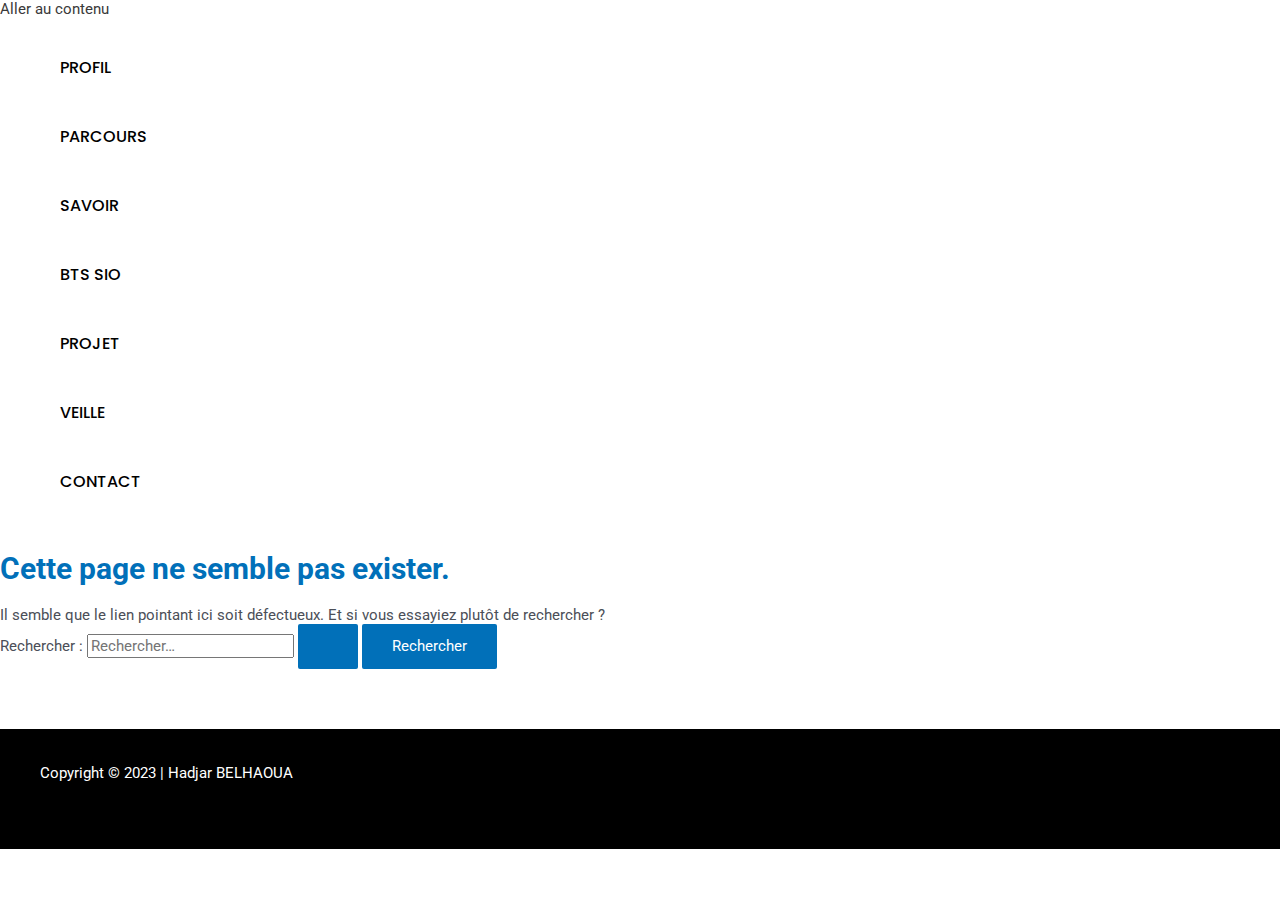
<file: u0022https_/mateo.daveneau.fr/wp-content/uploads/2023/03/2022-03-21_imac2013_front.png/u0022.html>
<!DOCTYPE html>
<html lang="fr-FR" prefix="og: https://ogp.me/ns#">
<head>
<meta charset="UTF-8">
<meta name="viewport" content="width=device-width, initial-scale=1">
<link rel="profile" href="https://gmpg.org/xfn/11">


<!-- SEO par Rank Math - https://s.rankmath.com/home -->
<title>Page non trouvée - Portfolio Hadjar BELHAOUA - BTS SIO</title>
<meta name="robots" content="follow, noindex"/>
<meta property="og:locale" content="fr_FR" />
<meta property="og:type" content="article" />
<meta property="og:title" content="Page non trouvée - Portfolio Hadjar BELHAOUA - BTS SIO" />
<meta name="twitter:card" content="summary_large_image" />
<meta name="twitter:title" content="Page non trouvée - Portfolio Hadjar BELHAOUA - BTS SIO" />
<script type="application/ld+json" class="rank-math-schema">{"@context":"https://schema.org","@graph":[{"@type":"Person","@id":"https://hadjar-belhaoua.fr/#person","name":"Hadjar Belhaoua","image":{"@type":"ImageObject","@id":"https://hadjar-belhaoua.fr/#logo","url":"https://hadjar-belhaoua.fr/wp-content/uploads/2021/11/Hadjar-BELHAOUA-1.png","contentUrl":"https://hadjar-belhaoua.fr/wp-content/uploads/2021/11/Hadjar-BELHAOUA-1.png","inLanguage":"fr-FR","width":"500","height":"500"}},{"@type":"WebSite","@id":"https://hadjar-belhaoua.fr/#website","url":"https://hadjar-belhaoua.fr","publisher":{"@id":"https://hadjar-belhaoua.fr/#person"},"inLanguage":"fr-FR"},{"@type":"BreadcrumbList","@id":"#breadcrumb","itemListElement":[{"@type":"ListItem","position":"1","item":{"@id":"https://hadjar-belhaoua.fr","name":"Accueil"}}]},{"@type":"WebPage","@id":"#webpage","url":"","name":"Page non trouv\u00e9e - Portfolio Hadjar BELHAOUA - BTS SIO","isPartOf":{"@id":"https://hadjar-belhaoua.fr/#website"},"inLanguage":"fr-FR","breadcrumb":{"@id":"#breadcrumb"}}]}</script>
<!-- /Extension Rank Math WordPress SEO -->

<link rel='dns-prefetch' href='//fonts.googleapis.com' />
<link rel="alternate" type="application/rss+xml" title="Portfolio Hadjar BELHAOUA - BTS SIO &raquo; Flux" href="https://hadjar-belhaoua.fr/feed/" />
<link rel="alternate" type="application/rss+xml" title="Portfolio Hadjar BELHAOUA - BTS SIO &raquo; Flux des commentaires" href="https://hadjar-belhaoua.fr/comments/feed/" />
<script>
window._wpemojiSettings = {"baseUrl":"https:\/\/s.w.org\/images\/core\/emoji\/14.0.0\/72x72\/","ext":".png","svgUrl":"https:\/\/s.w.org\/images\/core\/emoji\/14.0.0\/svg\/","svgExt":".svg","source":{"concatemoji":"https:\/\/hadjar-belhaoua.fr\/wp-includes\/js\/wp-emoji-release.min.js?ver=7a22247de8db3271f3bf8573be10e986"}};
/*! This file is auto-generated */
!function(e,a,t){var n,r,o,i=a.createElement("canvas"),p=i.getContext&&i.getContext("2d");function s(e,t){p.clearRect(0,0,i.width,i.height),p.fillText(e,0,0);e=i.toDataURL();return p.clearRect(0,0,i.width,i.height),p.fillText(t,0,0),e===i.toDataURL()}function c(e){var t=a.createElement("script");t.src=e,t.defer=t.type="text/javascript",a.getElementsByTagName("head")[0].appendChild(t)}for(o=Array("flag","emoji"),t.supports={everything:!0,everythingExceptFlag:!0},r=0;r<o.length;r++)t.supports[o[r]]=function(e){if(p&&p.fillText)switch(p.textBaseline="top",p.font="600 32px Arial",e){case"flag":return s("\ud83c\udff3\ufe0f\u200d\u26a7\ufe0f","\ud83c\udff3\ufe0f\u200b\u26a7\ufe0f")?!1:!s("\ud83c\uddfa\ud83c\uddf3","\ud83c\uddfa\u200b\ud83c\uddf3")&&!s("\ud83c\udff4\udb40\udc67\udb40\udc62\udb40\udc65\udb40\udc6e\udb40\udc67\udb40\udc7f","\ud83c\udff4\u200b\udb40\udc67\u200b\udb40\udc62\u200b\udb40\udc65\u200b\udb40\udc6e\u200b\udb40\udc67\u200b\udb40\udc7f");case"emoji":return!s("\ud83e\udef1\ud83c\udffb\u200d\ud83e\udef2\ud83c\udfff","\ud83e\udef1\ud83c\udffb\u200b\ud83e\udef2\ud83c\udfff")}return!1}(o[r]),t.supports.everything=t.supports.everything&&t.supports[o[r]],"flag"!==o[r]&&(t.supports.everythingExceptFlag=t.supports.everythingExceptFlag&&t.supports[o[r]]);t.supports.everythingExceptFlag=t.supports.everythingExceptFlag&&!t.supports.flag,t.DOMReady=!1,t.readyCallback=function(){t.DOMReady=!0},t.supports.everything||(n=function(){t.readyCallback()},a.addEventListener?(a.addEventListener("DOMContentLoaded",n,!1),e.addEventListener("load",n,!1)):(e.attachEvent("onload",n),a.attachEvent("onreadystatechange",function(){"complete"===a.readyState&&t.readyCallback()})),(e=t.source||{}).concatemoji?c(e.concatemoji):e.wpemoji&&e.twemoji&&(c(e.twemoji),c(e.wpemoji)))}(window,document,window._wpemojiSettings);
</script>
<style>
img.wp-smiley,
img.emoji {
	display: inline !important;
	border: none !important;
	box-shadow: none !important;
	height: 1em !important;
	width: 1em !important;
	margin: 0 0.07em !important;
	vertical-align: -0.1em !important;
	background: none !important;
	padding: 0 !important;
}
</style>
	<link rel='stylesheet' id='astra-theme-css-css' href='https://hadjar-belhaoua.fr/wp-content/themes/astra/assets/css/minified/main.min.css?ver=3.9.4' media='all' />
<style id='astra-theme-css-inline-css'>
.ast-no-sidebar .entry-content .alignfull {margin-left: calc( -50vw + 50%);margin-right: calc( -50vw + 50%);max-width: 100vw;width: 100vw;}.ast-no-sidebar .entry-content .alignwide {margin-left: calc(-41vw + 50%);margin-right: calc(-41vw + 50%);max-width: unset;width: unset;}.ast-no-sidebar .entry-content .alignfull .alignfull,.ast-no-sidebar .entry-content .alignfull .alignwide,.ast-no-sidebar .entry-content .alignwide .alignfull,.ast-no-sidebar .entry-content .alignwide .alignwide,.ast-no-sidebar .entry-content .wp-block-column .alignfull,.ast-no-sidebar .entry-content .wp-block-column .alignwide{width: 100%;margin-left: auto;margin-right: auto;}.wp-block-gallery,.blocks-gallery-grid {margin: 0;}.wp-block-separator {max-width: 100px;}.wp-block-separator.is-style-wide,.wp-block-separator.is-style-dots {max-width: none;}.entry-content .has-2-columns .wp-block-column:first-child {padding-right: 10px;}.entry-content .has-2-columns .wp-block-column:last-child {padding-left: 10px;}@media (max-width: 782px) {.entry-content .wp-block-columns .wp-block-column {flex-basis: 100%;}.entry-content .has-2-columns .wp-block-column:first-child {padding-right: 0;}.entry-content .has-2-columns .wp-block-column:last-child {padding-left: 0;}}body .entry-content .wp-block-latest-posts {margin-left: 0;}body .entry-content .wp-block-latest-posts li {list-style: none;}.ast-no-sidebar .ast-container .entry-content .wp-block-latest-posts {margin-left: 0;}.ast-header-break-point .entry-content .alignwide {margin-left: auto;margin-right: auto;}.entry-content .blocks-gallery-item img {margin-bottom: auto;}.wp-block-pullquote {border-top: 4px solid #555d66;border-bottom: 4px solid #555d66;color: #40464d;}:root{--ast-container-default-xlg-padding:6.67em;--ast-container-default-lg-padding:5.67em;--ast-container-default-slg-padding:4.34em;--ast-container-default-md-padding:3.34em;--ast-container-default-sm-padding:6.67em;--ast-container-default-xs-padding:2.4em;--ast-container-default-xxs-padding:1.4em;}html{font-size:93.75%;}a,.page-title{color:var(--ast-global-color-0);}a:hover,a:focus{color:var(--ast-global-color-1);}body,button,input,select,textarea,.ast-button,.ast-custom-button{font-family:-apple-system,BlinkMacSystemFont,Segoe UI,Roboto,Oxygen-Sans,Ubuntu,Cantarell,Helvetica Neue,sans-serif;font-weight:inherit;font-size:15px;font-size:1rem;}blockquote{color:var(--ast-global-color-3);}.site-title{font-size:35px;font-size:2.3333333333333rem;display:none;}header .custom-logo-link img{max-width:0;}.astra-logo-svg{width:0;}.ast-archive-description .ast-archive-title{font-size:40px;font-size:2.6666666666667rem;}.site-header .site-description{font-size:15px;font-size:1rem;display:none;}.entry-title{font-size:30px;font-size:2rem;}h1,.entry-content h1{font-size:40px;font-size:2.6666666666667rem;}h2,.entry-content h2{font-size:30px;font-size:2rem;}h3,.entry-content h3{font-size:25px;font-size:1.6666666666667rem;}h4,.entry-content h4{font-size:20px;font-size:1.3333333333333rem;}h5,.entry-content h5{font-size:18px;font-size:1.2rem;}h6,.entry-content h6{font-size:15px;font-size:1rem;}.ast-single-post .entry-title,.page-title{font-size:30px;font-size:2rem;}::selection{background-color:var(--ast-global-color-0);color:#ffffff;}body,h1,.entry-title a,.entry-content h1,h2,.entry-content h2,h3,.entry-content h3,h4,.entry-content h4,h5,.entry-content h5,h6,.entry-content h6{color:var(--ast-global-color-3);}.tagcloud a:hover,.tagcloud a:focus,.tagcloud a.current-item{color:#ffffff;border-color:var(--ast-global-color-0);background-color:var(--ast-global-color-0);}input:focus,input[type="text"]:focus,input[type="email"]:focus,input[type="url"]:focus,input[type="password"]:focus,input[type="reset"]:focus,input[type="search"]:focus,textarea:focus{border-color:var(--ast-global-color-0);}input[type="radio"]:checked,input[type=reset],input[type="checkbox"]:checked,input[type="checkbox"]:hover:checked,input[type="checkbox"]:focus:checked,input[type=range]::-webkit-slider-thumb{border-color:var(--ast-global-color-0);background-color:var(--ast-global-color-0);box-shadow:none;}.site-footer a:hover + .post-count,.site-footer a:focus + .post-count{background:var(--ast-global-color-0);border-color:var(--ast-global-color-0);}.single .nav-links .nav-previous,.single .nav-links .nav-next{color:var(--ast-global-color-0);}.entry-meta,.entry-meta *{line-height:1.45;color:var(--ast-global-color-0);}.entry-meta a:hover,.entry-meta a:hover *,.entry-meta a:focus,.entry-meta a:focus *,.page-links > .page-link,.page-links .page-link:hover,.post-navigation a:hover{color:var(--ast-global-color-1);}#cat option,.secondary .calendar_wrap thead a,.secondary .calendar_wrap thead a:visited{color:var(--ast-global-color-0);}.secondary .calendar_wrap #today,.ast-progress-val span{background:var(--ast-global-color-0);}.secondary a:hover + .post-count,.secondary a:focus + .post-count{background:var(--ast-global-color-0);border-color:var(--ast-global-color-0);}.calendar_wrap #today > a{color:#ffffff;}.page-links .page-link,.single .post-navigation a{color:var(--ast-global-color-0);}.ast-archive-title{color:var(--ast-global-color-2);}.widget-title{font-size:21px;font-size:1.4rem;color:var(--ast-global-color-2);}.ast-single-post .entry-content a,.ast-comment-content a:not(.ast-comment-edit-reply-wrap a){text-decoration:underline;}.ast-single-post .wp-block-button .wp-block-button__link,.ast-single-post .elementor-button-wrapper .elementor-button,.ast-single-post .entry-content .uagb-tab a,.ast-single-post .entry-content .uagb-ifb-cta a,.ast-single-post .entry-content .wp-block-uagb-buttons a,.ast-single-post .entry-content .uabb-module-content a,.ast-single-post .entry-content .uagb-post-grid a,.ast-single-post .entry-content .uagb-timeline a,.ast-single-post .entry-content .uagb-toc__wrap a,.ast-single-post .entry-content .uagb-taxomony-box a,.ast-single-post .entry-content .woocommerce a,.entry-content .wp-block-latest-posts > li > a{text-decoration:none;}.ast-logo-title-inline .site-logo-img{padding-right:1em;}@media (max-width:921px){#ast-desktop-header{display:none;}}@media (min-width:921px){#ast-mobile-header{display:none;}}.wp-block-buttons.aligncenter{justify-content:center;}@media (min-width:1200px){.wp-block-group .has-background{padding:20px;}}@media (min-width:1200px){.wp-block-cover-image.alignwide .wp-block-cover__inner-container,.wp-block-cover.alignwide .wp-block-cover__inner-container,.wp-block-cover-image.alignfull .wp-block-cover__inner-container,.wp-block-cover.alignfull .wp-block-cover__inner-container{width:100%;}}.wp-block-columns{margin-bottom:unset;}.wp-block-image.size-full{margin:2rem 0;}.wp-block-separator.has-background{padding:0;}.wp-block-gallery{margin-bottom:1.6em;}.wp-block-group{padding-top:4em;padding-bottom:4em;}.wp-block-group__inner-container .wp-block-columns:last-child,.wp-block-group__inner-container :last-child,.wp-block-table table{margin-bottom:0;}.blocks-gallery-grid{width:100%;}.wp-block-navigation-link__content{padding:5px 0;}.wp-block-group .wp-block-group .has-text-align-center,.wp-block-group .wp-block-column .has-text-align-center{max-width:100%;}.has-text-align-center{margin:0 auto;}@media (max-width:1200px){.wp-block-group{padding:3em;}.wp-block-group .wp-block-group{padding:1.5em;}.wp-block-columns,.wp-block-column{margin:1rem 0;}}@media (min-width:921px){.wp-block-columns .wp-block-group{padding:2em;}}@media (max-width:544px){.wp-block-cover-image .wp-block-cover__inner-container,.wp-block-cover .wp-block-cover__inner-container{width:unset;}.wp-block-cover,.wp-block-cover-image{padding:2em 0;}.wp-block-group,.wp-block-cover{padding:2em;}.wp-block-media-text__media img,.wp-block-media-text__media video{width:unset;max-width:100%;}.wp-block-media-text.has-background .wp-block-media-text__content{padding:1em;}}.wp-block-image.aligncenter{margin-left:auto;margin-right:auto;}.wp-block-table.aligncenter{margin-left:auto;margin-right:auto;}@media (min-width:544px){.entry-content .wp-block-media-text.has-media-on-the-right .wp-block-media-text__content{padding:0 8% 0 0;}.entry-content .wp-block-media-text .wp-block-media-text__content{padding:0 0 0 8%;}.ast-plain-container .site-content .entry-content .has-custom-content-position.is-position-bottom-left > *,.ast-plain-container .site-content .entry-content .has-custom-content-position.is-position-bottom-right > *,.ast-plain-container .site-content .entry-content .has-custom-content-position.is-position-top-left > *,.ast-plain-container .site-content .entry-content .has-custom-content-position.is-position-top-right > *,.ast-plain-container .site-content .entry-content .has-custom-content-position.is-position-center-right > *,.ast-plain-container .site-content .entry-content .has-custom-content-position.is-position-center-left > *{margin:0;}}@media (max-width:544px){.entry-content .wp-block-media-text .wp-block-media-text__content{padding:8% 0;}.wp-block-media-text .wp-block-media-text__media img{width:auto;max-width:100%;}}.wp-block-button.is-style-outline .wp-block-button__link{border-color:var(--ast-global-color-0);}.wp-block-button.is-style-outline > .wp-block-button__link:not(.has-text-color),.wp-block-button.wp-block-button__link.is-style-outline:not(.has-text-color){color:var(--ast-global-color-0);}.wp-block-button.is-style-outline .wp-block-button__link:hover,.wp-block-button.is-style-outline .wp-block-button__link:focus{color:#ffffff !important;background-color:var(--ast-global-color-1);border-color:var(--ast-global-color-1);}.post-page-numbers.current .page-link,.ast-pagination .page-numbers.current{color:#ffffff;border-color:var(--ast-global-color-0);background-color:var(--ast-global-color-0);border-radius:2px;}@media (min-width:544px){.entry-content > .alignleft{margin-right:20px;}.entry-content > .alignright{margin-left:20px;}}h1.widget-title{font-weight:inherit;}h2.widget-title{font-weight:inherit;}h3.widget-title{font-weight:inherit;}@media (max-width:921px){.ast-separate-container #primary,.ast-separate-container #secondary{padding:1.5em 0;}#primary,#secondary{padding:1.5em 0;margin:0;}.ast-left-sidebar #content > .ast-container{display:flex;flex-direction:column-reverse;width:100%;}.ast-separate-container .ast-article-post,.ast-separate-container .ast-article-single{padding:1.5em 2.14em;}.ast-author-box img.avatar{margin:20px 0 0 0;}}@media (min-width:922px){.ast-separate-container.ast-right-sidebar #primary,.ast-separate-container.ast-left-sidebar #primary{border:0;}.search-no-results.ast-separate-container #primary{margin-bottom:4em;}}.ast-404-layout-1 .ast-404-text{font-size:200px;font-size:13.333333333333rem;}@media (min-width:922px){.error404.ast-separate-container #primary{margin-bottom:4em;}}@media (max-width:920px){.ast-404-layout-1 .ast-404-text{font-size:100px;font-size:6.6666666666667rem;}}.wp-block-button .wp-block-button__link{color:#ffffff;}.wp-block-button .wp-block-button__link:hover,.wp-block-button .wp-block-button__link:focus{color:#ffffff;background-color:var(--ast-global-color-1);border-color:var(--ast-global-color-1);}.wp-block-button .wp-block-button__link{border-color:var(--ast-global-color-0);background-color:var(--ast-global-color-0);color:#ffffff;font-family:inherit;font-weight:inherit;line-height:1;border-radius:2px;padding-top:15px;padding-right:30px;padding-bottom:15px;padding-left:30px;}@media (max-width:921px){.wp-block-button .wp-block-button__link{padding-top:14px;padding-right:28px;padding-bottom:14px;padding-left:28px;}}@media (max-width:544px){.wp-block-button .wp-block-button__link{padding-top:12px;padding-right:24px;padding-bottom:12px;padding-left:24px;}}.menu-toggle,button,.ast-button,.ast-custom-button,.button,input#submit,input[type="button"],input[type="submit"],input[type="reset"],form[CLASS*="wp-block-search__"].wp-block-search .wp-block-search__inside-wrapper .wp-block-search__button,body .wp-block-file .wp-block-file__button{border-style:solid;border-top-width:0;border-right-width:0;border-left-width:0;border-bottom-width:0;color:#ffffff;border-color:var(--ast-global-color-0);background-color:var(--ast-global-color-0);border-radius:2px;padding-top:15px;padding-right:30px;padding-bottom:15px;padding-left:30px;font-family:inherit;font-weight:inherit;line-height:1;}button:focus,.menu-toggle:hover,button:hover,.ast-button:hover,.ast-custom-button:hover .button:hover,.ast-custom-button:hover ,input[type=reset]:hover,input[type=reset]:focus,input#submit:hover,input#submit:focus,input[type="button"]:hover,input[type="button"]:focus,input[type="submit"]:hover,input[type="submit"]:focus,form[CLASS*="wp-block-search__"].wp-block-search .wp-block-search__inside-wrapper .wp-block-search__button:hover,form[CLASS*="wp-block-search__"].wp-block-search .wp-block-search__inside-wrapper .wp-block-search__button:focus,body .wp-block-file .wp-block-file__button:hover,body .wp-block-file .wp-block-file__button:focus{color:#ffffff;background-color:var(--ast-global-color-1);border-color:var(--ast-global-color-1);}@media (min-width:544px){.ast-container{max-width:100%;}}@media (max-width:544px){.ast-separate-container .ast-article-post,.ast-separate-container .ast-article-single,.ast-separate-container .comments-title,.ast-separate-container .ast-archive-description{padding:1.5em 1em;}.ast-separate-container #content .ast-container{padding-left:0.54em;padding-right:0.54em;}.ast-separate-container .ast-comment-list li.depth-1{padding:1.5em 1em;margin-bottom:1.5em;}.ast-separate-container .ast-comment-list .bypostauthor{padding:.5em;}.ast-search-menu-icon.ast-dropdown-active .search-field{width:170px;}.menu-toggle,button,.ast-button,.button,input#submit,input[type="button"],input[type="submit"],input[type="reset"]{padding-top:12px;padding-right:24px;padding-bottom:12px;padding-left:24px;}}@media (max-width:921px){.menu-toggle,button,.ast-button,.button,input#submit,input[type="button"],input[type="submit"],input[type="reset"]{padding-top:14px;padding-right:28px;padding-bottom:14px;padding-left:28px;}.ast-mobile-header-stack .main-header-bar .ast-search-menu-icon{display:inline-block;}.ast-header-break-point.ast-header-custom-item-outside .ast-mobile-header-stack .main-header-bar .ast-search-icon{margin:0;}.ast-comment-avatar-wrap img{max-width:2.5em;}.ast-separate-container .ast-comment-list li.depth-1{padding:1.5em 2.14em;}.ast-separate-container .comment-respond{padding:2em 2.14em;}.ast-comment-meta{padding:0 1.8888em 1.3333em;}}.entry-content > .wp-block-group,.entry-content > .wp-block-media-text,.entry-content > .wp-block-cover,.entry-content > .wp-block-columns{max-width:58em;width:calc(100% - 4em);margin-left:auto;margin-right:auto;}.entry-content [class*="__inner-container"] > .alignfull{max-width:100%;margin-left:0;margin-right:0;}.entry-content [class*="__inner-container"] > *:not(.alignwide):not(.alignfull):not(.alignleft):not(.alignright){margin-left:auto;margin-right:auto;}.entry-content [class*="__inner-container"] > *:not(.alignwide):not(p):not(.alignfull):not(.alignleft):not(.alignright):not(.is-style-wide):not(iframe){max-width:50rem;width:100%;}@media (min-width:921px){.entry-content > .wp-block-group.alignwide.has-background,.entry-content > .wp-block-group.alignfull.has-background,.entry-content > .wp-block-cover.alignwide,.entry-content > .wp-block-cover.alignfull,.entry-content > .wp-block-columns.has-background.alignwide,.entry-content > .wp-block-columns.has-background.alignfull{margin-top:0;margin-bottom:0;padding:6em 4em;}.entry-content > .wp-block-columns.has-background{margin-bottom:0;}}@media (min-width:1200px){.entry-content .alignfull p{max-width:1200px;}.entry-content .alignfull{max-width:100%;width:100%;}.ast-page-builder-template .entry-content .alignwide,.entry-content [class*="__inner-container"] > .alignwide{max-width:1200px;margin-left:0;margin-right:0;}.entry-content .alignfull [class*="__inner-container"] > .alignwide{max-width:80rem;}}@media (min-width:545px){.site-main .entry-content > .alignwide{margin:0 auto;}.wp-block-group.has-background,.entry-content > .wp-block-cover,.entry-content > .wp-block-columns.has-background{padding:4em;margin-top:0;margin-bottom:0;}.entry-content .wp-block-media-text.alignfull .wp-block-media-text__content,.entry-content .wp-block-media-text.has-background .wp-block-media-text__content{padding:0 8%;}}@media (max-width:921px){.site-title{display:block;}.ast-archive-description .ast-archive-title{font-size:40px;}.site-header .site-description{display:none;}.entry-title{font-size:30px;}h1,.entry-content h1{font-size:30px;}h2,.entry-content h2{font-size:25px;}h3,.entry-content h3{font-size:20px;}.ast-single-post .entry-title,.page-title{font-size:30px;}}@media (max-width:544px){.site-title{display:block;}.ast-archive-description .ast-archive-title{font-size:40px;}.site-header .site-description{display:none;}.entry-title{font-size:30px;}h1,.entry-content h1{font-size:30px;}h2,.entry-content h2{font-size:25px;}h3,.entry-content h3{font-size:20px;}.ast-single-post .entry-title,.page-title{font-size:30px;}}@media (max-width:921px){html{font-size:85.5%;}}@media (max-width:544px){html{font-size:85.5%;}}@media (min-width:922px){.ast-container{max-width:1240px;}}@media (min-width:922px){.site-content .ast-container{display:flex;}}@media (max-width:921px){.site-content .ast-container{flex-direction:column;}}@media (min-width:922px){.main-header-menu .sub-menu .menu-item.ast-left-align-sub-menu:hover > .sub-menu,.main-header-menu .sub-menu .menu-item.ast-left-align-sub-menu.focus > .sub-menu{margin-left:-0px;}}.wp-block-search {margin-bottom: 20px;}.wp-block-site-tagline {margin-top: 20px;}form.wp-block-search .wp-block-search__input,.wp-block-search.wp-block-search__button-inside .wp-block-search__inside-wrapper {border-color: #eaeaea;background: #fafafa;}.wp-block-search.wp-block-search__button-inside .wp-block-search__inside-wrapper .wp-block-search__input:focus,.wp-block-loginout input:focus {outline: thin dotted;}.wp-block-loginout input:focus {border-color: transparent;} form.wp-block-search .wp-block-search__inside-wrapper .wp-block-search__input {padding: 12px;}form.wp-block-search .wp-block-search__button svg {fill: currentColor;width: 20px;height: 20px;}.wp-block-loginout p label {display: block;}.wp-block-loginout p:not(.login-remember):not(.login-submit) input {width: 100%;}.wp-block-loginout .login-remember input {width: 1.1rem;height: 1.1rem;margin: 0 5px 4px 0;vertical-align: middle;}blockquote,cite {font-style: initial;}.wp-block-file {display: flex;align-items: center;flex-wrap: wrap;justify-content: space-between;}.wp-block-pullquote {border: none;}.wp-block-pullquote blockquote::before {content: "\201D";font-family: "Helvetica",sans-serif;display: flex;transform: rotate( 180deg );font-size: 6rem;font-style: normal;line-height: 1;font-weight: bold;align-items: center;justify-content: center;}.has-text-align-right > blockquote::before {justify-content: flex-start;}.has-text-align-left > blockquote::before {justify-content: flex-end;}figure.wp-block-pullquote.is-style-solid-color blockquote {max-width: 100%;text-align: inherit;}blockquote {padding: 0 1.2em 1.2em;}.wp-block-button__link {border: 2px solid currentColor;}body .wp-block-file .wp-block-file__button {text-decoration: none;}ul.wp-block-categories-list.wp-block-categories,ul.wp-block-archives-list.wp-block-archives {list-style-type: none;}ul,ol {margin-left: 20px;}figure.alignright figcaption {text-align: right;}:root .has-ast-global-color-0-color{color:var(--ast-global-color-0);}:root .has-ast-global-color-0-background-color{background-color:var(--ast-global-color-0);}:root .wp-block-button .has-ast-global-color-0-color{color:var(--ast-global-color-0);}:root .wp-block-button .has-ast-global-color-0-background-color{background-color:var(--ast-global-color-0);}:root .has-ast-global-color-1-color{color:var(--ast-global-color-1);}:root .has-ast-global-color-1-background-color{background-color:var(--ast-global-color-1);}:root .wp-block-button .has-ast-global-color-1-color{color:var(--ast-global-color-1);}:root .wp-block-button .has-ast-global-color-1-background-color{background-color:var(--ast-global-color-1);}:root .has-ast-global-color-2-color{color:var(--ast-global-color-2);}:root .has-ast-global-color-2-background-color{background-color:var(--ast-global-color-2);}:root .wp-block-button .has-ast-global-color-2-color{color:var(--ast-global-color-2);}:root .wp-block-button .has-ast-global-color-2-background-color{background-color:var(--ast-global-color-2);}:root .has-ast-global-color-3-color{color:var(--ast-global-color-3);}:root .has-ast-global-color-3-background-color{background-color:var(--ast-global-color-3);}:root .wp-block-button .has-ast-global-color-3-color{color:var(--ast-global-color-3);}:root .wp-block-button .has-ast-global-color-3-background-color{background-color:var(--ast-global-color-3);}:root .has-ast-global-color-4-color{color:var(--ast-global-color-4);}:root .has-ast-global-color-4-background-color{background-color:var(--ast-global-color-4);}:root .wp-block-button .has-ast-global-color-4-color{color:var(--ast-global-color-4);}:root .wp-block-button .has-ast-global-color-4-background-color{background-color:var(--ast-global-color-4);}:root .has-ast-global-color-5-color{color:var(--ast-global-color-5);}:root .has-ast-global-color-5-background-color{background-color:var(--ast-global-color-5);}:root .wp-block-button .has-ast-global-color-5-color{color:var(--ast-global-color-5);}:root .wp-block-button .has-ast-global-color-5-background-color{background-color:var(--ast-global-color-5);}:root .has-ast-global-color-6-color{color:var(--ast-global-color-6);}:root .has-ast-global-color-6-background-color{background-color:var(--ast-global-color-6);}:root .wp-block-button .has-ast-global-color-6-color{color:var(--ast-global-color-6);}:root .wp-block-button .has-ast-global-color-6-background-color{background-color:var(--ast-global-color-6);}:root .has-ast-global-color-7-color{color:var(--ast-global-color-7);}:root .has-ast-global-color-7-background-color{background-color:var(--ast-global-color-7);}:root .wp-block-button .has-ast-global-color-7-color{color:var(--ast-global-color-7);}:root .wp-block-button .has-ast-global-color-7-background-color{background-color:var(--ast-global-color-7);}:root .has-ast-global-color-8-color{color:var(--ast-global-color-8);}:root .has-ast-global-color-8-background-color{background-color:var(--ast-global-color-8);}:root .wp-block-button .has-ast-global-color-8-color{color:var(--ast-global-color-8);}:root .wp-block-button .has-ast-global-color-8-background-color{background-color:var(--ast-global-color-8);}:root{--ast-global-color-0:#0170B9;--ast-global-color-1:#3a3a3a;--ast-global-color-2:#3a3a3a;--ast-global-color-3:#4B4F58;--ast-global-color-4:#F5F5F5;--ast-global-color-5:#FFFFFF;--ast-global-color-6:#E5E5E5;--ast-global-color-7:#424242;--ast-global-color-8:#000000;}:root {--ast-border-color : #dddddd;}.ast-breadcrumbs .trail-browse,.ast-breadcrumbs .trail-items,.ast-breadcrumbs .trail-items li{display:inline-block;margin:0;padding:0;border:none;background:inherit;text-indent:0;}.ast-breadcrumbs .trail-browse{font-size:inherit;font-style:inherit;font-weight:inherit;color:inherit;}.ast-breadcrumbs .trail-items{list-style:none;}.trail-items li::after{padding:0 0.3em;content:"\00bb";}.trail-items li:last-of-type::after{display:none;}h1,.entry-content h1,h2,.entry-content h2,h3,.entry-content h3,h4,.entry-content h4,h5,.entry-content h5,h6,.entry-content h6{color:var(--ast-global-color-2);}.entry-title a{color:var(--ast-global-color-2);}@media (max-width:921px){.ast-builder-grid-row-container.ast-builder-grid-row-tablet-3-firstrow .ast-builder-grid-row > *:first-child,.ast-builder-grid-row-container.ast-builder-grid-row-tablet-3-lastrow .ast-builder-grid-row > *:last-child{grid-column:1 / -1;}}@media (max-width:544px){.ast-builder-grid-row-container.ast-builder-grid-row-mobile-3-firstrow .ast-builder-grid-row > *:first-child,.ast-builder-grid-row-container.ast-builder-grid-row-mobile-3-lastrow .ast-builder-grid-row > *:last-child{grid-column:1 / -1;}}.ast-builder-layout-element[data-section="title_tagline"]{display:flex;}@media (max-width:921px){.ast-header-break-point .ast-builder-layout-element[data-section="title_tagline"]{display:flex;}}@media (max-width:544px){.ast-header-break-point .ast-builder-layout-element[data-section="title_tagline"]{display:flex;}}.ast-builder-menu-1{font-family:'Poppins',sans-serif;font-weight:500;text-transform:uppercase;}.ast-builder-menu-1 .menu-item > .menu-link{font-size:16px;font-size:1.0666666666667rem;color:#000000;}.ast-builder-menu-1 .menu-item > .ast-menu-toggle{color:#000000;}.ast-builder-menu-1 .menu-item:hover > .menu-link,.ast-builder-menu-1 .inline-on-mobile .menu-item:hover > .ast-menu-toggle{color:rgba(98,130,183,0.91);}.ast-builder-menu-1 .menu-item:hover > .ast-menu-toggle{color:rgba(98,130,183,0.91);}.ast-builder-menu-1 .menu-item.current-menu-item > .menu-link,.ast-builder-menu-1 .inline-on-mobile .menu-item.current-menu-item > .ast-menu-toggle,.ast-builder-menu-1 .current-menu-ancestor > .menu-link{color:rgba(232,232,232,0);}.ast-builder-menu-1 .menu-item.current-menu-item > .ast-menu-toggle{color:rgba(232,232,232,0);}.ast-builder-menu-1 .sub-menu,.ast-builder-menu-1 .inline-on-mobile .sub-menu{border-top-width:2px;border-bottom-width:0;border-right-width:0;border-left-width:0;border-color:var(--ast-global-color-0);border-style:solid;width:1295px;border-radius:0;}.ast-builder-menu-1 .main-header-menu > .menu-item > .sub-menu,.ast-builder-menu-1 .main-header-menu > .menu-item > .astra-full-megamenu-wrapper{margin-top:107px;}.ast-desktop .ast-builder-menu-1 .main-header-menu > .menu-item > .sub-menu:before,.ast-desktop .ast-builder-menu-1 .main-header-menu > .menu-item > .astra-full-megamenu-wrapper:before{height:calc( 107px + 5px );}.ast-desktop .ast-builder-menu-1 .menu-item .sub-menu .menu-link{border-style:none;}@media (max-width:921px){.ast-header-break-point .ast-builder-menu-1 .menu-item.menu-item-has-children > .ast-menu-toggle{top:0;}.ast-builder-menu-1 .menu-item-has-children > .menu-link:after{content:unset;}.ast-builder-menu-1 .main-header-menu > .menu-item > .sub-menu,.ast-builder-menu-1 .main-header-menu > .menu-item > .astra-full-megamenu-wrapper{margin-top:0;}}@media (max-width:544px){.ast-header-break-point .ast-builder-menu-1 .menu-item.menu-item-has-children > .ast-menu-toggle{top:0;}.ast-builder-menu-1 .main-header-menu > .menu-item > .sub-menu,.ast-builder-menu-1 .main-header-menu > .menu-item > .astra-full-megamenu-wrapper{margin-top:0;}}.ast-builder-menu-1{display:flex;}@media (max-width:921px){.ast-header-break-point .ast-builder-menu-1{display:flex;}}@media (max-width:544px){.ast-header-break-point .ast-builder-menu-1{display:flex;}}.ast-desktop .ast-menu-hover-style-underline > .menu-item > .menu-link:before,.ast-desktop .ast-menu-hover-style-overline > .menu-item > .menu-link:before {content: "";position: absolute;width: 100%;right: 50%;height: 1px;background-color: transparent;transform: scale(0,0) translate(-50%,0);transition: transform .3s ease-in-out,color .0s ease-in-out;}.ast-desktop .ast-menu-hover-style-underline > .menu-item:hover > .menu-link:before,.ast-desktop .ast-menu-hover-style-overline > .menu-item:hover > .menu-link:before {width: calc(100% - 1.2em);background-color: currentColor;transform: scale(1,1) translate(50%,0);}.ast-desktop .ast-menu-hover-style-underline > .menu-item > .menu-link:before {bottom: 0;}.ast-desktop .ast-menu-hover-style-overline > .menu-item > .menu-link:before {top: 0;}.ast-desktop .ast-menu-hover-style-zoom > .menu-item > .menu-link:hover {transition: all .3s ease;transform: scale(1.2);}.site-below-footer-wrap{padding-top:20px;padding-bottom:20px;}.site-below-footer-wrap[data-section="section-below-footer-builder"]{background-color:var(--ast-global-color-8);;background-image:none;;min-height:80px;}.site-below-footer-wrap[data-section="section-below-footer-builder"] .ast-builder-grid-row{max-width:1200px;margin-left:auto;margin-right:auto;}.site-below-footer-wrap[data-section="section-below-footer-builder"] .ast-builder-grid-row,.site-below-footer-wrap[data-section="section-below-footer-builder"] .site-footer-section{align-items:flex-start;}.site-below-footer-wrap[data-section="section-below-footer-builder"].ast-footer-row-inline .site-footer-section{display:flex;margin-bottom:0;}.ast-builder-grid-row-full .ast-builder-grid-row{grid-template-columns:1fr;}@media (max-width:921px){.site-below-footer-wrap[data-section="section-below-footer-builder"].ast-footer-row-tablet-inline .site-footer-section{display:flex;margin-bottom:0;}.site-below-footer-wrap[data-section="section-below-footer-builder"].ast-footer-row-tablet-stack .site-footer-section{display:block;margin-bottom:10px;}.ast-builder-grid-row-container.ast-builder-grid-row-tablet-full .ast-builder-grid-row{grid-template-columns:1fr;}}@media (max-width:544px){.site-below-footer-wrap[data-section="section-below-footer-builder"].ast-footer-row-mobile-inline .site-footer-section{display:flex;margin-bottom:0;}.site-below-footer-wrap[data-section="section-below-footer-builder"].ast-footer-row-mobile-stack .site-footer-section{display:block;margin-bottom:10px;}.ast-builder-grid-row-container.ast-builder-grid-row-mobile-full .ast-builder-grid-row{grid-template-columns:1fr;}}.site-below-footer-wrap[data-section="section-below-footer-builder"]{display:grid;}@media (max-width:921px){.ast-header-break-point .site-below-footer-wrap[data-section="section-below-footer-builder"]{display:grid;}}@media (max-width:544px){.ast-header-break-point .site-below-footer-wrap[data-section="section-below-footer-builder"]{display:grid;}}.ast-footer-copyright{text-align:center;}.ast-footer-copyright {color:var(--ast-global-color-5);}@media (max-width:921px){.ast-footer-copyright{text-align:center;}}@media (max-width:544px){.ast-footer-copyright{text-align:center;}}.ast-footer-copyright.ast-builder-layout-element{display:flex;}@media (max-width:921px){.ast-header-break-point .ast-footer-copyright.ast-builder-layout-element{display:flex;}}@media (max-width:544px){.ast-header-break-point .ast-footer-copyright.ast-builder-layout-element{display:flex;}}.site-footer{background-color:var(--ast-global-color-8);;background-image:none;;}.elementor-template-full-width .ast-container{display:block;}@media (max-width:544px){.elementor-element .elementor-wc-products .woocommerce[class*="columns-"] ul.products li.product{width:auto;margin:0;}.elementor-element .woocommerce .woocommerce-result-count{float:none;}}.ast-header-break-point .main-header-bar{border-bottom-width:1px;}@media (min-width:922px){.main-header-bar{border-bottom-width:1px;}}.main-header-menu .menu-item, #astra-footer-menu .menu-item, .main-header-bar .ast-masthead-custom-menu-items{-js-display:flex;display:flex;-webkit-box-pack:center;-webkit-justify-content:center;-moz-box-pack:center;-ms-flex-pack:center;justify-content:center;-webkit-box-orient:vertical;-webkit-box-direction:normal;-webkit-flex-direction:column;-moz-box-orient:vertical;-moz-box-direction:normal;-ms-flex-direction:column;flex-direction:column;}.main-header-menu > .menu-item > .menu-link, #astra-footer-menu > .menu-item > .menu-link{height:100%;-webkit-box-align:center;-webkit-align-items:center;-moz-box-align:center;-ms-flex-align:center;align-items:center;-js-display:flex;display:flex;}.ast-header-break-point .main-navigation ul .menu-item .menu-link .icon-arrow:first-of-type svg{top:.2em;margin-top:0px;margin-left:0px;width:.65em;transform:translate(0, -2px) rotateZ(270deg);}.ast-mobile-popup-content .ast-submenu-expanded > .ast-menu-toggle{transform:rotateX(180deg);}.ast-separate-container .blog-layout-1, .ast-separate-container .blog-layout-2, .ast-separate-container .blog-layout-3{background-color:transparent;background-image:none;}.ast-separate-container .ast-article-post{background-color:var(--ast-global-color-5);;}@media (max-width:921px){.ast-separate-container .ast-article-post{background-color:var(--ast-global-color-5);;}}@media (max-width:544px){.ast-separate-container .ast-article-post{background-color:var(--ast-global-color-5);;}}.ast-separate-container .ast-article-single:not(.ast-related-post), .ast-separate-container .comments-area .comment-respond,.ast-separate-container .comments-area .ast-comment-list li, .ast-separate-container .ast-woocommerce-container, .ast-separate-container .error-404, .ast-separate-container .no-results, .single.ast-separate-container  .ast-author-meta, .ast-separate-container .related-posts-title-wrapper, .ast-separate-container.ast-two-container #secondary .widget,.ast-separate-container .comments-count-wrapper, .ast-box-layout.ast-plain-container .site-content,.ast-padded-layout.ast-plain-container .site-content, .ast-separate-container .comments-area .comments-title{background-color:var(--ast-global-color-5);;}@media (max-width:921px){.ast-separate-container .ast-article-single:not(.ast-related-post), .ast-separate-container .comments-area .comment-respond,.ast-separate-container .comments-area .ast-comment-list li, .ast-separate-container .ast-woocommerce-container, .ast-separate-container .error-404, .ast-separate-container .no-results, .single.ast-separate-container  .ast-author-meta, .ast-separate-container .related-posts-title-wrapper, .ast-separate-container.ast-two-container #secondary .widget,.ast-separate-container .comments-count-wrapper, .ast-box-layout.ast-plain-container .site-content,.ast-padded-layout.ast-plain-container .site-content, .ast-separate-container .comments-area .comments-title{background-color:var(--ast-global-color-5);;}}@media (max-width:544px){.ast-separate-container .ast-article-single:not(.ast-related-post), .ast-separate-container .comments-area .comment-respond,.ast-separate-container .comments-area .ast-comment-list li, .ast-separate-container .ast-woocommerce-container, .ast-separate-container .error-404, .ast-separate-container .no-results, .single.ast-separate-container  .ast-author-meta, .ast-separate-container .related-posts-title-wrapper, .ast-separate-container.ast-two-container #secondary .widget,.ast-separate-container .comments-count-wrapper, .ast-box-layout.ast-plain-container .site-content,.ast-padded-layout.ast-plain-container .site-content, .ast-separate-container .comments-area .comments-title{background-color:var(--ast-global-color-5);;}}.ast-mobile-header-content > *,.ast-desktop-header-content > * {padding: 10px 0;height: auto;}.ast-mobile-header-content > *:first-child,.ast-desktop-header-content > *:first-child {padding-top: 10px;}.ast-mobile-header-content > .ast-builder-menu,.ast-desktop-header-content > .ast-builder-menu {padding-top: 0;}.ast-mobile-header-content > *:last-child,.ast-desktop-header-content > *:last-child {padding-bottom: 0;}.ast-mobile-header-content .ast-search-menu-icon.ast-inline-search label,.ast-desktop-header-content .ast-search-menu-icon.ast-inline-search label {width: 100%;}.ast-desktop-header-content .main-header-bar-navigation .ast-submenu-expanded > .ast-menu-toggle::before {transform: rotateX(180deg);}#ast-desktop-header .ast-desktop-header-content,.ast-mobile-header-content .ast-search-icon,.ast-desktop-header-content .ast-search-icon,.ast-mobile-header-wrap .ast-mobile-header-content,.ast-main-header-nav-open.ast-popup-nav-open .ast-mobile-header-wrap .ast-mobile-header-content,.ast-main-header-nav-open.ast-popup-nav-open .ast-desktop-header-content {display: none;}.ast-main-header-nav-open.ast-header-break-point #ast-desktop-header .ast-desktop-header-content,.ast-main-header-nav-open.ast-header-break-point .ast-mobile-header-wrap .ast-mobile-header-content {display: block;}.ast-desktop .ast-desktop-header-content .astra-menu-animation-slide-up > .menu-item > .sub-menu,.ast-desktop .ast-desktop-header-content .astra-menu-animation-slide-up > .menu-item .menu-item > .sub-menu,.ast-desktop .ast-desktop-header-content .astra-menu-animation-slide-down > .menu-item > .sub-menu,.ast-desktop .ast-desktop-header-content .astra-menu-animation-slide-down > .menu-item .menu-item > .sub-menu,.ast-desktop .ast-desktop-header-content .astra-menu-animation-fade > .menu-item > .sub-menu,.ast-desktop .ast-desktop-header-content .astra-menu-animation-fade > .menu-item .menu-item > .sub-menu {opacity: 1;visibility: visible;}.ast-hfb-header.ast-default-menu-enable.ast-header-break-point .ast-mobile-header-wrap .ast-mobile-header-content .main-header-bar-navigation {width: unset;margin: unset;}.ast-mobile-header-content.content-align-flex-end .main-header-bar-navigation .menu-item-has-children > .ast-menu-toggle,.ast-desktop-header-content.content-align-flex-end .main-header-bar-navigation .menu-item-has-children > .ast-menu-toggle {left: calc( 20px - 0.907em);}.ast-mobile-header-content .ast-search-menu-icon,.ast-mobile-header-content .ast-search-menu-icon.slide-search,.ast-desktop-header-content .ast-search-menu-icon,.ast-desktop-header-content .ast-search-menu-icon.slide-search {width: 100%;position: relative;display: block;right: auto;transform: none;}.ast-mobile-header-content .ast-search-menu-icon.slide-search .search-form,.ast-mobile-header-content .ast-search-menu-icon .search-form,.ast-desktop-header-content .ast-search-menu-icon.slide-search .search-form,.ast-desktop-header-content .ast-search-menu-icon .search-form {right: 0;visibility: visible;opacity: 1;position: relative;top: auto;transform: none;padding: 0;display: block;overflow: hidden;}.ast-mobile-header-content .ast-search-menu-icon.ast-inline-search .search-field,.ast-mobile-header-content .ast-search-menu-icon .search-field,.ast-desktop-header-content .ast-search-menu-icon.ast-inline-search .search-field,.ast-desktop-header-content .ast-search-menu-icon .search-field {width: 100%;padding-right: 5.5em;}.ast-mobile-header-content .ast-search-menu-icon .search-submit,.ast-desktop-header-content .ast-search-menu-icon .search-submit {display: block;position: absolute;height: 100%;top: 0;right: 0;padding: 0 1em;border-radius: 0;}.ast-hfb-header.ast-default-menu-enable.ast-header-break-point .ast-mobile-header-wrap .ast-mobile-header-content .main-header-bar-navigation ul .sub-menu .menu-link {padding-left: 30px;}.ast-hfb-header.ast-default-menu-enable.ast-header-break-point .ast-mobile-header-wrap .ast-mobile-header-content .main-header-bar-navigation .sub-menu .menu-item .menu-item .menu-link {padding-left: 40px;}.ast-mobile-popup-drawer.active .ast-mobile-popup-inner{background-color:#ffffff;;}.ast-mobile-header-wrap .ast-mobile-header-content, .ast-desktop-header-content{background-color:#ffffff;;}.ast-mobile-popup-content > *, .ast-mobile-header-content > *, .ast-desktop-popup-content > *, .ast-desktop-header-content > *{padding-top:0;padding-bottom:0;}.content-align-flex-start .ast-builder-layout-element{justify-content:flex-start;}.content-align-flex-start .main-header-menu{text-align:left;}.ast-mobile-popup-drawer.active .menu-toggle-close{color:#3a3a3a;}.ast-mobile-header-wrap .ast-primary-header-bar,.ast-primary-header-bar .site-primary-header-wrap{min-height:69px;}.ast-desktop .ast-primary-header-bar .main-header-menu > .menu-item{line-height:69px;}@media (max-width:921px){#masthead .ast-mobile-header-wrap .ast-primary-header-bar,#masthead .ast-mobile-header-wrap .ast-below-header-bar{padding-left:20px;padding-right:20px;}}.ast-header-break-point .ast-primary-header-bar{border-bottom-width:0;border-bottom-color:#eaeaea;border-bottom-style:solid;}@media (min-width:922px){.ast-primary-header-bar{border-bottom-width:0;border-bottom-color:#eaeaea;border-bottom-style:solid;}}.ast-primary-header-bar{background-color:#ffffff;;background-image:none;;}.ast-primary-header-bar{display:block;}@media (max-width:921px){.ast-header-break-point .ast-primary-header-bar{display:grid;}}@media (max-width:544px){.ast-header-break-point .ast-primary-header-bar{display:grid;}}[data-section="section-header-mobile-trigger"] .ast-button-wrap .ast-mobile-menu-trigger-minimal{color:var(--ast-global-color-0);border:none;background:transparent;}[data-section="section-header-mobile-trigger"] .ast-button-wrap .mobile-menu-toggle-icon .ast-mobile-svg{width:20px;height:20px;fill:var(--ast-global-color-0);}[data-section="section-header-mobile-trigger"] .ast-button-wrap .mobile-menu-wrap .mobile-menu{color:var(--ast-global-color-0);}.ast-builder-menu-mobile .main-navigation .menu-item > .menu-link{font-family:inherit;font-weight:inherit;}.ast-builder-menu-mobile .main-navigation .menu-item.menu-item-has-children > .ast-menu-toggle{top:0;}.ast-builder-menu-mobile .main-navigation .menu-item-has-children > .menu-link:after{content:unset;}.ast-hfb-header .ast-builder-menu-mobile .main-header-menu, .ast-hfb-header .ast-builder-menu-mobile .main-navigation .menu-item .menu-link, .ast-hfb-header .ast-builder-menu-mobile .main-navigation .menu-item .sub-menu .menu-link{border-style:none;}.ast-builder-menu-mobile .main-navigation .menu-item.menu-item-has-children > .ast-menu-toggle{top:0;}@media (max-width:921px){.ast-builder-menu-mobile .main-navigation .menu-item.menu-item-has-children > .ast-menu-toggle{top:0;}.ast-builder-menu-mobile .main-navigation .menu-item-has-children > .menu-link:after{content:unset;}}@media (max-width:544px){.ast-builder-menu-mobile .main-navigation .menu-item.menu-item-has-children > .ast-menu-toggle{top:0;}}.ast-builder-menu-mobile .main-navigation{display:block;}@media (max-width:921px){.ast-header-break-point .ast-builder-menu-mobile .main-navigation{display:block;}}@media (max-width:544px){.ast-header-break-point .ast-builder-menu-mobile .main-navigation{display:block;}}:root{--e-global-color-astglobalcolor0:#0170B9;--e-global-color-astglobalcolor1:#3a3a3a;--e-global-color-astglobalcolor2:#3a3a3a;--e-global-color-astglobalcolor3:#4B4F58;--e-global-color-astglobalcolor4:#F5F5F5;--e-global-color-astglobalcolor5:#FFFFFF;--e-global-color-astglobalcolor6:#E5E5E5;--e-global-color-astglobalcolor7:#424242;--e-global-color-astglobalcolor8:#000000;}
</style>
<link rel='stylesheet' id='astra-google-fonts-css' href='https://fonts.googleapis.com/css?family=Poppins%3A500&#038;display=fallback&#038;ver=3.9.4' media='all' />
<link rel='stylesheet' id='wp-block-library-css' href='https://hadjar-belhaoua.fr/wp-includes/css/dist/block-library/style.min.css?ver=7a22247de8db3271f3bf8573be10e986' media='all' />
<style id='global-styles-inline-css'>
body{--wp--preset--color--black: #000000;--wp--preset--color--cyan-bluish-gray: #abb8c3;--wp--preset--color--white: #ffffff;--wp--preset--color--pale-pink: #f78da7;--wp--preset--color--vivid-red: #cf2e2e;--wp--preset--color--luminous-vivid-orange: #ff6900;--wp--preset--color--luminous-vivid-amber: #fcb900;--wp--preset--color--light-green-cyan: #7bdcb5;--wp--preset--color--vivid-green-cyan: #00d084;--wp--preset--color--pale-cyan-blue: #8ed1fc;--wp--preset--color--vivid-cyan-blue: #0693e3;--wp--preset--color--vivid-purple: #9b51e0;--wp--preset--color--ast-global-color-0: var(--ast-global-color-0);--wp--preset--color--ast-global-color-1: var(--ast-global-color-1);--wp--preset--color--ast-global-color-2: var(--ast-global-color-2);--wp--preset--color--ast-global-color-3: var(--ast-global-color-3);--wp--preset--color--ast-global-color-4: var(--ast-global-color-4);--wp--preset--color--ast-global-color-5: var(--ast-global-color-5);--wp--preset--color--ast-global-color-6: var(--ast-global-color-6);--wp--preset--color--ast-global-color-7: var(--ast-global-color-7);--wp--preset--color--ast-global-color-8: var(--ast-global-color-8);--wp--preset--gradient--vivid-cyan-blue-to-vivid-purple: linear-gradient(135deg,rgba(6,147,227,1) 0%,rgb(155,81,224) 100%);--wp--preset--gradient--light-green-cyan-to-vivid-green-cyan: linear-gradient(135deg,rgb(122,220,180) 0%,rgb(0,208,130) 100%);--wp--preset--gradient--luminous-vivid-amber-to-luminous-vivid-orange: linear-gradient(135deg,rgba(252,185,0,1) 0%,rgba(255,105,0,1) 100%);--wp--preset--gradient--luminous-vivid-orange-to-vivid-red: linear-gradient(135deg,rgba(255,105,0,1) 0%,rgb(207,46,46) 100%);--wp--preset--gradient--very-light-gray-to-cyan-bluish-gray: linear-gradient(135deg,rgb(238,238,238) 0%,rgb(169,184,195) 100%);--wp--preset--gradient--cool-to-warm-spectrum: linear-gradient(135deg,rgb(74,234,220) 0%,rgb(151,120,209) 20%,rgb(207,42,186) 40%,rgb(238,44,130) 60%,rgb(251,105,98) 80%,rgb(254,248,76) 100%);--wp--preset--gradient--blush-light-purple: linear-gradient(135deg,rgb(255,206,236) 0%,rgb(152,150,240) 100%);--wp--preset--gradient--blush-bordeaux: linear-gradient(135deg,rgb(254,205,165) 0%,rgb(254,45,45) 50%,rgb(107,0,62) 100%);--wp--preset--gradient--luminous-dusk: linear-gradient(135deg,rgb(255,203,112) 0%,rgb(199,81,192) 50%,rgb(65,88,208) 100%);--wp--preset--gradient--pale-ocean: linear-gradient(135deg,rgb(255,245,203) 0%,rgb(182,227,212) 50%,rgb(51,167,181) 100%);--wp--preset--gradient--electric-grass: linear-gradient(135deg,rgb(202,248,128) 0%,rgb(113,206,126) 100%);--wp--preset--gradient--midnight: linear-gradient(135deg,rgb(2,3,129) 0%,rgb(40,116,252) 100%);--wp--preset--duotone--dark-grayscale: url('#wp-duotone-dark-grayscale');--wp--preset--duotone--grayscale: url('#wp-duotone-grayscale');--wp--preset--duotone--purple-yellow: url('#wp-duotone-purple-yellow');--wp--preset--duotone--blue-red: url('#wp-duotone-blue-red');--wp--preset--duotone--midnight: url('#wp-duotone-midnight');--wp--preset--duotone--magenta-yellow: url('#wp-duotone-magenta-yellow');--wp--preset--duotone--purple-green: url('#wp-duotone-purple-green');--wp--preset--duotone--blue-orange: url('#wp-duotone-blue-orange');--wp--preset--font-size--small: 13px;--wp--preset--font-size--medium: 20px;--wp--preset--font-size--large: 36px;--wp--preset--font-size--x-large: 42px;--wp--preset--spacing--20: 0.44rem;--wp--preset--spacing--30: 0.67rem;--wp--preset--spacing--40: 1rem;--wp--preset--spacing--50: 1.5rem;--wp--preset--spacing--60: 2.25rem;--wp--preset--spacing--70: 3.38rem;--wp--preset--spacing--80: 5.06rem;--wp--preset--shadow--natural: 6px 6px 9px rgba(0, 0, 0, 0.2);--wp--preset--shadow--deep: 12px 12px 50px rgba(0, 0, 0, 0.4);--wp--preset--shadow--sharp: 6px 6px 0px rgba(0, 0, 0, 0.2);--wp--preset--shadow--outlined: 6px 6px 0px -3px rgba(255, 255, 255, 1), 6px 6px rgba(0, 0, 0, 1);--wp--preset--shadow--crisp: 6px 6px 0px rgba(0, 0, 0, 1);}body { margin: 0;--wp--style--global--content-size: var(--wp--custom--ast-content-width-size);--wp--style--global--wide-size: var(--wp--custom--ast-wide-width-size); }.wp-site-blocks > .alignleft { float: left; margin-right: 2em; }.wp-site-blocks > .alignright { float: right; margin-left: 2em; }.wp-site-blocks > .aligncenter { justify-content: center; margin-left: auto; margin-right: auto; }.wp-site-blocks > * { margin-block-start: 0; margin-block-end: 0; }.wp-site-blocks > * + * { margin-block-start: 24px; }body { --wp--style--block-gap: 24px; }body .is-layout-flow > *{margin-block-start: 0;margin-block-end: 0;}body .is-layout-flow > * + *{margin-block-start: 24px;margin-block-end: 0;}body .is-layout-constrained > *{margin-block-start: 0;margin-block-end: 0;}body .is-layout-constrained > * + *{margin-block-start: 24px;margin-block-end: 0;}body .is-layout-flex{gap: 24px;}body .is-layout-flow > .alignleft{float: left;margin-inline-start: 0;margin-inline-end: 2em;}body .is-layout-flow > .alignright{float: right;margin-inline-start: 2em;margin-inline-end: 0;}body .is-layout-flow > .aligncenter{margin-left: auto !important;margin-right: auto !important;}body .is-layout-constrained > .alignleft{float: left;margin-inline-start: 0;margin-inline-end: 2em;}body .is-layout-constrained > .alignright{float: right;margin-inline-start: 2em;margin-inline-end: 0;}body .is-layout-constrained > .aligncenter{margin-left: auto !important;margin-right: auto !important;}body .is-layout-constrained > :where(:not(.alignleft):not(.alignright):not(.alignfull)){max-width: var(--wp--style--global--content-size);margin-left: auto !important;margin-right: auto !important;}body .is-layout-constrained > .alignwide{max-width: var(--wp--style--global--wide-size);}body .is-layout-flex{display: flex;}body .is-layout-flex{flex-wrap: wrap;align-items: center;}body .is-layout-flex > *{margin: 0;}body{padding-top: 0px;padding-right: 0px;padding-bottom: 0px;padding-left: 0px;}a:where(:not(.wp-element-button)){text-decoration: none;}.wp-element-button, .wp-block-button__link{background-color: #32373c;border-width: 0;color: #fff;font-family: inherit;font-size: inherit;line-height: inherit;padding: calc(0.667em + 2px) calc(1.333em + 2px);text-decoration: none;}.has-black-color{color: var(--wp--preset--color--black) !important;}.has-cyan-bluish-gray-color{color: var(--wp--preset--color--cyan-bluish-gray) !important;}.has-white-color{color: var(--wp--preset--color--white) !important;}.has-pale-pink-color{color: var(--wp--preset--color--pale-pink) !important;}.has-vivid-red-color{color: var(--wp--preset--color--vivid-red) !important;}.has-luminous-vivid-orange-color{color: var(--wp--preset--color--luminous-vivid-orange) !important;}.has-luminous-vivid-amber-color{color: var(--wp--preset--color--luminous-vivid-amber) !important;}.has-light-green-cyan-color{color: var(--wp--preset--color--light-green-cyan) !important;}.has-vivid-green-cyan-color{color: var(--wp--preset--color--vivid-green-cyan) !important;}.has-pale-cyan-blue-color{color: var(--wp--preset--color--pale-cyan-blue) !important;}.has-vivid-cyan-blue-color{color: var(--wp--preset--color--vivid-cyan-blue) !important;}.has-vivid-purple-color{color: var(--wp--preset--color--vivid-purple) !important;}.has-ast-global-color-0-color{color: var(--wp--preset--color--ast-global-color-0) !important;}.has-ast-global-color-1-color{color: var(--wp--preset--color--ast-global-color-1) !important;}.has-ast-global-color-2-color{color: var(--wp--preset--color--ast-global-color-2) !important;}.has-ast-global-color-3-color{color: var(--wp--preset--color--ast-global-color-3) !important;}.has-ast-global-color-4-color{color: var(--wp--preset--color--ast-global-color-4) !important;}.has-ast-global-color-5-color{color: var(--wp--preset--color--ast-global-color-5) !important;}.has-ast-global-color-6-color{color: var(--wp--preset--color--ast-global-color-6) !important;}.has-ast-global-color-7-color{color: var(--wp--preset--color--ast-global-color-7) !important;}.has-ast-global-color-8-color{color: var(--wp--preset--color--ast-global-color-8) !important;}.has-black-background-color{background-color: var(--wp--preset--color--black) !important;}.has-cyan-bluish-gray-background-color{background-color: var(--wp--preset--color--cyan-bluish-gray) !important;}.has-white-background-color{background-color: var(--wp--preset--color--white) !important;}.has-pale-pink-background-color{background-color: var(--wp--preset--color--pale-pink) !important;}.has-vivid-red-background-color{background-color: var(--wp--preset--color--vivid-red) !important;}.has-luminous-vivid-orange-background-color{background-color: var(--wp--preset--color--luminous-vivid-orange) !important;}.has-luminous-vivid-amber-background-color{background-color: var(--wp--preset--color--luminous-vivid-amber) !important;}.has-light-green-cyan-background-color{background-color: var(--wp--preset--color--light-green-cyan) !important;}.has-vivid-green-cyan-background-color{background-color: var(--wp--preset--color--vivid-green-cyan) !important;}.has-pale-cyan-blue-background-color{background-color: var(--wp--preset--color--pale-cyan-blue) !important;}.has-vivid-cyan-blue-background-color{background-color: var(--wp--preset--color--vivid-cyan-blue) !important;}.has-vivid-purple-background-color{background-color: var(--wp--preset--color--vivid-purple) !important;}.has-ast-global-color-0-background-color{background-color: var(--wp--preset--color--ast-global-color-0) !important;}.has-ast-global-color-1-background-color{background-color: var(--wp--preset--color--ast-global-color-1) !important;}.has-ast-global-color-2-background-color{background-color: var(--wp--preset--color--ast-global-color-2) !important;}.has-ast-global-color-3-background-color{background-color: var(--wp--preset--color--ast-global-color-3) !important;}.has-ast-global-color-4-background-color{background-color: var(--wp--preset--color--ast-global-color-4) !important;}.has-ast-global-color-5-background-color{background-color: var(--wp--preset--color--ast-global-color-5) !important;}.has-ast-global-color-6-background-color{background-color: var(--wp--preset--color--ast-global-color-6) !important;}.has-ast-global-color-7-background-color{background-color: var(--wp--preset--color--ast-global-color-7) !important;}.has-ast-global-color-8-background-color{background-color: var(--wp--preset--color--ast-global-color-8) !important;}.has-black-border-color{border-color: var(--wp--preset--color--black) !important;}.has-cyan-bluish-gray-border-color{border-color: var(--wp--preset--color--cyan-bluish-gray) !important;}.has-white-border-color{border-color: var(--wp--preset--color--white) !important;}.has-pale-pink-border-color{border-color: var(--wp--preset--color--pale-pink) !important;}.has-vivid-red-border-color{border-color: var(--wp--preset--color--vivid-red) !important;}.has-luminous-vivid-orange-border-color{border-color: var(--wp--preset--color--luminous-vivid-orange) !important;}.has-luminous-vivid-amber-border-color{border-color: var(--wp--preset--color--luminous-vivid-amber) !important;}.has-light-green-cyan-border-color{border-color: var(--wp--preset--color--light-green-cyan) !important;}.has-vivid-green-cyan-border-color{border-color: var(--wp--preset--color--vivid-green-cyan) !important;}.has-pale-cyan-blue-border-color{border-color: var(--wp--preset--color--pale-cyan-blue) !important;}.has-vivid-cyan-blue-border-color{border-color: var(--wp--preset--color--vivid-cyan-blue) !important;}.has-vivid-purple-border-color{border-color: var(--wp--preset--color--vivid-purple) !important;}.has-ast-global-color-0-border-color{border-color: var(--wp--preset--color--ast-global-color-0) !important;}.has-ast-global-color-1-border-color{border-color: var(--wp--preset--color--ast-global-color-1) !important;}.has-ast-global-color-2-border-color{border-color: var(--wp--preset--color--ast-global-color-2) !important;}.has-ast-global-color-3-border-color{border-color: var(--wp--preset--color--ast-global-color-3) !important;}.has-ast-global-color-4-border-color{border-color: var(--wp--preset--color--ast-global-color-4) !important;}.has-ast-global-color-5-border-color{border-color: var(--wp--preset--color--ast-global-color-5) !important;}.has-ast-global-color-6-border-color{border-color: var(--wp--preset--color--ast-global-color-6) !important;}.has-ast-global-color-7-border-color{border-color: var(--wp--preset--color--ast-global-color-7) !important;}.has-ast-global-color-8-border-color{border-color: var(--wp--preset--color--ast-global-color-8) !important;}.has-vivid-cyan-blue-to-vivid-purple-gradient-background{background: var(--wp--preset--gradient--vivid-cyan-blue-to-vivid-purple) !important;}.has-light-green-cyan-to-vivid-green-cyan-gradient-background{background: var(--wp--preset--gradient--light-green-cyan-to-vivid-green-cyan) !important;}.has-luminous-vivid-amber-to-luminous-vivid-orange-gradient-background{background: var(--wp--preset--gradient--luminous-vivid-amber-to-luminous-vivid-orange) !important;}.has-luminous-vivid-orange-to-vivid-red-gradient-background{background: var(--wp--preset--gradient--luminous-vivid-orange-to-vivid-red) !important;}.has-very-light-gray-to-cyan-bluish-gray-gradient-background{background: var(--wp--preset--gradient--very-light-gray-to-cyan-bluish-gray) !important;}.has-cool-to-warm-spectrum-gradient-background{background: var(--wp--preset--gradient--cool-to-warm-spectrum) !important;}.has-blush-light-purple-gradient-background{background: var(--wp--preset--gradient--blush-light-purple) !important;}.has-blush-bordeaux-gradient-background{background: var(--wp--preset--gradient--blush-bordeaux) !important;}.has-luminous-dusk-gradient-background{background: var(--wp--preset--gradient--luminous-dusk) !important;}.has-pale-ocean-gradient-background{background: var(--wp--preset--gradient--pale-ocean) !important;}.has-electric-grass-gradient-background{background: var(--wp--preset--gradient--electric-grass) !important;}.has-midnight-gradient-background{background: var(--wp--preset--gradient--midnight) !important;}.has-small-font-size{font-size: var(--wp--preset--font-size--small) !important;}.has-medium-font-size{font-size: var(--wp--preset--font-size--medium) !important;}.has-large-font-size{font-size: var(--wp--preset--font-size--large) !important;}.has-x-large-font-size{font-size: var(--wp--preset--font-size--x-large) !important;}
.wp-block-navigation a:where(:not(.wp-element-button)){color: inherit;}
.wp-block-pullquote{font-size: 1.5em;line-height: 1.6;}
</style>
<link rel='stylesheet' id='eae-css-css' href='https://hadjar-belhaoua.fr/wp-content/plugins/addon-elements-for-elementor-page-builder/assets/css/eae.min.css?ver=1.11.16' media='all' />
<link rel='stylesheet' id='vegas-css-css' href='https://hadjar-belhaoua.fr/wp-content/plugins/addon-elements-for-elementor-page-builder/assets/lib/vegas/vegas.min.css?ver=2.4.0' media='all' />
<link rel='stylesheet' id='asvg-styles-css' href='https://hadjar-belhaoua.fr/wp-content/plugins/animated-svg/assets/css/styles.css?ver=7a22247de8db3271f3bf8573be10e986' media='all' />
<link rel='stylesheet' id='animations-css' href='https://hadjar-belhaoua.fr/wp-content/plugins/animated-svg/assets/css/animations.css?ver=7a22247de8db3271f3bf8573be10e986' media='all' />
<link rel='stylesheet' id='wpa-css-css' href='https://hadjar-belhaoua.fr/wp-content/plugins/honeypot/includes/css/wpa.css?ver=2.0.2' media='all' />
<link rel='stylesheet' id='hfe-style-css' href='https://hadjar-belhaoua.fr/wp-content/plugins/header-footer-elementor/assets/css/header-footer-elementor.css?ver=1.6.13' media='all' />
<link rel='stylesheet' id='elementor-icons-css' href='https://hadjar-belhaoua.fr/wp-content/plugins/elementor-v3.10.2/assets/lib/eicons/css/elementor-icons.min.css?ver=5.17.0' media='all' />
<link rel='stylesheet' id='elementor-frontend-css' href='https://hadjar-belhaoua.fr/wp-content/plugins/elementor-v3.10.2/assets/css/frontend.min.css?ver=3.10.2' media='all' />
<link rel='stylesheet' id='elementor-post-284-css' href='https://hadjar-belhaoua.fr/wp-content/uploads/elementor/css/post-284.css?ver=1675870874' media='all' />
<link rel='stylesheet' id='elementor-pro-css' href='https://hadjar-belhaoua.fr/wp-content/plugins/elementor-pro-v3.10.3/assets/css/frontend.min.css?ver=3.10.3' media='all' />
<link rel='stylesheet' id='elementor-global-css' href='https://hadjar-belhaoua.fr/wp-content/uploads/elementor/css/global.css?ver=1675870875' media='all' />
<link rel='stylesheet' id='font-awesome-5-all-css' href='https://hadjar-belhaoua.fr/wp-content/plugins/elementor-v3.10.2/assets/lib/font-awesome/css/all.min.css?ver=5.5.0' media='all' />
<link rel='stylesheet' id='font-awesome-4-shim-css' href='https://hadjar-belhaoua.fr/wp-content/plugins/elementor-v3.10.2/assets/lib/font-awesome/css/v4-shims.min.css?ver=5.5.0' media='all' />
<link rel='stylesheet' id='eael-general-css' href='https://hadjar-belhaoua.fr/wp-content/plugins/essential-addons-for-elementor-lite/assets/front-end/css/view/general.min.css?ver=5.5.0' media='all' />
<link rel='stylesheet' id='google-fonts-1-css' href='https://fonts.googleapis.com/css?family=Roboto%3A100%2C100italic%2C200%2C200italic%2C300%2C300italic%2C400%2C400italic%2C500%2C500italic%2C600%2C600italic%2C700%2C700italic%2C800%2C800italic%2C900%2C900italic%7CRoboto+Slab%3A100%2C100italic%2C200%2C200italic%2C300%2C300italic%2C400%2C400italic%2C500%2C500italic%2C600%2C600italic%2C700%2C700italic%2C800%2C800italic%2C900%2C900italic%7CMontserrat%3A100%2C100italic%2C200%2C200italic%2C300%2C300italic%2C400%2C400italic%2C500%2C500italic%2C600%2C600italic%2C700%2C700italic%2C800%2C800italic%2C900%2C900italic&#038;display=auto&#038;ver=6.2' media='all' />
<link rel="preconnect" href="https://fonts.gstatic.com/" crossorigin><!--[if IE]>
<script src='https://hadjar-belhaoua.fr/wp-content/themes/astra/assets/js/minified/flexibility.min.js?ver=3.9.4' id='astra-flexibility-js'></script>
<script id='astra-flexibility-js-after'>
flexibility(document.documentElement);
</script>
<![endif]-->
<script src='https://hadjar-belhaoua.fr/wp-includes/js/jquery/jquery.min.js?ver=3.6.3' id='jquery-core-js'></script>
<script src='https://hadjar-belhaoua.fr/wp-includes/js/jquery/jquery-migrate.min.js?ver=3.4.0' id='jquery-migrate-js'></script>
<script src='https://hadjar-belhaoua.fr/wp-content/plugins/elementor-v3.10.2/assets/lib/font-awesome/js/v4-shims.min.js?ver=5.5.0' id='font-awesome-4-shim-js'></script>
<link rel="https://api.w.org/" href="https://hadjar-belhaoua.fr/wp-json/" /><link rel="EditURI" type="application/rsd+xml" title="RSD" href="https://hadjar-belhaoua.fr/xmlrpc.php?rsd" />
<style>.recentcomments a{display:inline !important;padding:0 !important;margin:0 !important;}</style></head>

<body data-rsssl=1 itemtype='https://schema.org/WebPage' itemscope='itemscope' class="error404 ehf-template-astra ehf-stylesheet-astra ast-inherit-site-logo-transparent ast-hfb-header ast-desktop ast-separate-container ast-no-sidebar astra-3.9.4 elementor-default elementor-kit-284">
<svg xmlns="http://www.w3.org/2000/svg" viewBox="0 0 0 0" width="0" height="0" focusable="false" role="none" style="visibility: hidden; position: absolute; left: -9999px; overflow: hidden;" ><defs><filter id="wp-duotone-dark-grayscale"><feColorMatrix color-interpolation-filters="sRGB" type="matrix" values=" .299 .587 .114 0 0 .299 .587 .114 0 0 .299 .587 .114 0 0 .299 .587 .114 0 0 " /><feComponentTransfer color-interpolation-filters="sRGB" ><feFuncR type="table" tableValues="0 0.49803921568627" /><feFuncG type="table" tableValues="0 0.49803921568627" /><feFuncB type="table" tableValues="0 0.49803921568627" /><feFuncA type="table" tableValues="1 1" /></feComponentTransfer><feComposite in2="SourceGraphic" operator="in" /></filter></defs></svg><svg xmlns="http://www.w3.org/2000/svg" viewBox="0 0 0 0" width="0" height="0" focusable="false" role="none" style="visibility: hidden; position: absolute; left: -9999px; overflow: hidden;" ><defs><filter id="wp-duotone-grayscale"><feColorMatrix color-interpolation-filters="sRGB" type="matrix" values=" .299 .587 .114 0 0 .299 .587 .114 0 0 .299 .587 .114 0 0 .299 .587 .114 0 0 " /><feComponentTransfer color-interpolation-filters="sRGB" ><feFuncR type="table" tableValues="0 1" /><feFuncG type="table" tableValues="0 1" /><feFuncB type="table" tableValues="0 1" /><feFuncA type="table" tableValues="1 1" /></feComponentTransfer><feComposite in2="SourceGraphic" operator="in" /></filter></defs></svg><svg xmlns="http://www.w3.org/2000/svg" viewBox="0 0 0 0" width="0" height="0" focusable="false" role="none" style="visibility: hidden; position: absolute; left: -9999px; overflow: hidden;" ><defs><filter id="wp-duotone-purple-yellow"><feColorMatrix color-interpolation-filters="sRGB" type="matrix" values=" .299 .587 .114 0 0 .299 .587 .114 0 0 .299 .587 .114 0 0 .299 .587 .114 0 0 " /><feComponentTransfer color-interpolation-filters="sRGB" ><feFuncR type="table" tableValues="0.54901960784314 0.98823529411765" /><feFuncG type="table" tableValues="0 1" /><feFuncB type="table" tableValues="0.71764705882353 0.25490196078431" /><feFuncA type="table" tableValues="1 1" /></feComponentTransfer><feComposite in2="SourceGraphic" operator="in" /></filter></defs></svg><svg xmlns="http://www.w3.org/2000/svg" viewBox="0 0 0 0" width="0" height="0" focusable="false" role="none" style="visibility: hidden; position: absolute; left: -9999px; overflow: hidden;" ><defs><filter id="wp-duotone-blue-red"><feColorMatrix color-interpolation-filters="sRGB" type="matrix" values=" .299 .587 .114 0 0 .299 .587 .114 0 0 .299 .587 .114 0 0 .299 .587 .114 0 0 " /><feComponentTransfer color-interpolation-filters="sRGB" ><feFuncR type="table" tableValues="0 1" /><feFuncG type="table" tableValues="0 0.27843137254902" /><feFuncB type="table" tableValues="0.5921568627451 0.27843137254902" /><feFuncA type="table" tableValues="1 1" /></feComponentTransfer><feComposite in2="SourceGraphic" operator="in" /></filter></defs></svg><svg xmlns="http://www.w3.org/2000/svg" viewBox="0 0 0 0" width="0" height="0" focusable="false" role="none" style="visibility: hidden; position: absolute; left: -9999px; overflow: hidden;" ><defs><filter id="wp-duotone-midnight"><feColorMatrix color-interpolation-filters="sRGB" type="matrix" values=" .299 .587 .114 0 0 .299 .587 .114 0 0 .299 .587 .114 0 0 .299 .587 .114 0 0 " /><feComponentTransfer color-interpolation-filters="sRGB" ><feFuncR type="table" tableValues="0 0" /><feFuncG type="table" tableValues="0 0.64705882352941" /><feFuncB type="table" tableValues="0 1" /><feFuncA type="table" tableValues="1 1" /></feComponentTransfer><feComposite in2="SourceGraphic" operator="in" /></filter></defs></svg><svg xmlns="http://www.w3.org/2000/svg" viewBox="0 0 0 0" width="0" height="0" focusable="false" role="none" style="visibility: hidden; position: absolute; left: -9999px; overflow: hidden;" ><defs><filter id="wp-duotone-magenta-yellow"><feColorMatrix color-interpolation-filters="sRGB" type="matrix" values=" .299 .587 .114 0 0 .299 .587 .114 0 0 .299 .587 .114 0 0 .299 .587 .114 0 0 " /><feComponentTransfer color-interpolation-filters="sRGB" ><feFuncR type="table" tableValues="0.78039215686275 1" /><feFuncG type="table" tableValues="0 0.94901960784314" /><feFuncB type="table" tableValues="0.35294117647059 0.47058823529412" /><feFuncA type="table" tableValues="1 1" /></feComponentTransfer><feComposite in2="SourceGraphic" operator="in" /></filter></defs></svg><svg xmlns="http://www.w3.org/2000/svg" viewBox="0 0 0 0" width="0" height="0" focusable="false" role="none" style="visibility: hidden; position: absolute; left: -9999px; overflow: hidden;" ><defs><filter id="wp-duotone-purple-green"><feColorMatrix color-interpolation-filters="sRGB" type="matrix" values=" .299 .587 .114 0 0 .299 .587 .114 0 0 .299 .587 .114 0 0 .299 .587 .114 0 0 " /><feComponentTransfer color-interpolation-filters="sRGB" ><feFuncR type="table" tableValues="0.65098039215686 0.40392156862745" /><feFuncG type="table" tableValues="0 1" /><feFuncB type="table" tableValues="0.44705882352941 0.4" /><feFuncA type="table" tableValues="1 1" /></feComponentTransfer><feComposite in2="SourceGraphic" operator="in" /></filter></defs></svg><svg xmlns="http://www.w3.org/2000/svg" viewBox="0 0 0 0" width="0" height="0" focusable="false" role="none" style="visibility: hidden; position: absolute; left: -9999px; overflow: hidden;" ><defs><filter id="wp-duotone-blue-orange"><feColorMatrix color-interpolation-filters="sRGB" type="matrix" values=" .299 .587 .114 0 0 .299 .587 .114 0 0 .299 .587 .114 0 0 .299 .587 .114 0 0 " /><feComponentTransfer color-interpolation-filters="sRGB" ><feFuncR type="table" tableValues="0.098039215686275 1" /><feFuncG type="table" tableValues="0 0.66274509803922" /><feFuncB type="table" tableValues="0.84705882352941 0.41960784313725" /><feFuncA type="table" tableValues="1 1" /></feComponentTransfer><feComposite in2="SourceGraphic" operator="in" /></filter></defs></svg>
<a
	class="skip-link screen-reader-text"
	href="#content"
	role="link"
	title="Aller au contenu">
		Aller au contenu</a>

<div
class="hfeed site" id="page">
			<header
		class="site-header header-main-layout-1 ast-primary-menu-enabled ast-logo-title-inline ast-hide-custom-menu-mobile ast-builder-menu-toggle-icon ast-mobile-header-inline" id="masthead" itemtype="https://schema.org/WPHeader" itemscope="itemscope" itemid="#masthead"		>
			<div id="ast-desktop-header" data-toggle-type="dropdown">
		<div class="ast-main-header-wrap main-header-bar-wrap ">
		<div class="ast-primary-header-bar ast-primary-header main-header-bar site-header-focus-item" data-section="section-primary-header-builder">
						<div class="site-primary-header-wrap ast-builder-grid-row-container site-header-focus-item ast-container" data-section="section-primary-header-builder">
				<div class="ast-builder-grid-row ast-builder-grid-row-has-sides ast-builder-grid-row-no-center">
											<div class="site-header-primary-section-left site-header-section ast-flex site-header-section-left">
									<div class="ast-builder-layout-element ast-flex site-header-focus-item" data-section="title_tagline">
											<div
				class="site-branding ast-site-identity" itemtype="https://schema.org/Organization" itemscope="itemscope"				>
					<div class="ast-site-title-wrap">
						<span class="site-title" itemprop="name">
				<a href="https://hadjar-belhaoua.fr/" rel="home" itemprop="url" >
					Portfolio Hadjar BELHAOUA - BTS SIO
				</a>
			</span>
						
				</div>				</div>
			<!-- .site-branding -->
					</div>
								</div>
																									<div class="site-header-primary-section-right site-header-section ast-flex ast-grid-right-section">
										<div class="ast-builder-menu-1 ast-builder-menu ast-flex ast-builder-menu-1-focus-item ast-builder-layout-element site-header-focus-item" data-section="section-hb-menu-1">
			<div class="ast-main-header-bar-alignment"><div class="main-header-bar-navigation"><nav class="site-navigation ast-flex-grow-1 navigation-accessibility site-header-focus-item" id="primary-site-navigation" aria-label="Navigation du site" itemtype="https://schema.org/SiteNavigationElement" itemscope="itemscope"><div class="main-navigation ast-inline-flex"><ul id="ast-hf-menu-1" class="main-header-menu ast-menu-shadow ast-nav-menu ast-flex  submenu-with-border ast-menu-hover-style-zoom  stack-on-mobile"><li id="menu-item-1052" class="menu-item menu-item-type-custom menu-item-object-custom menu-item-1052"><a href="#profil" class="menu-link">PROFIL</a></li>
<li id="menu-item-1050" class="menu-item menu-item-type-custom menu-item-object-custom menu-item-1050"><a href="#parcours" class="menu-link">PARCOURS</a></li>
<li id="menu-item-1056" class="menu-item menu-item-type-custom menu-item-object-custom menu-item-1056"><a href="#savoir" class="menu-link">SAVOIR</a></li>
<li id="menu-item-1064" class="menu-item menu-item-type-custom menu-item-object-custom menu-item-1064"><a href="#detail" class="menu-link">BTS SIO</a></li>
<li id="menu-item-1065" class="menu-item menu-item-type-custom menu-item-object-custom menu-item-1065"><a href="#projett" class="menu-link">PROJET</a></li>
<li id="menu-item-1157" class="menu-item menu-item-type-custom menu-item-object-custom menu-item-1157"><a href="#veille" class="menu-link">VEILLE</a></li>
<li id="menu-item-1054" class="menu-item menu-item-type-custom menu-item-object-custom menu-item-1054"><a href="#contact" class="menu-link">CONTACT</a></li>
</ul></div></nav></div></div>		</div>
									</div>
												</div>
					</div>
								</div>
			</div>
		<div class="ast-desktop-header-content content-align-flex-start ">
			</div>
</div> <!-- Main Header Bar Wrap -->
<div id="ast-mobile-header" class="ast-mobile-header-wrap " data-type="dropdown">
		<div class="ast-main-header-wrap main-header-bar-wrap" >
		<div class="ast-primary-header-bar ast-primary-header main-header-bar site-primary-header-wrap site-header-focus-item ast-builder-grid-row-layout-default ast-builder-grid-row-tablet-layout-default ast-builder-grid-row-mobile-layout-default" data-section="section-transparent-header">
									<div class="ast-builder-grid-row ast-builder-grid-row-has-sides ast-builder-grid-row-no-center">
													<div class="site-header-primary-section-left site-header-section ast-flex site-header-section-left">
										<div class="ast-builder-layout-element ast-flex site-header-focus-item" data-section="title_tagline">
											<div
				class="site-branding ast-site-identity" itemtype="https://schema.org/Organization" itemscope="itemscope"				>
					<div class="ast-site-title-wrap">
						<span class="site-title" itemprop="name">
				<a href="https://hadjar-belhaoua.fr/" rel="home" itemprop="url" >
					Portfolio Hadjar BELHAOUA - BTS SIO
				</a>
			</span>
						
				</div>				</div>
			<!-- .site-branding -->
					</div>
									</div>
																									<div class="site-header-primary-section-right site-header-section ast-flex ast-grid-right-section">
										<div class="ast-builder-layout-element ast-flex site-header-focus-item" data-section="section-header-mobile-trigger">
						<div class="ast-button-wrap">
				<button type="button" class="menu-toggle main-header-menu-toggle ast-mobile-menu-trigger-minimal"   aria-expanded="false">
					<span class="screen-reader-text">Main Menu</span>
					<span class="mobile-menu-toggle-icon">
						<span class="ahfb-svg-iconset ast-inline-flex svg-baseline"><svg class='ast-mobile-svg ast-menu-svg' fill='currentColor' version='1.1' xmlns='http://www.w3.org/2000/svg' width='24' height='24' viewBox='0 0 24 24'><path d='M3 13h18c0.552 0 1-0.448 1-1s-0.448-1-1-1h-18c-0.552 0-1 0.448-1 1s0.448 1 1 1zM3 7h18c0.552 0 1-0.448 1-1s-0.448-1-1-1h-18c-0.552 0-1 0.448-1 1s0.448 1 1 1zM3 19h18c0.552 0 1-0.448 1-1s-0.448-1-1-1h-18c-0.552 0-1 0.448-1 1s0.448 1 1 1z'></path></svg></span><span class="ahfb-svg-iconset ast-inline-flex svg-baseline"><svg class='ast-mobile-svg ast-close-svg' fill='currentColor' version='1.1' xmlns='http://www.w3.org/2000/svg' width='24' height='24' viewBox='0 0 24 24'><path d='M5.293 6.707l5.293 5.293-5.293 5.293c-0.391 0.391-0.391 1.024 0 1.414s1.024 0.391 1.414 0l5.293-5.293 5.293 5.293c0.391 0.391 1.024 0.391 1.414 0s0.391-1.024 0-1.414l-5.293-5.293 5.293-5.293c0.391-0.391 0.391-1.024 0-1.414s-1.024-0.391-1.414 0l-5.293 5.293-5.293-5.293c-0.391-0.391-1.024-0.391-1.414 0s-0.391 1.024 0 1.414z'></path></svg></span>					</span>
									</button>
			</div>
					</div>
									</div>
											</div>
						</div>
	</div>
		<div class="ast-mobile-header-content content-align-flex-start ">
				<div class="ast-builder-menu-mobile ast-builder-menu ast-builder-menu-mobile-focus-item ast-builder-layout-element site-header-focus-item" data-section="section-header-mobile-menu">
			<div class="ast-main-header-bar-alignment"><div class="main-header-bar-navigation"><nav class="site-navigation ast-flex-grow-1 navigation-accessibility site-header-focus-item" id="ast-mobile-site-navigation" aria-label="Navigation du site" itemtype="https://schema.org/SiteNavigationElement" itemscope="itemscope"><div class="main-navigation"><ul id="ast-hf-mobile-menu" class="main-header-menu ast-nav-menu ast-flex  submenu-with-border astra-menu-animation-fade  stack-on-mobile"><li class="menu-item menu-item-type-custom menu-item-object-custom menu-item-1052"><a href="#profil" class="menu-link">PROFIL</a></li>
<li class="menu-item menu-item-type-custom menu-item-object-custom menu-item-1050"><a href="#parcours" class="menu-link">PARCOURS</a></li>
<li class="menu-item menu-item-type-custom menu-item-object-custom menu-item-1056"><a href="#savoir" class="menu-link">SAVOIR</a></li>
<li class="menu-item menu-item-type-custom menu-item-object-custom menu-item-1064"><a href="#detail" class="menu-link">BTS SIO</a></li>
<li class="menu-item menu-item-type-custom menu-item-object-custom menu-item-1065"><a href="#projett" class="menu-link">PROJET</a></li>
<li class="menu-item menu-item-type-custom menu-item-object-custom menu-item-1157"><a href="#veille" class="menu-link">VEILLE</a></li>
<li class="menu-item menu-item-type-custom menu-item-object-custom menu-item-1054"><a href="#contact" class="menu-link">CONTACT</a></li>
</ul></div></nav></div></div>		</div>
			</div>
</div>
		</header><!-- #masthead -->
			<div id="content" class="site-content">
		<div class="ast-container">
		

	<div id="primary" class="content-area primary">

		
		

<section class="error-404 not-found">

	
	<div class="ast-404-layout-1" >

	<header class="page-header"><h1 class="page-title">Cette page ne semble pas exister.</h1></header><!-- .page-header -->
	<div class="page-content">

		<div class="page-sub-title">
			Il semble que le lien pointant ici soit défectueux. Et si vous essayiez plutôt de rechercher ?		</div>

		<div class="ast-404-search">
			<div class="widget widget_search"><form role="search" method="get" class="search-form" action="https://hadjar-belhaoua.fr/">
	<label>
		<span class="screen-reader-text">Rechercher :</span>
		<input type="search" class="search-field"  placeholder="Rechercher…" value="" name="s" tabindex="-1">
					<button class="search-submit ast-search-submit" aria-label="Envoi de la recherche">
				<span hidden>Rechercher</span>
				<i><span class="ast-icon icon-search"><svg xmlns="http://www.w3.org/2000/svg" xmlns:xlink="http://www.w3.org/1999/xlink" version="1.1" x="0px" y="0px" viewBox="-888 480 142 142" enable-background="new -888 480 142 142" xml:space="preserve">
				<path d="M-787.4,568.7h-6.3l-2.4-2.4c7.9-8.7,12.6-20.5,12.6-33.1c0-28.4-22.9-51.3-51.3-51.3  c-28.4,0-51.3,22.9-51.3,51.3c0,28.4,22.9,51.3,51.3,51.3c12.6,0,24.4-4.7,33.1-12.6l2.4,2.4v6.3l39.4,39.4l11.8-11.8L-787.4,568.7  L-787.4,568.7z M-834.7,568.7c-19.7,0-35.5-15.8-35.5-35.5c0-19.7,15.8-35.5,35.5-35.5c19.7,0,35.5,15.8,35.5,35.5  C-799.3,553-815,568.7-834.7,568.7L-834.7,568.7z"/>
				</svg></span></i>
			</button>
			</label>
			<input type="submit" class="search-submit" value="Rechercher">
	</form>
</div>		</div>

	</div><!-- .page-content -->
</div>

	
</section><!-- .error-404 -->

		

		
	</div><!-- #primary -->


	</div> <!-- ast-container -->
	</div><!-- #content -->
<footer
class="site-footer" id="colophon" itemtype="https://schema.org/WPFooter" itemscope="itemscope" itemid="#colophon">
			<div class="site-below-footer-wrap ast-builder-grid-row-container site-footer-focus-item ast-builder-grid-row-full ast-builder-grid-row-tablet-full ast-builder-grid-row-mobile-full ast-footer-row-stack ast-footer-row-tablet-stack ast-footer-row-mobile-stack" data-section="section-below-footer-builder">
	<div class="ast-builder-grid-row-container-inner">
					<div class="ast-builder-footer-grid-columns site-below-footer-inner-wrap ast-builder-grid-row">
											<div class="site-footer-below-section-1 site-footer-section site-footer-section-1">
								<div class="ast-builder-layout-element ast-flex site-footer-focus-item ast-footer-copyright" data-section="section-footer-builder">
				<div class="ast-footer-copyright"><p>Copyright &copy; 2023 | Hadjar BELHAOUA</p>
</div>			</div>
						</div>
										</div>
			</div>

</div>
	</footer><!-- #colophon -->
	</div><!-- #page -->
<script id='astra-theme-js-js-extra'>
var astra = {"break_point":"921","isRtl":""};
</script>
<script src='https://hadjar-belhaoua.fr/wp-content/themes/astra/assets/js/minified/frontend.min.js?ver=3.9.4' id='astra-theme-js-js'></script>
<script id='eae-main-js-extra'>
var eae_editor = {"plugin_url":"https:\/\/hadjar-belhaoua.fr\/wp-content\/plugins\/addon-elements-for-elementor-page-builder\/"};
</script>
<script src='https://hadjar-belhaoua.fr/wp-content/plugins/addon-elements-for-elementor-page-builder/assets/js/eae.min.js?ver=1.11.16' id='eae-main-js'></script>
<script src='https://hadjar-belhaoua.fr/wp-content/plugins/addon-elements-for-elementor-page-builder/assets/js/animated-main.min.js?ver=1.0' id='animated-main-js'></script>
<script src='https://hadjar-belhaoua.fr/wp-content/plugins/addon-elements-for-elementor-page-builder/assets/js/particles.min.js?ver=2.0.0' id='eae-particles-js'></script>
<script src='https://hadjar-belhaoua.fr/wp-content/plugins/addon-elements-for-elementor-page-builder/assets/lib/magnific.min.js?ver=1.1.0' id='wts-magnific-js'></script>
<script src='https://hadjar-belhaoua.fr/wp-content/plugins/addon-elements-for-elementor-page-builder/assets/lib/vegas/vegas.min.js?ver=2.4.0' id='vegas-js'></script>
<script src='https://hadjar-belhaoua.fr/wp-content/plugins/honeypot/includes/js/wpa.js?ver=2.0.2' id='wpascript-js'></script>
<script id='wpascript-js-after'>
wpa_field_info = {"wpa_field_name":"rpkmde2996","wpa_field_value":231021,"wpa_add_test":"no"}
</script>
<script id='eael-general-js-extra'>
var localize = {"ajaxurl":"https:\/\/hadjar-belhaoua.fr\/wp-admin\/admin-ajax.php","nonce":"c5beda1d57","i18n":{"added":"Added ","compare":"Compare","loading":"Loading..."},"page_permalink":"","cart_redirectition":"","cart_page_url":"","el_breakpoints":{"mobile":{"label":"Mobile","value":767,"default_value":767,"direction":"max","is_enabled":true},"mobile_extra":{"label":"Grand mobile","value":880,"default_value":880,"direction":"max","is_enabled":false},"tablet":{"label":"Tablette","value":1024,"default_value":1024,"direction":"max","is_enabled":true},"tablet_extra":{"label":"Grande tablette","value":1200,"default_value":1200,"direction":"max","is_enabled":false},"laptop":{"label":"Portable","value":1366,"default_value":1366,"direction":"max","is_enabled":false},"widescreen":{"label":"\u00c9cran large","value":2400,"default_value":2400,"direction":"min","is_enabled":false}}};
</script>
<script src='https://hadjar-belhaoua.fr/wp-content/plugins/essential-addons-for-elementor-lite/assets/front-end/js/view/general.min.js?ver=5.5.0' id='eael-general-js'></script>
			<script>
			/(trident|msie)/i.test(navigator.userAgent)&&document.getElementById&&window.addEventListener&&window.addEventListener("hashchange",function(){var t,e=location.hash.substring(1);/^[A-z0-9_-]+$/.test(e)&&(t=document.getElementById(e))&&(/^(?:a|select|input|button|textarea)$/i.test(t.tagName)||(t.tabIndex=-1),t.focus())},!1);
			</script>
				</body>
</html>
</file>
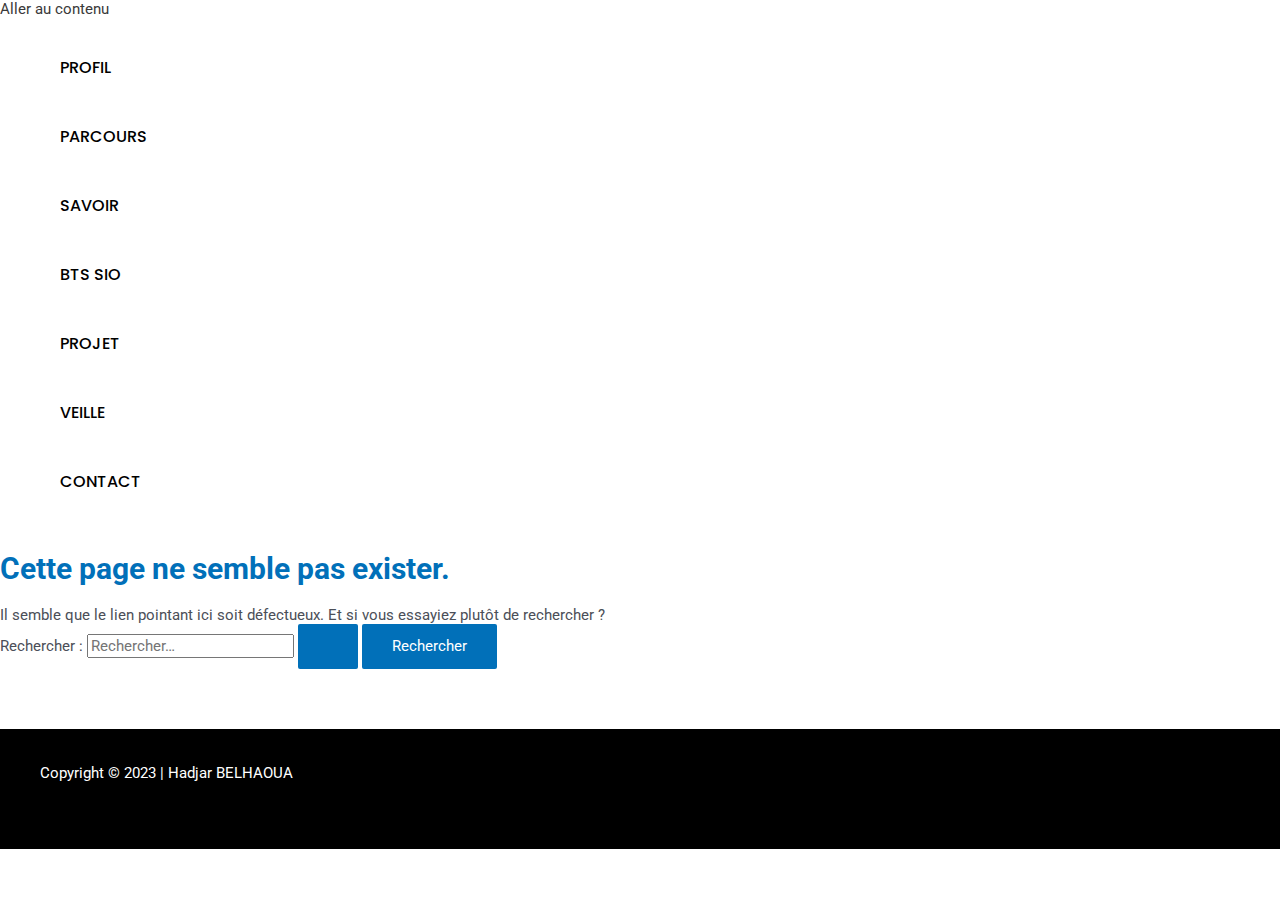
<file: u0022https_/mateo.daveneau.fr/wp-content/uploads/2023/03/2022-03-22-1_imac2013_front.png/u0022.html>
<!DOCTYPE html>
<html lang="fr-FR" prefix="og: https://ogp.me/ns#">
<head>
<meta charset="UTF-8">
<meta name="viewport" content="width=device-width, initial-scale=1">
<link rel="profile" href="https://gmpg.org/xfn/11">


<!-- SEO par Rank Math - https://s.rankmath.com/home -->
<title>Page non trouvée - Portfolio Hadjar BELHAOUA - BTS SIO</title>
<meta name="robots" content="follow, noindex"/>
<meta property="og:locale" content="fr_FR" />
<meta property="og:type" content="article" />
<meta property="og:title" content="Page non trouvée - Portfolio Hadjar BELHAOUA - BTS SIO" />
<meta name="twitter:card" content="summary_large_image" />
<meta name="twitter:title" content="Page non trouvée - Portfolio Hadjar BELHAOUA - BTS SIO" />
<script type="application/ld+json" class="rank-math-schema">{"@context":"https://schema.org","@graph":[{"@type":"Person","@id":"https://hadjar-belhaoua.fr/#person","name":"Hadjar Belhaoua","image":{"@type":"ImageObject","@id":"https://hadjar-belhaoua.fr/#logo","url":"https://hadjar-belhaoua.fr/wp-content/uploads/2021/11/Hadjar-BELHAOUA-1.png","contentUrl":"https://hadjar-belhaoua.fr/wp-content/uploads/2021/11/Hadjar-BELHAOUA-1.png","inLanguage":"fr-FR","width":"500","height":"500"}},{"@type":"WebSite","@id":"https://hadjar-belhaoua.fr/#website","url":"https://hadjar-belhaoua.fr","publisher":{"@id":"https://hadjar-belhaoua.fr/#person"},"inLanguage":"fr-FR"},{"@type":"BreadcrumbList","@id":"#breadcrumb","itemListElement":[{"@type":"ListItem","position":"1","item":{"@id":"https://hadjar-belhaoua.fr","name":"Accueil"}}]},{"@type":"WebPage","@id":"#webpage","url":"","name":"Page non trouv\u00e9e - Portfolio Hadjar BELHAOUA - BTS SIO","isPartOf":{"@id":"https://hadjar-belhaoua.fr/#website"},"inLanguage":"fr-FR","breadcrumb":{"@id":"#breadcrumb"}}]}</script>
<!-- /Extension Rank Math WordPress SEO -->

<link rel='dns-prefetch' href='//fonts.googleapis.com' />
<link rel="alternate" type="application/rss+xml" title="Portfolio Hadjar BELHAOUA - BTS SIO &raquo; Flux" href="https://hadjar-belhaoua.fr/feed/" />
<link rel="alternate" type="application/rss+xml" title="Portfolio Hadjar BELHAOUA - BTS SIO &raquo; Flux des commentaires" href="https://hadjar-belhaoua.fr/comments/feed/" />
<script>
window._wpemojiSettings = {"baseUrl":"https:\/\/s.w.org\/images\/core\/emoji\/14.0.0\/72x72\/","ext":".png","svgUrl":"https:\/\/s.w.org\/images\/core\/emoji\/14.0.0\/svg\/","svgExt":".svg","source":{"concatemoji":"https:\/\/hadjar-belhaoua.fr\/wp-includes\/js\/wp-emoji-release.min.js?ver=7a22247de8db3271f3bf8573be10e986"}};
/*! This file is auto-generated */
!function(e,a,t){var n,r,o,i=a.createElement("canvas"),p=i.getContext&&i.getContext("2d");function s(e,t){p.clearRect(0,0,i.width,i.height),p.fillText(e,0,0);e=i.toDataURL();return p.clearRect(0,0,i.width,i.height),p.fillText(t,0,0),e===i.toDataURL()}function c(e){var t=a.createElement("script");t.src=e,t.defer=t.type="text/javascript",a.getElementsByTagName("head")[0].appendChild(t)}for(o=Array("flag","emoji"),t.supports={everything:!0,everythingExceptFlag:!0},r=0;r<o.length;r++)t.supports[o[r]]=function(e){if(p&&p.fillText)switch(p.textBaseline="top",p.font="600 32px Arial",e){case"flag":return s("\ud83c\udff3\ufe0f\u200d\u26a7\ufe0f","\ud83c\udff3\ufe0f\u200b\u26a7\ufe0f")?!1:!s("\ud83c\uddfa\ud83c\uddf3","\ud83c\uddfa\u200b\ud83c\uddf3")&&!s("\ud83c\udff4\udb40\udc67\udb40\udc62\udb40\udc65\udb40\udc6e\udb40\udc67\udb40\udc7f","\ud83c\udff4\u200b\udb40\udc67\u200b\udb40\udc62\u200b\udb40\udc65\u200b\udb40\udc6e\u200b\udb40\udc67\u200b\udb40\udc7f");case"emoji":return!s("\ud83e\udef1\ud83c\udffb\u200d\ud83e\udef2\ud83c\udfff","\ud83e\udef1\ud83c\udffb\u200b\ud83e\udef2\ud83c\udfff")}return!1}(o[r]),t.supports.everything=t.supports.everything&&t.supports[o[r]],"flag"!==o[r]&&(t.supports.everythingExceptFlag=t.supports.everythingExceptFlag&&t.supports[o[r]]);t.supports.everythingExceptFlag=t.supports.everythingExceptFlag&&!t.supports.flag,t.DOMReady=!1,t.readyCallback=function(){t.DOMReady=!0},t.supports.everything||(n=function(){t.readyCallback()},a.addEventListener?(a.addEventListener("DOMContentLoaded",n,!1),e.addEventListener("load",n,!1)):(e.attachEvent("onload",n),a.attachEvent("onreadystatechange",function(){"complete"===a.readyState&&t.readyCallback()})),(e=t.source||{}).concatemoji?c(e.concatemoji):e.wpemoji&&e.twemoji&&(c(e.twemoji),c(e.wpemoji)))}(window,document,window._wpemojiSettings);
</script>
<style>
img.wp-smiley,
img.emoji {
	display: inline !important;
	border: none !important;
	box-shadow: none !important;
	height: 1em !important;
	width: 1em !important;
	margin: 0 0.07em !important;
	vertical-align: -0.1em !important;
	background: none !important;
	padding: 0 !important;
}
</style>
	<link rel='stylesheet' id='astra-theme-css-css' href='https://hadjar-belhaoua.fr/wp-content/themes/astra/assets/css/minified/main.min.css?ver=3.9.4' media='all' />
<style id='astra-theme-css-inline-css'>
.ast-no-sidebar .entry-content .alignfull {margin-left: calc( -50vw + 50%);margin-right: calc( -50vw + 50%);max-width: 100vw;width: 100vw;}.ast-no-sidebar .entry-content .alignwide {margin-left: calc(-41vw + 50%);margin-right: calc(-41vw + 50%);max-width: unset;width: unset;}.ast-no-sidebar .entry-content .alignfull .alignfull,.ast-no-sidebar .entry-content .alignfull .alignwide,.ast-no-sidebar .entry-content .alignwide .alignfull,.ast-no-sidebar .entry-content .alignwide .alignwide,.ast-no-sidebar .entry-content .wp-block-column .alignfull,.ast-no-sidebar .entry-content .wp-block-column .alignwide{width: 100%;margin-left: auto;margin-right: auto;}.wp-block-gallery,.blocks-gallery-grid {margin: 0;}.wp-block-separator {max-width: 100px;}.wp-block-separator.is-style-wide,.wp-block-separator.is-style-dots {max-width: none;}.entry-content .has-2-columns .wp-block-column:first-child {padding-right: 10px;}.entry-content .has-2-columns .wp-block-column:last-child {padding-left: 10px;}@media (max-width: 782px) {.entry-content .wp-block-columns .wp-block-column {flex-basis: 100%;}.entry-content .has-2-columns .wp-block-column:first-child {padding-right: 0;}.entry-content .has-2-columns .wp-block-column:last-child {padding-left: 0;}}body .entry-content .wp-block-latest-posts {margin-left: 0;}body .entry-content .wp-block-latest-posts li {list-style: none;}.ast-no-sidebar .ast-container .entry-content .wp-block-latest-posts {margin-left: 0;}.ast-header-break-point .entry-content .alignwide {margin-left: auto;margin-right: auto;}.entry-content .blocks-gallery-item img {margin-bottom: auto;}.wp-block-pullquote {border-top: 4px solid #555d66;border-bottom: 4px solid #555d66;color: #40464d;}:root{--ast-container-default-xlg-padding:6.67em;--ast-container-default-lg-padding:5.67em;--ast-container-default-slg-padding:4.34em;--ast-container-default-md-padding:3.34em;--ast-container-default-sm-padding:6.67em;--ast-container-default-xs-padding:2.4em;--ast-container-default-xxs-padding:1.4em;}html{font-size:93.75%;}a,.page-title{color:var(--ast-global-color-0);}a:hover,a:focus{color:var(--ast-global-color-1);}body,button,input,select,textarea,.ast-button,.ast-custom-button{font-family:-apple-system,BlinkMacSystemFont,Segoe UI,Roboto,Oxygen-Sans,Ubuntu,Cantarell,Helvetica Neue,sans-serif;font-weight:inherit;font-size:15px;font-size:1rem;}blockquote{color:var(--ast-global-color-3);}.site-title{font-size:35px;font-size:2.3333333333333rem;display:none;}header .custom-logo-link img{max-width:0;}.astra-logo-svg{width:0;}.ast-archive-description .ast-archive-title{font-size:40px;font-size:2.6666666666667rem;}.site-header .site-description{font-size:15px;font-size:1rem;display:none;}.entry-title{font-size:30px;font-size:2rem;}h1,.entry-content h1{font-size:40px;font-size:2.6666666666667rem;}h2,.entry-content h2{font-size:30px;font-size:2rem;}h3,.entry-content h3{font-size:25px;font-size:1.6666666666667rem;}h4,.entry-content h4{font-size:20px;font-size:1.3333333333333rem;}h5,.entry-content h5{font-size:18px;font-size:1.2rem;}h6,.entry-content h6{font-size:15px;font-size:1rem;}.ast-single-post .entry-title,.page-title{font-size:30px;font-size:2rem;}::selection{background-color:var(--ast-global-color-0);color:#ffffff;}body,h1,.entry-title a,.entry-content h1,h2,.entry-content h2,h3,.entry-content h3,h4,.entry-content h4,h5,.entry-content h5,h6,.entry-content h6{color:var(--ast-global-color-3);}.tagcloud a:hover,.tagcloud a:focus,.tagcloud a.current-item{color:#ffffff;border-color:var(--ast-global-color-0);background-color:var(--ast-global-color-0);}input:focus,input[type="text"]:focus,input[type="email"]:focus,input[type="url"]:focus,input[type="password"]:focus,input[type="reset"]:focus,input[type="search"]:focus,textarea:focus{border-color:var(--ast-global-color-0);}input[type="radio"]:checked,input[type=reset],input[type="checkbox"]:checked,input[type="checkbox"]:hover:checked,input[type="checkbox"]:focus:checked,input[type=range]::-webkit-slider-thumb{border-color:var(--ast-global-color-0);background-color:var(--ast-global-color-0);box-shadow:none;}.site-footer a:hover + .post-count,.site-footer a:focus + .post-count{background:var(--ast-global-color-0);border-color:var(--ast-global-color-0);}.single .nav-links .nav-previous,.single .nav-links .nav-next{color:var(--ast-global-color-0);}.entry-meta,.entry-meta *{line-height:1.45;color:var(--ast-global-color-0);}.entry-meta a:hover,.entry-meta a:hover *,.entry-meta a:focus,.entry-meta a:focus *,.page-links > .page-link,.page-links .page-link:hover,.post-navigation a:hover{color:var(--ast-global-color-1);}#cat option,.secondary .calendar_wrap thead a,.secondary .calendar_wrap thead a:visited{color:var(--ast-global-color-0);}.secondary .calendar_wrap #today,.ast-progress-val span{background:var(--ast-global-color-0);}.secondary a:hover + .post-count,.secondary a:focus + .post-count{background:var(--ast-global-color-0);border-color:var(--ast-global-color-0);}.calendar_wrap #today > a{color:#ffffff;}.page-links .page-link,.single .post-navigation a{color:var(--ast-global-color-0);}.ast-archive-title{color:var(--ast-global-color-2);}.widget-title{font-size:21px;font-size:1.4rem;color:var(--ast-global-color-2);}.ast-single-post .entry-content a,.ast-comment-content a:not(.ast-comment-edit-reply-wrap a){text-decoration:underline;}.ast-single-post .wp-block-button .wp-block-button__link,.ast-single-post .elementor-button-wrapper .elementor-button,.ast-single-post .entry-content .uagb-tab a,.ast-single-post .entry-content .uagb-ifb-cta a,.ast-single-post .entry-content .wp-block-uagb-buttons a,.ast-single-post .entry-content .uabb-module-content a,.ast-single-post .entry-content .uagb-post-grid a,.ast-single-post .entry-content .uagb-timeline a,.ast-single-post .entry-content .uagb-toc__wrap a,.ast-single-post .entry-content .uagb-taxomony-box a,.ast-single-post .entry-content .woocommerce a,.entry-content .wp-block-latest-posts > li > a{text-decoration:none;}.ast-logo-title-inline .site-logo-img{padding-right:1em;}@media (max-width:921px){#ast-desktop-header{display:none;}}@media (min-width:921px){#ast-mobile-header{display:none;}}.wp-block-buttons.aligncenter{justify-content:center;}@media (min-width:1200px){.wp-block-group .has-background{padding:20px;}}@media (min-width:1200px){.wp-block-cover-image.alignwide .wp-block-cover__inner-container,.wp-block-cover.alignwide .wp-block-cover__inner-container,.wp-block-cover-image.alignfull .wp-block-cover__inner-container,.wp-block-cover.alignfull .wp-block-cover__inner-container{width:100%;}}.wp-block-columns{margin-bottom:unset;}.wp-block-image.size-full{margin:2rem 0;}.wp-block-separator.has-background{padding:0;}.wp-block-gallery{margin-bottom:1.6em;}.wp-block-group{padding-top:4em;padding-bottom:4em;}.wp-block-group__inner-container .wp-block-columns:last-child,.wp-block-group__inner-container :last-child,.wp-block-table table{margin-bottom:0;}.blocks-gallery-grid{width:100%;}.wp-block-navigation-link__content{padding:5px 0;}.wp-block-group .wp-block-group .has-text-align-center,.wp-block-group .wp-block-column .has-text-align-center{max-width:100%;}.has-text-align-center{margin:0 auto;}@media (max-width:1200px){.wp-block-group{padding:3em;}.wp-block-group .wp-block-group{padding:1.5em;}.wp-block-columns,.wp-block-column{margin:1rem 0;}}@media (min-width:921px){.wp-block-columns .wp-block-group{padding:2em;}}@media (max-width:544px){.wp-block-cover-image .wp-block-cover__inner-container,.wp-block-cover .wp-block-cover__inner-container{width:unset;}.wp-block-cover,.wp-block-cover-image{padding:2em 0;}.wp-block-group,.wp-block-cover{padding:2em;}.wp-block-media-text__media img,.wp-block-media-text__media video{width:unset;max-width:100%;}.wp-block-media-text.has-background .wp-block-media-text__content{padding:1em;}}.wp-block-image.aligncenter{margin-left:auto;margin-right:auto;}.wp-block-table.aligncenter{margin-left:auto;margin-right:auto;}@media (min-width:544px){.entry-content .wp-block-media-text.has-media-on-the-right .wp-block-media-text__content{padding:0 8% 0 0;}.entry-content .wp-block-media-text .wp-block-media-text__content{padding:0 0 0 8%;}.ast-plain-container .site-content .entry-content .has-custom-content-position.is-position-bottom-left > *,.ast-plain-container .site-content .entry-content .has-custom-content-position.is-position-bottom-right > *,.ast-plain-container .site-content .entry-content .has-custom-content-position.is-position-top-left > *,.ast-plain-container .site-content .entry-content .has-custom-content-position.is-position-top-right > *,.ast-plain-container .site-content .entry-content .has-custom-content-position.is-position-center-right > *,.ast-plain-container .site-content .entry-content .has-custom-content-position.is-position-center-left > *{margin:0;}}@media (max-width:544px){.entry-content .wp-block-media-text .wp-block-media-text__content{padding:8% 0;}.wp-block-media-text .wp-block-media-text__media img{width:auto;max-width:100%;}}.wp-block-button.is-style-outline .wp-block-button__link{border-color:var(--ast-global-color-0);}.wp-block-button.is-style-outline > .wp-block-button__link:not(.has-text-color),.wp-block-button.wp-block-button__link.is-style-outline:not(.has-text-color){color:var(--ast-global-color-0);}.wp-block-button.is-style-outline .wp-block-button__link:hover,.wp-block-button.is-style-outline .wp-block-button__link:focus{color:#ffffff !important;background-color:var(--ast-global-color-1);border-color:var(--ast-global-color-1);}.post-page-numbers.current .page-link,.ast-pagination .page-numbers.current{color:#ffffff;border-color:var(--ast-global-color-0);background-color:var(--ast-global-color-0);border-radius:2px;}@media (min-width:544px){.entry-content > .alignleft{margin-right:20px;}.entry-content > .alignright{margin-left:20px;}}h1.widget-title{font-weight:inherit;}h2.widget-title{font-weight:inherit;}h3.widget-title{font-weight:inherit;}@media (max-width:921px){.ast-separate-container #primary,.ast-separate-container #secondary{padding:1.5em 0;}#primary,#secondary{padding:1.5em 0;margin:0;}.ast-left-sidebar #content > .ast-container{display:flex;flex-direction:column-reverse;width:100%;}.ast-separate-container .ast-article-post,.ast-separate-container .ast-article-single{padding:1.5em 2.14em;}.ast-author-box img.avatar{margin:20px 0 0 0;}}@media (min-width:922px){.ast-separate-container.ast-right-sidebar #primary,.ast-separate-container.ast-left-sidebar #primary{border:0;}.search-no-results.ast-separate-container #primary{margin-bottom:4em;}}.ast-404-layout-1 .ast-404-text{font-size:200px;font-size:13.333333333333rem;}@media (min-width:922px){.error404.ast-separate-container #primary{margin-bottom:4em;}}@media (max-width:920px){.ast-404-layout-1 .ast-404-text{font-size:100px;font-size:6.6666666666667rem;}}.wp-block-button .wp-block-button__link{color:#ffffff;}.wp-block-button .wp-block-button__link:hover,.wp-block-button .wp-block-button__link:focus{color:#ffffff;background-color:var(--ast-global-color-1);border-color:var(--ast-global-color-1);}.wp-block-button .wp-block-button__link{border-color:var(--ast-global-color-0);background-color:var(--ast-global-color-0);color:#ffffff;font-family:inherit;font-weight:inherit;line-height:1;border-radius:2px;padding-top:15px;padding-right:30px;padding-bottom:15px;padding-left:30px;}@media (max-width:921px){.wp-block-button .wp-block-button__link{padding-top:14px;padding-right:28px;padding-bottom:14px;padding-left:28px;}}@media (max-width:544px){.wp-block-button .wp-block-button__link{padding-top:12px;padding-right:24px;padding-bottom:12px;padding-left:24px;}}.menu-toggle,button,.ast-button,.ast-custom-button,.button,input#submit,input[type="button"],input[type="submit"],input[type="reset"],form[CLASS*="wp-block-search__"].wp-block-search .wp-block-search__inside-wrapper .wp-block-search__button,body .wp-block-file .wp-block-file__button{border-style:solid;border-top-width:0;border-right-width:0;border-left-width:0;border-bottom-width:0;color:#ffffff;border-color:var(--ast-global-color-0);background-color:var(--ast-global-color-0);border-radius:2px;padding-top:15px;padding-right:30px;padding-bottom:15px;padding-left:30px;font-family:inherit;font-weight:inherit;line-height:1;}button:focus,.menu-toggle:hover,button:hover,.ast-button:hover,.ast-custom-button:hover .button:hover,.ast-custom-button:hover ,input[type=reset]:hover,input[type=reset]:focus,input#submit:hover,input#submit:focus,input[type="button"]:hover,input[type="button"]:focus,input[type="submit"]:hover,input[type="submit"]:focus,form[CLASS*="wp-block-search__"].wp-block-search .wp-block-search__inside-wrapper .wp-block-search__button:hover,form[CLASS*="wp-block-search__"].wp-block-search .wp-block-search__inside-wrapper .wp-block-search__button:focus,body .wp-block-file .wp-block-file__button:hover,body .wp-block-file .wp-block-file__button:focus{color:#ffffff;background-color:var(--ast-global-color-1);border-color:var(--ast-global-color-1);}@media (min-width:544px){.ast-container{max-width:100%;}}@media (max-width:544px){.ast-separate-container .ast-article-post,.ast-separate-container .ast-article-single,.ast-separate-container .comments-title,.ast-separate-container .ast-archive-description{padding:1.5em 1em;}.ast-separate-container #content .ast-container{padding-left:0.54em;padding-right:0.54em;}.ast-separate-container .ast-comment-list li.depth-1{padding:1.5em 1em;margin-bottom:1.5em;}.ast-separate-container .ast-comment-list .bypostauthor{padding:.5em;}.ast-search-menu-icon.ast-dropdown-active .search-field{width:170px;}.menu-toggle,button,.ast-button,.button,input#submit,input[type="button"],input[type="submit"],input[type="reset"]{padding-top:12px;padding-right:24px;padding-bottom:12px;padding-left:24px;}}@media (max-width:921px){.menu-toggle,button,.ast-button,.button,input#submit,input[type="button"],input[type="submit"],input[type="reset"]{padding-top:14px;padding-right:28px;padding-bottom:14px;padding-left:28px;}.ast-mobile-header-stack .main-header-bar .ast-search-menu-icon{display:inline-block;}.ast-header-break-point.ast-header-custom-item-outside .ast-mobile-header-stack .main-header-bar .ast-search-icon{margin:0;}.ast-comment-avatar-wrap img{max-width:2.5em;}.ast-separate-container .ast-comment-list li.depth-1{padding:1.5em 2.14em;}.ast-separate-container .comment-respond{padding:2em 2.14em;}.ast-comment-meta{padding:0 1.8888em 1.3333em;}}.entry-content > .wp-block-group,.entry-content > .wp-block-media-text,.entry-content > .wp-block-cover,.entry-content > .wp-block-columns{max-width:58em;width:calc(100% - 4em);margin-left:auto;margin-right:auto;}.entry-content [class*="__inner-container"] > .alignfull{max-width:100%;margin-left:0;margin-right:0;}.entry-content [class*="__inner-container"] > *:not(.alignwide):not(.alignfull):not(.alignleft):not(.alignright){margin-left:auto;margin-right:auto;}.entry-content [class*="__inner-container"] > *:not(.alignwide):not(p):not(.alignfull):not(.alignleft):not(.alignright):not(.is-style-wide):not(iframe){max-width:50rem;width:100%;}@media (min-width:921px){.entry-content > .wp-block-group.alignwide.has-background,.entry-content > .wp-block-group.alignfull.has-background,.entry-content > .wp-block-cover.alignwide,.entry-content > .wp-block-cover.alignfull,.entry-content > .wp-block-columns.has-background.alignwide,.entry-content > .wp-block-columns.has-background.alignfull{margin-top:0;margin-bottom:0;padding:6em 4em;}.entry-content > .wp-block-columns.has-background{margin-bottom:0;}}@media (min-width:1200px){.entry-content .alignfull p{max-width:1200px;}.entry-content .alignfull{max-width:100%;width:100%;}.ast-page-builder-template .entry-content .alignwide,.entry-content [class*="__inner-container"] > .alignwide{max-width:1200px;margin-left:0;margin-right:0;}.entry-content .alignfull [class*="__inner-container"] > .alignwide{max-width:80rem;}}@media (min-width:545px){.site-main .entry-content > .alignwide{margin:0 auto;}.wp-block-group.has-background,.entry-content > .wp-block-cover,.entry-content > .wp-block-columns.has-background{padding:4em;margin-top:0;margin-bottom:0;}.entry-content .wp-block-media-text.alignfull .wp-block-media-text__content,.entry-content .wp-block-media-text.has-background .wp-block-media-text__content{padding:0 8%;}}@media (max-width:921px){.site-title{display:block;}.ast-archive-description .ast-archive-title{font-size:40px;}.site-header .site-description{display:none;}.entry-title{font-size:30px;}h1,.entry-content h1{font-size:30px;}h2,.entry-content h2{font-size:25px;}h3,.entry-content h3{font-size:20px;}.ast-single-post .entry-title,.page-title{font-size:30px;}}@media (max-width:544px){.site-title{display:block;}.ast-archive-description .ast-archive-title{font-size:40px;}.site-header .site-description{display:none;}.entry-title{font-size:30px;}h1,.entry-content h1{font-size:30px;}h2,.entry-content h2{font-size:25px;}h3,.entry-content h3{font-size:20px;}.ast-single-post .entry-title,.page-title{font-size:30px;}}@media (max-width:921px){html{font-size:85.5%;}}@media (max-width:544px){html{font-size:85.5%;}}@media (min-width:922px){.ast-container{max-width:1240px;}}@media (min-width:922px){.site-content .ast-container{display:flex;}}@media (max-width:921px){.site-content .ast-container{flex-direction:column;}}@media (min-width:922px){.main-header-menu .sub-menu .menu-item.ast-left-align-sub-menu:hover > .sub-menu,.main-header-menu .sub-menu .menu-item.ast-left-align-sub-menu.focus > .sub-menu{margin-left:-0px;}}.wp-block-search {margin-bottom: 20px;}.wp-block-site-tagline {margin-top: 20px;}form.wp-block-search .wp-block-search__input,.wp-block-search.wp-block-search__button-inside .wp-block-search__inside-wrapper {border-color: #eaeaea;background: #fafafa;}.wp-block-search.wp-block-search__button-inside .wp-block-search__inside-wrapper .wp-block-search__input:focus,.wp-block-loginout input:focus {outline: thin dotted;}.wp-block-loginout input:focus {border-color: transparent;} form.wp-block-search .wp-block-search__inside-wrapper .wp-block-search__input {padding: 12px;}form.wp-block-search .wp-block-search__button svg {fill: currentColor;width: 20px;height: 20px;}.wp-block-loginout p label {display: block;}.wp-block-loginout p:not(.login-remember):not(.login-submit) input {width: 100%;}.wp-block-loginout .login-remember input {width: 1.1rem;height: 1.1rem;margin: 0 5px 4px 0;vertical-align: middle;}blockquote,cite {font-style: initial;}.wp-block-file {display: flex;align-items: center;flex-wrap: wrap;justify-content: space-between;}.wp-block-pullquote {border: none;}.wp-block-pullquote blockquote::before {content: "\201D";font-family: "Helvetica",sans-serif;display: flex;transform: rotate( 180deg );font-size: 6rem;font-style: normal;line-height: 1;font-weight: bold;align-items: center;justify-content: center;}.has-text-align-right > blockquote::before {justify-content: flex-start;}.has-text-align-left > blockquote::before {justify-content: flex-end;}figure.wp-block-pullquote.is-style-solid-color blockquote {max-width: 100%;text-align: inherit;}blockquote {padding: 0 1.2em 1.2em;}.wp-block-button__link {border: 2px solid currentColor;}body .wp-block-file .wp-block-file__button {text-decoration: none;}ul.wp-block-categories-list.wp-block-categories,ul.wp-block-archives-list.wp-block-archives {list-style-type: none;}ul,ol {margin-left: 20px;}figure.alignright figcaption {text-align: right;}:root .has-ast-global-color-0-color{color:var(--ast-global-color-0);}:root .has-ast-global-color-0-background-color{background-color:var(--ast-global-color-0);}:root .wp-block-button .has-ast-global-color-0-color{color:var(--ast-global-color-0);}:root .wp-block-button .has-ast-global-color-0-background-color{background-color:var(--ast-global-color-0);}:root .has-ast-global-color-1-color{color:var(--ast-global-color-1);}:root .has-ast-global-color-1-background-color{background-color:var(--ast-global-color-1);}:root .wp-block-button .has-ast-global-color-1-color{color:var(--ast-global-color-1);}:root .wp-block-button .has-ast-global-color-1-background-color{background-color:var(--ast-global-color-1);}:root .has-ast-global-color-2-color{color:var(--ast-global-color-2);}:root .has-ast-global-color-2-background-color{background-color:var(--ast-global-color-2);}:root .wp-block-button .has-ast-global-color-2-color{color:var(--ast-global-color-2);}:root .wp-block-button .has-ast-global-color-2-background-color{background-color:var(--ast-global-color-2);}:root .has-ast-global-color-3-color{color:var(--ast-global-color-3);}:root .has-ast-global-color-3-background-color{background-color:var(--ast-global-color-3);}:root .wp-block-button .has-ast-global-color-3-color{color:var(--ast-global-color-3);}:root .wp-block-button .has-ast-global-color-3-background-color{background-color:var(--ast-global-color-3);}:root .has-ast-global-color-4-color{color:var(--ast-global-color-4);}:root .has-ast-global-color-4-background-color{background-color:var(--ast-global-color-4);}:root .wp-block-button .has-ast-global-color-4-color{color:var(--ast-global-color-4);}:root .wp-block-button .has-ast-global-color-4-background-color{background-color:var(--ast-global-color-4);}:root .has-ast-global-color-5-color{color:var(--ast-global-color-5);}:root .has-ast-global-color-5-background-color{background-color:var(--ast-global-color-5);}:root .wp-block-button .has-ast-global-color-5-color{color:var(--ast-global-color-5);}:root .wp-block-button .has-ast-global-color-5-background-color{background-color:var(--ast-global-color-5);}:root .has-ast-global-color-6-color{color:var(--ast-global-color-6);}:root .has-ast-global-color-6-background-color{background-color:var(--ast-global-color-6);}:root .wp-block-button .has-ast-global-color-6-color{color:var(--ast-global-color-6);}:root .wp-block-button .has-ast-global-color-6-background-color{background-color:var(--ast-global-color-6);}:root .has-ast-global-color-7-color{color:var(--ast-global-color-7);}:root .has-ast-global-color-7-background-color{background-color:var(--ast-global-color-7);}:root .wp-block-button .has-ast-global-color-7-color{color:var(--ast-global-color-7);}:root .wp-block-button .has-ast-global-color-7-background-color{background-color:var(--ast-global-color-7);}:root .has-ast-global-color-8-color{color:var(--ast-global-color-8);}:root .has-ast-global-color-8-background-color{background-color:var(--ast-global-color-8);}:root .wp-block-button .has-ast-global-color-8-color{color:var(--ast-global-color-8);}:root .wp-block-button .has-ast-global-color-8-background-color{background-color:var(--ast-global-color-8);}:root{--ast-global-color-0:#0170B9;--ast-global-color-1:#3a3a3a;--ast-global-color-2:#3a3a3a;--ast-global-color-3:#4B4F58;--ast-global-color-4:#F5F5F5;--ast-global-color-5:#FFFFFF;--ast-global-color-6:#E5E5E5;--ast-global-color-7:#424242;--ast-global-color-8:#000000;}:root {--ast-border-color : #dddddd;}.ast-breadcrumbs .trail-browse,.ast-breadcrumbs .trail-items,.ast-breadcrumbs .trail-items li{display:inline-block;margin:0;padding:0;border:none;background:inherit;text-indent:0;}.ast-breadcrumbs .trail-browse{font-size:inherit;font-style:inherit;font-weight:inherit;color:inherit;}.ast-breadcrumbs .trail-items{list-style:none;}.trail-items li::after{padding:0 0.3em;content:"\00bb";}.trail-items li:last-of-type::after{display:none;}h1,.entry-content h1,h2,.entry-content h2,h3,.entry-content h3,h4,.entry-content h4,h5,.entry-content h5,h6,.entry-content h6{color:var(--ast-global-color-2);}.entry-title a{color:var(--ast-global-color-2);}@media (max-width:921px){.ast-builder-grid-row-container.ast-builder-grid-row-tablet-3-firstrow .ast-builder-grid-row > *:first-child,.ast-builder-grid-row-container.ast-builder-grid-row-tablet-3-lastrow .ast-builder-grid-row > *:last-child{grid-column:1 / -1;}}@media (max-width:544px){.ast-builder-grid-row-container.ast-builder-grid-row-mobile-3-firstrow .ast-builder-grid-row > *:first-child,.ast-builder-grid-row-container.ast-builder-grid-row-mobile-3-lastrow .ast-builder-grid-row > *:last-child{grid-column:1 / -1;}}.ast-builder-layout-element[data-section="title_tagline"]{display:flex;}@media (max-width:921px){.ast-header-break-point .ast-builder-layout-element[data-section="title_tagline"]{display:flex;}}@media (max-width:544px){.ast-header-break-point .ast-builder-layout-element[data-section="title_tagline"]{display:flex;}}.ast-builder-menu-1{font-family:'Poppins',sans-serif;font-weight:500;text-transform:uppercase;}.ast-builder-menu-1 .menu-item > .menu-link{font-size:16px;font-size:1.0666666666667rem;color:#000000;}.ast-builder-menu-1 .menu-item > .ast-menu-toggle{color:#000000;}.ast-builder-menu-1 .menu-item:hover > .menu-link,.ast-builder-menu-1 .inline-on-mobile .menu-item:hover > .ast-menu-toggle{color:rgba(98,130,183,0.91);}.ast-builder-menu-1 .menu-item:hover > .ast-menu-toggle{color:rgba(98,130,183,0.91);}.ast-builder-menu-1 .menu-item.current-menu-item > .menu-link,.ast-builder-menu-1 .inline-on-mobile .menu-item.current-menu-item > .ast-menu-toggle,.ast-builder-menu-1 .current-menu-ancestor > .menu-link{color:rgba(232,232,232,0);}.ast-builder-menu-1 .menu-item.current-menu-item > .ast-menu-toggle{color:rgba(232,232,232,0);}.ast-builder-menu-1 .sub-menu,.ast-builder-menu-1 .inline-on-mobile .sub-menu{border-top-width:2px;border-bottom-width:0;border-right-width:0;border-left-width:0;border-color:var(--ast-global-color-0);border-style:solid;width:1295px;border-radius:0;}.ast-builder-menu-1 .main-header-menu > .menu-item > .sub-menu,.ast-builder-menu-1 .main-header-menu > .menu-item > .astra-full-megamenu-wrapper{margin-top:107px;}.ast-desktop .ast-builder-menu-1 .main-header-menu > .menu-item > .sub-menu:before,.ast-desktop .ast-builder-menu-1 .main-header-menu > .menu-item > .astra-full-megamenu-wrapper:before{height:calc( 107px + 5px );}.ast-desktop .ast-builder-menu-1 .menu-item .sub-menu .menu-link{border-style:none;}@media (max-width:921px){.ast-header-break-point .ast-builder-menu-1 .menu-item.menu-item-has-children > .ast-menu-toggle{top:0;}.ast-builder-menu-1 .menu-item-has-children > .menu-link:after{content:unset;}.ast-builder-menu-1 .main-header-menu > .menu-item > .sub-menu,.ast-builder-menu-1 .main-header-menu > .menu-item > .astra-full-megamenu-wrapper{margin-top:0;}}@media (max-width:544px){.ast-header-break-point .ast-builder-menu-1 .menu-item.menu-item-has-children > .ast-menu-toggle{top:0;}.ast-builder-menu-1 .main-header-menu > .menu-item > .sub-menu,.ast-builder-menu-1 .main-header-menu > .menu-item > .astra-full-megamenu-wrapper{margin-top:0;}}.ast-builder-menu-1{display:flex;}@media (max-width:921px){.ast-header-break-point .ast-builder-menu-1{display:flex;}}@media (max-width:544px){.ast-header-break-point .ast-builder-menu-1{display:flex;}}.ast-desktop .ast-menu-hover-style-underline > .menu-item > .menu-link:before,.ast-desktop .ast-menu-hover-style-overline > .menu-item > .menu-link:before {content: "";position: absolute;width: 100%;right: 50%;height: 1px;background-color: transparent;transform: scale(0,0) translate(-50%,0);transition: transform .3s ease-in-out,color .0s ease-in-out;}.ast-desktop .ast-menu-hover-style-underline > .menu-item:hover > .menu-link:before,.ast-desktop .ast-menu-hover-style-overline > .menu-item:hover > .menu-link:before {width: calc(100% - 1.2em);background-color: currentColor;transform: scale(1,1) translate(50%,0);}.ast-desktop .ast-menu-hover-style-underline > .menu-item > .menu-link:before {bottom: 0;}.ast-desktop .ast-menu-hover-style-overline > .menu-item > .menu-link:before {top: 0;}.ast-desktop .ast-menu-hover-style-zoom > .menu-item > .menu-link:hover {transition: all .3s ease;transform: scale(1.2);}.site-below-footer-wrap{padding-top:20px;padding-bottom:20px;}.site-below-footer-wrap[data-section="section-below-footer-builder"]{background-color:var(--ast-global-color-8);;background-image:none;;min-height:80px;}.site-below-footer-wrap[data-section="section-below-footer-builder"] .ast-builder-grid-row{max-width:1200px;margin-left:auto;margin-right:auto;}.site-below-footer-wrap[data-section="section-below-footer-builder"] .ast-builder-grid-row,.site-below-footer-wrap[data-section="section-below-footer-builder"] .site-footer-section{align-items:flex-start;}.site-below-footer-wrap[data-section="section-below-footer-builder"].ast-footer-row-inline .site-footer-section{display:flex;margin-bottom:0;}.ast-builder-grid-row-full .ast-builder-grid-row{grid-template-columns:1fr;}@media (max-width:921px){.site-below-footer-wrap[data-section="section-below-footer-builder"].ast-footer-row-tablet-inline .site-footer-section{display:flex;margin-bottom:0;}.site-below-footer-wrap[data-section="section-below-footer-builder"].ast-footer-row-tablet-stack .site-footer-section{display:block;margin-bottom:10px;}.ast-builder-grid-row-container.ast-builder-grid-row-tablet-full .ast-builder-grid-row{grid-template-columns:1fr;}}@media (max-width:544px){.site-below-footer-wrap[data-section="section-below-footer-builder"].ast-footer-row-mobile-inline .site-footer-section{display:flex;margin-bottom:0;}.site-below-footer-wrap[data-section="section-below-footer-builder"].ast-footer-row-mobile-stack .site-footer-section{display:block;margin-bottom:10px;}.ast-builder-grid-row-container.ast-builder-grid-row-mobile-full .ast-builder-grid-row{grid-template-columns:1fr;}}.site-below-footer-wrap[data-section="section-below-footer-builder"]{display:grid;}@media (max-width:921px){.ast-header-break-point .site-below-footer-wrap[data-section="section-below-footer-builder"]{display:grid;}}@media (max-width:544px){.ast-header-break-point .site-below-footer-wrap[data-section="section-below-footer-builder"]{display:grid;}}.ast-footer-copyright{text-align:center;}.ast-footer-copyright {color:var(--ast-global-color-5);}@media (max-width:921px){.ast-footer-copyright{text-align:center;}}@media (max-width:544px){.ast-footer-copyright{text-align:center;}}.ast-footer-copyright.ast-builder-layout-element{display:flex;}@media (max-width:921px){.ast-header-break-point .ast-footer-copyright.ast-builder-layout-element{display:flex;}}@media (max-width:544px){.ast-header-break-point .ast-footer-copyright.ast-builder-layout-element{display:flex;}}.site-footer{background-color:var(--ast-global-color-8);;background-image:none;;}.elementor-template-full-width .ast-container{display:block;}@media (max-width:544px){.elementor-element .elementor-wc-products .woocommerce[class*="columns-"] ul.products li.product{width:auto;margin:0;}.elementor-element .woocommerce .woocommerce-result-count{float:none;}}.ast-header-break-point .main-header-bar{border-bottom-width:1px;}@media (min-width:922px){.main-header-bar{border-bottom-width:1px;}}.main-header-menu .menu-item, #astra-footer-menu .menu-item, .main-header-bar .ast-masthead-custom-menu-items{-js-display:flex;display:flex;-webkit-box-pack:center;-webkit-justify-content:center;-moz-box-pack:center;-ms-flex-pack:center;justify-content:center;-webkit-box-orient:vertical;-webkit-box-direction:normal;-webkit-flex-direction:column;-moz-box-orient:vertical;-moz-box-direction:normal;-ms-flex-direction:column;flex-direction:column;}.main-header-menu > .menu-item > .menu-link, #astra-footer-menu > .menu-item > .menu-link{height:100%;-webkit-box-align:center;-webkit-align-items:center;-moz-box-align:center;-ms-flex-align:center;align-items:center;-js-display:flex;display:flex;}.ast-header-break-point .main-navigation ul .menu-item .menu-link .icon-arrow:first-of-type svg{top:.2em;margin-top:0px;margin-left:0px;width:.65em;transform:translate(0, -2px) rotateZ(270deg);}.ast-mobile-popup-content .ast-submenu-expanded > .ast-menu-toggle{transform:rotateX(180deg);}.ast-separate-container .blog-layout-1, .ast-separate-container .blog-layout-2, .ast-separate-container .blog-layout-3{background-color:transparent;background-image:none;}.ast-separate-container .ast-article-post{background-color:var(--ast-global-color-5);;}@media (max-width:921px){.ast-separate-container .ast-article-post{background-color:var(--ast-global-color-5);;}}@media (max-width:544px){.ast-separate-container .ast-article-post{background-color:var(--ast-global-color-5);;}}.ast-separate-container .ast-article-single:not(.ast-related-post), .ast-separate-container .comments-area .comment-respond,.ast-separate-container .comments-area .ast-comment-list li, .ast-separate-container .ast-woocommerce-container, .ast-separate-container .error-404, .ast-separate-container .no-results, .single.ast-separate-container  .ast-author-meta, .ast-separate-container .related-posts-title-wrapper, .ast-separate-container.ast-two-container #secondary .widget,.ast-separate-container .comments-count-wrapper, .ast-box-layout.ast-plain-container .site-content,.ast-padded-layout.ast-plain-container .site-content, .ast-separate-container .comments-area .comments-title{background-color:var(--ast-global-color-5);;}@media (max-width:921px){.ast-separate-container .ast-article-single:not(.ast-related-post), .ast-separate-container .comments-area .comment-respond,.ast-separate-container .comments-area .ast-comment-list li, .ast-separate-container .ast-woocommerce-container, .ast-separate-container .error-404, .ast-separate-container .no-results, .single.ast-separate-container  .ast-author-meta, .ast-separate-container .related-posts-title-wrapper, .ast-separate-container.ast-two-container #secondary .widget,.ast-separate-container .comments-count-wrapper, .ast-box-layout.ast-plain-container .site-content,.ast-padded-layout.ast-plain-container .site-content, .ast-separate-container .comments-area .comments-title{background-color:var(--ast-global-color-5);;}}@media (max-width:544px){.ast-separate-container .ast-article-single:not(.ast-related-post), .ast-separate-container .comments-area .comment-respond,.ast-separate-container .comments-area .ast-comment-list li, .ast-separate-container .ast-woocommerce-container, .ast-separate-container .error-404, .ast-separate-container .no-results, .single.ast-separate-container  .ast-author-meta, .ast-separate-container .related-posts-title-wrapper, .ast-separate-container.ast-two-container #secondary .widget,.ast-separate-container .comments-count-wrapper, .ast-box-layout.ast-plain-container .site-content,.ast-padded-layout.ast-plain-container .site-content, .ast-separate-container .comments-area .comments-title{background-color:var(--ast-global-color-5);;}}.ast-mobile-header-content > *,.ast-desktop-header-content > * {padding: 10px 0;height: auto;}.ast-mobile-header-content > *:first-child,.ast-desktop-header-content > *:first-child {padding-top: 10px;}.ast-mobile-header-content > .ast-builder-menu,.ast-desktop-header-content > .ast-builder-menu {padding-top: 0;}.ast-mobile-header-content > *:last-child,.ast-desktop-header-content > *:last-child {padding-bottom: 0;}.ast-mobile-header-content .ast-search-menu-icon.ast-inline-search label,.ast-desktop-header-content .ast-search-menu-icon.ast-inline-search label {width: 100%;}.ast-desktop-header-content .main-header-bar-navigation .ast-submenu-expanded > .ast-menu-toggle::before {transform: rotateX(180deg);}#ast-desktop-header .ast-desktop-header-content,.ast-mobile-header-content .ast-search-icon,.ast-desktop-header-content .ast-search-icon,.ast-mobile-header-wrap .ast-mobile-header-content,.ast-main-header-nav-open.ast-popup-nav-open .ast-mobile-header-wrap .ast-mobile-header-content,.ast-main-header-nav-open.ast-popup-nav-open .ast-desktop-header-content {display: none;}.ast-main-header-nav-open.ast-header-break-point #ast-desktop-header .ast-desktop-header-content,.ast-main-header-nav-open.ast-header-break-point .ast-mobile-header-wrap .ast-mobile-header-content {display: block;}.ast-desktop .ast-desktop-header-content .astra-menu-animation-slide-up > .menu-item > .sub-menu,.ast-desktop .ast-desktop-header-content .astra-menu-animation-slide-up > .menu-item .menu-item > .sub-menu,.ast-desktop .ast-desktop-header-content .astra-menu-animation-slide-down > .menu-item > .sub-menu,.ast-desktop .ast-desktop-header-content .astra-menu-animation-slide-down > .menu-item .menu-item > .sub-menu,.ast-desktop .ast-desktop-header-content .astra-menu-animation-fade > .menu-item > .sub-menu,.ast-desktop .ast-desktop-header-content .astra-menu-animation-fade > .menu-item .menu-item > .sub-menu {opacity: 1;visibility: visible;}.ast-hfb-header.ast-default-menu-enable.ast-header-break-point .ast-mobile-header-wrap .ast-mobile-header-content .main-header-bar-navigation {width: unset;margin: unset;}.ast-mobile-header-content.content-align-flex-end .main-header-bar-navigation .menu-item-has-children > .ast-menu-toggle,.ast-desktop-header-content.content-align-flex-end .main-header-bar-navigation .menu-item-has-children > .ast-menu-toggle {left: calc( 20px - 0.907em);}.ast-mobile-header-content .ast-search-menu-icon,.ast-mobile-header-content .ast-search-menu-icon.slide-search,.ast-desktop-header-content .ast-search-menu-icon,.ast-desktop-header-content .ast-search-menu-icon.slide-search {width: 100%;position: relative;display: block;right: auto;transform: none;}.ast-mobile-header-content .ast-search-menu-icon.slide-search .search-form,.ast-mobile-header-content .ast-search-menu-icon .search-form,.ast-desktop-header-content .ast-search-menu-icon.slide-search .search-form,.ast-desktop-header-content .ast-search-menu-icon .search-form {right: 0;visibility: visible;opacity: 1;position: relative;top: auto;transform: none;padding: 0;display: block;overflow: hidden;}.ast-mobile-header-content .ast-search-menu-icon.ast-inline-search .search-field,.ast-mobile-header-content .ast-search-menu-icon .search-field,.ast-desktop-header-content .ast-search-menu-icon.ast-inline-search .search-field,.ast-desktop-header-content .ast-search-menu-icon .search-field {width: 100%;padding-right: 5.5em;}.ast-mobile-header-content .ast-search-menu-icon .search-submit,.ast-desktop-header-content .ast-search-menu-icon .search-submit {display: block;position: absolute;height: 100%;top: 0;right: 0;padding: 0 1em;border-radius: 0;}.ast-hfb-header.ast-default-menu-enable.ast-header-break-point .ast-mobile-header-wrap .ast-mobile-header-content .main-header-bar-navigation ul .sub-menu .menu-link {padding-left: 30px;}.ast-hfb-header.ast-default-menu-enable.ast-header-break-point .ast-mobile-header-wrap .ast-mobile-header-content .main-header-bar-navigation .sub-menu .menu-item .menu-item .menu-link {padding-left: 40px;}.ast-mobile-popup-drawer.active .ast-mobile-popup-inner{background-color:#ffffff;;}.ast-mobile-header-wrap .ast-mobile-header-content, .ast-desktop-header-content{background-color:#ffffff;;}.ast-mobile-popup-content > *, .ast-mobile-header-content > *, .ast-desktop-popup-content > *, .ast-desktop-header-content > *{padding-top:0;padding-bottom:0;}.content-align-flex-start .ast-builder-layout-element{justify-content:flex-start;}.content-align-flex-start .main-header-menu{text-align:left;}.ast-mobile-popup-drawer.active .menu-toggle-close{color:#3a3a3a;}.ast-mobile-header-wrap .ast-primary-header-bar,.ast-primary-header-bar .site-primary-header-wrap{min-height:69px;}.ast-desktop .ast-primary-header-bar .main-header-menu > .menu-item{line-height:69px;}@media (max-width:921px){#masthead .ast-mobile-header-wrap .ast-primary-header-bar,#masthead .ast-mobile-header-wrap .ast-below-header-bar{padding-left:20px;padding-right:20px;}}.ast-header-break-point .ast-primary-header-bar{border-bottom-width:0;border-bottom-color:#eaeaea;border-bottom-style:solid;}@media (min-width:922px){.ast-primary-header-bar{border-bottom-width:0;border-bottom-color:#eaeaea;border-bottom-style:solid;}}.ast-primary-header-bar{background-color:#ffffff;;background-image:none;;}.ast-primary-header-bar{display:block;}@media (max-width:921px){.ast-header-break-point .ast-primary-header-bar{display:grid;}}@media (max-width:544px){.ast-header-break-point .ast-primary-header-bar{display:grid;}}[data-section="section-header-mobile-trigger"] .ast-button-wrap .ast-mobile-menu-trigger-minimal{color:var(--ast-global-color-0);border:none;background:transparent;}[data-section="section-header-mobile-trigger"] .ast-button-wrap .mobile-menu-toggle-icon .ast-mobile-svg{width:20px;height:20px;fill:var(--ast-global-color-0);}[data-section="section-header-mobile-trigger"] .ast-button-wrap .mobile-menu-wrap .mobile-menu{color:var(--ast-global-color-0);}.ast-builder-menu-mobile .main-navigation .menu-item > .menu-link{font-family:inherit;font-weight:inherit;}.ast-builder-menu-mobile .main-navigation .menu-item.menu-item-has-children > .ast-menu-toggle{top:0;}.ast-builder-menu-mobile .main-navigation .menu-item-has-children > .menu-link:after{content:unset;}.ast-hfb-header .ast-builder-menu-mobile .main-header-menu, .ast-hfb-header .ast-builder-menu-mobile .main-navigation .menu-item .menu-link, .ast-hfb-header .ast-builder-menu-mobile .main-navigation .menu-item .sub-menu .menu-link{border-style:none;}.ast-builder-menu-mobile .main-navigation .menu-item.menu-item-has-children > .ast-menu-toggle{top:0;}@media (max-width:921px){.ast-builder-menu-mobile .main-navigation .menu-item.menu-item-has-children > .ast-menu-toggle{top:0;}.ast-builder-menu-mobile .main-navigation .menu-item-has-children > .menu-link:after{content:unset;}}@media (max-width:544px){.ast-builder-menu-mobile .main-navigation .menu-item.menu-item-has-children > .ast-menu-toggle{top:0;}}.ast-builder-menu-mobile .main-navigation{display:block;}@media (max-width:921px){.ast-header-break-point .ast-builder-menu-mobile .main-navigation{display:block;}}@media (max-width:544px){.ast-header-break-point .ast-builder-menu-mobile .main-navigation{display:block;}}:root{--e-global-color-astglobalcolor0:#0170B9;--e-global-color-astglobalcolor1:#3a3a3a;--e-global-color-astglobalcolor2:#3a3a3a;--e-global-color-astglobalcolor3:#4B4F58;--e-global-color-astglobalcolor4:#F5F5F5;--e-global-color-astglobalcolor5:#FFFFFF;--e-global-color-astglobalcolor6:#E5E5E5;--e-global-color-astglobalcolor7:#424242;--e-global-color-astglobalcolor8:#000000;}
</style>
<link rel='stylesheet' id='astra-google-fonts-css' href='https://fonts.googleapis.com/css?family=Poppins%3A500&#038;display=fallback&#038;ver=3.9.4' media='all' />
<link rel='stylesheet' id='wp-block-library-css' href='https://hadjar-belhaoua.fr/wp-includes/css/dist/block-library/style.min.css?ver=7a22247de8db3271f3bf8573be10e986' media='all' />
<style id='global-styles-inline-css'>
body{--wp--preset--color--black: #000000;--wp--preset--color--cyan-bluish-gray: #abb8c3;--wp--preset--color--white: #ffffff;--wp--preset--color--pale-pink: #f78da7;--wp--preset--color--vivid-red: #cf2e2e;--wp--preset--color--luminous-vivid-orange: #ff6900;--wp--preset--color--luminous-vivid-amber: #fcb900;--wp--preset--color--light-green-cyan: #7bdcb5;--wp--preset--color--vivid-green-cyan: #00d084;--wp--preset--color--pale-cyan-blue: #8ed1fc;--wp--preset--color--vivid-cyan-blue: #0693e3;--wp--preset--color--vivid-purple: #9b51e0;--wp--preset--color--ast-global-color-0: var(--ast-global-color-0);--wp--preset--color--ast-global-color-1: var(--ast-global-color-1);--wp--preset--color--ast-global-color-2: var(--ast-global-color-2);--wp--preset--color--ast-global-color-3: var(--ast-global-color-3);--wp--preset--color--ast-global-color-4: var(--ast-global-color-4);--wp--preset--color--ast-global-color-5: var(--ast-global-color-5);--wp--preset--color--ast-global-color-6: var(--ast-global-color-6);--wp--preset--color--ast-global-color-7: var(--ast-global-color-7);--wp--preset--color--ast-global-color-8: var(--ast-global-color-8);--wp--preset--gradient--vivid-cyan-blue-to-vivid-purple: linear-gradient(135deg,rgba(6,147,227,1) 0%,rgb(155,81,224) 100%);--wp--preset--gradient--light-green-cyan-to-vivid-green-cyan: linear-gradient(135deg,rgb(122,220,180) 0%,rgb(0,208,130) 100%);--wp--preset--gradient--luminous-vivid-amber-to-luminous-vivid-orange: linear-gradient(135deg,rgba(252,185,0,1) 0%,rgba(255,105,0,1) 100%);--wp--preset--gradient--luminous-vivid-orange-to-vivid-red: linear-gradient(135deg,rgba(255,105,0,1) 0%,rgb(207,46,46) 100%);--wp--preset--gradient--very-light-gray-to-cyan-bluish-gray: linear-gradient(135deg,rgb(238,238,238) 0%,rgb(169,184,195) 100%);--wp--preset--gradient--cool-to-warm-spectrum: linear-gradient(135deg,rgb(74,234,220) 0%,rgb(151,120,209) 20%,rgb(207,42,186) 40%,rgb(238,44,130) 60%,rgb(251,105,98) 80%,rgb(254,248,76) 100%);--wp--preset--gradient--blush-light-purple: linear-gradient(135deg,rgb(255,206,236) 0%,rgb(152,150,240) 100%);--wp--preset--gradient--blush-bordeaux: linear-gradient(135deg,rgb(254,205,165) 0%,rgb(254,45,45) 50%,rgb(107,0,62) 100%);--wp--preset--gradient--luminous-dusk: linear-gradient(135deg,rgb(255,203,112) 0%,rgb(199,81,192) 50%,rgb(65,88,208) 100%);--wp--preset--gradient--pale-ocean: linear-gradient(135deg,rgb(255,245,203) 0%,rgb(182,227,212) 50%,rgb(51,167,181) 100%);--wp--preset--gradient--electric-grass: linear-gradient(135deg,rgb(202,248,128) 0%,rgb(113,206,126) 100%);--wp--preset--gradient--midnight: linear-gradient(135deg,rgb(2,3,129) 0%,rgb(40,116,252) 100%);--wp--preset--duotone--dark-grayscale: url('#wp-duotone-dark-grayscale');--wp--preset--duotone--grayscale: url('#wp-duotone-grayscale');--wp--preset--duotone--purple-yellow: url('#wp-duotone-purple-yellow');--wp--preset--duotone--blue-red: url('#wp-duotone-blue-red');--wp--preset--duotone--midnight: url('#wp-duotone-midnight');--wp--preset--duotone--magenta-yellow: url('#wp-duotone-magenta-yellow');--wp--preset--duotone--purple-green: url('#wp-duotone-purple-green');--wp--preset--duotone--blue-orange: url('#wp-duotone-blue-orange');--wp--preset--font-size--small: 13px;--wp--preset--font-size--medium: 20px;--wp--preset--font-size--large: 36px;--wp--preset--font-size--x-large: 42px;--wp--preset--spacing--20: 0.44rem;--wp--preset--spacing--30: 0.67rem;--wp--preset--spacing--40: 1rem;--wp--preset--spacing--50: 1.5rem;--wp--preset--spacing--60: 2.25rem;--wp--preset--spacing--70: 3.38rem;--wp--preset--spacing--80: 5.06rem;--wp--preset--shadow--natural: 6px 6px 9px rgba(0, 0, 0, 0.2);--wp--preset--shadow--deep: 12px 12px 50px rgba(0, 0, 0, 0.4);--wp--preset--shadow--sharp: 6px 6px 0px rgba(0, 0, 0, 0.2);--wp--preset--shadow--outlined: 6px 6px 0px -3px rgba(255, 255, 255, 1), 6px 6px rgba(0, 0, 0, 1);--wp--preset--shadow--crisp: 6px 6px 0px rgba(0, 0, 0, 1);}body { margin: 0;--wp--style--global--content-size: var(--wp--custom--ast-content-width-size);--wp--style--global--wide-size: var(--wp--custom--ast-wide-width-size); }.wp-site-blocks > .alignleft { float: left; margin-right: 2em; }.wp-site-blocks > .alignright { float: right; margin-left: 2em; }.wp-site-blocks > .aligncenter { justify-content: center; margin-left: auto; margin-right: auto; }.wp-site-blocks > * { margin-block-start: 0; margin-block-end: 0; }.wp-site-blocks > * + * { margin-block-start: 24px; }body { --wp--style--block-gap: 24px; }body .is-layout-flow > *{margin-block-start: 0;margin-block-end: 0;}body .is-layout-flow > * + *{margin-block-start: 24px;margin-block-end: 0;}body .is-layout-constrained > *{margin-block-start: 0;margin-block-end: 0;}body .is-layout-constrained > * + *{margin-block-start: 24px;margin-block-end: 0;}body .is-layout-flex{gap: 24px;}body .is-layout-flow > .alignleft{float: left;margin-inline-start: 0;margin-inline-end: 2em;}body .is-layout-flow > .alignright{float: right;margin-inline-start: 2em;margin-inline-end: 0;}body .is-layout-flow > .aligncenter{margin-left: auto !important;margin-right: auto !important;}body .is-layout-constrained > .alignleft{float: left;margin-inline-start: 0;margin-inline-end: 2em;}body .is-layout-constrained > .alignright{float: right;margin-inline-start: 2em;margin-inline-end: 0;}body .is-layout-constrained > .aligncenter{margin-left: auto !important;margin-right: auto !important;}body .is-layout-constrained > :where(:not(.alignleft):not(.alignright):not(.alignfull)){max-width: var(--wp--style--global--content-size);margin-left: auto !important;margin-right: auto !important;}body .is-layout-constrained > .alignwide{max-width: var(--wp--style--global--wide-size);}body .is-layout-flex{display: flex;}body .is-layout-flex{flex-wrap: wrap;align-items: center;}body .is-layout-flex > *{margin: 0;}body{padding-top: 0px;padding-right: 0px;padding-bottom: 0px;padding-left: 0px;}a:where(:not(.wp-element-button)){text-decoration: none;}.wp-element-button, .wp-block-button__link{background-color: #32373c;border-width: 0;color: #fff;font-family: inherit;font-size: inherit;line-height: inherit;padding: calc(0.667em + 2px) calc(1.333em + 2px);text-decoration: none;}.has-black-color{color: var(--wp--preset--color--black) !important;}.has-cyan-bluish-gray-color{color: var(--wp--preset--color--cyan-bluish-gray) !important;}.has-white-color{color: var(--wp--preset--color--white) !important;}.has-pale-pink-color{color: var(--wp--preset--color--pale-pink) !important;}.has-vivid-red-color{color: var(--wp--preset--color--vivid-red) !important;}.has-luminous-vivid-orange-color{color: var(--wp--preset--color--luminous-vivid-orange) !important;}.has-luminous-vivid-amber-color{color: var(--wp--preset--color--luminous-vivid-amber) !important;}.has-light-green-cyan-color{color: var(--wp--preset--color--light-green-cyan) !important;}.has-vivid-green-cyan-color{color: var(--wp--preset--color--vivid-green-cyan) !important;}.has-pale-cyan-blue-color{color: var(--wp--preset--color--pale-cyan-blue) !important;}.has-vivid-cyan-blue-color{color: var(--wp--preset--color--vivid-cyan-blue) !important;}.has-vivid-purple-color{color: var(--wp--preset--color--vivid-purple) !important;}.has-ast-global-color-0-color{color: var(--wp--preset--color--ast-global-color-0) !important;}.has-ast-global-color-1-color{color: var(--wp--preset--color--ast-global-color-1) !important;}.has-ast-global-color-2-color{color: var(--wp--preset--color--ast-global-color-2) !important;}.has-ast-global-color-3-color{color: var(--wp--preset--color--ast-global-color-3) !important;}.has-ast-global-color-4-color{color: var(--wp--preset--color--ast-global-color-4) !important;}.has-ast-global-color-5-color{color: var(--wp--preset--color--ast-global-color-5) !important;}.has-ast-global-color-6-color{color: var(--wp--preset--color--ast-global-color-6) !important;}.has-ast-global-color-7-color{color: var(--wp--preset--color--ast-global-color-7) !important;}.has-ast-global-color-8-color{color: var(--wp--preset--color--ast-global-color-8) !important;}.has-black-background-color{background-color: var(--wp--preset--color--black) !important;}.has-cyan-bluish-gray-background-color{background-color: var(--wp--preset--color--cyan-bluish-gray) !important;}.has-white-background-color{background-color: var(--wp--preset--color--white) !important;}.has-pale-pink-background-color{background-color: var(--wp--preset--color--pale-pink) !important;}.has-vivid-red-background-color{background-color: var(--wp--preset--color--vivid-red) !important;}.has-luminous-vivid-orange-background-color{background-color: var(--wp--preset--color--luminous-vivid-orange) !important;}.has-luminous-vivid-amber-background-color{background-color: var(--wp--preset--color--luminous-vivid-amber) !important;}.has-light-green-cyan-background-color{background-color: var(--wp--preset--color--light-green-cyan) !important;}.has-vivid-green-cyan-background-color{background-color: var(--wp--preset--color--vivid-green-cyan) !important;}.has-pale-cyan-blue-background-color{background-color: var(--wp--preset--color--pale-cyan-blue) !important;}.has-vivid-cyan-blue-background-color{background-color: var(--wp--preset--color--vivid-cyan-blue) !important;}.has-vivid-purple-background-color{background-color: var(--wp--preset--color--vivid-purple) !important;}.has-ast-global-color-0-background-color{background-color: var(--wp--preset--color--ast-global-color-0) !important;}.has-ast-global-color-1-background-color{background-color: var(--wp--preset--color--ast-global-color-1) !important;}.has-ast-global-color-2-background-color{background-color: var(--wp--preset--color--ast-global-color-2) !important;}.has-ast-global-color-3-background-color{background-color: var(--wp--preset--color--ast-global-color-3) !important;}.has-ast-global-color-4-background-color{background-color: var(--wp--preset--color--ast-global-color-4) !important;}.has-ast-global-color-5-background-color{background-color: var(--wp--preset--color--ast-global-color-5) !important;}.has-ast-global-color-6-background-color{background-color: var(--wp--preset--color--ast-global-color-6) !important;}.has-ast-global-color-7-background-color{background-color: var(--wp--preset--color--ast-global-color-7) !important;}.has-ast-global-color-8-background-color{background-color: var(--wp--preset--color--ast-global-color-8) !important;}.has-black-border-color{border-color: var(--wp--preset--color--black) !important;}.has-cyan-bluish-gray-border-color{border-color: var(--wp--preset--color--cyan-bluish-gray) !important;}.has-white-border-color{border-color: var(--wp--preset--color--white) !important;}.has-pale-pink-border-color{border-color: var(--wp--preset--color--pale-pink) !important;}.has-vivid-red-border-color{border-color: var(--wp--preset--color--vivid-red) !important;}.has-luminous-vivid-orange-border-color{border-color: var(--wp--preset--color--luminous-vivid-orange) !important;}.has-luminous-vivid-amber-border-color{border-color: var(--wp--preset--color--luminous-vivid-amber) !important;}.has-light-green-cyan-border-color{border-color: var(--wp--preset--color--light-green-cyan) !important;}.has-vivid-green-cyan-border-color{border-color: var(--wp--preset--color--vivid-green-cyan) !important;}.has-pale-cyan-blue-border-color{border-color: var(--wp--preset--color--pale-cyan-blue) !important;}.has-vivid-cyan-blue-border-color{border-color: var(--wp--preset--color--vivid-cyan-blue) !important;}.has-vivid-purple-border-color{border-color: var(--wp--preset--color--vivid-purple) !important;}.has-ast-global-color-0-border-color{border-color: var(--wp--preset--color--ast-global-color-0) !important;}.has-ast-global-color-1-border-color{border-color: var(--wp--preset--color--ast-global-color-1) !important;}.has-ast-global-color-2-border-color{border-color: var(--wp--preset--color--ast-global-color-2) !important;}.has-ast-global-color-3-border-color{border-color: var(--wp--preset--color--ast-global-color-3) !important;}.has-ast-global-color-4-border-color{border-color: var(--wp--preset--color--ast-global-color-4) !important;}.has-ast-global-color-5-border-color{border-color: var(--wp--preset--color--ast-global-color-5) !important;}.has-ast-global-color-6-border-color{border-color: var(--wp--preset--color--ast-global-color-6) !important;}.has-ast-global-color-7-border-color{border-color: var(--wp--preset--color--ast-global-color-7) !important;}.has-ast-global-color-8-border-color{border-color: var(--wp--preset--color--ast-global-color-8) !important;}.has-vivid-cyan-blue-to-vivid-purple-gradient-background{background: var(--wp--preset--gradient--vivid-cyan-blue-to-vivid-purple) !important;}.has-light-green-cyan-to-vivid-green-cyan-gradient-background{background: var(--wp--preset--gradient--light-green-cyan-to-vivid-green-cyan) !important;}.has-luminous-vivid-amber-to-luminous-vivid-orange-gradient-background{background: var(--wp--preset--gradient--luminous-vivid-amber-to-luminous-vivid-orange) !important;}.has-luminous-vivid-orange-to-vivid-red-gradient-background{background: var(--wp--preset--gradient--luminous-vivid-orange-to-vivid-red) !important;}.has-very-light-gray-to-cyan-bluish-gray-gradient-background{background: var(--wp--preset--gradient--very-light-gray-to-cyan-bluish-gray) !important;}.has-cool-to-warm-spectrum-gradient-background{background: var(--wp--preset--gradient--cool-to-warm-spectrum) !important;}.has-blush-light-purple-gradient-background{background: var(--wp--preset--gradient--blush-light-purple) !important;}.has-blush-bordeaux-gradient-background{background: var(--wp--preset--gradient--blush-bordeaux) !important;}.has-luminous-dusk-gradient-background{background: var(--wp--preset--gradient--luminous-dusk) !important;}.has-pale-ocean-gradient-background{background: var(--wp--preset--gradient--pale-ocean) !important;}.has-electric-grass-gradient-background{background: var(--wp--preset--gradient--electric-grass) !important;}.has-midnight-gradient-background{background: var(--wp--preset--gradient--midnight) !important;}.has-small-font-size{font-size: var(--wp--preset--font-size--small) !important;}.has-medium-font-size{font-size: var(--wp--preset--font-size--medium) !important;}.has-large-font-size{font-size: var(--wp--preset--font-size--large) !important;}.has-x-large-font-size{font-size: var(--wp--preset--font-size--x-large) !important;}
.wp-block-navigation a:where(:not(.wp-element-button)){color: inherit;}
.wp-block-pullquote{font-size: 1.5em;line-height: 1.6;}
</style>
<link rel='stylesheet' id='eae-css-css' href='https://hadjar-belhaoua.fr/wp-content/plugins/addon-elements-for-elementor-page-builder/assets/css/eae.min.css?ver=1.11.16' media='all' />
<link rel='stylesheet' id='vegas-css-css' href='https://hadjar-belhaoua.fr/wp-content/plugins/addon-elements-for-elementor-page-builder/assets/lib/vegas/vegas.min.css?ver=2.4.0' media='all' />
<link rel='stylesheet' id='asvg-styles-css' href='https://hadjar-belhaoua.fr/wp-content/plugins/animated-svg/assets/css/styles.css?ver=7a22247de8db3271f3bf8573be10e986' media='all' />
<link rel='stylesheet' id='animations-css' href='https://hadjar-belhaoua.fr/wp-content/plugins/animated-svg/assets/css/animations.css?ver=7a22247de8db3271f3bf8573be10e986' media='all' />
<link rel='stylesheet' id='wpa-css-css' href='https://hadjar-belhaoua.fr/wp-content/plugins/honeypot/includes/css/wpa.css?ver=2.0.2' media='all' />
<link rel='stylesheet' id='hfe-style-css' href='https://hadjar-belhaoua.fr/wp-content/plugins/header-footer-elementor/assets/css/header-footer-elementor.css?ver=1.6.13' media='all' />
<link rel='stylesheet' id='elementor-icons-css' href='https://hadjar-belhaoua.fr/wp-content/plugins/elementor-v3.10.2/assets/lib/eicons/css/elementor-icons.min.css?ver=5.17.0' media='all' />
<link rel='stylesheet' id='elementor-frontend-css' href='https://hadjar-belhaoua.fr/wp-content/plugins/elementor-v3.10.2/assets/css/frontend.min.css?ver=3.10.2' media='all' />
<link rel='stylesheet' id='elementor-post-284-css' href='https://hadjar-belhaoua.fr/wp-content/uploads/elementor/css/post-284.css?ver=1675870874' media='all' />
<link rel='stylesheet' id='elementor-pro-css' href='https://hadjar-belhaoua.fr/wp-content/plugins/elementor-pro-v3.10.3/assets/css/frontend.min.css?ver=3.10.3' media='all' />
<link rel='stylesheet' id='elementor-global-css' href='https://hadjar-belhaoua.fr/wp-content/uploads/elementor/css/global.css?ver=1675870875' media='all' />
<link rel='stylesheet' id='font-awesome-5-all-css' href='https://hadjar-belhaoua.fr/wp-content/plugins/elementor-v3.10.2/assets/lib/font-awesome/css/all.min.css?ver=5.5.0' media='all' />
<link rel='stylesheet' id='font-awesome-4-shim-css' href='https://hadjar-belhaoua.fr/wp-content/plugins/elementor-v3.10.2/assets/lib/font-awesome/css/v4-shims.min.css?ver=5.5.0' media='all' />
<link rel='stylesheet' id='eael-general-css' href='https://hadjar-belhaoua.fr/wp-content/plugins/essential-addons-for-elementor-lite/assets/front-end/css/view/general.min.css?ver=5.5.0' media='all' />
<link rel='stylesheet' id='google-fonts-1-css' href='https://fonts.googleapis.com/css?family=Roboto%3A100%2C100italic%2C200%2C200italic%2C300%2C300italic%2C400%2C400italic%2C500%2C500italic%2C600%2C600italic%2C700%2C700italic%2C800%2C800italic%2C900%2C900italic%7CRoboto+Slab%3A100%2C100italic%2C200%2C200italic%2C300%2C300italic%2C400%2C400italic%2C500%2C500italic%2C600%2C600italic%2C700%2C700italic%2C800%2C800italic%2C900%2C900italic%7CMontserrat%3A100%2C100italic%2C200%2C200italic%2C300%2C300italic%2C400%2C400italic%2C500%2C500italic%2C600%2C600italic%2C700%2C700italic%2C800%2C800italic%2C900%2C900italic&#038;display=auto&#038;ver=6.2' media='all' />
<link rel="preconnect" href="https://fonts.gstatic.com/" crossorigin><!--[if IE]>
<script src='https://hadjar-belhaoua.fr/wp-content/themes/astra/assets/js/minified/flexibility.min.js?ver=3.9.4' id='astra-flexibility-js'></script>
<script id='astra-flexibility-js-after'>
flexibility(document.documentElement);
</script>
<![endif]-->
<script src='https://hadjar-belhaoua.fr/wp-includes/js/jquery/jquery.min.js?ver=3.6.3' id='jquery-core-js'></script>
<script src='https://hadjar-belhaoua.fr/wp-includes/js/jquery/jquery-migrate.min.js?ver=3.4.0' id='jquery-migrate-js'></script>
<script src='https://hadjar-belhaoua.fr/wp-content/plugins/elementor-v3.10.2/assets/lib/font-awesome/js/v4-shims.min.js?ver=5.5.0' id='font-awesome-4-shim-js'></script>
<link rel="https://api.w.org/" href="https://hadjar-belhaoua.fr/wp-json/" /><link rel="EditURI" type="application/rsd+xml" title="RSD" href="https://hadjar-belhaoua.fr/xmlrpc.php?rsd" />
<style>.recentcomments a{display:inline !important;padding:0 !important;margin:0 !important;}</style></head>

<body data-rsssl=1 itemtype='https://schema.org/WebPage' itemscope='itemscope' class="error404 ehf-template-astra ehf-stylesheet-astra ast-inherit-site-logo-transparent ast-hfb-header ast-desktop ast-separate-container ast-no-sidebar astra-3.9.4 elementor-default elementor-kit-284">
<svg xmlns="http://www.w3.org/2000/svg" viewBox="0 0 0 0" width="0" height="0" focusable="false" role="none" style="visibility: hidden; position: absolute; left: -9999px; overflow: hidden;" ><defs><filter id="wp-duotone-dark-grayscale"><feColorMatrix color-interpolation-filters="sRGB" type="matrix" values=" .299 .587 .114 0 0 .299 .587 .114 0 0 .299 .587 .114 0 0 .299 .587 .114 0 0 " /><feComponentTransfer color-interpolation-filters="sRGB" ><feFuncR type="table" tableValues="0 0.49803921568627" /><feFuncG type="table" tableValues="0 0.49803921568627" /><feFuncB type="table" tableValues="0 0.49803921568627" /><feFuncA type="table" tableValues="1 1" /></feComponentTransfer><feComposite in2="SourceGraphic" operator="in" /></filter></defs></svg><svg xmlns="http://www.w3.org/2000/svg" viewBox="0 0 0 0" width="0" height="0" focusable="false" role="none" style="visibility: hidden; position: absolute; left: -9999px; overflow: hidden;" ><defs><filter id="wp-duotone-grayscale"><feColorMatrix color-interpolation-filters="sRGB" type="matrix" values=" .299 .587 .114 0 0 .299 .587 .114 0 0 .299 .587 .114 0 0 .299 .587 .114 0 0 " /><feComponentTransfer color-interpolation-filters="sRGB" ><feFuncR type="table" tableValues="0 1" /><feFuncG type="table" tableValues="0 1" /><feFuncB type="table" tableValues="0 1" /><feFuncA type="table" tableValues="1 1" /></feComponentTransfer><feComposite in2="SourceGraphic" operator="in" /></filter></defs></svg><svg xmlns="http://www.w3.org/2000/svg" viewBox="0 0 0 0" width="0" height="0" focusable="false" role="none" style="visibility: hidden; position: absolute; left: -9999px; overflow: hidden;" ><defs><filter id="wp-duotone-purple-yellow"><feColorMatrix color-interpolation-filters="sRGB" type="matrix" values=" .299 .587 .114 0 0 .299 .587 .114 0 0 .299 .587 .114 0 0 .299 .587 .114 0 0 " /><feComponentTransfer color-interpolation-filters="sRGB" ><feFuncR type="table" tableValues="0.54901960784314 0.98823529411765" /><feFuncG type="table" tableValues="0 1" /><feFuncB type="table" tableValues="0.71764705882353 0.25490196078431" /><feFuncA type="table" tableValues="1 1" /></feComponentTransfer><feComposite in2="SourceGraphic" operator="in" /></filter></defs></svg><svg xmlns="http://www.w3.org/2000/svg" viewBox="0 0 0 0" width="0" height="0" focusable="false" role="none" style="visibility: hidden; position: absolute; left: -9999px; overflow: hidden;" ><defs><filter id="wp-duotone-blue-red"><feColorMatrix color-interpolation-filters="sRGB" type="matrix" values=" .299 .587 .114 0 0 .299 .587 .114 0 0 .299 .587 .114 0 0 .299 .587 .114 0 0 " /><feComponentTransfer color-interpolation-filters="sRGB" ><feFuncR type="table" tableValues="0 1" /><feFuncG type="table" tableValues="0 0.27843137254902" /><feFuncB type="table" tableValues="0.5921568627451 0.27843137254902" /><feFuncA type="table" tableValues="1 1" /></feComponentTransfer><feComposite in2="SourceGraphic" operator="in" /></filter></defs></svg><svg xmlns="http://www.w3.org/2000/svg" viewBox="0 0 0 0" width="0" height="0" focusable="false" role="none" style="visibility: hidden; position: absolute; left: -9999px; overflow: hidden;" ><defs><filter id="wp-duotone-midnight"><feColorMatrix color-interpolation-filters="sRGB" type="matrix" values=" .299 .587 .114 0 0 .299 .587 .114 0 0 .299 .587 .114 0 0 .299 .587 .114 0 0 " /><feComponentTransfer color-interpolation-filters="sRGB" ><feFuncR type="table" tableValues="0 0" /><feFuncG type="table" tableValues="0 0.64705882352941" /><feFuncB type="table" tableValues="0 1" /><feFuncA type="table" tableValues="1 1" /></feComponentTransfer><feComposite in2="SourceGraphic" operator="in" /></filter></defs></svg><svg xmlns="http://www.w3.org/2000/svg" viewBox="0 0 0 0" width="0" height="0" focusable="false" role="none" style="visibility: hidden; position: absolute; left: -9999px; overflow: hidden;" ><defs><filter id="wp-duotone-magenta-yellow"><feColorMatrix color-interpolation-filters="sRGB" type="matrix" values=" .299 .587 .114 0 0 .299 .587 .114 0 0 .299 .587 .114 0 0 .299 .587 .114 0 0 " /><feComponentTransfer color-interpolation-filters="sRGB" ><feFuncR type="table" tableValues="0.78039215686275 1" /><feFuncG type="table" tableValues="0 0.94901960784314" /><feFuncB type="table" tableValues="0.35294117647059 0.47058823529412" /><feFuncA type="table" tableValues="1 1" /></feComponentTransfer><feComposite in2="SourceGraphic" operator="in" /></filter></defs></svg><svg xmlns="http://www.w3.org/2000/svg" viewBox="0 0 0 0" width="0" height="0" focusable="false" role="none" style="visibility: hidden; position: absolute; left: -9999px; overflow: hidden;" ><defs><filter id="wp-duotone-purple-green"><feColorMatrix color-interpolation-filters="sRGB" type="matrix" values=" .299 .587 .114 0 0 .299 .587 .114 0 0 .299 .587 .114 0 0 .299 .587 .114 0 0 " /><feComponentTransfer color-interpolation-filters="sRGB" ><feFuncR type="table" tableValues="0.65098039215686 0.40392156862745" /><feFuncG type="table" tableValues="0 1" /><feFuncB type="table" tableValues="0.44705882352941 0.4" /><feFuncA type="table" tableValues="1 1" /></feComponentTransfer><feComposite in2="SourceGraphic" operator="in" /></filter></defs></svg><svg xmlns="http://www.w3.org/2000/svg" viewBox="0 0 0 0" width="0" height="0" focusable="false" role="none" style="visibility: hidden; position: absolute; left: -9999px; overflow: hidden;" ><defs><filter id="wp-duotone-blue-orange"><feColorMatrix color-interpolation-filters="sRGB" type="matrix" values=" .299 .587 .114 0 0 .299 .587 .114 0 0 .299 .587 .114 0 0 .299 .587 .114 0 0 " /><feComponentTransfer color-interpolation-filters="sRGB" ><feFuncR type="table" tableValues="0.098039215686275 1" /><feFuncG type="table" tableValues="0 0.66274509803922" /><feFuncB type="table" tableValues="0.84705882352941 0.41960784313725" /><feFuncA type="table" tableValues="1 1" /></feComponentTransfer><feComposite in2="SourceGraphic" operator="in" /></filter></defs></svg>
<a
	class="skip-link screen-reader-text"
	href="#content"
	role="link"
	title="Aller au contenu">
		Aller au contenu</a>

<div
class="hfeed site" id="page">
			<header
		class="site-header header-main-layout-1 ast-primary-menu-enabled ast-logo-title-inline ast-hide-custom-menu-mobile ast-builder-menu-toggle-icon ast-mobile-header-inline" id="masthead" itemtype="https://schema.org/WPHeader" itemscope="itemscope" itemid="#masthead"		>
			<div id="ast-desktop-header" data-toggle-type="dropdown">
		<div class="ast-main-header-wrap main-header-bar-wrap ">
		<div class="ast-primary-header-bar ast-primary-header main-header-bar site-header-focus-item" data-section="section-primary-header-builder">
						<div class="site-primary-header-wrap ast-builder-grid-row-container site-header-focus-item ast-container" data-section="section-primary-header-builder">
				<div class="ast-builder-grid-row ast-builder-grid-row-has-sides ast-builder-grid-row-no-center">
											<div class="site-header-primary-section-left site-header-section ast-flex site-header-section-left">
									<div class="ast-builder-layout-element ast-flex site-header-focus-item" data-section="title_tagline">
											<div
				class="site-branding ast-site-identity" itemtype="https://schema.org/Organization" itemscope="itemscope"				>
					<div class="ast-site-title-wrap">
						<span class="site-title" itemprop="name">
				<a href="https://hadjar-belhaoua.fr/" rel="home" itemprop="url" >
					Portfolio Hadjar BELHAOUA - BTS SIO
				</a>
			</span>
						
				</div>				</div>
			<!-- .site-branding -->
					</div>
								</div>
																									<div class="site-header-primary-section-right site-header-section ast-flex ast-grid-right-section">
										<div class="ast-builder-menu-1 ast-builder-menu ast-flex ast-builder-menu-1-focus-item ast-builder-layout-element site-header-focus-item" data-section="section-hb-menu-1">
			<div class="ast-main-header-bar-alignment"><div class="main-header-bar-navigation"><nav class="site-navigation ast-flex-grow-1 navigation-accessibility site-header-focus-item" id="primary-site-navigation" aria-label="Navigation du site" itemtype="https://schema.org/SiteNavigationElement" itemscope="itemscope"><div class="main-navigation ast-inline-flex"><ul id="ast-hf-menu-1" class="main-header-menu ast-menu-shadow ast-nav-menu ast-flex  submenu-with-border ast-menu-hover-style-zoom  stack-on-mobile"><li id="menu-item-1052" class="menu-item menu-item-type-custom menu-item-object-custom menu-item-1052"><a href="#profil" class="menu-link">PROFIL</a></li>
<li id="menu-item-1050" class="menu-item menu-item-type-custom menu-item-object-custom menu-item-1050"><a href="#parcours" class="menu-link">PARCOURS</a></li>
<li id="menu-item-1056" class="menu-item menu-item-type-custom menu-item-object-custom menu-item-1056"><a href="#savoir" class="menu-link">SAVOIR</a></li>
<li id="menu-item-1064" class="menu-item menu-item-type-custom menu-item-object-custom menu-item-1064"><a href="#detail" class="menu-link">BTS SIO</a></li>
<li id="menu-item-1065" class="menu-item menu-item-type-custom menu-item-object-custom menu-item-1065"><a href="#projett" class="menu-link">PROJET</a></li>
<li id="menu-item-1157" class="menu-item menu-item-type-custom menu-item-object-custom menu-item-1157"><a href="#veille" class="menu-link">VEILLE</a></li>
<li id="menu-item-1054" class="menu-item menu-item-type-custom menu-item-object-custom menu-item-1054"><a href="#contact" class="menu-link">CONTACT</a></li>
</ul></div></nav></div></div>		</div>
									</div>
												</div>
					</div>
								</div>
			</div>
		<div class="ast-desktop-header-content content-align-flex-start ">
			</div>
</div> <!-- Main Header Bar Wrap -->
<div id="ast-mobile-header" class="ast-mobile-header-wrap " data-type="dropdown">
		<div class="ast-main-header-wrap main-header-bar-wrap" >
		<div class="ast-primary-header-bar ast-primary-header main-header-bar site-primary-header-wrap site-header-focus-item ast-builder-grid-row-layout-default ast-builder-grid-row-tablet-layout-default ast-builder-grid-row-mobile-layout-default" data-section="section-transparent-header">
									<div class="ast-builder-grid-row ast-builder-grid-row-has-sides ast-builder-grid-row-no-center">
													<div class="site-header-primary-section-left site-header-section ast-flex site-header-section-left">
										<div class="ast-builder-layout-element ast-flex site-header-focus-item" data-section="title_tagline">
											<div
				class="site-branding ast-site-identity" itemtype="https://schema.org/Organization" itemscope="itemscope"				>
					<div class="ast-site-title-wrap">
						<span class="site-title" itemprop="name">
				<a href="https://hadjar-belhaoua.fr/" rel="home" itemprop="url" >
					Portfolio Hadjar BELHAOUA - BTS SIO
				</a>
			</span>
						
				</div>				</div>
			<!-- .site-branding -->
					</div>
									</div>
																									<div class="site-header-primary-section-right site-header-section ast-flex ast-grid-right-section">
										<div class="ast-builder-layout-element ast-flex site-header-focus-item" data-section="section-header-mobile-trigger">
						<div class="ast-button-wrap">
				<button type="button" class="menu-toggle main-header-menu-toggle ast-mobile-menu-trigger-minimal"   aria-expanded="false">
					<span class="screen-reader-text">Main Menu</span>
					<span class="mobile-menu-toggle-icon">
						<span class="ahfb-svg-iconset ast-inline-flex svg-baseline"><svg class='ast-mobile-svg ast-menu-svg' fill='currentColor' version='1.1' xmlns='http://www.w3.org/2000/svg' width='24' height='24' viewBox='0 0 24 24'><path d='M3 13h18c0.552 0 1-0.448 1-1s-0.448-1-1-1h-18c-0.552 0-1 0.448-1 1s0.448 1 1 1zM3 7h18c0.552 0 1-0.448 1-1s-0.448-1-1-1h-18c-0.552 0-1 0.448-1 1s0.448 1 1 1zM3 19h18c0.552 0 1-0.448 1-1s-0.448-1-1-1h-18c-0.552 0-1 0.448-1 1s0.448 1 1 1z'></path></svg></span><span class="ahfb-svg-iconset ast-inline-flex svg-baseline"><svg class='ast-mobile-svg ast-close-svg' fill='currentColor' version='1.1' xmlns='http://www.w3.org/2000/svg' width='24' height='24' viewBox='0 0 24 24'><path d='M5.293 6.707l5.293 5.293-5.293 5.293c-0.391 0.391-0.391 1.024 0 1.414s1.024 0.391 1.414 0l5.293-5.293 5.293 5.293c0.391 0.391 1.024 0.391 1.414 0s0.391-1.024 0-1.414l-5.293-5.293 5.293-5.293c0.391-0.391 0.391-1.024 0-1.414s-1.024-0.391-1.414 0l-5.293 5.293-5.293-5.293c-0.391-0.391-1.024-0.391-1.414 0s-0.391 1.024 0 1.414z'></path></svg></span>					</span>
									</button>
			</div>
					</div>
									</div>
											</div>
						</div>
	</div>
		<div class="ast-mobile-header-content content-align-flex-start ">
				<div class="ast-builder-menu-mobile ast-builder-menu ast-builder-menu-mobile-focus-item ast-builder-layout-element site-header-focus-item" data-section="section-header-mobile-menu">
			<div class="ast-main-header-bar-alignment"><div class="main-header-bar-navigation"><nav class="site-navigation ast-flex-grow-1 navigation-accessibility site-header-focus-item" id="ast-mobile-site-navigation" aria-label="Navigation du site" itemtype="https://schema.org/SiteNavigationElement" itemscope="itemscope"><div class="main-navigation"><ul id="ast-hf-mobile-menu" class="main-header-menu ast-nav-menu ast-flex  submenu-with-border astra-menu-animation-fade  stack-on-mobile"><li class="menu-item menu-item-type-custom menu-item-object-custom menu-item-1052"><a href="#profil" class="menu-link">PROFIL</a></li>
<li class="menu-item menu-item-type-custom menu-item-object-custom menu-item-1050"><a href="#parcours" class="menu-link">PARCOURS</a></li>
<li class="menu-item menu-item-type-custom menu-item-object-custom menu-item-1056"><a href="#savoir" class="menu-link">SAVOIR</a></li>
<li class="menu-item menu-item-type-custom menu-item-object-custom menu-item-1064"><a href="#detail" class="menu-link">BTS SIO</a></li>
<li class="menu-item menu-item-type-custom menu-item-object-custom menu-item-1065"><a href="#projett" class="menu-link">PROJET</a></li>
<li class="menu-item menu-item-type-custom menu-item-object-custom menu-item-1157"><a href="#veille" class="menu-link">VEILLE</a></li>
<li class="menu-item menu-item-type-custom menu-item-object-custom menu-item-1054"><a href="#contact" class="menu-link">CONTACT</a></li>
</ul></div></nav></div></div>		</div>
			</div>
</div>
		</header><!-- #masthead -->
			<div id="content" class="site-content">
		<div class="ast-container">
		

	<div id="primary" class="content-area primary">

		
		

<section class="error-404 not-found">

	
	<div class="ast-404-layout-1" >

	<header class="page-header"><h1 class="page-title">Cette page ne semble pas exister.</h1></header><!-- .page-header -->
	<div class="page-content">

		<div class="page-sub-title">
			Il semble que le lien pointant ici soit défectueux. Et si vous essayiez plutôt de rechercher ?		</div>

		<div class="ast-404-search">
			<div class="widget widget_search"><form role="search" method="get" class="search-form" action="https://hadjar-belhaoua.fr/">
	<label>
		<span class="screen-reader-text">Rechercher :</span>
		<input type="search" class="search-field"  placeholder="Rechercher…" value="" name="s" tabindex="-1">
					<button class="search-submit ast-search-submit" aria-label="Envoi de la recherche">
				<span hidden>Rechercher</span>
				<i><span class="ast-icon icon-search"><svg xmlns="http://www.w3.org/2000/svg" xmlns:xlink="http://www.w3.org/1999/xlink" version="1.1" x="0px" y="0px" viewBox="-888 480 142 142" enable-background="new -888 480 142 142" xml:space="preserve">
				<path d="M-787.4,568.7h-6.3l-2.4-2.4c7.9-8.7,12.6-20.5,12.6-33.1c0-28.4-22.9-51.3-51.3-51.3  c-28.4,0-51.3,22.9-51.3,51.3c0,28.4,22.9,51.3,51.3,51.3c12.6,0,24.4-4.7,33.1-12.6l2.4,2.4v6.3l39.4,39.4l11.8-11.8L-787.4,568.7  L-787.4,568.7z M-834.7,568.7c-19.7,0-35.5-15.8-35.5-35.5c0-19.7,15.8-35.5,35.5-35.5c19.7,0,35.5,15.8,35.5,35.5  C-799.3,553-815,568.7-834.7,568.7L-834.7,568.7z"/>
				</svg></span></i>
			</button>
			</label>
			<input type="submit" class="search-submit" value="Rechercher">
	</form>
</div>		</div>

	</div><!-- .page-content -->
</div>

	
</section><!-- .error-404 -->

		

		
	</div><!-- #primary -->


	</div> <!-- ast-container -->
	</div><!-- #content -->
<footer
class="site-footer" id="colophon" itemtype="https://schema.org/WPFooter" itemscope="itemscope" itemid="#colophon">
			<div class="site-below-footer-wrap ast-builder-grid-row-container site-footer-focus-item ast-builder-grid-row-full ast-builder-grid-row-tablet-full ast-builder-grid-row-mobile-full ast-footer-row-stack ast-footer-row-tablet-stack ast-footer-row-mobile-stack" data-section="section-below-footer-builder">
	<div class="ast-builder-grid-row-container-inner">
					<div class="ast-builder-footer-grid-columns site-below-footer-inner-wrap ast-builder-grid-row">
											<div class="site-footer-below-section-1 site-footer-section site-footer-section-1">
								<div class="ast-builder-layout-element ast-flex site-footer-focus-item ast-footer-copyright" data-section="section-footer-builder">
				<div class="ast-footer-copyright"><p>Copyright &copy; 2023 | Hadjar BELHAOUA</p>
</div>			</div>
						</div>
										</div>
			</div>

</div>
	</footer><!-- #colophon -->
	</div><!-- #page -->
<script id='astra-theme-js-js-extra'>
var astra = {"break_point":"921","isRtl":""};
</script>
<script src='https://hadjar-belhaoua.fr/wp-content/themes/astra/assets/js/minified/frontend.min.js?ver=3.9.4' id='astra-theme-js-js'></script>
<script id='eae-main-js-extra'>
var eae_editor = {"plugin_url":"https:\/\/hadjar-belhaoua.fr\/wp-content\/plugins\/addon-elements-for-elementor-page-builder\/"};
</script>
<script src='https://hadjar-belhaoua.fr/wp-content/plugins/addon-elements-for-elementor-page-builder/assets/js/eae.min.js?ver=1.11.16' id='eae-main-js'></script>
<script src='https://hadjar-belhaoua.fr/wp-content/plugins/addon-elements-for-elementor-page-builder/assets/js/animated-main.min.js?ver=1.0' id='animated-main-js'></script>
<script src='https://hadjar-belhaoua.fr/wp-content/plugins/addon-elements-for-elementor-page-builder/assets/js/particles.min.js?ver=2.0.0' id='eae-particles-js'></script>
<script src='https://hadjar-belhaoua.fr/wp-content/plugins/addon-elements-for-elementor-page-builder/assets/lib/magnific.min.js?ver=1.1.0' id='wts-magnific-js'></script>
<script src='https://hadjar-belhaoua.fr/wp-content/plugins/addon-elements-for-elementor-page-builder/assets/lib/vegas/vegas.min.js?ver=2.4.0' id='vegas-js'></script>
<script src='https://hadjar-belhaoua.fr/wp-content/plugins/honeypot/includes/js/wpa.js?ver=2.0.2' id='wpascript-js'></script>
<script id='wpascript-js-after'>
wpa_field_info = {"wpa_field_name":"rpkmde2996","wpa_field_value":422509,"wpa_add_test":"no"}
</script>
<script id='eael-general-js-extra'>
var localize = {"ajaxurl":"https:\/\/hadjar-belhaoua.fr\/wp-admin\/admin-ajax.php","nonce":"c5beda1d57","i18n":{"added":"Added ","compare":"Compare","loading":"Loading..."},"page_permalink":"","cart_redirectition":"","cart_page_url":"","el_breakpoints":{"mobile":{"label":"Mobile","value":767,"default_value":767,"direction":"max","is_enabled":true},"mobile_extra":{"label":"Grand mobile","value":880,"default_value":880,"direction":"max","is_enabled":false},"tablet":{"label":"Tablette","value":1024,"default_value":1024,"direction":"max","is_enabled":true},"tablet_extra":{"label":"Grande tablette","value":1200,"default_value":1200,"direction":"max","is_enabled":false},"laptop":{"label":"Portable","value":1366,"default_value":1366,"direction":"max","is_enabled":false},"widescreen":{"label":"\u00c9cran large","value":2400,"default_value":2400,"direction":"min","is_enabled":false}}};
</script>
<script src='https://hadjar-belhaoua.fr/wp-content/plugins/essential-addons-for-elementor-lite/assets/front-end/js/view/general.min.js?ver=5.5.0' id='eael-general-js'></script>
			<script>
			/(trident|msie)/i.test(navigator.userAgent)&&document.getElementById&&window.addEventListener&&window.addEventListener("hashchange",function(){var t,e=location.hash.substring(1);/^[A-z0-9_-]+$/.test(e)&&(t=document.getElementById(e))&&(/^(?:a|select|input|button|textarea)$/i.test(t.tagName)||(t.tabIndex=-1),t.focus())},!1);
			</script>
				</body>
</html>
</file>
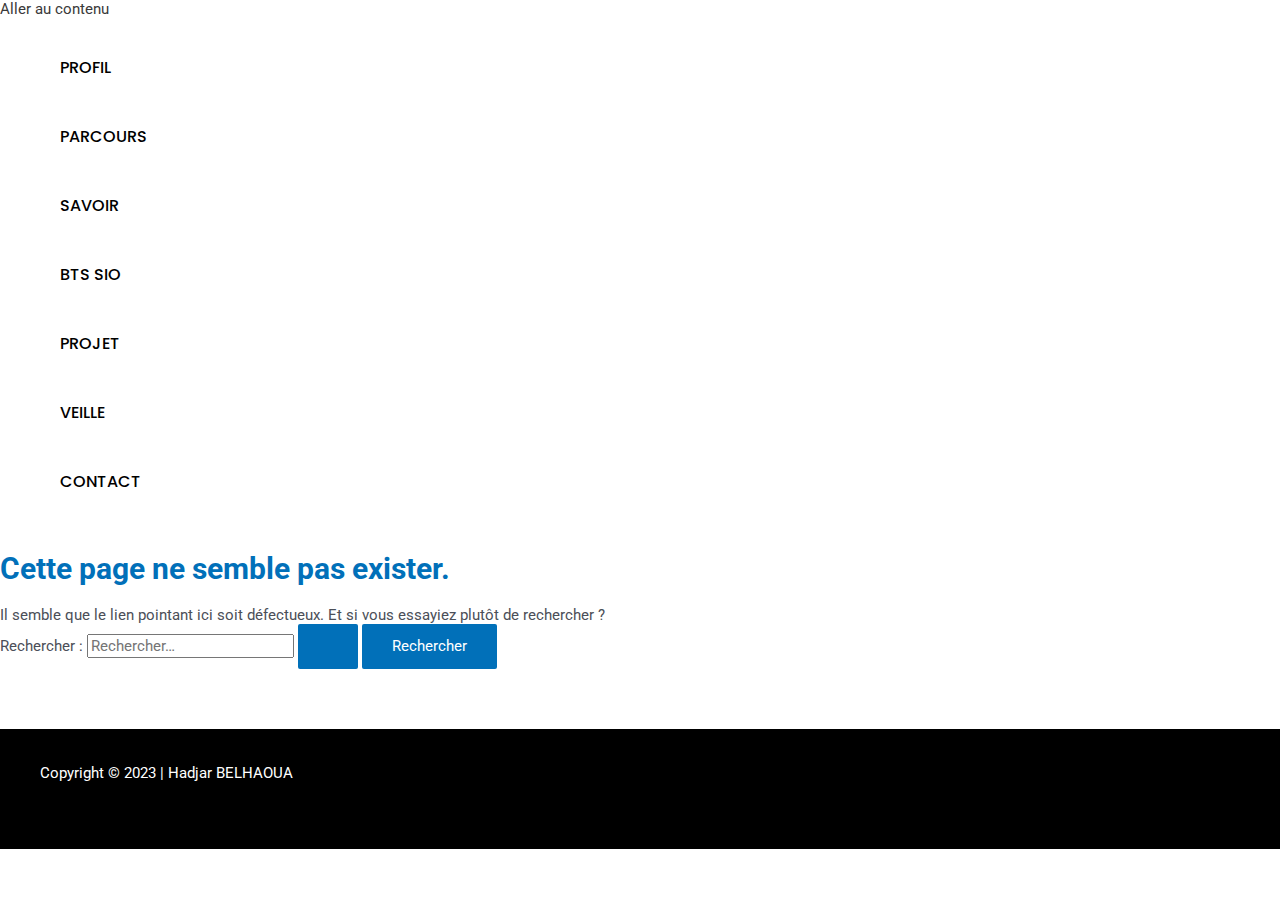
<file: u0022https_/mateo.daveneau.fr/wp-content/uploads/2023/03/2022-03-22_imac2013_front.png/u0022.html>
<!DOCTYPE html>
<html lang="fr-FR" prefix="og: https://ogp.me/ns#">
<head>
<meta charset="UTF-8">
<meta name="viewport" content="width=device-width, initial-scale=1">
<link rel="profile" href="https://gmpg.org/xfn/11">


<!-- SEO par Rank Math - https://s.rankmath.com/home -->
<title>Page non trouvée - Portfolio Hadjar BELHAOUA - BTS SIO</title>
<meta name="robots" content="follow, noindex"/>
<meta property="og:locale" content="fr_FR" />
<meta property="og:type" content="article" />
<meta property="og:title" content="Page non trouvée - Portfolio Hadjar BELHAOUA - BTS SIO" />
<meta name="twitter:card" content="summary_large_image" />
<meta name="twitter:title" content="Page non trouvée - Portfolio Hadjar BELHAOUA - BTS SIO" />
<script type="application/ld+json" class="rank-math-schema">{"@context":"https://schema.org","@graph":[{"@type":"Person","@id":"https://hadjar-belhaoua.fr/#person","name":"Hadjar Belhaoua","image":{"@type":"ImageObject","@id":"https://hadjar-belhaoua.fr/#logo","url":"https://hadjar-belhaoua.fr/wp-content/uploads/2021/11/Hadjar-BELHAOUA-1.png","contentUrl":"https://hadjar-belhaoua.fr/wp-content/uploads/2021/11/Hadjar-BELHAOUA-1.png","inLanguage":"fr-FR","width":"500","height":"500"}},{"@type":"WebSite","@id":"https://hadjar-belhaoua.fr/#website","url":"https://hadjar-belhaoua.fr","publisher":{"@id":"https://hadjar-belhaoua.fr/#person"},"inLanguage":"fr-FR"},{"@type":"BreadcrumbList","@id":"#breadcrumb","itemListElement":[{"@type":"ListItem","position":"1","item":{"@id":"https://hadjar-belhaoua.fr","name":"Accueil"}}]},{"@type":"WebPage","@id":"#webpage","url":"","name":"Page non trouv\u00e9e - Portfolio Hadjar BELHAOUA - BTS SIO","isPartOf":{"@id":"https://hadjar-belhaoua.fr/#website"},"inLanguage":"fr-FR","breadcrumb":{"@id":"#breadcrumb"}}]}</script>
<!-- /Extension Rank Math WordPress SEO -->

<link rel='dns-prefetch' href='//fonts.googleapis.com' />
<link rel="alternate" type="application/rss+xml" title="Portfolio Hadjar BELHAOUA - BTS SIO &raquo; Flux" href="https://hadjar-belhaoua.fr/feed/" />
<link rel="alternate" type="application/rss+xml" title="Portfolio Hadjar BELHAOUA - BTS SIO &raquo; Flux des commentaires" href="https://hadjar-belhaoua.fr/comments/feed/" />
<script>
window._wpemojiSettings = {"baseUrl":"https:\/\/s.w.org\/images\/core\/emoji\/14.0.0\/72x72\/","ext":".png","svgUrl":"https:\/\/s.w.org\/images\/core\/emoji\/14.0.0\/svg\/","svgExt":".svg","source":{"concatemoji":"https:\/\/hadjar-belhaoua.fr\/wp-includes\/js\/wp-emoji-release.min.js?ver=7a22247de8db3271f3bf8573be10e986"}};
/*! This file is auto-generated */
!function(e,a,t){var n,r,o,i=a.createElement("canvas"),p=i.getContext&&i.getContext("2d");function s(e,t){p.clearRect(0,0,i.width,i.height),p.fillText(e,0,0);e=i.toDataURL();return p.clearRect(0,0,i.width,i.height),p.fillText(t,0,0),e===i.toDataURL()}function c(e){var t=a.createElement("script");t.src=e,t.defer=t.type="text/javascript",a.getElementsByTagName("head")[0].appendChild(t)}for(o=Array("flag","emoji"),t.supports={everything:!0,everythingExceptFlag:!0},r=0;r<o.length;r++)t.supports[o[r]]=function(e){if(p&&p.fillText)switch(p.textBaseline="top",p.font="600 32px Arial",e){case"flag":return s("\ud83c\udff3\ufe0f\u200d\u26a7\ufe0f","\ud83c\udff3\ufe0f\u200b\u26a7\ufe0f")?!1:!s("\ud83c\uddfa\ud83c\uddf3","\ud83c\uddfa\u200b\ud83c\uddf3")&&!s("\ud83c\udff4\udb40\udc67\udb40\udc62\udb40\udc65\udb40\udc6e\udb40\udc67\udb40\udc7f","\ud83c\udff4\u200b\udb40\udc67\u200b\udb40\udc62\u200b\udb40\udc65\u200b\udb40\udc6e\u200b\udb40\udc67\u200b\udb40\udc7f");case"emoji":return!s("\ud83e\udef1\ud83c\udffb\u200d\ud83e\udef2\ud83c\udfff","\ud83e\udef1\ud83c\udffb\u200b\ud83e\udef2\ud83c\udfff")}return!1}(o[r]),t.supports.everything=t.supports.everything&&t.supports[o[r]],"flag"!==o[r]&&(t.supports.everythingExceptFlag=t.supports.everythingExceptFlag&&t.supports[o[r]]);t.supports.everythingExceptFlag=t.supports.everythingExceptFlag&&!t.supports.flag,t.DOMReady=!1,t.readyCallback=function(){t.DOMReady=!0},t.supports.everything||(n=function(){t.readyCallback()},a.addEventListener?(a.addEventListener("DOMContentLoaded",n,!1),e.addEventListener("load",n,!1)):(e.attachEvent("onload",n),a.attachEvent("onreadystatechange",function(){"complete"===a.readyState&&t.readyCallback()})),(e=t.source||{}).concatemoji?c(e.concatemoji):e.wpemoji&&e.twemoji&&(c(e.twemoji),c(e.wpemoji)))}(window,document,window._wpemojiSettings);
</script>
<style>
img.wp-smiley,
img.emoji {
	display: inline !important;
	border: none !important;
	box-shadow: none !important;
	height: 1em !important;
	width: 1em !important;
	margin: 0 0.07em !important;
	vertical-align: -0.1em !important;
	background: none !important;
	padding: 0 !important;
}
</style>
	<link rel='stylesheet' id='astra-theme-css-css' href='https://hadjar-belhaoua.fr/wp-content/themes/astra/assets/css/minified/main.min.css?ver=3.9.4' media='all' />
<style id='astra-theme-css-inline-css'>
.ast-no-sidebar .entry-content .alignfull {margin-left: calc( -50vw + 50%);margin-right: calc( -50vw + 50%);max-width: 100vw;width: 100vw;}.ast-no-sidebar .entry-content .alignwide {margin-left: calc(-41vw + 50%);margin-right: calc(-41vw + 50%);max-width: unset;width: unset;}.ast-no-sidebar .entry-content .alignfull .alignfull,.ast-no-sidebar .entry-content .alignfull .alignwide,.ast-no-sidebar .entry-content .alignwide .alignfull,.ast-no-sidebar .entry-content .alignwide .alignwide,.ast-no-sidebar .entry-content .wp-block-column .alignfull,.ast-no-sidebar .entry-content .wp-block-column .alignwide{width: 100%;margin-left: auto;margin-right: auto;}.wp-block-gallery,.blocks-gallery-grid {margin: 0;}.wp-block-separator {max-width: 100px;}.wp-block-separator.is-style-wide,.wp-block-separator.is-style-dots {max-width: none;}.entry-content .has-2-columns .wp-block-column:first-child {padding-right: 10px;}.entry-content .has-2-columns .wp-block-column:last-child {padding-left: 10px;}@media (max-width: 782px) {.entry-content .wp-block-columns .wp-block-column {flex-basis: 100%;}.entry-content .has-2-columns .wp-block-column:first-child {padding-right: 0;}.entry-content .has-2-columns .wp-block-column:last-child {padding-left: 0;}}body .entry-content .wp-block-latest-posts {margin-left: 0;}body .entry-content .wp-block-latest-posts li {list-style: none;}.ast-no-sidebar .ast-container .entry-content .wp-block-latest-posts {margin-left: 0;}.ast-header-break-point .entry-content .alignwide {margin-left: auto;margin-right: auto;}.entry-content .blocks-gallery-item img {margin-bottom: auto;}.wp-block-pullquote {border-top: 4px solid #555d66;border-bottom: 4px solid #555d66;color: #40464d;}:root{--ast-container-default-xlg-padding:6.67em;--ast-container-default-lg-padding:5.67em;--ast-container-default-slg-padding:4.34em;--ast-container-default-md-padding:3.34em;--ast-container-default-sm-padding:6.67em;--ast-container-default-xs-padding:2.4em;--ast-container-default-xxs-padding:1.4em;}html{font-size:93.75%;}a,.page-title{color:var(--ast-global-color-0);}a:hover,a:focus{color:var(--ast-global-color-1);}body,button,input,select,textarea,.ast-button,.ast-custom-button{font-family:-apple-system,BlinkMacSystemFont,Segoe UI,Roboto,Oxygen-Sans,Ubuntu,Cantarell,Helvetica Neue,sans-serif;font-weight:inherit;font-size:15px;font-size:1rem;}blockquote{color:var(--ast-global-color-3);}.site-title{font-size:35px;font-size:2.3333333333333rem;display:none;}header .custom-logo-link img{max-width:0;}.astra-logo-svg{width:0;}.ast-archive-description .ast-archive-title{font-size:40px;font-size:2.6666666666667rem;}.site-header .site-description{font-size:15px;font-size:1rem;display:none;}.entry-title{font-size:30px;font-size:2rem;}h1,.entry-content h1{font-size:40px;font-size:2.6666666666667rem;}h2,.entry-content h2{font-size:30px;font-size:2rem;}h3,.entry-content h3{font-size:25px;font-size:1.6666666666667rem;}h4,.entry-content h4{font-size:20px;font-size:1.3333333333333rem;}h5,.entry-content h5{font-size:18px;font-size:1.2rem;}h6,.entry-content h6{font-size:15px;font-size:1rem;}.ast-single-post .entry-title,.page-title{font-size:30px;font-size:2rem;}::selection{background-color:var(--ast-global-color-0);color:#ffffff;}body,h1,.entry-title a,.entry-content h1,h2,.entry-content h2,h3,.entry-content h3,h4,.entry-content h4,h5,.entry-content h5,h6,.entry-content h6{color:var(--ast-global-color-3);}.tagcloud a:hover,.tagcloud a:focus,.tagcloud a.current-item{color:#ffffff;border-color:var(--ast-global-color-0);background-color:var(--ast-global-color-0);}input:focus,input[type="text"]:focus,input[type="email"]:focus,input[type="url"]:focus,input[type="password"]:focus,input[type="reset"]:focus,input[type="search"]:focus,textarea:focus{border-color:var(--ast-global-color-0);}input[type="radio"]:checked,input[type=reset],input[type="checkbox"]:checked,input[type="checkbox"]:hover:checked,input[type="checkbox"]:focus:checked,input[type=range]::-webkit-slider-thumb{border-color:var(--ast-global-color-0);background-color:var(--ast-global-color-0);box-shadow:none;}.site-footer a:hover + .post-count,.site-footer a:focus + .post-count{background:var(--ast-global-color-0);border-color:var(--ast-global-color-0);}.single .nav-links .nav-previous,.single .nav-links .nav-next{color:var(--ast-global-color-0);}.entry-meta,.entry-meta *{line-height:1.45;color:var(--ast-global-color-0);}.entry-meta a:hover,.entry-meta a:hover *,.entry-meta a:focus,.entry-meta a:focus *,.page-links > .page-link,.page-links .page-link:hover,.post-navigation a:hover{color:var(--ast-global-color-1);}#cat option,.secondary .calendar_wrap thead a,.secondary .calendar_wrap thead a:visited{color:var(--ast-global-color-0);}.secondary .calendar_wrap #today,.ast-progress-val span{background:var(--ast-global-color-0);}.secondary a:hover + .post-count,.secondary a:focus + .post-count{background:var(--ast-global-color-0);border-color:var(--ast-global-color-0);}.calendar_wrap #today > a{color:#ffffff;}.page-links .page-link,.single .post-navigation a{color:var(--ast-global-color-0);}.ast-archive-title{color:var(--ast-global-color-2);}.widget-title{font-size:21px;font-size:1.4rem;color:var(--ast-global-color-2);}.ast-single-post .entry-content a,.ast-comment-content a:not(.ast-comment-edit-reply-wrap a){text-decoration:underline;}.ast-single-post .wp-block-button .wp-block-button__link,.ast-single-post .elementor-button-wrapper .elementor-button,.ast-single-post .entry-content .uagb-tab a,.ast-single-post .entry-content .uagb-ifb-cta a,.ast-single-post .entry-content .wp-block-uagb-buttons a,.ast-single-post .entry-content .uabb-module-content a,.ast-single-post .entry-content .uagb-post-grid a,.ast-single-post .entry-content .uagb-timeline a,.ast-single-post .entry-content .uagb-toc__wrap a,.ast-single-post .entry-content .uagb-taxomony-box a,.ast-single-post .entry-content .woocommerce a,.entry-content .wp-block-latest-posts > li > a{text-decoration:none;}.ast-logo-title-inline .site-logo-img{padding-right:1em;}@media (max-width:921px){#ast-desktop-header{display:none;}}@media (min-width:921px){#ast-mobile-header{display:none;}}.wp-block-buttons.aligncenter{justify-content:center;}@media (min-width:1200px){.wp-block-group .has-background{padding:20px;}}@media (min-width:1200px){.wp-block-cover-image.alignwide .wp-block-cover__inner-container,.wp-block-cover.alignwide .wp-block-cover__inner-container,.wp-block-cover-image.alignfull .wp-block-cover__inner-container,.wp-block-cover.alignfull .wp-block-cover__inner-container{width:100%;}}.wp-block-columns{margin-bottom:unset;}.wp-block-image.size-full{margin:2rem 0;}.wp-block-separator.has-background{padding:0;}.wp-block-gallery{margin-bottom:1.6em;}.wp-block-group{padding-top:4em;padding-bottom:4em;}.wp-block-group__inner-container .wp-block-columns:last-child,.wp-block-group__inner-container :last-child,.wp-block-table table{margin-bottom:0;}.blocks-gallery-grid{width:100%;}.wp-block-navigation-link__content{padding:5px 0;}.wp-block-group .wp-block-group .has-text-align-center,.wp-block-group .wp-block-column .has-text-align-center{max-width:100%;}.has-text-align-center{margin:0 auto;}@media (max-width:1200px){.wp-block-group{padding:3em;}.wp-block-group .wp-block-group{padding:1.5em;}.wp-block-columns,.wp-block-column{margin:1rem 0;}}@media (min-width:921px){.wp-block-columns .wp-block-group{padding:2em;}}@media (max-width:544px){.wp-block-cover-image .wp-block-cover__inner-container,.wp-block-cover .wp-block-cover__inner-container{width:unset;}.wp-block-cover,.wp-block-cover-image{padding:2em 0;}.wp-block-group,.wp-block-cover{padding:2em;}.wp-block-media-text__media img,.wp-block-media-text__media video{width:unset;max-width:100%;}.wp-block-media-text.has-background .wp-block-media-text__content{padding:1em;}}.wp-block-image.aligncenter{margin-left:auto;margin-right:auto;}.wp-block-table.aligncenter{margin-left:auto;margin-right:auto;}@media (min-width:544px){.entry-content .wp-block-media-text.has-media-on-the-right .wp-block-media-text__content{padding:0 8% 0 0;}.entry-content .wp-block-media-text .wp-block-media-text__content{padding:0 0 0 8%;}.ast-plain-container .site-content .entry-content .has-custom-content-position.is-position-bottom-left > *,.ast-plain-container .site-content .entry-content .has-custom-content-position.is-position-bottom-right > *,.ast-plain-container .site-content .entry-content .has-custom-content-position.is-position-top-left > *,.ast-plain-container .site-content .entry-content .has-custom-content-position.is-position-top-right > *,.ast-plain-container .site-content .entry-content .has-custom-content-position.is-position-center-right > *,.ast-plain-container .site-content .entry-content .has-custom-content-position.is-position-center-left > *{margin:0;}}@media (max-width:544px){.entry-content .wp-block-media-text .wp-block-media-text__content{padding:8% 0;}.wp-block-media-text .wp-block-media-text__media img{width:auto;max-width:100%;}}.wp-block-button.is-style-outline .wp-block-button__link{border-color:var(--ast-global-color-0);}.wp-block-button.is-style-outline > .wp-block-button__link:not(.has-text-color),.wp-block-button.wp-block-button__link.is-style-outline:not(.has-text-color){color:var(--ast-global-color-0);}.wp-block-button.is-style-outline .wp-block-button__link:hover,.wp-block-button.is-style-outline .wp-block-button__link:focus{color:#ffffff !important;background-color:var(--ast-global-color-1);border-color:var(--ast-global-color-1);}.post-page-numbers.current .page-link,.ast-pagination .page-numbers.current{color:#ffffff;border-color:var(--ast-global-color-0);background-color:var(--ast-global-color-0);border-radius:2px;}@media (min-width:544px){.entry-content > .alignleft{margin-right:20px;}.entry-content > .alignright{margin-left:20px;}}h1.widget-title{font-weight:inherit;}h2.widget-title{font-weight:inherit;}h3.widget-title{font-weight:inherit;}@media (max-width:921px){.ast-separate-container #primary,.ast-separate-container #secondary{padding:1.5em 0;}#primary,#secondary{padding:1.5em 0;margin:0;}.ast-left-sidebar #content > .ast-container{display:flex;flex-direction:column-reverse;width:100%;}.ast-separate-container .ast-article-post,.ast-separate-container .ast-article-single{padding:1.5em 2.14em;}.ast-author-box img.avatar{margin:20px 0 0 0;}}@media (min-width:922px){.ast-separate-container.ast-right-sidebar #primary,.ast-separate-container.ast-left-sidebar #primary{border:0;}.search-no-results.ast-separate-container #primary{margin-bottom:4em;}}.ast-404-layout-1 .ast-404-text{font-size:200px;font-size:13.333333333333rem;}@media (min-width:922px){.error404.ast-separate-container #primary{margin-bottom:4em;}}@media (max-width:920px){.ast-404-layout-1 .ast-404-text{font-size:100px;font-size:6.6666666666667rem;}}.wp-block-button .wp-block-button__link{color:#ffffff;}.wp-block-button .wp-block-button__link:hover,.wp-block-button .wp-block-button__link:focus{color:#ffffff;background-color:var(--ast-global-color-1);border-color:var(--ast-global-color-1);}.wp-block-button .wp-block-button__link{border-color:var(--ast-global-color-0);background-color:var(--ast-global-color-0);color:#ffffff;font-family:inherit;font-weight:inherit;line-height:1;border-radius:2px;padding-top:15px;padding-right:30px;padding-bottom:15px;padding-left:30px;}@media (max-width:921px){.wp-block-button .wp-block-button__link{padding-top:14px;padding-right:28px;padding-bottom:14px;padding-left:28px;}}@media (max-width:544px){.wp-block-button .wp-block-button__link{padding-top:12px;padding-right:24px;padding-bottom:12px;padding-left:24px;}}.menu-toggle,button,.ast-button,.ast-custom-button,.button,input#submit,input[type="button"],input[type="submit"],input[type="reset"],form[CLASS*="wp-block-search__"].wp-block-search .wp-block-search__inside-wrapper .wp-block-search__button,body .wp-block-file .wp-block-file__button{border-style:solid;border-top-width:0;border-right-width:0;border-left-width:0;border-bottom-width:0;color:#ffffff;border-color:var(--ast-global-color-0);background-color:var(--ast-global-color-0);border-radius:2px;padding-top:15px;padding-right:30px;padding-bottom:15px;padding-left:30px;font-family:inherit;font-weight:inherit;line-height:1;}button:focus,.menu-toggle:hover,button:hover,.ast-button:hover,.ast-custom-button:hover .button:hover,.ast-custom-button:hover ,input[type=reset]:hover,input[type=reset]:focus,input#submit:hover,input#submit:focus,input[type="button"]:hover,input[type="button"]:focus,input[type="submit"]:hover,input[type="submit"]:focus,form[CLASS*="wp-block-search__"].wp-block-search .wp-block-search__inside-wrapper .wp-block-search__button:hover,form[CLASS*="wp-block-search__"].wp-block-search .wp-block-search__inside-wrapper .wp-block-search__button:focus,body .wp-block-file .wp-block-file__button:hover,body .wp-block-file .wp-block-file__button:focus{color:#ffffff;background-color:var(--ast-global-color-1);border-color:var(--ast-global-color-1);}@media (min-width:544px){.ast-container{max-width:100%;}}@media (max-width:544px){.ast-separate-container .ast-article-post,.ast-separate-container .ast-article-single,.ast-separate-container .comments-title,.ast-separate-container .ast-archive-description{padding:1.5em 1em;}.ast-separate-container #content .ast-container{padding-left:0.54em;padding-right:0.54em;}.ast-separate-container .ast-comment-list li.depth-1{padding:1.5em 1em;margin-bottom:1.5em;}.ast-separate-container .ast-comment-list .bypostauthor{padding:.5em;}.ast-search-menu-icon.ast-dropdown-active .search-field{width:170px;}.menu-toggle,button,.ast-button,.button,input#submit,input[type="button"],input[type="submit"],input[type="reset"]{padding-top:12px;padding-right:24px;padding-bottom:12px;padding-left:24px;}}@media (max-width:921px){.menu-toggle,button,.ast-button,.button,input#submit,input[type="button"],input[type="submit"],input[type="reset"]{padding-top:14px;padding-right:28px;padding-bottom:14px;padding-left:28px;}.ast-mobile-header-stack .main-header-bar .ast-search-menu-icon{display:inline-block;}.ast-header-break-point.ast-header-custom-item-outside .ast-mobile-header-stack .main-header-bar .ast-search-icon{margin:0;}.ast-comment-avatar-wrap img{max-width:2.5em;}.ast-separate-container .ast-comment-list li.depth-1{padding:1.5em 2.14em;}.ast-separate-container .comment-respond{padding:2em 2.14em;}.ast-comment-meta{padding:0 1.8888em 1.3333em;}}.entry-content > .wp-block-group,.entry-content > .wp-block-media-text,.entry-content > .wp-block-cover,.entry-content > .wp-block-columns{max-width:58em;width:calc(100% - 4em);margin-left:auto;margin-right:auto;}.entry-content [class*="__inner-container"] > .alignfull{max-width:100%;margin-left:0;margin-right:0;}.entry-content [class*="__inner-container"] > *:not(.alignwide):not(.alignfull):not(.alignleft):not(.alignright){margin-left:auto;margin-right:auto;}.entry-content [class*="__inner-container"] > *:not(.alignwide):not(p):not(.alignfull):not(.alignleft):not(.alignright):not(.is-style-wide):not(iframe){max-width:50rem;width:100%;}@media (min-width:921px){.entry-content > .wp-block-group.alignwide.has-background,.entry-content > .wp-block-group.alignfull.has-background,.entry-content > .wp-block-cover.alignwide,.entry-content > .wp-block-cover.alignfull,.entry-content > .wp-block-columns.has-background.alignwide,.entry-content > .wp-block-columns.has-background.alignfull{margin-top:0;margin-bottom:0;padding:6em 4em;}.entry-content > .wp-block-columns.has-background{margin-bottom:0;}}@media (min-width:1200px){.entry-content .alignfull p{max-width:1200px;}.entry-content .alignfull{max-width:100%;width:100%;}.ast-page-builder-template .entry-content .alignwide,.entry-content [class*="__inner-container"] > .alignwide{max-width:1200px;margin-left:0;margin-right:0;}.entry-content .alignfull [class*="__inner-container"] > .alignwide{max-width:80rem;}}@media (min-width:545px){.site-main .entry-content > .alignwide{margin:0 auto;}.wp-block-group.has-background,.entry-content > .wp-block-cover,.entry-content > .wp-block-columns.has-background{padding:4em;margin-top:0;margin-bottom:0;}.entry-content .wp-block-media-text.alignfull .wp-block-media-text__content,.entry-content .wp-block-media-text.has-background .wp-block-media-text__content{padding:0 8%;}}@media (max-width:921px){.site-title{display:block;}.ast-archive-description .ast-archive-title{font-size:40px;}.site-header .site-description{display:none;}.entry-title{font-size:30px;}h1,.entry-content h1{font-size:30px;}h2,.entry-content h2{font-size:25px;}h3,.entry-content h3{font-size:20px;}.ast-single-post .entry-title,.page-title{font-size:30px;}}@media (max-width:544px){.site-title{display:block;}.ast-archive-description .ast-archive-title{font-size:40px;}.site-header .site-description{display:none;}.entry-title{font-size:30px;}h1,.entry-content h1{font-size:30px;}h2,.entry-content h2{font-size:25px;}h3,.entry-content h3{font-size:20px;}.ast-single-post .entry-title,.page-title{font-size:30px;}}@media (max-width:921px){html{font-size:85.5%;}}@media (max-width:544px){html{font-size:85.5%;}}@media (min-width:922px){.ast-container{max-width:1240px;}}@media (min-width:922px){.site-content .ast-container{display:flex;}}@media (max-width:921px){.site-content .ast-container{flex-direction:column;}}@media (min-width:922px){.main-header-menu .sub-menu .menu-item.ast-left-align-sub-menu:hover > .sub-menu,.main-header-menu .sub-menu .menu-item.ast-left-align-sub-menu.focus > .sub-menu{margin-left:-0px;}}.wp-block-search {margin-bottom: 20px;}.wp-block-site-tagline {margin-top: 20px;}form.wp-block-search .wp-block-search__input,.wp-block-search.wp-block-search__button-inside .wp-block-search__inside-wrapper {border-color: #eaeaea;background: #fafafa;}.wp-block-search.wp-block-search__button-inside .wp-block-search__inside-wrapper .wp-block-search__input:focus,.wp-block-loginout input:focus {outline: thin dotted;}.wp-block-loginout input:focus {border-color: transparent;} form.wp-block-search .wp-block-search__inside-wrapper .wp-block-search__input {padding: 12px;}form.wp-block-search .wp-block-search__button svg {fill: currentColor;width: 20px;height: 20px;}.wp-block-loginout p label {display: block;}.wp-block-loginout p:not(.login-remember):not(.login-submit) input {width: 100%;}.wp-block-loginout .login-remember input {width: 1.1rem;height: 1.1rem;margin: 0 5px 4px 0;vertical-align: middle;}blockquote,cite {font-style: initial;}.wp-block-file {display: flex;align-items: center;flex-wrap: wrap;justify-content: space-between;}.wp-block-pullquote {border: none;}.wp-block-pullquote blockquote::before {content: "\201D";font-family: "Helvetica",sans-serif;display: flex;transform: rotate( 180deg );font-size: 6rem;font-style: normal;line-height: 1;font-weight: bold;align-items: center;justify-content: center;}.has-text-align-right > blockquote::before {justify-content: flex-start;}.has-text-align-left > blockquote::before {justify-content: flex-end;}figure.wp-block-pullquote.is-style-solid-color blockquote {max-width: 100%;text-align: inherit;}blockquote {padding: 0 1.2em 1.2em;}.wp-block-button__link {border: 2px solid currentColor;}body .wp-block-file .wp-block-file__button {text-decoration: none;}ul.wp-block-categories-list.wp-block-categories,ul.wp-block-archives-list.wp-block-archives {list-style-type: none;}ul,ol {margin-left: 20px;}figure.alignright figcaption {text-align: right;}:root .has-ast-global-color-0-color{color:var(--ast-global-color-0);}:root .has-ast-global-color-0-background-color{background-color:var(--ast-global-color-0);}:root .wp-block-button .has-ast-global-color-0-color{color:var(--ast-global-color-0);}:root .wp-block-button .has-ast-global-color-0-background-color{background-color:var(--ast-global-color-0);}:root .has-ast-global-color-1-color{color:var(--ast-global-color-1);}:root .has-ast-global-color-1-background-color{background-color:var(--ast-global-color-1);}:root .wp-block-button .has-ast-global-color-1-color{color:var(--ast-global-color-1);}:root .wp-block-button .has-ast-global-color-1-background-color{background-color:var(--ast-global-color-1);}:root .has-ast-global-color-2-color{color:var(--ast-global-color-2);}:root .has-ast-global-color-2-background-color{background-color:var(--ast-global-color-2);}:root .wp-block-button .has-ast-global-color-2-color{color:var(--ast-global-color-2);}:root .wp-block-button .has-ast-global-color-2-background-color{background-color:var(--ast-global-color-2);}:root .has-ast-global-color-3-color{color:var(--ast-global-color-3);}:root .has-ast-global-color-3-background-color{background-color:var(--ast-global-color-3);}:root .wp-block-button .has-ast-global-color-3-color{color:var(--ast-global-color-3);}:root .wp-block-button .has-ast-global-color-3-background-color{background-color:var(--ast-global-color-3);}:root .has-ast-global-color-4-color{color:var(--ast-global-color-4);}:root .has-ast-global-color-4-background-color{background-color:var(--ast-global-color-4);}:root .wp-block-button .has-ast-global-color-4-color{color:var(--ast-global-color-4);}:root .wp-block-button .has-ast-global-color-4-background-color{background-color:var(--ast-global-color-4);}:root .has-ast-global-color-5-color{color:var(--ast-global-color-5);}:root .has-ast-global-color-5-background-color{background-color:var(--ast-global-color-5);}:root .wp-block-button .has-ast-global-color-5-color{color:var(--ast-global-color-5);}:root .wp-block-button .has-ast-global-color-5-background-color{background-color:var(--ast-global-color-5);}:root .has-ast-global-color-6-color{color:var(--ast-global-color-6);}:root .has-ast-global-color-6-background-color{background-color:var(--ast-global-color-6);}:root .wp-block-button .has-ast-global-color-6-color{color:var(--ast-global-color-6);}:root .wp-block-button .has-ast-global-color-6-background-color{background-color:var(--ast-global-color-6);}:root .has-ast-global-color-7-color{color:var(--ast-global-color-7);}:root .has-ast-global-color-7-background-color{background-color:var(--ast-global-color-7);}:root .wp-block-button .has-ast-global-color-7-color{color:var(--ast-global-color-7);}:root .wp-block-button .has-ast-global-color-7-background-color{background-color:var(--ast-global-color-7);}:root .has-ast-global-color-8-color{color:var(--ast-global-color-8);}:root .has-ast-global-color-8-background-color{background-color:var(--ast-global-color-8);}:root .wp-block-button .has-ast-global-color-8-color{color:var(--ast-global-color-8);}:root .wp-block-button .has-ast-global-color-8-background-color{background-color:var(--ast-global-color-8);}:root{--ast-global-color-0:#0170B9;--ast-global-color-1:#3a3a3a;--ast-global-color-2:#3a3a3a;--ast-global-color-3:#4B4F58;--ast-global-color-4:#F5F5F5;--ast-global-color-5:#FFFFFF;--ast-global-color-6:#E5E5E5;--ast-global-color-7:#424242;--ast-global-color-8:#000000;}:root {--ast-border-color : #dddddd;}.ast-breadcrumbs .trail-browse,.ast-breadcrumbs .trail-items,.ast-breadcrumbs .trail-items li{display:inline-block;margin:0;padding:0;border:none;background:inherit;text-indent:0;}.ast-breadcrumbs .trail-browse{font-size:inherit;font-style:inherit;font-weight:inherit;color:inherit;}.ast-breadcrumbs .trail-items{list-style:none;}.trail-items li::after{padding:0 0.3em;content:"\00bb";}.trail-items li:last-of-type::after{display:none;}h1,.entry-content h1,h2,.entry-content h2,h3,.entry-content h3,h4,.entry-content h4,h5,.entry-content h5,h6,.entry-content h6{color:var(--ast-global-color-2);}.entry-title a{color:var(--ast-global-color-2);}@media (max-width:921px){.ast-builder-grid-row-container.ast-builder-grid-row-tablet-3-firstrow .ast-builder-grid-row > *:first-child,.ast-builder-grid-row-container.ast-builder-grid-row-tablet-3-lastrow .ast-builder-grid-row > *:last-child{grid-column:1 / -1;}}@media (max-width:544px){.ast-builder-grid-row-container.ast-builder-grid-row-mobile-3-firstrow .ast-builder-grid-row > *:first-child,.ast-builder-grid-row-container.ast-builder-grid-row-mobile-3-lastrow .ast-builder-grid-row > *:last-child{grid-column:1 / -1;}}.ast-builder-layout-element[data-section="title_tagline"]{display:flex;}@media (max-width:921px){.ast-header-break-point .ast-builder-layout-element[data-section="title_tagline"]{display:flex;}}@media (max-width:544px){.ast-header-break-point .ast-builder-layout-element[data-section="title_tagline"]{display:flex;}}.ast-builder-menu-1{font-family:'Poppins',sans-serif;font-weight:500;text-transform:uppercase;}.ast-builder-menu-1 .menu-item > .menu-link{font-size:16px;font-size:1.0666666666667rem;color:#000000;}.ast-builder-menu-1 .menu-item > .ast-menu-toggle{color:#000000;}.ast-builder-menu-1 .menu-item:hover > .menu-link,.ast-builder-menu-1 .inline-on-mobile .menu-item:hover > .ast-menu-toggle{color:rgba(98,130,183,0.91);}.ast-builder-menu-1 .menu-item:hover > .ast-menu-toggle{color:rgba(98,130,183,0.91);}.ast-builder-menu-1 .menu-item.current-menu-item > .menu-link,.ast-builder-menu-1 .inline-on-mobile .menu-item.current-menu-item > .ast-menu-toggle,.ast-builder-menu-1 .current-menu-ancestor > .menu-link{color:rgba(232,232,232,0);}.ast-builder-menu-1 .menu-item.current-menu-item > .ast-menu-toggle{color:rgba(232,232,232,0);}.ast-builder-menu-1 .sub-menu,.ast-builder-menu-1 .inline-on-mobile .sub-menu{border-top-width:2px;border-bottom-width:0;border-right-width:0;border-left-width:0;border-color:var(--ast-global-color-0);border-style:solid;width:1295px;border-radius:0;}.ast-builder-menu-1 .main-header-menu > .menu-item > .sub-menu,.ast-builder-menu-1 .main-header-menu > .menu-item > .astra-full-megamenu-wrapper{margin-top:107px;}.ast-desktop .ast-builder-menu-1 .main-header-menu > .menu-item > .sub-menu:before,.ast-desktop .ast-builder-menu-1 .main-header-menu > .menu-item > .astra-full-megamenu-wrapper:before{height:calc( 107px + 5px );}.ast-desktop .ast-builder-menu-1 .menu-item .sub-menu .menu-link{border-style:none;}@media (max-width:921px){.ast-header-break-point .ast-builder-menu-1 .menu-item.menu-item-has-children > .ast-menu-toggle{top:0;}.ast-builder-menu-1 .menu-item-has-children > .menu-link:after{content:unset;}.ast-builder-menu-1 .main-header-menu > .menu-item > .sub-menu,.ast-builder-menu-1 .main-header-menu > .menu-item > .astra-full-megamenu-wrapper{margin-top:0;}}@media (max-width:544px){.ast-header-break-point .ast-builder-menu-1 .menu-item.menu-item-has-children > .ast-menu-toggle{top:0;}.ast-builder-menu-1 .main-header-menu > .menu-item > .sub-menu,.ast-builder-menu-1 .main-header-menu > .menu-item > .astra-full-megamenu-wrapper{margin-top:0;}}.ast-builder-menu-1{display:flex;}@media (max-width:921px){.ast-header-break-point .ast-builder-menu-1{display:flex;}}@media (max-width:544px){.ast-header-break-point .ast-builder-menu-1{display:flex;}}.ast-desktop .ast-menu-hover-style-underline > .menu-item > .menu-link:before,.ast-desktop .ast-menu-hover-style-overline > .menu-item > .menu-link:before {content: "";position: absolute;width: 100%;right: 50%;height: 1px;background-color: transparent;transform: scale(0,0) translate(-50%,0);transition: transform .3s ease-in-out,color .0s ease-in-out;}.ast-desktop .ast-menu-hover-style-underline > .menu-item:hover > .menu-link:before,.ast-desktop .ast-menu-hover-style-overline > .menu-item:hover > .menu-link:before {width: calc(100% - 1.2em);background-color: currentColor;transform: scale(1,1) translate(50%,0);}.ast-desktop .ast-menu-hover-style-underline > .menu-item > .menu-link:before {bottom: 0;}.ast-desktop .ast-menu-hover-style-overline > .menu-item > .menu-link:before {top: 0;}.ast-desktop .ast-menu-hover-style-zoom > .menu-item > .menu-link:hover {transition: all .3s ease;transform: scale(1.2);}.site-below-footer-wrap{padding-top:20px;padding-bottom:20px;}.site-below-footer-wrap[data-section="section-below-footer-builder"]{background-color:var(--ast-global-color-8);;background-image:none;;min-height:80px;}.site-below-footer-wrap[data-section="section-below-footer-builder"] .ast-builder-grid-row{max-width:1200px;margin-left:auto;margin-right:auto;}.site-below-footer-wrap[data-section="section-below-footer-builder"] .ast-builder-grid-row,.site-below-footer-wrap[data-section="section-below-footer-builder"] .site-footer-section{align-items:flex-start;}.site-below-footer-wrap[data-section="section-below-footer-builder"].ast-footer-row-inline .site-footer-section{display:flex;margin-bottom:0;}.ast-builder-grid-row-full .ast-builder-grid-row{grid-template-columns:1fr;}@media (max-width:921px){.site-below-footer-wrap[data-section="section-below-footer-builder"].ast-footer-row-tablet-inline .site-footer-section{display:flex;margin-bottom:0;}.site-below-footer-wrap[data-section="section-below-footer-builder"].ast-footer-row-tablet-stack .site-footer-section{display:block;margin-bottom:10px;}.ast-builder-grid-row-container.ast-builder-grid-row-tablet-full .ast-builder-grid-row{grid-template-columns:1fr;}}@media (max-width:544px){.site-below-footer-wrap[data-section="section-below-footer-builder"].ast-footer-row-mobile-inline .site-footer-section{display:flex;margin-bottom:0;}.site-below-footer-wrap[data-section="section-below-footer-builder"].ast-footer-row-mobile-stack .site-footer-section{display:block;margin-bottom:10px;}.ast-builder-grid-row-container.ast-builder-grid-row-mobile-full .ast-builder-grid-row{grid-template-columns:1fr;}}.site-below-footer-wrap[data-section="section-below-footer-builder"]{display:grid;}@media (max-width:921px){.ast-header-break-point .site-below-footer-wrap[data-section="section-below-footer-builder"]{display:grid;}}@media (max-width:544px){.ast-header-break-point .site-below-footer-wrap[data-section="section-below-footer-builder"]{display:grid;}}.ast-footer-copyright{text-align:center;}.ast-footer-copyright {color:var(--ast-global-color-5);}@media (max-width:921px){.ast-footer-copyright{text-align:center;}}@media (max-width:544px){.ast-footer-copyright{text-align:center;}}.ast-footer-copyright.ast-builder-layout-element{display:flex;}@media (max-width:921px){.ast-header-break-point .ast-footer-copyright.ast-builder-layout-element{display:flex;}}@media (max-width:544px){.ast-header-break-point .ast-footer-copyright.ast-builder-layout-element{display:flex;}}.site-footer{background-color:var(--ast-global-color-8);;background-image:none;;}.elementor-template-full-width .ast-container{display:block;}@media (max-width:544px){.elementor-element .elementor-wc-products .woocommerce[class*="columns-"] ul.products li.product{width:auto;margin:0;}.elementor-element .woocommerce .woocommerce-result-count{float:none;}}.ast-header-break-point .main-header-bar{border-bottom-width:1px;}@media (min-width:922px){.main-header-bar{border-bottom-width:1px;}}.main-header-menu .menu-item, #astra-footer-menu .menu-item, .main-header-bar .ast-masthead-custom-menu-items{-js-display:flex;display:flex;-webkit-box-pack:center;-webkit-justify-content:center;-moz-box-pack:center;-ms-flex-pack:center;justify-content:center;-webkit-box-orient:vertical;-webkit-box-direction:normal;-webkit-flex-direction:column;-moz-box-orient:vertical;-moz-box-direction:normal;-ms-flex-direction:column;flex-direction:column;}.main-header-menu > .menu-item > .menu-link, #astra-footer-menu > .menu-item > .menu-link{height:100%;-webkit-box-align:center;-webkit-align-items:center;-moz-box-align:center;-ms-flex-align:center;align-items:center;-js-display:flex;display:flex;}.ast-header-break-point .main-navigation ul .menu-item .menu-link .icon-arrow:first-of-type svg{top:.2em;margin-top:0px;margin-left:0px;width:.65em;transform:translate(0, -2px) rotateZ(270deg);}.ast-mobile-popup-content .ast-submenu-expanded > .ast-menu-toggle{transform:rotateX(180deg);}.ast-separate-container .blog-layout-1, .ast-separate-container .blog-layout-2, .ast-separate-container .blog-layout-3{background-color:transparent;background-image:none;}.ast-separate-container .ast-article-post{background-color:var(--ast-global-color-5);;}@media (max-width:921px){.ast-separate-container .ast-article-post{background-color:var(--ast-global-color-5);;}}@media (max-width:544px){.ast-separate-container .ast-article-post{background-color:var(--ast-global-color-5);;}}.ast-separate-container .ast-article-single:not(.ast-related-post), .ast-separate-container .comments-area .comment-respond,.ast-separate-container .comments-area .ast-comment-list li, .ast-separate-container .ast-woocommerce-container, .ast-separate-container .error-404, .ast-separate-container .no-results, .single.ast-separate-container  .ast-author-meta, .ast-separate-container .related-posts-title-wrapper, .ast-separate-container.ast-two-container #secondary .widget,.ast-separate-container .comments-count-wrapper, .ast-box-layout.ast-plain-container .site-content,.ast-padded-layout.ast-plain-container .site-content, .ast-separate-container .comments-area .comments-title{background-color:var(--ast-global-color-5);;}@media (max-width:921px){.ast-separate-container .ast-article-single:not(.ast-related-post), .ast-separate-container .comments-area .comment-respond,.ast-separate-container .comments-area .ast-comment-list li, .ast-separate-container .ast-woocommerce-container, .ast-separate-container .error-404, .ast-separate-container .no-results, .single.ast-separate-container  .ast-author-meta, .ast-separate-container .related-posts-title-wrapper, .ast-separate-container.ast-two-container #secondary .widget,.ast-separate-container .comments-count-wrapper, .ast-box-layout.ast-plain-container .site-content,.ast-padded-layout.ast-plain-container .site-content, .ast-separate-container .comments-area .comments-title{background-color:var(--ast-global-color-5);;}}@media (max-width:544px){.ast-separate-container .ast-article-single:not(.ast-related-post), .ast-separate-container .comments-area .comment-respond,.ast-separate-container .comments-area .ast-comment-list li, .ast-separate-container .ast-woocommerce-container, .ast-separate-container .error-404, .ast-separate-container .no-results, .single.ast-separate-container  .ast-author-meta, .ast-separate-container .related-posts-title-wrapper, .ast-separate-container.ast-two-container #secondary .widget,.ast-separate-container .comments-count-wrapper, .ast-box-layout.ast-plain-container .site-content,.ast-padded-layout.ast-plain-container .site-content, .ast-separate-container .comments-area .comments-title{background-color:var(--ast-global-color-5);;}}.ast-mobile-header-content > *,.ast-desktop-header-content > * {padding: 10px 0;height: auto;}.ast-mobile-header-content > *:first-child,.ast-desktop-header-content > *:first-child {padding-top: 10px;}.ast-mobile-header-content > .ast-builder-menu,.ast-desktop-header-content > .ast-builder-menu {padding-top: 0;}.ast-mobile-header-content > *:last-child,.ast-desktop-header-content > *:last-child {padding-bottom: 0;}.ast-mobile-header-content .ast-search-menu-icon.ast-inline-search label,.ast-desktop-header-content .ast-search-menu-icon.ast-inline-search label {width: 100%;}.ast-desktop-header-content .main-header-bar-navigation .ast-submenu-expanded > .ast-menu-toggle::before {transform: rotateX(180deg);}#ast-desktop-header .ast-desktop-header-content,.ast-mobile-header-content .ast-search-icon,.ast-desktop-header-content .ast-search-icon,.ast-mobile-header-wrap .ast-mobile-header-content,.ast-main-header-nav-open.ast-popup-nav-open .ast-mobile-header-wrap .ast-mobile-header-content,.ast-main-header-nav-open.ast-popup-nav-open .ast-desktop-header-content {display: none;}.ast-main-header-nav-open.ast-header-break-point #ast-desktop-header .ast-desktop-header-content,.ast-main-header-nav-open.ast-header-break-point .ast-mobile-header-wrap .ast-mobile-header-content {display: block;}.ast-desktop .ast-desktop-header-content .astra-menu-animation-slide-up > .menu-item > .sub-menu,.ast-desktop .ast-desktop-header-content .astra-menu-animation-slide-up > .menu-item .menu-item > .sub-menu,.ast-desktop .ast-desktop-header-content .astra-menu-animation-slide-down > .menu-item > .sub-menu,.ast-desktop .ast-desktop-header-content .astra-menu-animation-slide-down > .menu-item .menu-item > .sub-menu,.ast-desktop .ast-desktop-header-content .astra-menu-animation-fade > .menu-item > .sub-menu,.ast-desktop .ast-desktop-header-content .astra-menu-animation-fade > .menu-item .menu-item > .sub-menu {opacity: 1;visibility: visible;}.ast-hfb-header.ast-default-menu-enable.ast-header-break-point .ast-mobile-header-wrap .ast-mobile-header-content .main-header-bar-navigation {width: unset;margin: unset;}.ast-mobile-header-content.content-align-flex-end .main-header-bar-navigation .menu-item-has-children > .ast-menu-toggle,.ast-desktop-header-content.content-align-flex-end .main-header-bar-navigation .menu-item-has-children > .ast-menu-toggle {left: calc( 20px - 0.907em);}.ast-mobile-header-content .ast-search-menu-icon,.ast-mobile-header-content .ast-search-menu-icon.slide-search,.ast-desktop-header-content .ast-search-menu-icon,.ast-desktop-header-content .ast-search-menu-icon.slide-search {width: 100%;position: relative;display: block;right: auto;transform: none;}.ast-mobile-header-content .ast-search-menu-icon.slide-search .search-form,.ast-mobile-header-content .ast-search-menu-icon .search-form,.ast-desktop-header-content .ast-search-menu-icon.slide-search .search-form,.ast-desktop-header-content .ast-search-menu-icon .search-form {right: 0;visibility: visible;opacity: 1;position: relative;top: auto;transform: none;padding: 0;display: block;overflow: hidden;}.ast-mobile-header-content .ast-search-menu-icon.ast-inline-search .search-field,.ast-mobile-header-content .ast-search-menu-icon .search-field,.ast-desktop-header-content .ast-search-menu-icon.ast-inline-search .search-field,.ast-desktop-header-content .ast-search-menu-icon .search-field {width: 100%;padding-right: 5.5em;}.ast-mobile-header-content .ast-search-menu-icon .search-submit,.ast-desktop-header-content .ast-search-menu-icon .search-submit {display: block;position: absolute;height: 100%;top: 0;right: 0;padding: 0 1em;border-radius: 0;}.ast-hfb-header.ast-default-menu-enable.ast-header-break-point .ast-mobile-header-wrap .ast-mobile-header-content .main-header-bar-navigation ul .sub-menu .menu-link {padding-left: 30px;}.ast-hfb-header.ast-default-menu-enable.ast-header-break-point .ast-mobile-header-wrap .ast-mobile-header-content .main-header-bar-navigation .sub-menu .menu-item .menu-item .menu-link {padding-left: 40px;}.ast-mobile-popup-drawer.active .ast-mobile-popup-inner{background-color:#ffffff;;}.ast-mobile-header-wrap .ast-mobile-header-content, .ast-desktop-header-content{background-color:#ffffff;;}.ast-mobile-popup-content > *, .ast-mobile-header-content > *, .ast-desktop-popup-content > *, .ast-desktop-header-content > *{padding-top:0;padding-bottom:0;}.content-align-flex-start .ast-builder-layout-element{justify-content:flex-start;}.content-align-flex-start .main-header-menu{text-align:left;}.ast-mobile-popup-drawer.active .menu-toggle-close{color:#3a3a3a;}.ast-mobile-header-wrap .ast-primary-header-bar,.ast-primary-header-bar .site-primary-header-wrap{min-height:69px;}.ast-desktop .ast-primary-header-bar .main-header-menu > .menu-item{line-height:69px;}@media (max-width:921px){#masthead .ast-mobile-header-wrap .ast-primary-header-bar,#masthead .ast-mobile-header-wrap .ast-below-header-bar{padding-left:20px;padding-right:20px;}}.ast-header-break-point .ast-primary-header-bar{border-bottom-width:0;border-bottom-color:#eaeaea;border-bottom-style:solid;}@media (min-width:922px){.ast-primary-header-bar{border-bottom-width:0;border-bottom-color:#eaeaea;border-bottom-style:solid;}}.ast-primary-header-bar{background-color:#ffffff;;background-image:none;;}.ast-primary-header-bar{display:block;}@media (max-width:921px){.ast-header-break-point .ast-primary-header-bar{display:grid;}}@media (max-width:544px){.ast-header-break-point .ast-primary-header-bar{display:grid;}}[data-section="section-header-mobile-trigger"] .ast-button-wrap .ast-mobile-menu-trigger-minimal{color:var(--ast-global-color-0);border:none;background:transparent;}[data-section="section-header-mobile-trigger"] .ast-button-wrap .mobile-menu-toggle-icon .ast-mobile-svg{width:20px;height:20px;fill:var(--ast-global-color-0);}[data-section="section-header-mobile-trigger"] .ast-button-wrap .mobile-menu-wrap .mobile-menu{color:var(--ast-global-color-0);}.ast-builder-menu-mobile .main-navigation .menu-item > .menu-link{font-family:inherit;font-weight:inherit;}.ast-builder-menu-mobile .main-navigation .menu-item.menu-item-has-children > .ast-menu-toggle{top:0;}.ast-builder-menu-mobile .main-navigation .menu-item-has-children > .menu-link:after{content:unset;}.ast-hfb-header .ast-builder-menu-mobile .main-header-menu, .ast-hfb-header .ast-builder-menu-mobile .main-navigation .menu-item .menu-link, .ast-hfb-header .ast-builder-menu-mobile .main-navigation .menu-item .sub-menu .menu-link{border-style:none;}.ast-builder-menu-mobile .main-navigation .menu-item.menu-item-has-children > .ast-menu-toggle{top:0;}@media (max-width:921px){.ast-builder-menu-mobile .main-navigation .menu-item.menu-item-has-children > .ast-menu-toggle{top:0;}.ast-builder-menu-mobile .main-navigation .menu-item-has-children > .menu-link:after{content:unset;}}@media (max-width:544px){.ast-builder-menu-mobile .main-navigation .menu-item.menu-item-has-children > .ast-menu-toggle{top:0;}}.ast-builder-menu-mobile .main-navigation{display:block;}@media (max-width:921px){.ast-header-break-point .ast-builder-menu-mobile .main-navigation{display:block;}}@media (max-width:544px){.ast-header-break-point .ast-builder-menu-mobile .main-navigation{display:block;}}:root{--e-global-color-astglobalcolor0:#0170B9;--e-global-color-astglobalcolor1:#3a3a3a;--e-global-color-astglobalcolor2:#3a3a3a;--e-global-color-astglobalcolor3:#4B4F58;--e-global-color-astglobalcolor4:#F5F5F5;--e-global-color-astglobalcolor5:#FFFFFF;--e-global-color-astglobalcolor6:#E5E5E5;--e-global-color-astglobalcolor7:#424242;--e-global-color-astglobalcolor8:#000000;}
</style>
<link rel='stylesheet' id='astra-google-fonts-css' href='https://fonts.googleapis.com/css?family=Poppins%3A500&#038;display=fallback&#038;ver=3.9.4' media='all' />
<link rel='stylesheet' id='wp-block-library-css' href='https://hadjar-belhaoua.fr/wp-includes/css/dist/block-library/style.min.css?ver=7a22247de8db3271f3bf8573be10e986' media='all' />
<style id='global-styles-inline-css'>
body{--wp--preset--color--black: #000000;--wp--preset--color--cyan-bluish-gray: #abb8c3;--wp--preset--color--white: #ffffff;--wp--preset--color--pale-pink: #f78da7;--wp--preset--color--vivid-red: #cf2e2e;--wp--preset--color--luminous-vivid-orange: #ff6900;--wp--preset--color--luminous-vivid-amber: #fcb900;--wp--preset--color--light-green-cyan: #7bdcb5;--wp--preset--color--vivid-green-cyan: #00d084;--wp--preset--color--pale-cyan-blue: #8ed1fc;--wp--preset--color--vivid-cyan-blue: #0693e3;--wp--preset--color--vivid-purple: #9b51e0;--wp--preset--color--ast-global-color-0: var(--ast-global-color-0);--wp--preset--color--ast-global-color-1: var(--ast-global-color-1);--wp--preset--color--ast-global-color-2: var(--ast-global-color-2);--wp--preset--color--ast-global-color-3: var(--ast-global-color-3);--wp--preset--color--ast-global-color-4: var(--ast-global-color-4);--wp--preset--color--ast-global-color-5: var(--ast-global-color-5);--wp--preset--color--ast-global-color-6: var(--ast-global-color-6);--wp--preset--color--ast-global-color-7: var(--ast-global-color-7);--wp--preset--color--ast-global-color-8: var(--ast-global-color-8);--wp--preset--gradient--vivid-cyan-blue-to-vivid-purple: linear-gradient(135deg,rgba(6,147,227,1) 0%,rgb(155,81,224) 100%);--wp--preset--gradient--light-green-cyan-to-vivid-green-cyan: linear-gradient(135deg,rgb(122,220,180) 0%,rgb(0,208,130) 100%);--wp--preset--gradient--luminous-vivid-amber-to-luminous-vivid-orange: linear-gradient(135deg,rgba(252,185,0,1) 0%,rgba(255,105,0,1) 100%);--wp--preset--gradient--luminous-vivid-orange-to-vivid-red: linear-gradient(135deg,rgba(255,105,0,1) 0%,rgb(207,46,46) 100%);--wp--preset--gradient--very-light-gray-to-cyan-bluish-gray: linear-gradient(135deg,rgb(238,238,238) 0%,rgb(169,184,195) 100%);--wp--preset--gradient--cool-to-warm-spectrum: linear-gradient(135deg,rgb(74,234,220) 0%,rgb(151,120,209) 20%,rgb(207,42,186) 40%,rgb(238,44,130) 60%,rgb(251,105,98) 80%,rgb(254,248,76) 100%);--wp--preset--gradient--blush-light-purple: linear-gradient(135deg,rgb(255,206,236) 0%,rgb(152,150,240) 100%);--wp--preset--gradient--blush-bordeaux: linear-gradient(135deg,rgb(254,205,165) 0%,rgb(254,45,45) 50%,rgb(107,0,62) 100%);--wp--preset--gradient--luminous-dusk: linear-gradient(135deg,rgb(255,203,112) 0%,rgb(199,81,192) 50%,rgb(65,88,208) 100%);--wp--preset--gradient--pale-ocean: linear-gradient(135deg,rgb(255,245,203) 0%,rgb(182,227,212) 50%,rgb(51,167,181) 100%);--wp--preset--gradient--electric-grass: linear-gradient(135deg,rgb(202,248,128) 0%,rgb(113,206,126) 100%);--wp--preset--gradient--midnight: linear-gradient(135deg,rgb(2,3,129) 0%,rgb(40,116,252) 100%);--wp--preset--duotone--dark-grayscale: url('#wp-duotone-dark-grayscale');--wp--preset--duotone--grayscale: url('#wp-duotone-grayscale');--wp--preset--duotone--purple-yellow: url('#wp-duotone-purple-yellow');--wp--preset--duotone--blue-red: url('#wp-duotone-blue-red');--wp--preset--duotone--midnight: url('#wp-duotone-midnight');--wp--preset--duotone--magenta-yellow: url('#wp-duotone-magenta-yellow');--wp--preset--duotone--purple-green: url('#wp-duotone-purple-green');--wp--preset--duotone--blue-orange: url('#wp-duotone-blue-orange');--wp--preset--font-size--small: 13px;--wp--preset--font-size--medium: 20px;--wp--preset--font-size--large: 36px;--wp--preset--font-size--x-large: 42px;--wp--preset--spacing--20: 0.44rem;--wp--preset--spacing--30: 0.67rem;--wp--preset--spacing--40: 1rem;--wp--preset--spacing--50: 1.5rem;--wp--preset--spacing--60: 2.25rem;--wp--preset--spacing--70: 3.38rem;--wp--preset--spacing--80: 5.06rem;--wp--preset--shadow--natural: 6px 6px 9px rgba(0, 0, 0, 0.2);--wp--preset--shadow--deep: 12px 12px 50px rgba(0, 0, 0, 0.4);--wp--preset--shadow--sharp: 6px 6px 0px rgba(0, 0, 0, 0.2);--wp--preset--shadow--outlined: 6px 6px 0px -3px rgba(255, 255, 255, 1), 6px 6px rgba(0, 0, 0, 1);--wp--preset--shadow--crisp: 6px 6px 0px rgba(0, 0, 0, 1);}body { margin: 0;--wp--style--global--content-size: var(--wp--custom--ast-content-width-size);--wp--style--global--wide-size: var(--wp--custom--ast-wide-width-size); }.wp-site-blocks > .alignleft { float: left; margin-right: 2em; }.wp-site-blocks > .alignright { float: right; margin-left: 2em; }.wp-site-blocks > .aligncenter { justify-content: center; margin-left: auto; margin-right: auto; }.wp-site-blocks > * { margin-block-start: 0; margin-block-end: 0; }.wp-site-blocks > * + * { margin-block-start: 24px; }body { --wp--style--block-gap: 24px; }body .is-layout-flow > *{margin-block-start: 0;margin-block-end: 0;}body .is-layout-flow > * + *{margin-block-start: 24px;margin-block-end: 0;}body .is-layout-constrained > *{margin-block-start: 0;margin-block-end: 0;}body .is-layout-constrained > * + *{margin-block-start: 24px;margin-block-end: 0;}body .is-layout-flex{gap: 24px;}body .is-layout-flow > .alignleft{float: left;margin-inline-start: 0;margin-inline-end: 2em;}body .is-layout-flow > .alignright{float: right;margin-inline-start: 2em;margin-inline-end: 0;}body .is-layout-flow > .aligncenter{margin-left: auto !important;margin-right: auto !important;}body .is-layout-constrained > .alignleft{float: left;margin-inline-start: 0;margin-inline-end: 2em;}body .is-layout-constrained > .alignright{float: right;margin-inline-start: 2em;margin-inline-end: 0;}body .is-layout-constrained > .aligncenter{margin-left: auto !important;margin-right: auto !important;}body .is-layout-constrained > :where(:not(.alignleft):not(.alignright):not(.alignfull)){max-width: var(--wp--style--global--content-size);margin-left: auto !important;margin-right: auto !important;}body .is-layout-constrained > .alignwide{max-width: var(--wp--style--global--wide-size);}body .is-layout-flex{display: flex;}body .is-layout-flex{flex-wrap: wrap;align-items: center;}body .is-layout-flex > *{margin: 0;}body{padding-top: 0px;padding-right: 0px;padding-bottom: 0px;padding-left: 0px;}a:where(:not(.wp-element-button)){text-decoration: none;}.wp-element-button, .wp-block-button__link{background-color: #32373c;border-width: 0;color: #fff;font-family: inherit;font-size: inherit;line-height: inherit;padding: calc(0.667em + 2px) calc(1.333em + 2px);text-decoration: none;}.has-black-color{color: var(--wp--preset--color--black) !important;}.has-cyan-bluish-gray-color{color: var(--wp--preset--color--cyan-bluish-gray) !important;}.has-white-color{color: var(--wp--preset--color--white) !important;}.has-pale-pink-color{color: var(--wp--preset--color--pale-pink) !important;}.has-vivid-red-color{color: var(--wp--preset--color--vivid-red) !important;}.has-luminous-vivid-orange-color{color: var(--wp--preset--color--luminous-vivid-orange) !important;}.has-luminous-vivid-amber-color{color: var(--wp--preset--color--luminous-vivid-amber) !important;}.has-light-green-cyan-color{color: var(--wp--preset--color--light-green-cyan) !important;}.has-vivid-green-cyan-color{color: var(--wp--preset--color--vivid-green-cyan) !important;}.has-pale-cyan-blue-color{color: var(--wp--preset--color--pale-cyan-blue) !important;}.has-vivid-cyan-blue-color{color: var(--wp--preset--color--vivid-cyan-blue) !important;}.has-vivid-purple-color{color: var(--wp--preset--color--vivid-purple) !important;}.has-ast-global-color-0-color{color: var(--wp--preset--color--ast-global-color-0) !important;}.has-ast-global-color-1-color{color: var(--wp--preset--color--ast-global-color-1) !important;}.has-ast-global-color-2-color{color: var(--wp--preset--color--ast-global-color-2) !important;}.has-ast-global-color-3-color{color: var(--wp--preset--color--ast-global-color-3) !important;}.has-ast-global-color-4-color{color: var(--wp--preset--color--ast-global-color-4) !important;}.has-ast-global-color-5-color{color: var(--wp--preset--color--ast-global-color-5) !important;}.has-ast-global-color-6-color{color: var(--wp--preset--color--ast-global-color-6) !important;}.has-ast-global-color-7-color{color: var(--wp--preset--color--ast-global-color-7) !important;}.has-ast-global-color-8-color{color: var(--wp--preset--color--ast-global-color-8) !important;}.has-black-background-color{background-color: var(--wp--preset--color--black) !important;}.has-cyan-bluish-gray-background-color{background-color: var(--wp--preset--color--cyan-bluish-gray) !important;}.has-white-background-color{background-color: var(--wp--preset--color--white) !important;}.has-pale-pink-background-color{background-color: var(--wp--preset--color--pale-pink) !important;}.has-vivid-red-background-color{background-color: var(--wp--preset--color--vivid-red) !important;}.has-luminous-vivid-orange-background-color{background-color: var(--wp--preset--color--luminous-vivid-orange) !important;}.has-luminous-vivid-amber-background-color{background-color: var(--wp--preset--color--luminous-vivid-amber) !important;}.has-light-green-cyan-background-color{background-color: var(--wp--preset--color--light-green-cyan) !important;}.has-vivid-green-cyan-background-color{background-color: var(--wp--preset--color--vivid-green-cyan) !important;}.has-pale-cyan-blue-background-color{background-color: var(--wp--preset--color--pale-cyan-blue) !important;}.has-vivid-cyan-blue-background-color{background-color: var(--wp--preset--color--vivid-cyan-blue) !important;}.has-vivid-purple-background-color{background-color: var(--wp--preset--color--vivid-purple) !important;}.has-ast-global-color-0-background-color{background-color: var(--wp--preset--color--ast-global-color-0) !important;}.has-ast-global-color-1-background-color{background-color: var(--wp--preset--color--ast-global-color-1) !important;}.has-ast-global-color-2-background-color{background-color: var(--wp--preset--color--ast-global-color-2) !important;}.has-ast-global-color-3-background-color{background-color: var(--wp--preset--color--ast-global-color-3) !important;}.has-ast-global-color-4-background-color{background-color: var(--wp--preset--color--ast-global-color-4) !important;}.has-ast-global-color-5-background-color{background-color: var(--wp--preset--color--ast-global-color-5) !important;}.has-ast-global-color-6-background-color{background-color: var(--wp--preset--color--ast-global-color-6) !important;}.has-ast-global-color-7-background-color{background-color: var(--wp--preset--color--ast-global-color-7) !important;}.has-ast-global-color-8-background-color{background-color: var(--wp--preset--color--ast-global-color-8) !important;}.has-black-border-color{border-color: var(--wp--preset--color--black) !important;}.has-cyan-bluish-gray-border-color{border-color: var(--wp--preset--color--cyan-bluish-gray) !important;}.has-white-border-color{border-color: var(--wp--preset--color--white) !important;}.has-pale-pink-border-color{border-color: var(--wp--preset--color--pale-pink) !important;}.has-vivid-red-border-color{border-color: var(--wp--preset--color--vivid-red) !important;}.has-luminous-vivid-orange-border-color{border-color: var(--wp--preset--color--luminous-vivid-orange) !important;}.has-luminous-vivid-amber-border-color{border-color: var(--wp--preset--color--luminous-vivid-amber) !important;}.has-light-green-cyan-border-color{border-color: var(--wp--preset--color--light-green-cyan) !important;}.has-vivid-green-cyan-border-color{border-color: var(--wp--preset--color--vivid-green-cyan) !important;}.has-pale-cyan-blue-border-color{border-color: var(--wp--preset--color--pale-cyan-blue) !important;}.has-vivid-cyan-blue-border-color{border-color: var(--wp--preset--color--vivid-cyan-blue) !important;}.has-vivid-purple-border-color{border-color: var(--wp--preset--color--vivid-purple) !important;}.has-ast-global-color-0-border-color{border-color: var(--wp--preset--color--ast-global-color-0) !important;}.has-ast-global-color-1-border-color{border-color: var(--wp--preset--color--ast-global-color-1) !important;}.has-ast-global-color-2-border-color{border-color: var(--wp--preset--color--ast-global-color-2) !important;}.has-ast-global-color-3-border-color{border-color: var(--wp--preset--color--ast-global-color-3) !important;}.has-ast-global-color-4-border-color{border-color: var(--wp--preset--color--ast-global-color-4) !important;}.has-ast-global-color-5-border-color{border-color: var(--wp--preset--color--ast-global-color-5) !important;}.has-ast-global-color-6-border-color{border-color: var(--wp--preset--color--ast-global-color-6) !important;}.has-ast-global-color-7-border-color{border-color: var(--wp--preset--color--ast-global-color-7) !important;}.has-ast-global-color-8-border-color{border-color: var(--wp--preset--color--ast-global-color-8) !important;}.has-vivid-cyan-blue-to-vivid-purple-gradient-background{background: var(--wp--preset--gradient--vivid-cyan-blue-to-vivid-purple) !important;}.has-light-green-cyan-to-vivid-green-cyan-gradient-background{background: var(--wp--preset--gradient--light-green-cyan-to-vivid-green-cyan) !important;}.has-luminous-vivid-amber-to-luminous-vivid-orange-gradient-background{background: var(--wp--preset--gradient--luminous-vivid-amber-to-luminous-vivid-orange) !important;}.has-luminous-vivid-orange-to-vivid-red-gradient-background{background: var(--wp--preset--gradient--luminous-vivid-orange-to-vivid-red) !important;}.has-very-light-gray-to-cyan-bluish-gray-gradient-background{background: var(--wp--preset--gradient--very-light-gray-to-cyan-bluish-gray) !important;}.has-cool-to-warm-spectrum-gradient-background{background: var(--wp--preset--gradient--cool-to-warm-spectrum) !important;}.has-blush-light-purple-gradient-background{background: var(--wp--preset--gradient--blush-light-purple) !important;}.has-blush-bordeaux-gradient-background{background: var(--wp--preset--gradient--blush-bordeaux) !important;}.has-luminous-dusk-gradient-background{background: var(--wp--preset--gradient--luminous-dusk) !important;}.has-pale-ocean-gradient-background{background: var(--wp--preset--gradient--pale-ocean) !important;}.has-electric-grass-gradient-background{background: var(--wp--preset--gradient--electric-grass) !important;}.has-midnight-gradient-background{background: var(--wp--preset--gradient--midnight) !important;}.has-small-font-size{font-size: var(--wp--preset--font-size--small) !important;}.has-medium-font-size{font-size: var(--wp--preset--font-size--medium) !important;}.has-large-font-size{font-size: var(--wp--preset--font-size--large) !important;}.has-x-large-font-size{font-size: var(--wp--preset--font-size--x-large) !important;}
.wp-block-navigation a:where(:not(.wp-element-button)){color: inherit;}
.wp-block-pullquote{font-size: 1.5em;line-height: 1.6;}
</style>
<link rel='stylesheet' id='eae-css-css' href='https://hadjar-belhaoua.fr/wp-content/plugins/addon-elements-for-elementor-page-builder/assets/css/eae.min.css?ver=1.11.16' media='all' />
<link rel='stylesheet' id='vegas-css-css' href='https://hadjar-belhaoua.fr/wp-content/plugins/addon-elements-for-elementor-page-builder/assets/lib/vegas/vegas.min.css?ver=2.4.0' media='all' />
<link rel='stylesheet' id='asvg-styles-css' href='https://hadjar-belhaoua.fr/wp-content/plugins/animated-svg/assets/css/styles.css?ver=7a22247de8db3271f3bf8573be10e986' media='all' />
<link rel='stylesheet' id='animations-css' href='https://hadjar-belhaoua.fr/wp-content/plugins/animated-svg/assets/css/animations.css?ver=7a22247de8db3271f3bf8573be10e986' media='all' />
<link rel='stylesheet' id='wpa-css-css' href='https://hadjar-belhaoua.fr/wp-content/plugins/honeypot/includes/css/wpa.css?ver=2.0.2' media='all' />
<link rel='stylesheet' id='hfe-style-css' href='https://hadjar-belhaoua.fr/wp-content/plugins/header-footer-elementor/assets/css/header-footer-elementor.css?ver=1.6.13' media='all' />
<link rel='stylesheet' id='elementor-icons-css' href='https://hadjar-belhaoua.fr/wp-content/plugins/elementor-v3.10.2/assets/lib/eicons/css/elementor-icons.min.css?ver=5.17.0' media='all' />
<link rel='stylesheet' id='elementor-frontend-css' href='https://hadjar-belhaoua.fr/wp-content/plugins/elementor-v3.10.2/assets/css/frontend.min.css?ver=3.10.2' media='all' />
<link rel='stylesheet' id='elementor-post-284-css' href='https://hadjar-belhaoua.fr/wp-content/uploads/elementor/css/post-284.css?ver=1675870874' media='all' />
<link rel='stylesheet' id='elementor-pro-css' href='https://hadjar-belhaoua.fr/wp-content/plugins/elementor-pro-v3.10.3/assets/css/frontend.min.css?ver=3.10.3' media='all' />
<link rel='stylesheet' id='elementor-global-css' href='https://hadjar-belhaoua.fr/wp-content/uploads/elementor/css/global.css?ver=1675870875' media='all' />
<link rel='stylesheet' id='font-awesome-5-all-css' href='https://hadjar-belhaoua.fr/wp-content/plugins/elementor-v3.10.2/assets/lib/font-awesome/css/all.min.css?ver=5.5.0' media='all' />
<link rel='stylesheet' id='font-awesome-4-shim-css' href='https://hadjar-belhaoua.fr/wp-content/plugins/elementor-v3.10.2/assets/lib/font-awesome/css/v4-shims.min.css?ver=5.5.0' media='all' />
<link rel='stylesheet' id='eael-general-css' href='https://hadjar-belhaoua.fr/wp-content/plugins/essential-addons-for-elementor-lite/assets/front-end/css/view/general.min.css?ver=5.5.0' media='all' />
<link rel='stylesheet' id='google-fonts-1-css' href='https://fonts.googleapis.com/css?family=Roboto%3A100%2C100italic%2C200%2C200italic%2C300%2C300italic%2C400%2C400italic%2C500%2C500italic%2C600%2C600italic%2C700%2C700italic%2C800%2C800italic%2C900%2C900italic%7CRoboto+Slab%3A100%2C100italic%2C200%2C200italic%2C300%2C300italic%2C400%2C400italic%2C500%2C500italic%2C600%2C600italic%2C700%2C700italic%2C800%2C800italic%2C900%2C900italic%7CMontserrat%3A100%2C100italic%2C200%2C200italic%2C300%2C300italic%2C400%2C400italic%2C500%2C500italic%2C600%2C600italic%2C700%2C700italic%2C800%2C800italic%2C900%2C900italic&#038;display=auto&#038;ver=6.2' media='all' />
<link rel="preconnect" href="https://fonts.gstatic.com/" crossorigin><!--[if IE]>
<script src='https://hadjar-belhaoua.fr/wp-content/themes/astra/assets/js/minified/flexibility.min.js?ver=3.9.4' id='astra-flexibility-js'></script>
<script id='astra-flexibility-js-after'>
flexibility(document.documentElement);
</script>
<![endif]-->
<script src='https://hadjar-belhaoua.fr/wp-includes/js/jquery/jquery.min.js?ver=3.6.3' id='jquery-core-js'></script>
<script src='https://hadjar-belhaoua.fr/wp-includes/js/jquery/jquery-migrate.min.js?ver=3.4.0' id='jquery-migrate-js'></script>
<script src='https://hadjar-belhaoua.fr/wp-content/plugins/elementor-v3.10.2/assets/lib/font-awesome/js/v4-shims.min.js?ver=5.5.0' id='font-awesome-4-shim-js'></script>
<link rel="https://api.w.org/" href="https://hadjar-belhaoua.fr/wp-json/" /><link rel="EditURI" type="application/rsd+xml" title="RSD" href="https://hadjar-belhaoua.fr/xmlrpc.php?rsd" />
<style>.recentcomments a{display:inline !important;padding:0 !important;margin:0 !important;}</style></head>

<body data-rsssl=1 itemtype='https://schema.org/WebPage' itemscope='itemscope' class="error404 ehf-template-astra ehf-stylesheet-astra ast-inherit-site-logo-transparent ast-hfb-header ast-desktop ast-separate-container ast-no-sidebar astra-3.9.4 elementor-default elementor-kit-284">
<svg xmlns="http://www.w3.org/2000/svg" viewBox="0 0 0 0" width="0" height="0" focusable="false" role="none" style="visibility: hidden; position: absolute; left: -9999px; overflow: hidden;" ><defs><filter id="wp-duotone-dark-grayscale"><feColorMatrix color-interpolation-filters="sRGB" type="matrix" values=" .299 .587 .114 0 0 .299 .587 .114 0 0 .299 .587 .114 0 0 .299 .587 .114 0 0 " /><feComponentTransfer color-interpolation-filters="sRGB" ><feFuncR type="table" tableValues="0 0.49803921568627" /><feFuncG type="table" tableValues="0 0.49803921568627" /><feFuncB type="table" tableValues="0 0.49803921568627" /><feFuncA type="table" tableValues="1 1" /></feComponentTransfer><feComposite in2="SourceGraphic" operator="in" /></filter></defs></svg><svg xmlns="http://www.w3.org/2000/svg" viewBox="0 0 0 0" width="0" height="0" focusable="false" role="none" style="visibility: hidden; position: absolute; left: -9999px; overflow: hidden;" ><defs><filter id="wp-duotone-grayscale"><feColorMatrix color-interpolation-filters="sRGB" type="matrix" values=" .299 .587 .114 0 0 .299 .587 .114 0 0 .299 .587 .114 0 0 .299 .587 .114 0 0 " /><feComponentTransfer color-interpolation-filters="sRGB" ><feFuncR type="table" tableValues="0 1" /><feFuncG type="table" tableValues="0 1" /><feFuncB type="table" tableValues="0 1" /><feFuncA type="table" tableValues="1 1" /></feComponentTransfer><feComposite in2="SourceGraphic" operator="in" /></filter></defs></svg><svg xmlns="http://www.w3.org/2000/svg" viewBox="0 0 0 0" width="0" height="0" focusable="false" role="none" style="visibility: hidden; position: absolute; left: -9999px; overflow: hidden;" ><defs><filter id="wp-duotone-purple-yellow"><feColorMatrix color-interpolation-filters="sRGB" type="matrix" values=" .299 .587 .114 0 0 .299 .587 .114 0 0 .299 .587 .114 0 0 .299 .587 .114 0 0 " /><feComponentTransfer color-interpolation-filters="sRGB" ><feFuncR type="table" tableValues="0.54901960784314 0.98823529411765" /><feFuncG type="table" tableValues="0 1" /><feFuncB type="table" tableValues="0.71764705882353 0.25490196078431" /><feFuncA type="table" tableValues="1 1" /></feComponentTransfer><feComposite in2="SourceGraphic" operator="in" /></filter></defs></svg><svg xmlns="http://www.w3.org/2000/svg" viewBox="0 0 0 0" width="0" height="0" focusable="false" role="none" style="visibility: hidden; position: absolute; left: -9999px; overflow: hidden;" ><defs><filter id="wp-duotone-blue-red"><feColorMatrix color-interpolation-filters="sRGB" type="matrix" values=" .299 .587 .114 0 0 .299 .587 .114 0 0 .299 .587 .114 0 0 .299 .587 .114 0 0 " /><feComponentTransfer color-interpolation-filters="sRGB" ><feFuncR type="table" tableValues="0 1" /><feFuncG type="table" tableValues="0 0.27843137254902" /><feFuncB type="table" tableValues="0.5921568627451 0.27843137254902" /><feFuncA type="table" tableValues="1 1" /></feComponentTransfer><feComposite in2="SourceGraphic" operator="in" /></filter></defs></svg><svg xmlns="http://www.w3.org/2000/svg" viewBox="0 0 0 0" width="0" height="0" focusable="false" role="none" style="visibility: hidden; position: absolute; left: -9999px; overflow: hidden;" ><defs><filter id="wp-duotone-midnight"><feColorMatrix color-interpolation-filters="sRGB" type="matrix" values=" .299 .587 .114 0 0 .299 .587 .114 0 0 .299 .587 .114 0 0 .299 .587 .114 0 0 " /><feComponentTransfer color-interpolation-filters="sRGB" ><feFuncR type="table" tableValues="0 0" /><feFuncG type="table" tableValues="0 0.64705882352941" /><feFuncB type="table" tableValues="0 1" /><feFuncA type="table" tableValues="1 1" /></feComponentTransfer><feComposite in2="SourceGraphic" operator="in" /></filter></defs></svg><svg xmlns="http://www.w3.org/2000/svg" viewBox="0 0 0 0" width="0" height="0" focusable="false" role="none" style="visibility: hidden; position: absolute; left: -9999px; overflow: hidden;" ><defs><filter id="wp-duotone-magenta-yellow"><feColorMatrix color-interpolation-filters="sRGB" type="matrix" values=" .299 .587 .114 0 0 .299 .587 .114 0 0 .299 .587 .114 0 0 .299 .587 .114 0 0 " /><feComponentTransfer color-interpolation-filters="sRGB" ><feFuncR type="table" tableValues="0.78039215686275 1" /><feFuncG type="table" tableValues="0 0.94901960784314" /><feFuncB type="table" tableValues="0.35294117647059 0.47058823529412" /><feFuncA type="table" tableValues="1 1" /></feComponentTransfer><feComposite in2="SourceGraphic" operator="in" /></filter></defs></svg><svg xmlns="http://www.w3.org/2000/svg" viewBox="0 0 0 0" width="0" height="0" focusable="false" role="none" style="visibility: hidden; position: absolute; left: -9999px; overflow: hidden;" ><defs><filter id="wp-duotone-purple-green"><feColorMatrix color-interpolation-filters="sRGB" type="matrix" values=" .299 .587 .114 0 0 .299 .587 .114 0 0 .299 .587 .114 0 0 .299 .587 .114 0 0 " /><feComponentTransfer color-interpolation-filters="sRGB" ><feFuncR type="table" tableValues="0.65098039215686 0.40392156862745" /><feFuncG type="table" tableValues="0 1" /><feFuncB type="table" tableValues="0.44705882352941 0.4" /><feFuncA type="table" tableValues="1 1" /></feComponentTransfer><feComposite in2="SourceGraphic" operator="in" /></filter></defs></svg><svg xmlns="http://www.w3.org/2000/svg" viewBox="0 0 0 0" width="0" height="0" focusable="false" role="none" style="visibility: hidden; position: absolute; left: -9999px; overflow: hidden;" ><defs><filter id="wp-duotone-blue-orange"><feColorMatrix color-interpolation-filters="sRGB" type="matrix" values=" .299 .587 .114 0 0 .299 .587 .114 0 0 .299 .587 .114 0 0 .299 .587 .114 0 0 " /><feComponentTransfer color-interpolation-filters="sRGB" ><feFuncR type="table" tableValues="0.098039215686275 1" /><feFuncG type="table" tableValues="0 0.66274509803922" /><feFuncB type="table" tableValues="0.84705882352941 0.41960784313725" /><feFuncA type="table" tableValues="1 1" /></feComponentTransfer><feComposite in2="SourceGraphic" operator="in" /></filter></defs></svg>
<a
	class="skip-link screen-reader-text"
	href="#content"
	role="link"
	title="Aller au contenu">
		Aller au contenu</a>

<div
class="hfeed site" id="page">
			<header
		class="site-header header-main-layout-1 ast-primary-menu-enabled ast-logo-title-inline ast-hide-custom-menu-mobile ast-builder-menu-toggle-icon ast-mobile-header-inline" id="masthead" itemtype="https://schema.org/WPHeader" itemscope="itemscope" itemid="#masthead"		>
			<div id="ast-desktop-header" data-toggle-type="dropdown">
		<div class="ast-main-header-wrap main-header-bar-wrap ">
		<div class="ast-primary-header-bar ast-primary-header main-header-bar site-header-focus-item" data-section="section-primary-header-builder">
						<div class="site-primary-header-wrap ast-builder-grid-row-container site-header-focus-item ast-container" data-section="section-primary-header-builder">
				<div class="ast-builder-grid-row ast-builder-grid-row-has-sides ast-builder-grid-row-no-center">
											<div class="site-header-primary-section-left site-header-section ast-flex site-header-section-left">
									<div class="ast-builder-layout-element ast-flex site-header-focus-item" data-section="title_tagline">
											<div
				class="site-branding ast-site-identity" itemtype="https://schema.org/Organization" itemscope="itemscope"				>
					<div class="ast-site-title-wrap">
						<span class="site-title" itemprop="name">
				<a href="https://hadjar-belhaoua.fr/" rel="home" itemprop="url" >
					Portfolio Hadjar BELHAOUA - BTS SIO
				</a>
			</span>
						
				</div>				</div>
			<!-- .site-branding -->
					</div>
								</div>
																									<div class="site-header-primary-section-right site-header-section ast-flex ast-grid-right-section">
										<div class="ast-builder-menu-1 ast-builder-menu ast-flex ast-builder-menu-1-focus-item ast-builder-layout-element site-header-focus-item" data-section="section-hb-menu-1">
			<div class="ast-main-header-bar-alignment"><div class="main-header-bar-navigation"><nav class="site-navigation ast-flex-grow-1 navigation-accessibility site-header-focus-item" id="primary-site-navigation" aria-label="Navigation du site" itemtype="https://schema.org/SiteNavigationElement" itemscope="itemscope"><div class="main-navigation ast-inline-flex"><ul id="ast-hf-menu-1" class="main-header-menu ast-menu-shadow ast-nav-menu ast-flex  submenu-with-border ast-menu-hover-style-zoom  stack-on-mobile"><li id="menu-item-1052" class="menu-item menu-item-type-custom menu-item-object-custom menu-item-1052"><a href="#profil" class="menu-link">PROFIL</a></li>
<li id="menu-item-1050" class="menu-item menu-item-type-custom menu-item-object-custom menu-item-1050"><a href="#parcours" class="menu-link">PARCOURS</a></li>
<li id="menu-item-1056" class="menu-item menu-item-type-custom menu-item-object-custom menu-item-1056"><a href="#savoir" class="menu-link">SAVOIR</a></li>
<li id="menu-item-1064" class="menu-item menu-item-type-custom menu-item-object-custom menu-item-1064"><a href="#detail" class="menu-link">BTS SIO</a></li>
<li id="menu-item-1065" class="menu-item menu-item-type-custom menu-item-object-custom menu-item-1065"><a href="#projett" class="menu-link">PROJET</a></li>
<li id="menu-item-1157" class="menu-item menu-item-type-custom menu-item-object-custom menu-item-1157"><a href="#veille" class="menu-link">VEILLE</a></li>
<li id="menu-item-1054" class="menu-item menu-item-type-custom menu-item-object-custom menu-item-1054"><a href="#contact" class="menu-link">CONTACT</a></li>
</ul></div></nav></div></div>		</div>
									</div>
												</div>
					</div>
								</div>
			</div>
		<div class="ast-desktop-header-content content-align-flex-start ">
			</div>
</div> <!-- Main Header Bar Wrap -->
<div id="ast-mobile-header" class="ast-mobile-header-wrap " data-type="dropdown">
		<div class="ast-main-header-wrap main-header-bar-wrap" >
		<div class="ast-primary-header-bar ast-primary-header main-header-bar site-primary-header-wrap site-header-focus-item ast-builder-grid-row-layout-default ast-builder-grid-row-tablet-layout-default ast-builder-grid-row-mobile-layout-default" data-section="section-transparent-header">
									<div class="ast-builder-grid-row ast-builder-grid-row-has-sides ast-builder-grid-row-no-center">
													<div class="site-header-primary-section-left site-header-section ast-flex site-header-section-left">
										<div class="ast-builder-layout-element ast-flex site-header-focus-item" data-section="title_tagline">
											<div
				class="site-branding ast-site-identity" itemtype="https://schema.org/Organization" itemscope="itemscope"				>
					<div class="ast-site-title-wrap">
						<span class="site-title" itemprop="name">
				<a href="https://hadjar-belhaoua.fr/" rel="home" itemprop="url" >
					Portfolio Hadjar BELHAOUA - BTS SIO
				</a>
			</span>
						
				</div>				</div>
			<!-- .site-branding -->
					</div>
									</div>
																									<div class="site-header-primary-section-right site-header-section ast-flex ast-grid-right-section">
										<div class="ast-builder-layout-element ast-flex site-header-focus-item" data-section="section-header-mobile-trigger">
						<div class="ast-button-wrap">
				<button type="button" class="menu-toggle main-header-menu-toggle ast-mobile-menu-trigger-minimal"   aria-expanded="false">
					<span class="screen-reader-text">Main Menu</span>
					<span class="mobile-menu-toggle-icon">
						<span class="ahfb-svg-iconset ast-inline-flex svg-baseline"><svg class='ast-mobile-svg ast-menu-svg' fill='currentColor' version='1.1' xmlns='http://www.w3.org/2000/svg' width='24' height='24' viewBox='0 0 24 24'><path d='M3 13h18c0.552 0 1-0.448 1-1s-0.448-1-1-1h-18c-0.552 0-1 0.448-1 1s0.448 1 1 1zM3 7h18c0.552 0 1-0.448 1-1s-0.448-1-1-1h-18c-0.552 0-1 0.448-1 1s0.448 1 1 1zM3 19h18c0.552 0 1-0.448 1-1s-0.448-1-1-1h-18c-0.552 0-1 0.448-1 1s0.448 1 1 1z'></path></svg></span><span class="ahfb-svg-iconset ast-inline-flex svg-baseline"><svg class='ast-mobile-svg ast-close-svg' fill='currentColor' version='1.1' xmlns='http://www.w3.org/2000/svg' width='24' height='24' viewBox='0 0 24 24'><path d='M5.293 6.707l5.293 5.293-5.293 5.293c-0.391 0.391-0.391 1.024 0 1.414s1.024 0.391 1.414 0l5.293-5.293 5.293 5.293c0.391 0.391 1.024 0.391 1.414 0s0.391-1.024 0-1.414l-5.293-5.293 5.293-5.293c0.391-0.391 0.391-1.024 0-1.414s-1.024-0.391-1.414 0l-5.293 5.293-5.293-5.293c-0.391-0.391-1.024-0.391-1.414 0s-0.391 1.024 0 1.414z'></path></svg></span>					</span>
									</button>
			</div>
					</div>
									</div>
											</div>
						</div>
	</div>
		<div class="ast-mobile-header-content content-align-flex-start ">
				<div class="ast-builder-menu-mobile ast-builder-menu ast-builder-menu-mobile-focus-item ast-builder-layout-element site-header-focus-item" data-section="section-header-mobile-menu">
			<div class="ast-main-header-bar-alignment"><div class="main-header-bar-navigation"><nav class="site-navigation ast-flex-grow-1 navigation-accessibility site-header-focus-item" id="ast-mobile-site-navigation" aria-label="Navigation du site" itemtype="https://schema.org/SiteNavigationElement" itemscope="itemscope"><div class="main-navigation"><ul id="ast-hf-mobile-menu" class="main-header-menu ast-nav-menu ast-flex  submenu-with-border astra-menu-animation-fade  stack-on-mobile"><li class="menu-item menu-item-type-custom menu-item-object-custom menu-item-1052"><a href="#profil" class="menu-link">PROFIL</a></li>
<li class="menu-item menu-item-type-custom menu-item-object-custom menu-item-1050"><a href="#parcours" class="menu-link">PARCOURS</a></li>
<li class="menu-item menu-item-type-custom menu-item-object-custom menu-item-1056"><a href="#savoir" class="menu-link">SAVOIR</a></li>
<li class="menu-item menu-item-type-custom menu-item-object-custom menu-item-1064"><a href="#detail" class="menu-link">BTS SIO</a></li>
<li class="menu-item menu-item-type-custom menu-item-object-custom menu-item-1065"><a href="#projett" class="menu-link">PROJET</a></li>
<li class="menu-item menu-item-type-custom menu-item-object-custom menu-item-1157"><a href="#veille" class="menu-link">VEILLE</a></li>
<li class="menu-item menu-item-type-custom menu-item-object-custom menu-item-1054"><a href="#contact" class="menu-link">CONTACT</a></li>
</ul></div></nav></div></div>		</div>
			</div>
</div>
		</header><!-- #masthead -->
			<div id="content" class="site-content">
		<div class="ast-container">
		

	<div id="primary" class="content-area primary">

		
		

<section class="error-404 not-found">

	
	<div class="ast-404-layout-1" >

	<header class="page-header"><h1 class="page-title">Cette page ne semble pas exister.</h1></header><!-- .page-header -->
	<div class="page-content">

		<div class="page-sub-title">
			Il semble que le lien pointant ici soit défectueux. Et si vous essayiez plutôt de rechercher ?		</div>

		<div class="ast-404-search">
			<div class="widget widget_search"><form role="search" method="get" class="search-form" action="https://hadjar-belhaoua.fr/">
	<label>
		<span class="screen-reader-text">Rechercher :</span>
		<input type="search" class="search-field"  placeholder="Rechercher…" value="" name="s" tabindex="-1">
					<button class="search-submit ast-search-submit" aria-label="Envoi de la recherche">
				<span hidden>Rechercher</span>
				<i><span class="ast-icon icon-search"><svg xmlns="http://www.w3.org/2000/svg" xmlns:xlink="http://www.w3.org/1999/xlink" version="1.1" x="0px" y="0px" viewBox="-888 480 142 142" enable-background="new -888 480 142 142" xml:space="preserve">
				<path d="M-787.4,568.7h-6.3l-2.4-2.4c7.9-8.7,12.6-20.5,12.6-33.1c0-28.4-22.9-51.3-51.3-51.3  c-28.4,0-51.3,22.9-51.3,51.3c0,28.4,22.9,51.3,51.3,51.3c12.6,0,24.4-4.7,33.1-12.6l2.4,2.4v6.3l39.4,39.4l11.8-11.8L-787.4,568.7  L-787.4,568.7z M-834.7,568.7c-19.7,0-35.5-15.8-35.5-35.5c0-19.7,15.8-35.5,35.5-35.5c19.7,0,35.5,15.8,35.5,35.5  C-799.3,553-815,568.7-834.7,568.7L-834.7,568.7z"/>
				</svg></span></i>
			</button>
			</label>
			<input type="submit" class="search-submit" value="Rechercher">
	</form>
</div>		</div>

	</div><!-- .page-content -->
</div>

	
</section><!-- .error-404 -->

		

		
	</div><!-- #primary -->


	</div> <!-- ast-container -->
	</div><!-- #content -->
<footer
class="site-footer" id="colophon" itemtype="https://schema.org/WPFooter" itemscope="itemscope" itemid="#colophon">
			<div class="site-below-footer-wrap ast-builder-grid-row-container site-footer-focus-item ast-builder-grid-row-full ast-builder-grid-row-tablet-full ast-builder-grid-row-mobile-full ast-footer-row-stack ast-footer-row-tablet-stack ast-footer-row-mobile-stack" data-section="section-below-footer-builder">
	<div class="ast-builder-grid-row-container-inner">
					<div class="ast-builder-footer-grid-columns site-below-footer-inner-wrap ast-builder-grid-row">
											<div class="site-footer-below-section-1 site-footer-section site-footer-section-1">
								<div class="ast-builder-layout-element ast-flex site-footer-focus-item ast-footer-copyright" data-section="section-footer-builder">
				<div class="ast-footer-copyright"><p>Copyright &copy; 2023 | Hadjar BELHAOUA</p>
</div>			</div>
						</div>
										</div>
			</div>

</div>
	</footer><!-- #colophon -->
	</div><!-- #page -->
<script id='astra-theme-js-js-extra'>
var astra = {"break_point":"921","isRtl":""};
</script>
<script src='https://hadjar-belhaoua.fr/wp-content/themes/astra/assets/js/minified/frontend.min.js?ver=3.9.4' id='astra-theme-js-js'></script>
<script id='eae-main-js-extra'>
var eae_editor = {"plugin_url":"https:\/\/hadjar-belhaoua.fr\/wp-content\/plugins\/addon-elements-for-elementor-page-builder\/"};
</script>
<script src='https://hadjar-belhaoua.fr/wp-content/plugins/addon-elements-for-elementor-page-builder/assets/js/eae.min.js?ver=1.11.16' id='eae-main-js'></script>
<script src='https://hadjar-belhaoua.fr/wp-content/plugins/addon-elements-for-elementor-page-builder/assets/js/animated-main.min.js?ver=1.0' id='animated-main-js'></script>
<script src='https://hadjar-belhaoua.fr/wp-content/plugins/addon-elements-for-elementor-page-builder/assets/js/particles.min.js?ver=2.0.0' id='eae-particles-js'></script>
<script src='https://hadjar-belhaoua.fr/wp-content/plugins/addon-elements-for-elementor-page-builder/assets/lib/magnific.min.js?ver=1.1.0' id='wts-magnific-js'></script>
<script src='https://hadjar-belhaoua.fr/wp-content/plugins/addon-elements-for-elementor-page-builder/assets/lib/vegas/vegas.min.js?ver=2.4.0' id='vegas-js'></script>
<script src='https://hadjar-belhaoua.fr/wp-content/plugins/honeypot/includes/js/wpa.js?ver=2.0.2' id='wpascript-js'></script>
<script id='wpascript-js-after'>
wpa_field_info = {"wpa_field_name":"rpkmde2996","wpa_field_value":51840,"wpa_add_test":"no"}
</script>
<script id='eael-general-js-extra'>
var localize = {"ajaxurl":"https:\/\/hadjar-belhaoua.fr\/wp-admin\/admin-ajax.php","nonce":"c5beda1d57","i18n":{"added":"Added ","compare":"Compare","loading":"Loading..."},"page_permalink":"","cart_redirectition":"","cart_page_url":"","el_breakpoints":{"mobile":{"label":"Mobile","value":767,"default_value":767,"direction":"max","is_enabled":true},"mobile_extra":{"label":"Grand mobile","value":880,"default_value":880,"direction":"max","is_enabled":false},"tablet":{"label":"Tablette","value":1024,"default_value":1024,"direction":"max","is_enabled":true},"tablet_extra":{"label":"Grande tablette","value":1200,"default_value":1200,"direction":"max","is_enabled":false},"laptop":{"label":"Portable","value":1366,"default_value":1366,"direction":"max","is_enabled":false},"widescreen":{"label":"\u00c9cran large","value":2400,"default_value":2400,"direction":"min","is_enabled":false}}};
</script>
<script src='https://hadjar-belhaoua.fr/wp-content/plugins/essential-addons-for-elementor-lite/assets/front-end/js/view/general.min.js?ver=5.5.0' id='eael-general-js'></script>
			<script>
			/(trident|msie)/i.test(navigator.userAgent)&&document.getElementById&&window.addEventListener&&window.addEventListener("hashchange",function(){var t,e=location.hash.substring(1);/^[A-z0-9_-]+$/.test(e)&&(t=document.getElementById(e))&&(/^(?:a|select|input|button|textarea)$/i.test(t.tagName)||(t.tabIndex=-1),t.focus())},!1);
			</script>
				</body>
</html>
</file>
